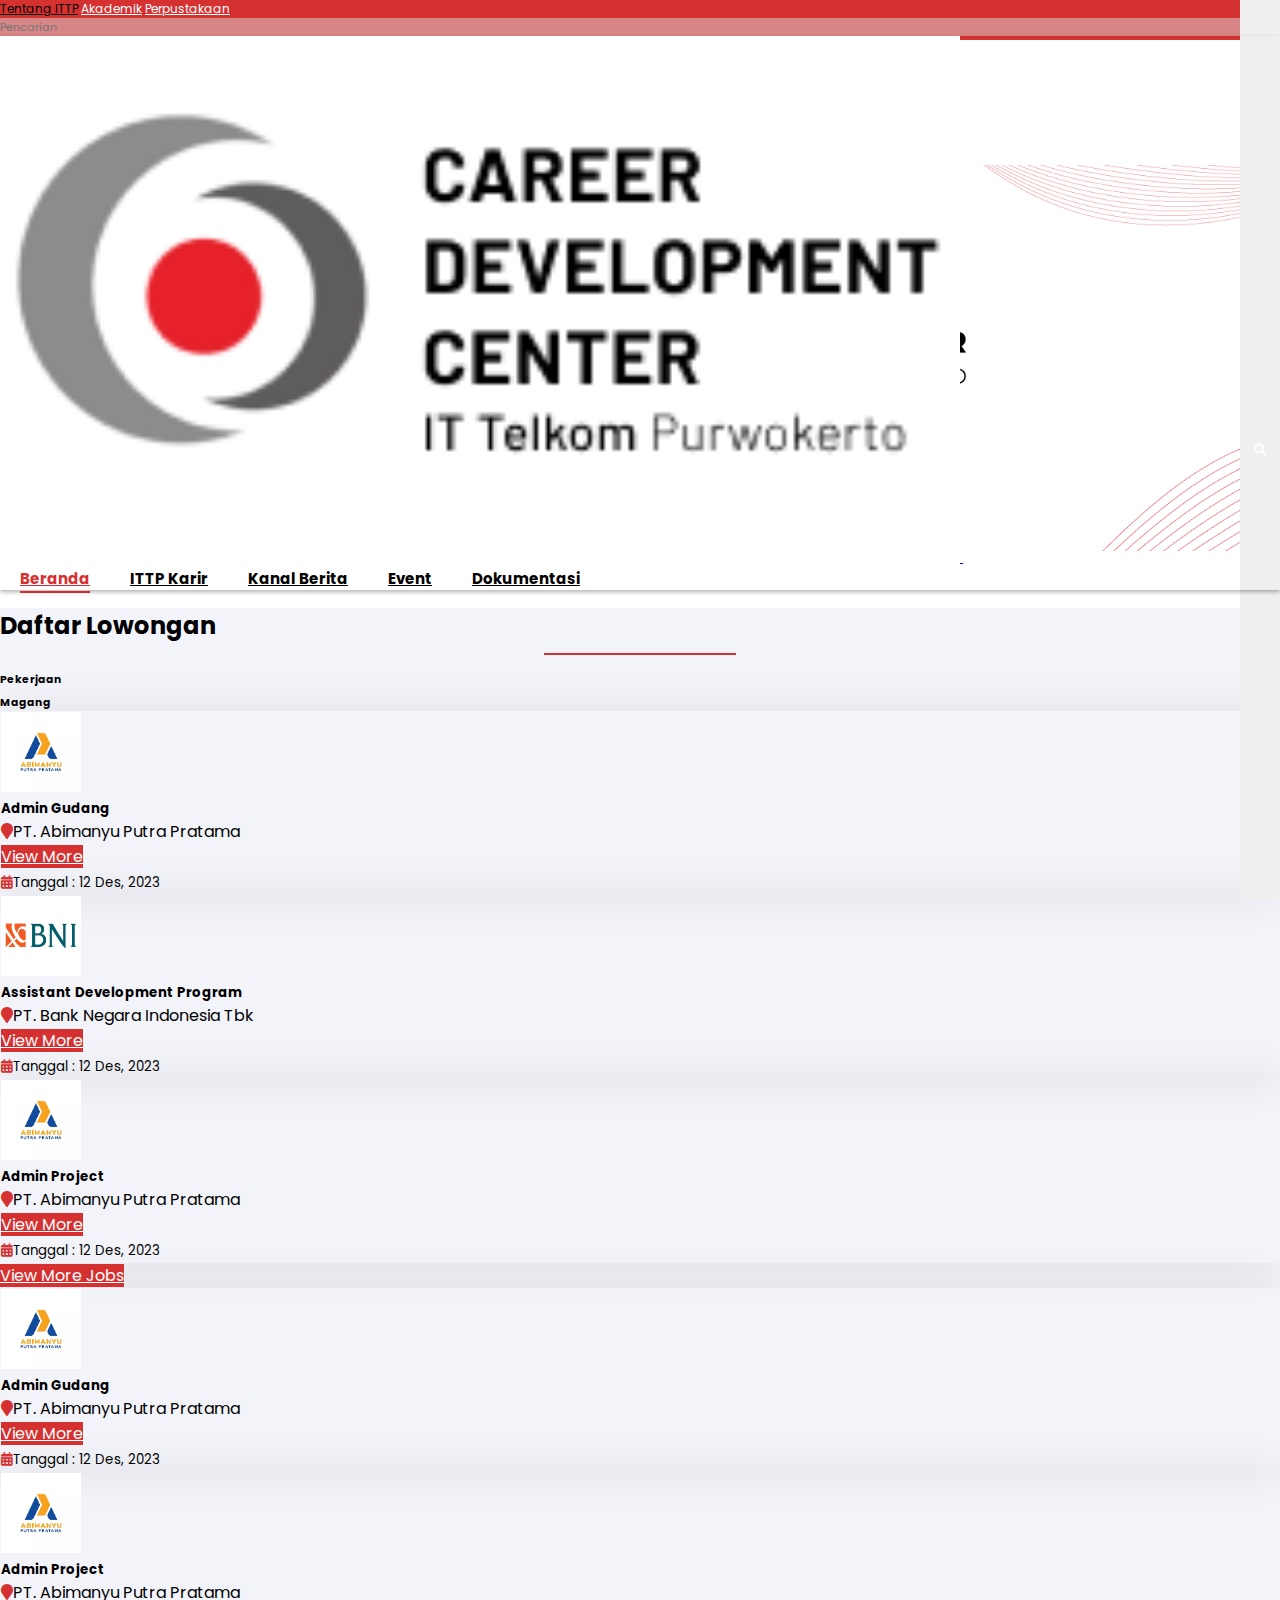
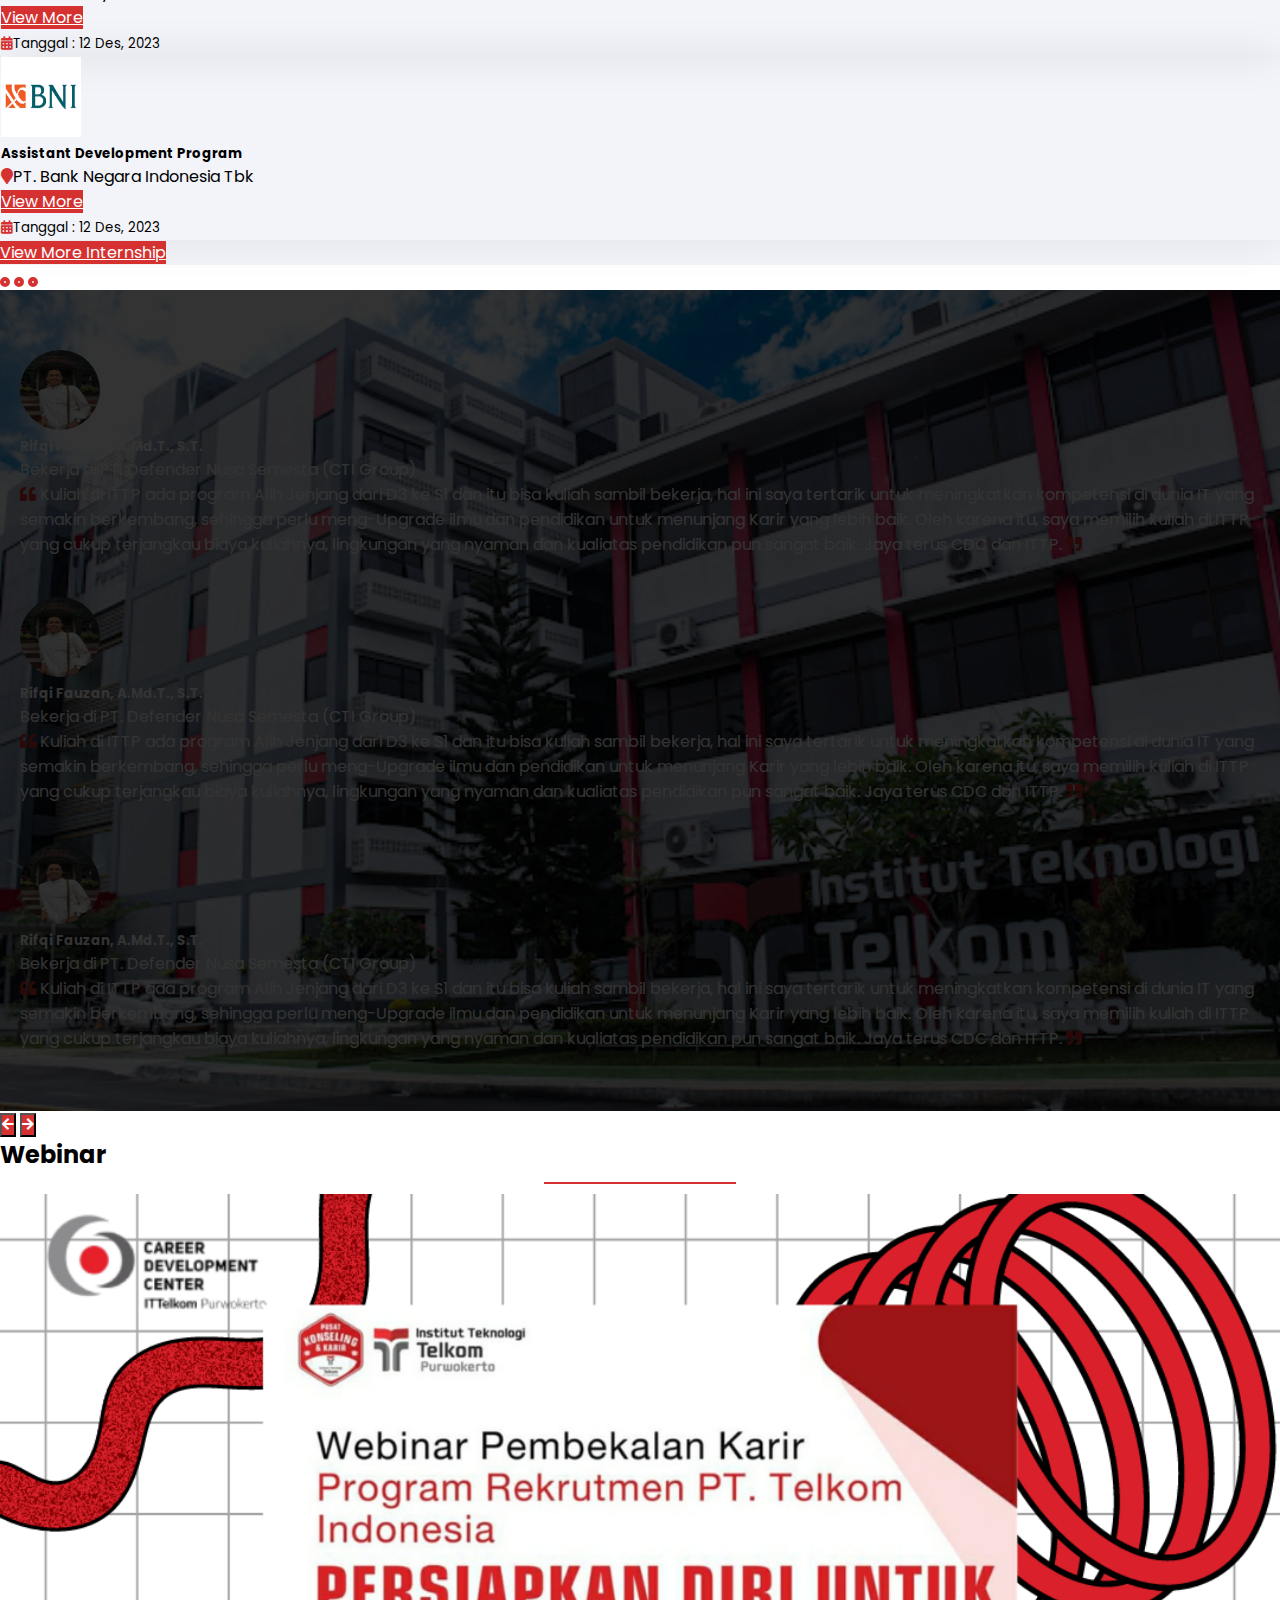
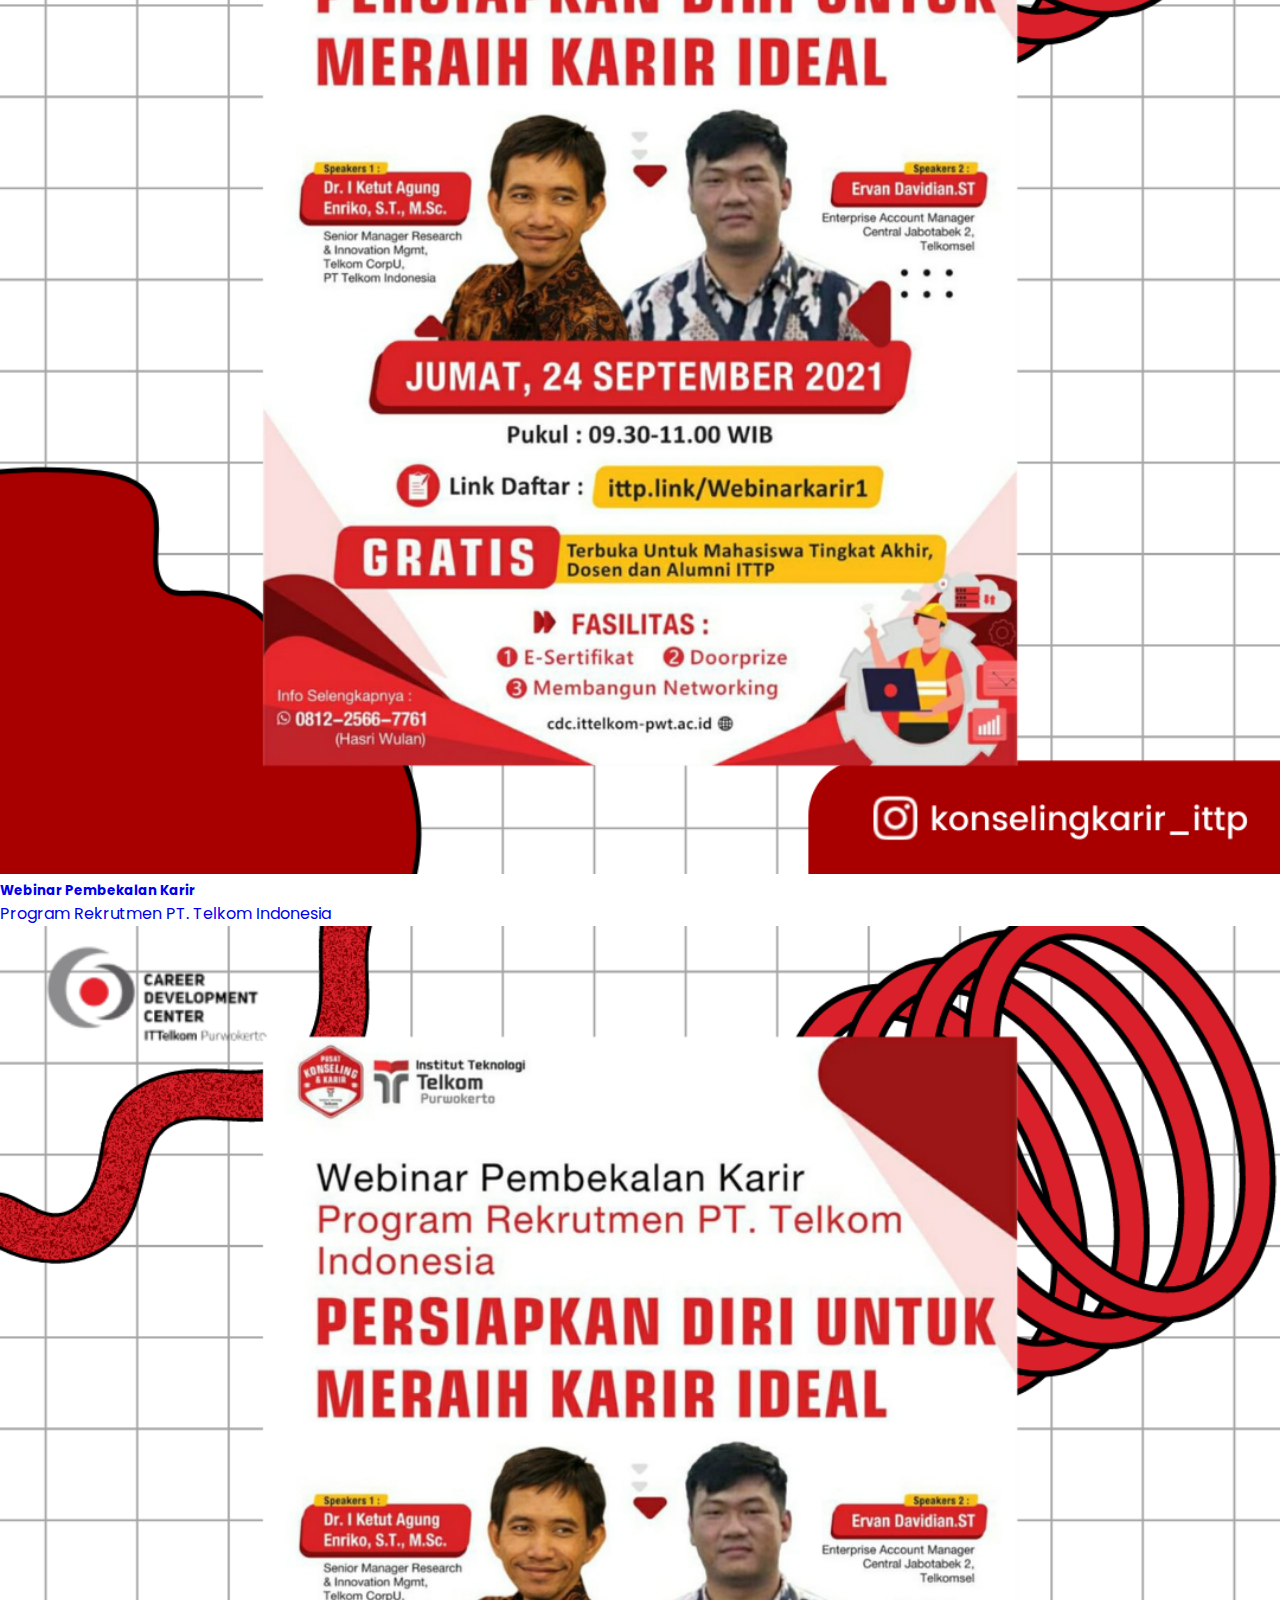
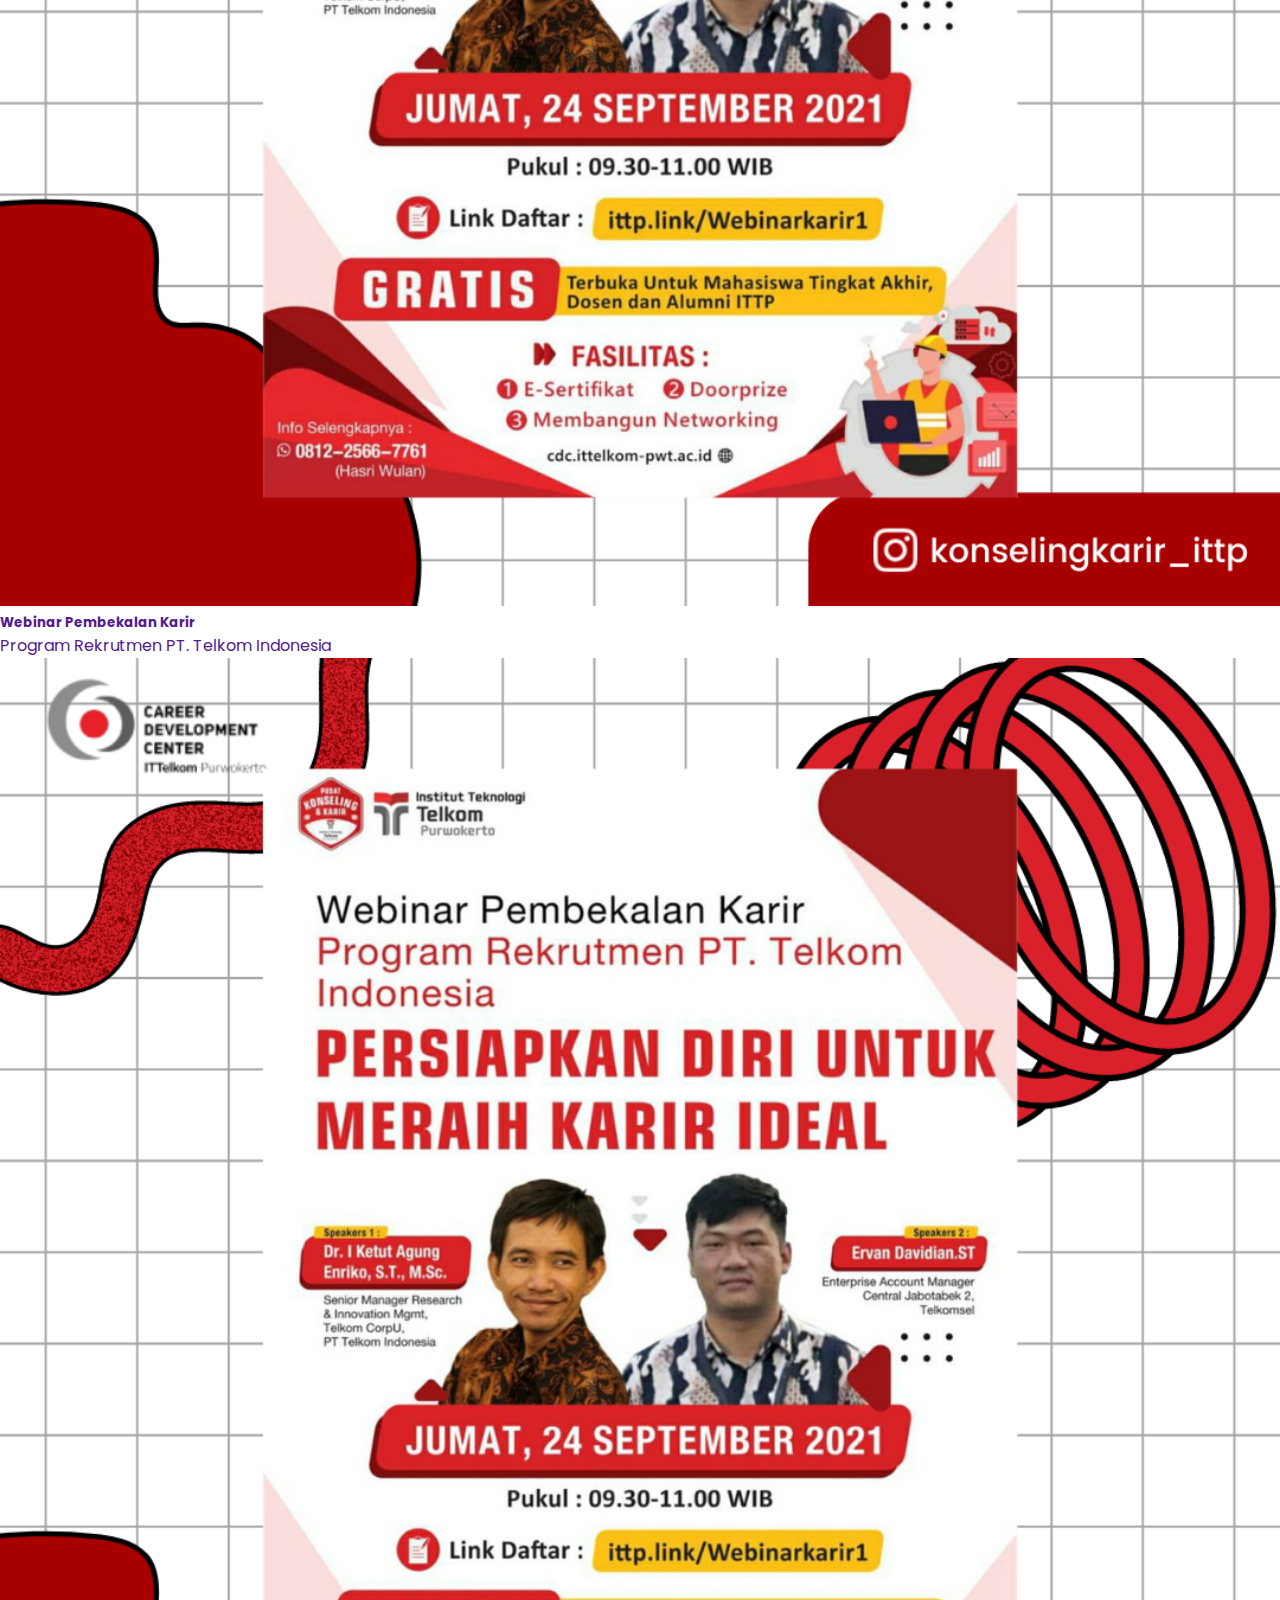
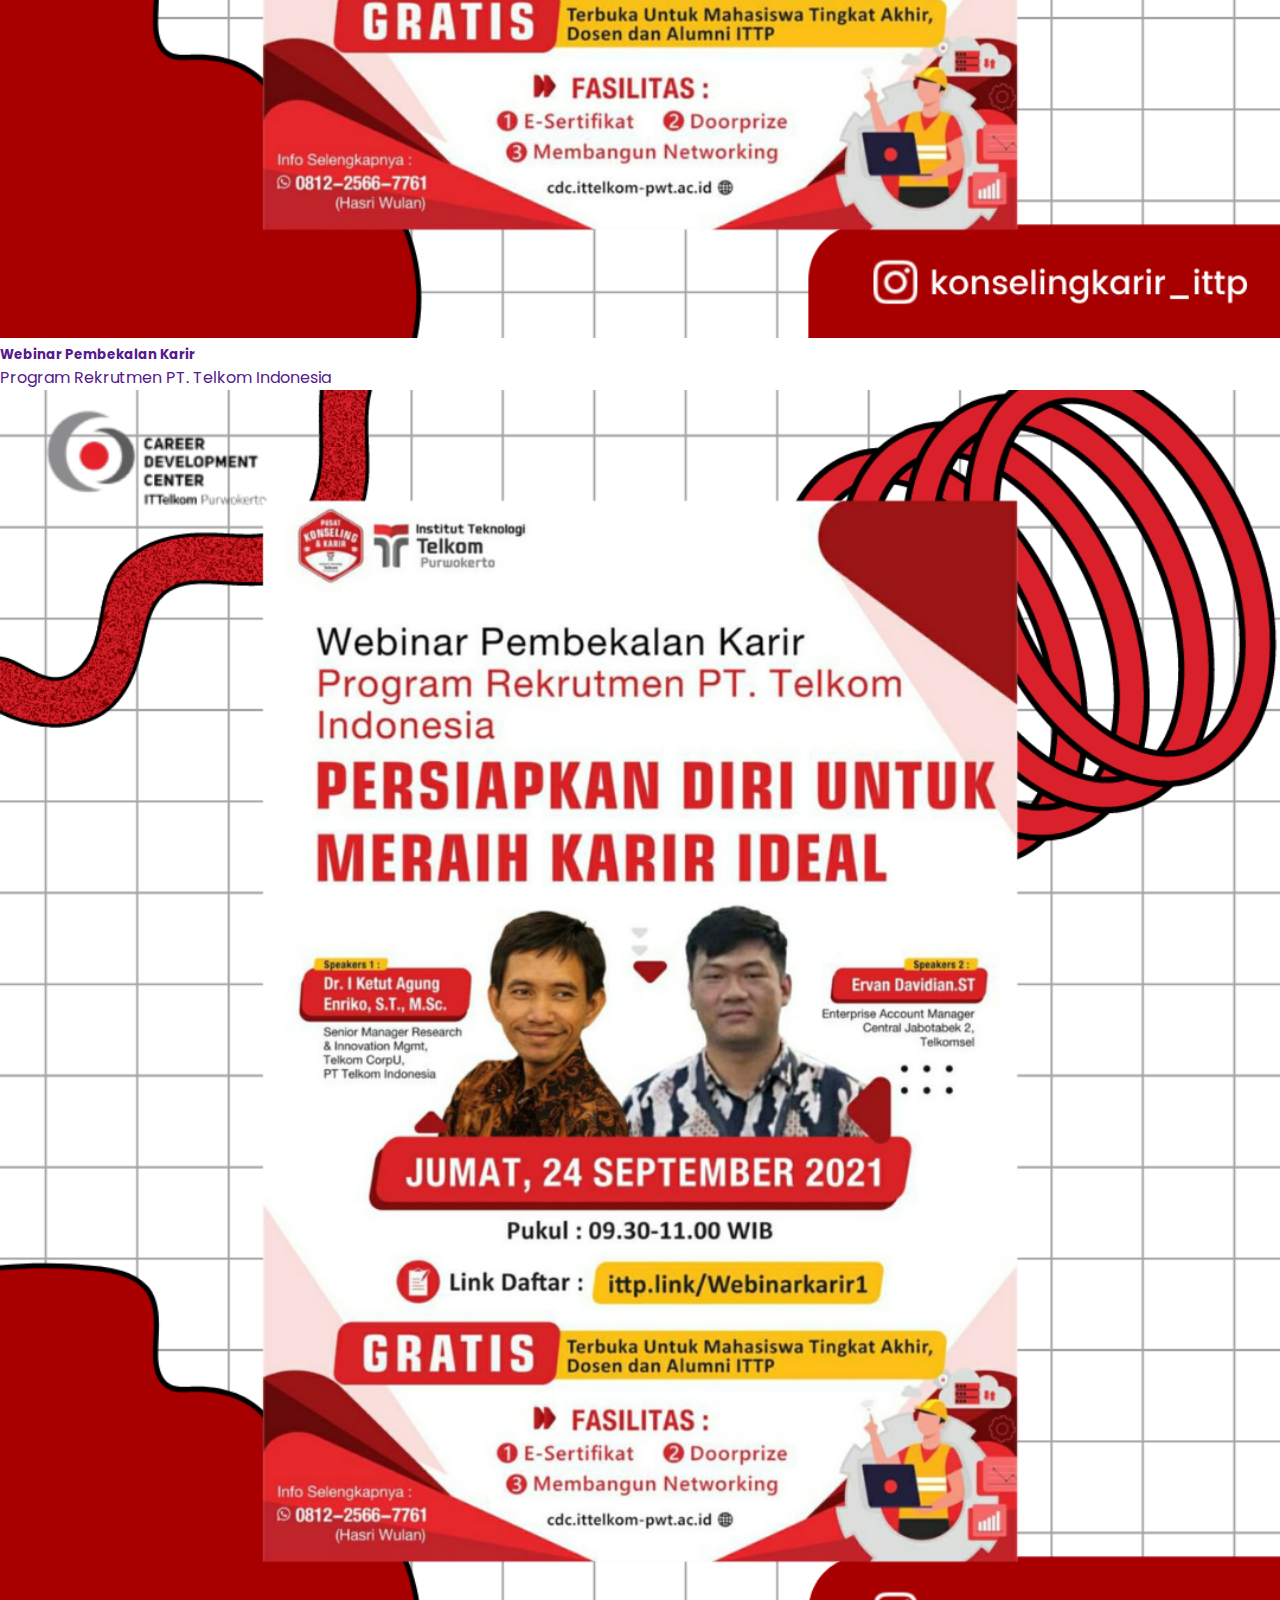
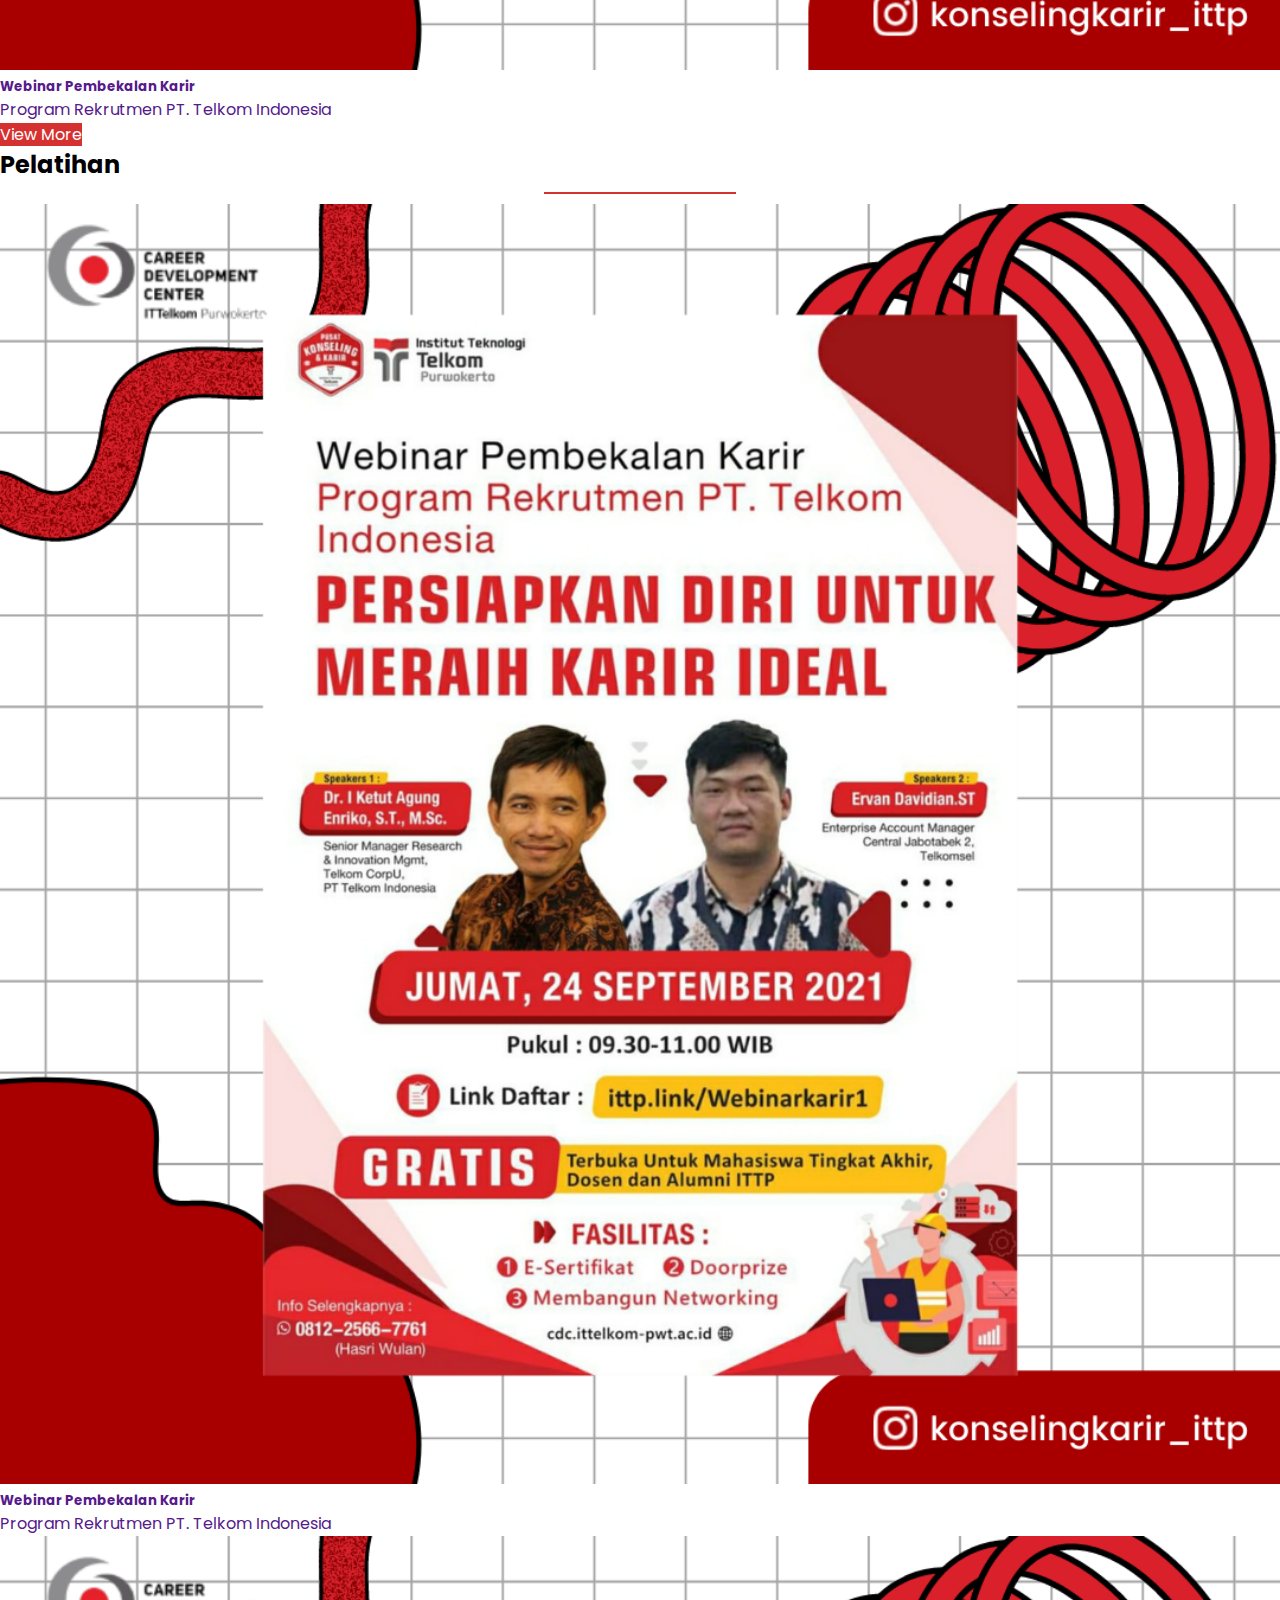
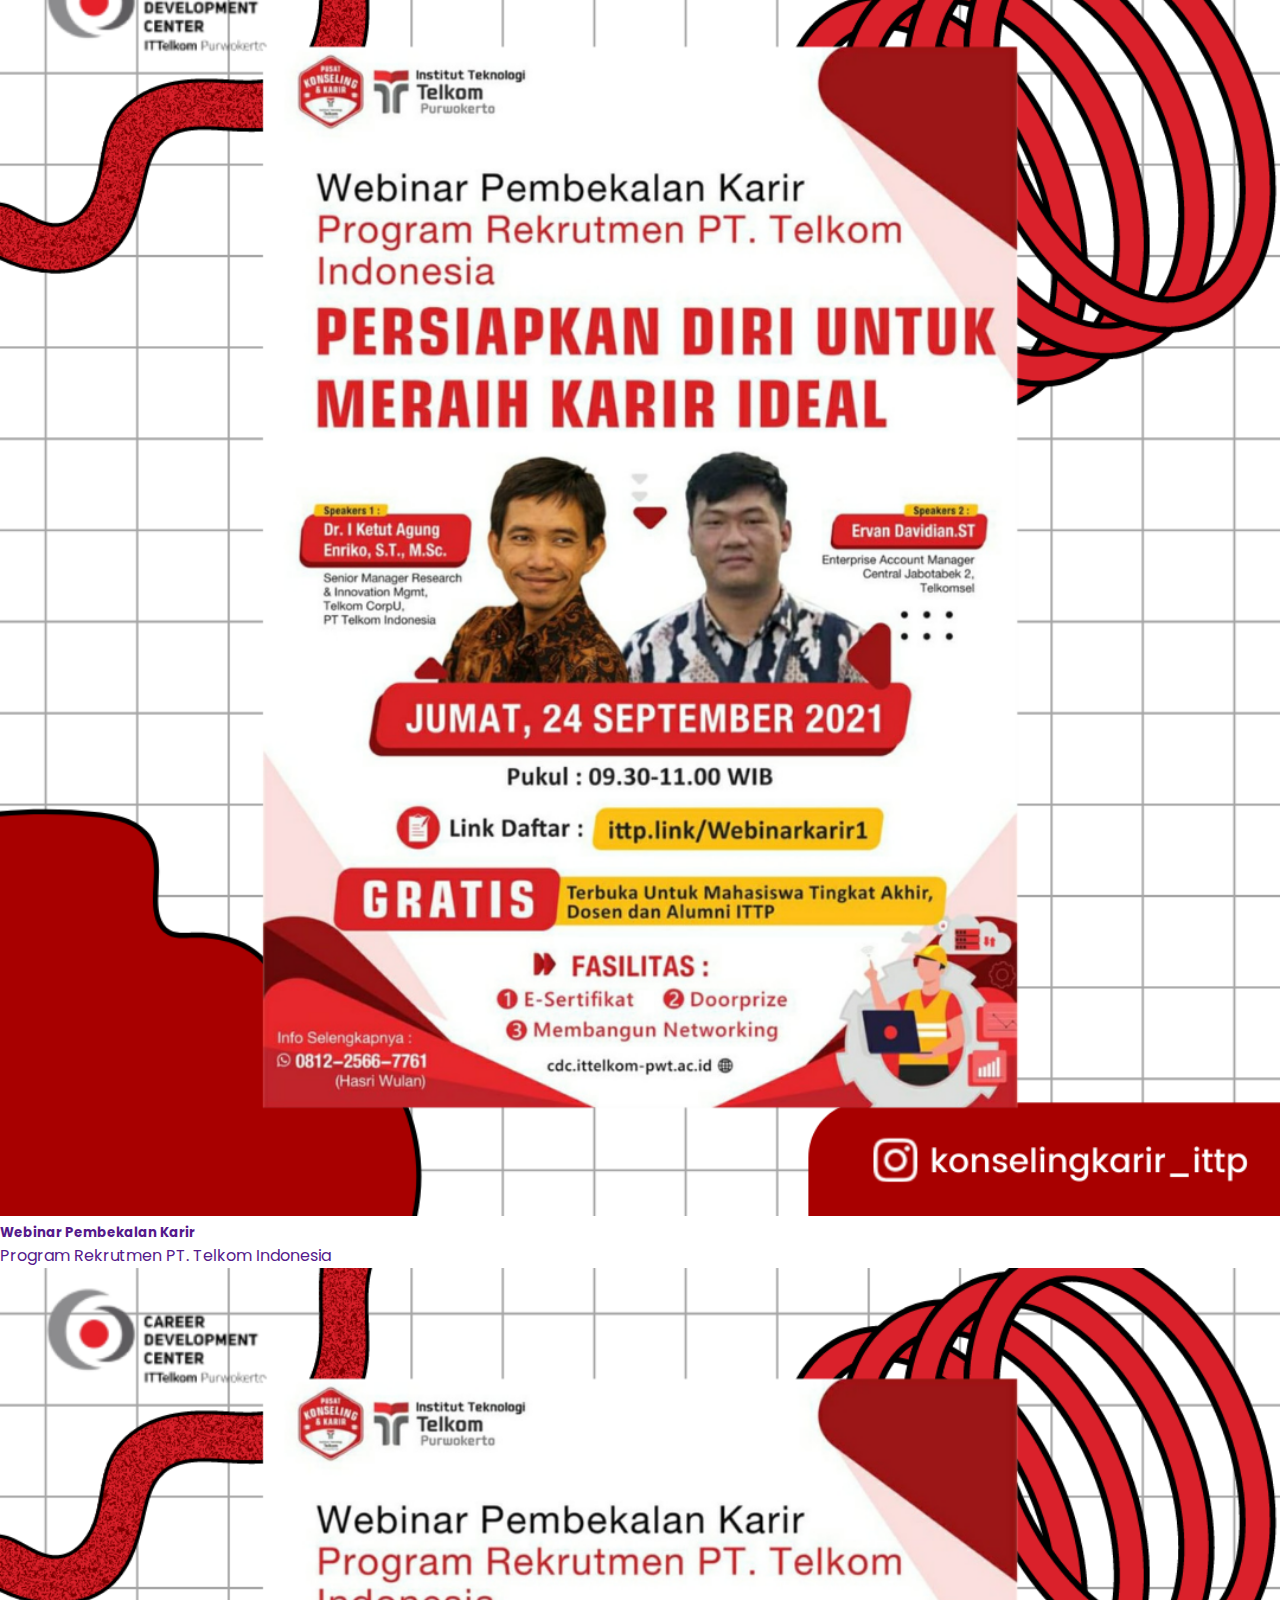
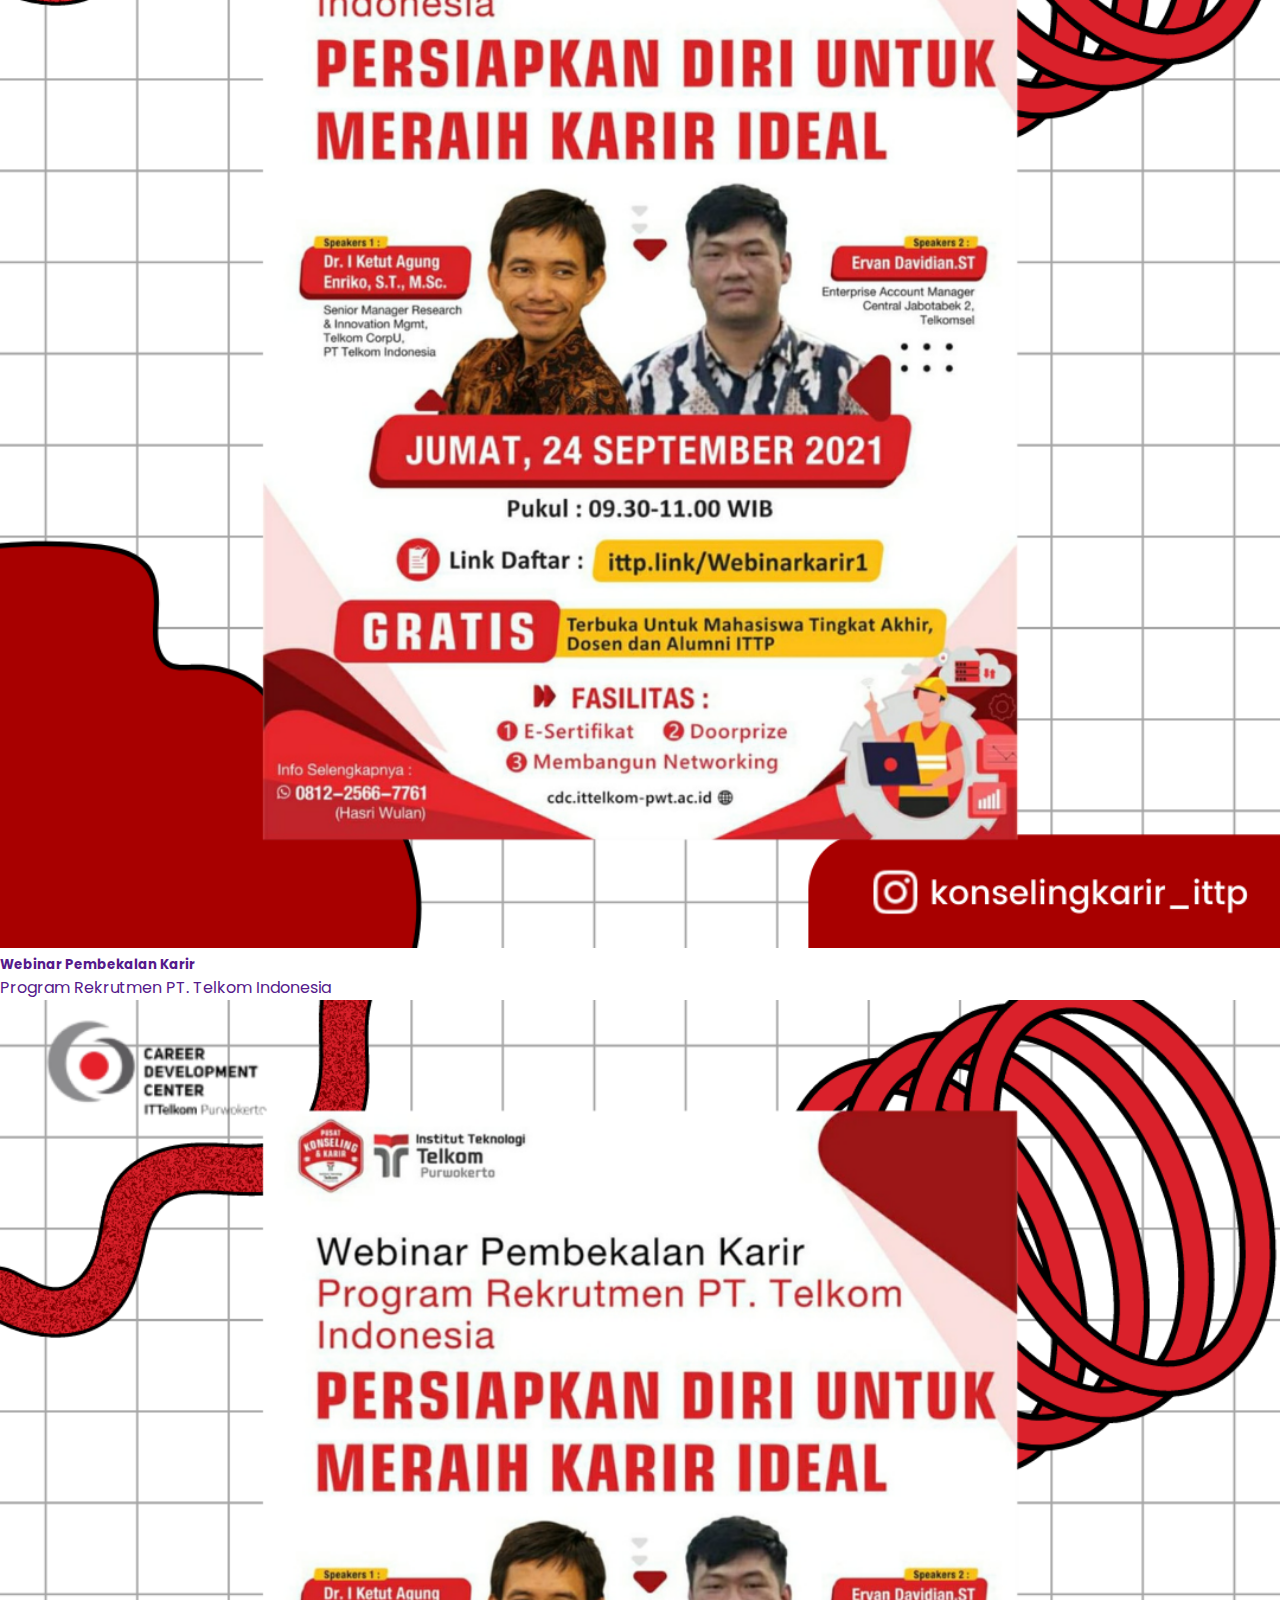
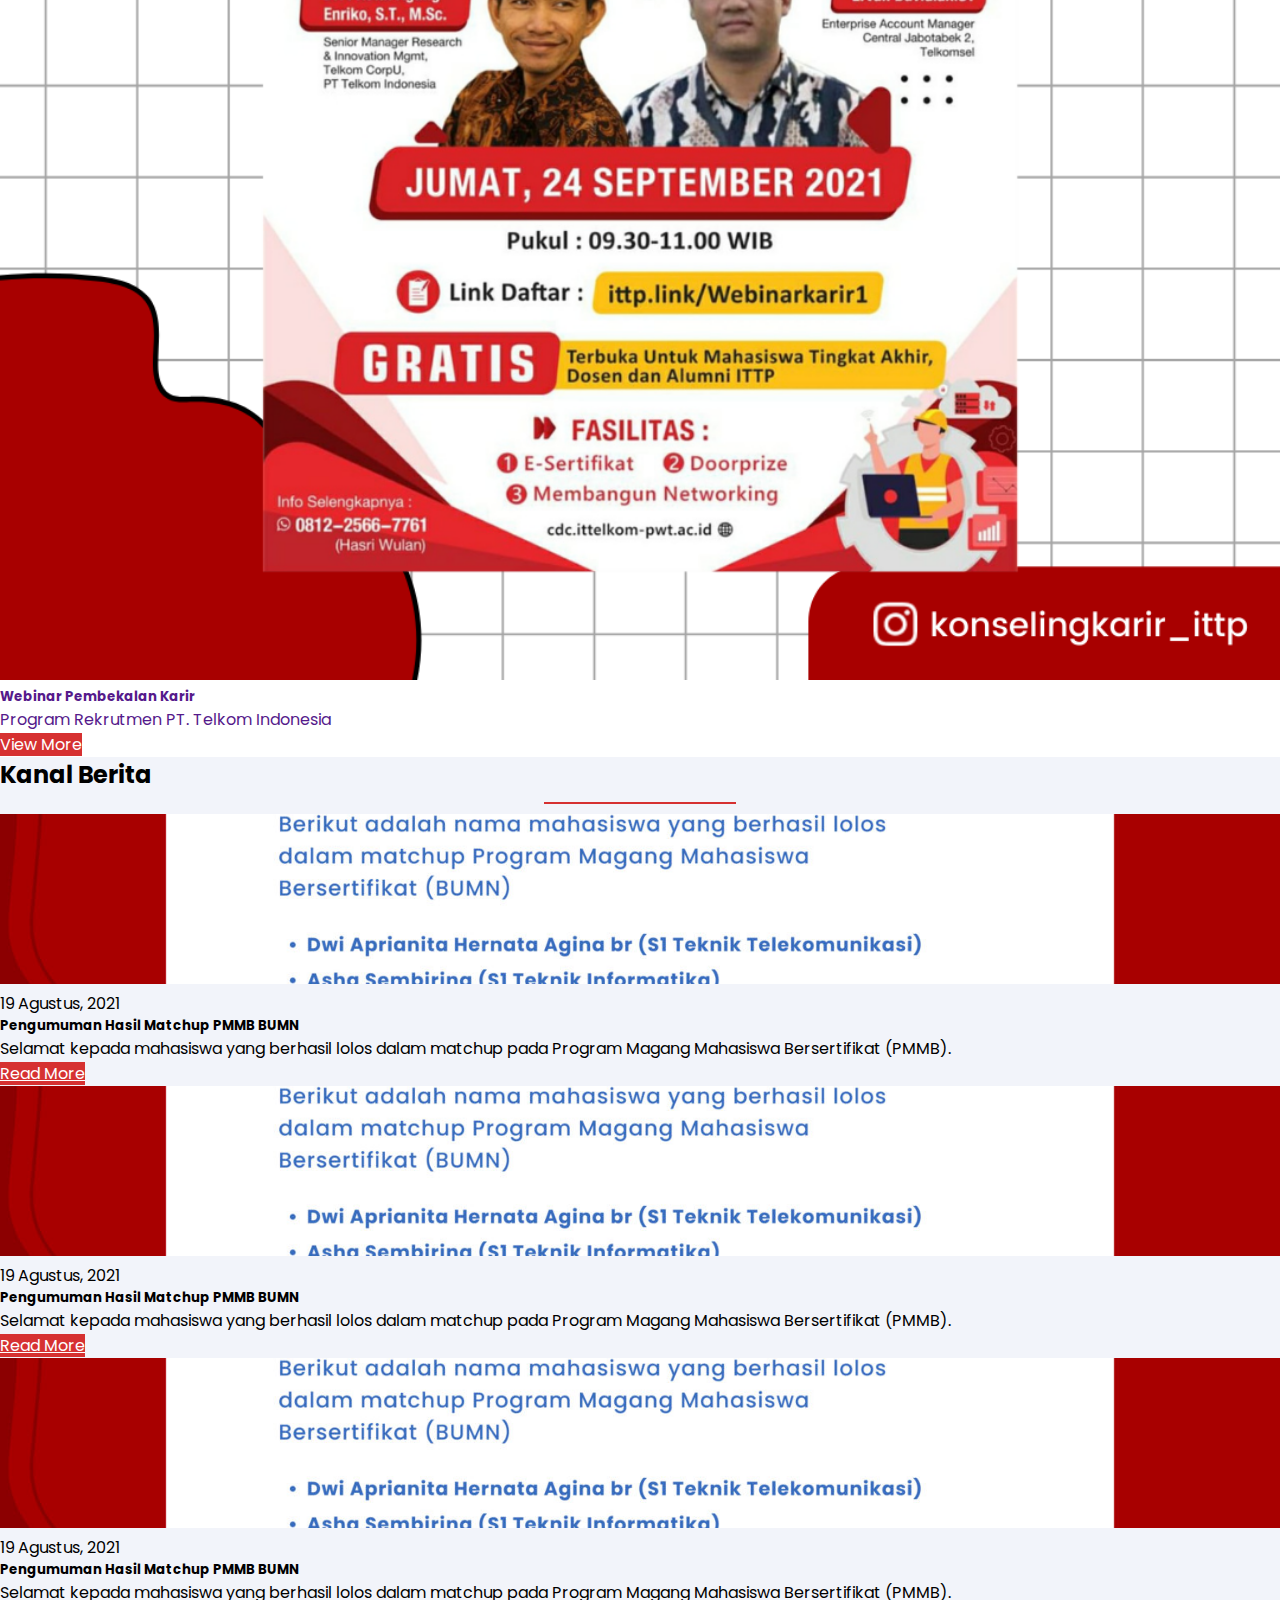
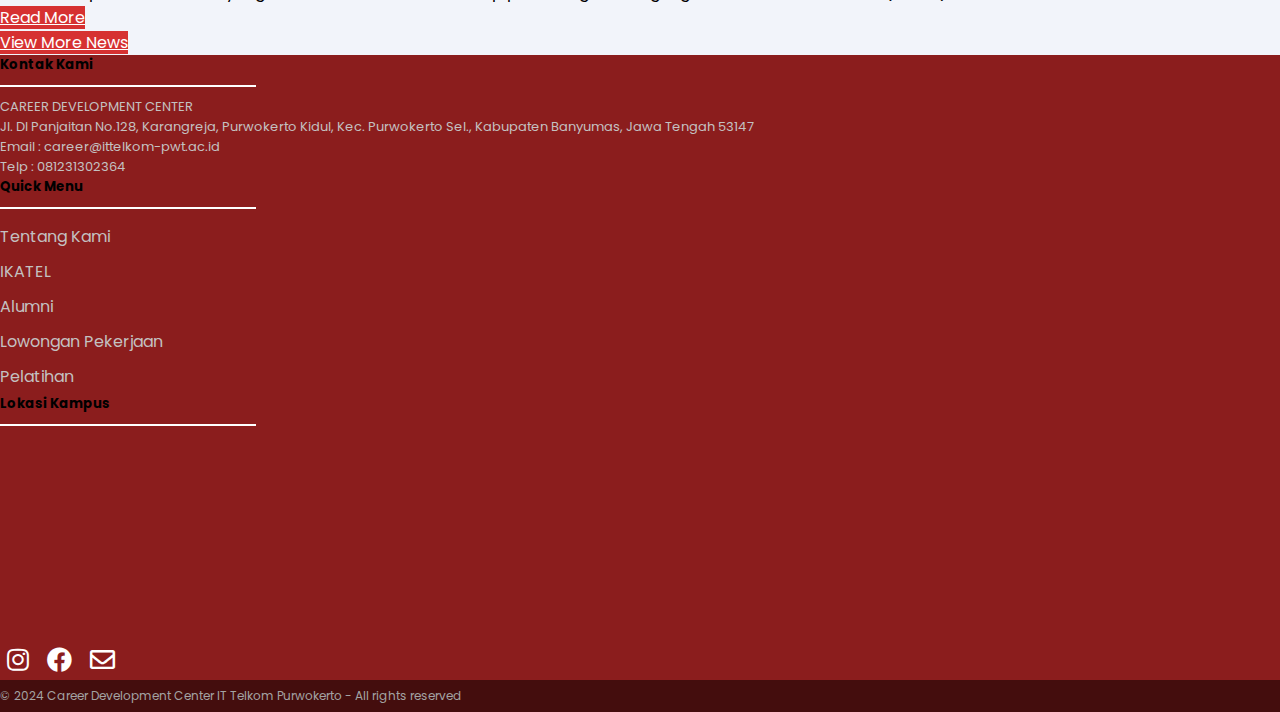
<file: index.html>
<!doctype html>
<html lang="en">

<head>
  <meta charset="utf-8">
  <meta name="viewport" content="width=device-width, initial-scale=1">
  <title>Beranda - Career Development Center</title>
  <!-- css -->
  <link rel="stylesheet" href="/assets/css/style.css">
  <!-- font awesome -->
  <link href="https://cdnjs.cloudflare.com/ajax/libs/font-awesome/5.15.4/css/all.min.css" rel="stylesheet">
  <!-- Font -->
  <link rel="preconnect" href="https://fonts.googleapis.com">
  <link rel="preconnect" href="https://fonts.gstatic.com" crossorigin>
  <link href="https://fonts.googleapis.com/css2?family=Poppins&display=swap" rel="stylesheet">
  <!-- bootsrap css -->
  <link href="https://cdn.jsdelivr.net/npm/bootstrap@5.3.2/dist/css/bootstrap.min.css" rel="stylesheet"
    integrity="sha384-T3c6CoIi6uLrA9TneNEoa7RxnatzjcDSCmG1MXxSR1GAsXEV/Dwwykc2MPK8M2HN" crossorigin="anonymous">
  <!-- Icons web -->
  <link rel="icon" href="/assets/img/loogo.png">
</head>

<body>
  <!-- ======= Top Bar ======= -->
  <header id="topbar" class="d-flex align-items-center flex-column "
    style="background-color: #D63131; height: 40px; font-size: 12px;">
    <div class="nav-togglee align-items-center" id="navTogglee">
      <img id="navClosed" class="navIcon" src="/assets/img/menu-kebab.png" alt="kebab menu">
      <img id="navOpen" class="navIcon hidden" src="/assets/img/close.png" alt="close hamburger">
    </div>
    <div class="container d-flex align-items-center justify-content-md-between ">
      <div class="nav nav-top fw-normal mh-5">
        <a class="nav-link" href="https://ittelkom-pwt.ac.id/tentang-ittp/">Tentang ITTP</a>
        <a class="nav-link" href="https://akademik.ittelkom-pwt.ac.id/">Akademik</a>
        <a class="nav-link" href="https://dlibrary.ittelkom-pwt.ac.id/">Perpustakaan</a>
      </div>
      <div class="search-bar">
        <form class="d-flex" id="search-form">
          <div class="input-group position-relative border-0 rounded-3 m-1">
            <input class="form-control" type="text" id="search-input" placeholder="Pencarian" aria-label="Search"
              required>
            <button class="btn" type="submit">
              <i class="fas fa-search"></i>
            </button>
          </div>
        </form>
      </div>
    </div>
    <!-- navbar -->
    <div class="navbar navbar-expand-lg bg-white">
      <div class="container">
        <a class="navbar-brand" href="/index.html">
          <img src="/assets/img/logo.png" width="75%">
        </a>
        <button class="navbar-toggler" type="button" data-bs-toggle="collapse" data-bs-target="#navbarSupportedContent"
          aria-controls="navbarSupportedContent" aria-expanded="false" aria-label="Toggle navigation">
          <span class="navbar-toggler-icon"></span>
        </button>
        <div class="collapse navbar-collapse" id="navbarSupportedContent">
          <div class="navbar-nav ms-auto mb-2 mb-lg-0">
            <ul>
              <li class="nav-item">
                <a class="nav-link active" aria-current="page" href="/index.html">Beranda</a>
              </li>
              <li class="nav-item dropdown">
                <a class="nav-link dropdown-toggle" href="" role="button" data-bs-toggle="dropdown"
                  aria-expanded="false">
                  ITTP Karir
                </a>
                <ul class="dropdown-menu">
                  <li><a class="dropdown-item" href="/category/lowongan/index.html">Lowongan Kerja</a></li>
                  <li><a class="dropdown-item" href="/category/magang/index.html">Magang</a></li>
                  <li class="nav-item dropend">
                    <a class="nav-link dropdown-toggle no-underline" href="#" role="button" data-bs-toggle="dropdown"
                      aria-expanded="false">
                      Career Days
                    </a>
                    <ul class="dropdown-menu">
                      <li><a class="dropdown-item" href="/career-days/2023/index.html">Career Days 2023</a></li>
                      <li><a class="dropdown-item" href="#">Career Days 2022</a></li>
                      <li><a class="dropdown-item" href="#">Career Days 2021</a></li>
                    </ul>
                  </li>
                  <li><a class="dropdown-item" href="/career-days/2023/index.html">Hiring Campus</a></li>
                </ul>
              </li>
              <li class="nav-item">
                <a class="nav-link" href="/kanal-berita/index.html">Kanal Berita</a>
              </li>
              <li class="nav-item dropdown">
                <a class="nav-link dropdown-toggle" href="#" role="button" data-bs-toggle="dropdown"
                  aria-expanded="false">
                  Event
                </a>
                <ul class="dropdown-menu">
                  <li><a class="dropdown-item" href="/category/webinar/index.html">Webinar</a></li>
                  <li><a class="dropdown-item" href="#">Pelatihan</a></li>
                </ul>
              </li>
              <li class="nav-item">
                <a class="nav-link" href="/dokumentasi/index.html">Dokumentasi</a>
              </li>
            </ul>
          </div>
        </div>
      </div>
    </div>
  </header>
  <div class="image">
    <img src="/assets/img/banner.png" width="100%">
  </div>
  <!-- Loker Start -->
  <div class="container-xxl py-5 loker" style="background-color: #F2F4FA;">
    <div class="container ">
      <h2 class="text-center mb-3 fw-bolder">Daftar Lowongan</h2>
      <div class="tab-class text-center">
        <ul class="nav nav-pills d-inline-flex justify-content-center border-bottom mb-3">
          <li class="nav-item">
            <a class="d-flex align-items-center text-start mx-3 ms-0 pb-3 active" data-bs-toggle="pill" href="#tab-1">
              <h6 class="mt-n1 mb-0">Pekerjaan</h6>
            </a>
          </li>
          <li class="nav-item">
            <a class="d-flex align-items-center text-start mx-3 pb-3" data-bs-toggle="pill" href="#tab-2">
              <h6 class="mt-n1 mb-0">Magang</h6>
            </a>
          </li>
        </ul>
        <div class="tab-content">
          <div id="tab-1" class="tab-pane fade show p-0 active">
            <div class="job-item p-4 mb-4">
              <div class="row g-4">
                <div class="col-sm-12 col-md-8 d-flex align-items-center">
                  <img class="flex-shrink-0 img-fluid border rounded" src="/assets/img/logoperusahaan.png" alt=""
                    style="width: 80px; height: 80px;">
                  <div class="text-start ps-4">
                    <h5 class="mb-3 fw-bold">Admin Gudang</h5>
                    <span class="text-truncate me-3"><i class="fas fa-map-marker me-2" style="color: #D63131;"></i>PT.
                      Abimanyu Putra Pratama</span>
                  </div>
                </div>
                <div
                  class="col-sm-12 col-md-4 d-flex flex-column align-items-start align-items-md-end justify-content-center">
                  <div class="d-flex mb-3">
                    <a class="btn" style="background-color: #D63131; color: #Fff;" href="/category/lowongan/detail-lowongan/index.html">View More</a>
                  </div>
                  <small class="text-truncate"><i class="fas fa-calendar-alt me-2" style="color: #D63131;"></i>Tanggal :
                    12 Des, 2023</small>
                </div>
              </div>
            </div>
            <div class="job-item p-4 mb-4">
              <div class="row g-4">
                <div class="col-sm-12 col-md-8 d-flex align-items-center">
                  <img class="flex-shrink-0 img-fluid border rounded" src="/assets/img/bni.png" alt=""
                    style="width: 80px; height: 80px;">
                  <div class="text-start ps-4">
                    <h5 class="mb-3 fw-bold">Assistant Development Program</h5>
                    <span class="text-truncate me-3"><i class="fas fa-map-marker me-2" style="color: #D63131;"></i>PT.
                      Bank Negara Indonesia Tbk</span>
                  </div>
                </div>
                <div
                  class="col-sm-12 col-md-4 d-flex flex-column align-items-start align-items-md-end justify-content-center">
                  <div class="d-flex mb-3">
                    <a class="btn" style="background-color: #D63131; color: #Fff;" href="">View More</a>
                  </div>
                  <small class="text-truncate"><i class="fas fa-calendar-alt me-2" style="color: #D63131;"></i>Tanggal :
                    12 Des, 2023</small>
                </div>
              </div>
            </div>
            <div class="job-item p-4 mb-4">
              <div class="row g-4">
                <div class="col-sm-12 col-md-8 d-flex align-items-center">
                  <img class="flex-shrink-0 img-fluid border rounded" src="/assets/img/logoperusahaan.png" alt=""
                    style="width: 80px; height: 80px;">
                  <div class="text-start ps-4">
                    <h5 class="mb-3 fw-bold">Admin Project</h5>
                    <span class="text-truncate me-3"><i class="fas fa-map-marker me-2" style="color: #D63131;"></i>PT.
                      Abimanyu Putra Pratama</span>
                  </div>
                </div>
                <div
                  class="col-sm-12 col-md-4 d-flex flex-column align-items-start align-items-md-end justify-content-center">
                  <div class="d-flex mb-3">

                    <a class="btn" style="background-color: #D63131; color: #Fff;" href="">View More</a>
                  </div>
                  <small class="text-truncate"><i class="fas fa-calendar-alt me-2" style="color: #D63131;"></i>Tanggal :
                    12 Des, 2023</small>
                </div>
              </div>
            </div>
            <a class="btn py-2 px-4" href="/category/lowongan/index.html" style="background-color: #D63131; color: #Fff;">View More Jobs</a>
          </div>
          <div id="tab-2" class="tab-pane fade show p-0">
            <div class="job-item p-4 mb-4">
              <div class="row g-4">
                <div class="col-sm-12 col-md-8 d-flex align-items-center">
                  <img class="flex-shrink-0 img-fluid border rounded" src="/assets/img/logoperusahaan.png" alt=""
                    style="width: 80px; height: 80px;">
                  <div class="text-start ps-4">
                    <h5 class="mb-3 fw-bold">Admin Gudang</h5>
                    <span class="text-truncate me-3"><i class="fas fa-map-marker me-2" style="color: #D63131;"></i>PT.
                      Abimanyu Putra Pratama</span>
                  </div>
                </div>
                <div
                  class="col-sm-12 col-md-4 d-flex flex-column align-items-start align-items-md-end justify-content-center">
                  <div class="d-flex mb-3">
                    <a class="btn" style="background-color: #D63131; color: #Fff;" href="">View More</a>
                  </div>
                  <small class="text-truncate"><i class="fas fa-calendar-alt me-2" style="color: #D63131;"></i>Tanggal :
                    12 Des, 2023</small>
                </div>
              </div>
            </div>
            <div class="job-item p-4 mb-4">
              <div class="row g-4">
                <div class="col-sm-12 col-md-8 d-flex align-items-center">
                  <img class="flex-shrink-0 img-fluid border rounded" src="/assets/img/logoperusahaan.png" alt=""
                    style="width: 80px; height: 80px;">
                  <div class="text-start ps-4">
                    <h5 class="mb-3 fw-bold">Admin Project</h5>
                    <span class="text-truncate me-3"><i class="fas fa-map-marker me-2" style="color: #D63131;"></i>PT.
                      Abimanyu Putra Pratama</span>
                  </div>
                </div>
                <div
                  class="col-sm-12 col-md-4 d-flex flex-column align-items-start align-items-md-end justify-content-center">
                  <div class="d-flex mb-3">
                    <a class="btn" style="background-color: #D63131; color: #Fff;" href="">View More</a>
                  </div>
                  <small class="text-truncate"><i class="fas fa-calendar-alt me-2" style="color: #D63131;"></i>Tanggal :
                    12 Des, 2023</small>
                </div>
              </div>
            </div>
            <div class="job-item p-4 mb-4">
              <div class="row g-4">
                <div class="col-sm-12 col-md-8 d-flex align-items-center">
                  <img class="flex-shrink-0 img-fluid border rounded" src="/assets/img/bni.png" alt=""
                    style="width: 80px; height: 80px;">
                  <div class="text-start ps-4">
                    <h5 class="mb-3 fw-bold">Assistant Development Program</h5>
                    <span class="text-truncate me-3"><i class="fas fa-map-marker me-2" style="color: #D63131;"></i>PT.
                      Bank Negara Indonesia Tbk</span>
                  </div>
                </div>
                <div
                  class="col-sm-12 col-md-4 d-flex flex-column align-items-start align-items-md-end justify-content-center">
                  <div class="d-flex mb-3">
                    <a class="btn" style="background-color: #D63131; color: #Fff;" href="">View More</a>
                  </div>
                  <small class="text-truncate"><i class="fas fa-calendar-alt me-2" style="color: #D63131;"></i>Tanggal :
                    12 Des, 2023</small>
                </div>
              </div>
            </div>
            <a class="btn py-2 px-4" href="/category/magang/index.html" style="background-color: #D63131; color: #Fff;">View More Internship</a>
          </div>
        </div>
      </div>
    </div>
  </div>
  <!-- Loker End -->
  <!-- Alumni Start -->
  <div id="AlumniCarousel" class="carousel slide AlumniCarousel" data-bs-ride="carousel">
    <div class="carousel-indicators">
      <button type="button" data-bs-target="#AlumniCarousel" data-bs-slide-to="0" class="active" aria-current="true" aria-label="Slide 1"></button>
      <button type="button" data-bs-target="#AlumniCarousel" data-bs-slide-to="1" aria-label="Slide 2"></button>
      <button type="button" data-bs-target="#AlumniCarousel" data-bs-slide-to="2" aria-label="Slide 3"></button>
    </div>
    <div class="carousel-inner">
      <div class="overlay"></div>
      <div class="carousel-item active">
        <div class="container">
          <div class="row justify-content-center align-items-center">
            <div class="col-md-12 text-center">
              <div class="Alumni">
                <img src="/assets/img/alumni1.jpeg" alt="User" class="img-fluid rounded-circle mb-3">
                <h5 class="mb-1 fw-bold" style="color: #fff;">Rifqi Fauzan, A.Md.T., S.T.</h5>
                <p class="mb-3" style="color: #fff;">Bekerja di PT. Defender Nusa Semesta (CTI Group)</p>
                  <p class="mb-0" style="color: #fff;"><i class="fas fa-quote-left" style="color: #D63131;"></i> Kuliah di ITTP ada program Alih Jenjang dari D3 ke
                    S1 dan itu bisa kuliah sambil bekerja, hal ini saya tertarik untuk meningkatkan kompetensi di dunia
                    IT yang semakin berkembang, sehingga perlu meng-Upgrade ilmu dan pendidikan untuk menunjang Karir
                    yang lebih baik. Oleh karena itu, saya memilih kuliah di ITTP yang cukup terjangkau biaya kuliahnya,
                    lingkungan yang nyaman dan kualiatas pendidikan pun sangat baik. Jaya terus CDC dan ITTP. <i class="fas fa-quote-right" style="color: #D63131;"></i>
                  </p>
              </div>
            </div>
          </div>
        </div>
      </div>
      <div class="carousel-item">
        <div class="container">
          <div class="row justify-content-center align-items-center">
            <div class="col-md-12 text-center">
              <div class="Alumni">
                <img src="/assets/img/alumni1.jpeg" alt="User" class="img-fluid rounded-circle mb-3">
                <h5 class="mb-1 fw-bold" style="color: #fff;">Rifqi Fauzan, A.Md.T., S.T.</h5>
                <p class="mb-3" style="color: #fff;">Bekerja di PT. Defender Nusa Semesta (CTI Group)</p>
                  <p class="mb-0" style="color: #fff;"><i class="fas fa-quote-left" style="color: #D63131;"></i> Kuliah di ITTP ada program Alih Jenjang dari D3 ke
                    S1 dan itu bisa kuliah sambil bekerja, hal ini saya tertarik untuk meningkatkan kompetensi di dunia
                    IT yang semakin berkembang, sehingga perlu meng-Upgrade ilmu dan pendidikan untuk menunjang Karir
                    yang lebih baik. Oleh karena itu, saya memilih kuliah di ITTP yang cukup terjangkau biaya kuliahnya,
                    lingkungan yang nyaman dan kualiatas pendidikan pun sangat baik. Jaya terus CDC dan ITTP. <i class="fas fa-quote-right" style="color: #D63131;"></i>
                  </p>
              </div>
            </div>
          </div>
        </div>
      </div>
      <div class="carousel-item">
        <div class="container">
          <div class="row justify-content-center align-items-center">
            <div class="col-md-12 text-center">
              <div class="Alumni">
                <img src="/assets/img/alumni1.jpeg" alt="User" class="img-fluid rounded-circle mb-3">
                <h5 class="mb-1 fw-bold" style="color: #fff;">Rifqi Fauzan, A.Md.T., S.T.</h5>
                <p class="mb-3" style="color: #fff;">Bekerja di PT. Defender Nusa Semesta (CTI Group)</p>
                  <p class="mb-0" style="color: #fff;"><i class="fas fa-quote-left" style="color: #D63131;"></i> Kuliah di ITTP ada program Alih Jenjang dari D3 ke
                    S1 dan itu bisa kuliah sambil bekerja, hal ini saya tertarik untuk meningkatkan kompetensi di dunia
                    IT yang semakin berkembang, sehingga perlu meng-Upgrade ilmu dan pendidikan untuk menunjang Karir
                    yang lebih baik. Oleh karena itu, saya memilih kuliah di ITTP yang cukup terjangkau biaya kuliahnya,
                    lingkungan yang nyaman dan kualiatas pendidikan pun sangat baik. Jaya terus CDC dan ITTP. <i class="fas fa-quote-right" style="color: #D63131;"></i>
                  </p>
              </div>
            </div>
          </div>
        </div>
      </div>
    </div>
  </div>
  <!-- Alumni End -->
  <!-- Webinar -->
  <section class="webinar py-3 my-5 bg-white">
    <div class="container">
        <div class="row">
            <div class="col-6">
            </div>
            <div class="col-6 text-end">
                <button class="btn mb-3 me-1" style="background-color: #D63131; color: #fff;" type="button" data-bs-target="#carouselExampleIndicators2" data-bs-slide="prev">
                    <i class="fas fa-arrow-left"></i>
                </button>
                <button class="btn mb-3" style="background-color: #D63131; color: #fff;" type="button" data-bs-target="#carouselExampleIndicators2" data-bs-slide="next">
                    <i class="fas fa-arrow-right"></i>
                </button>
            </div>
            <div class="col-12">
                <div id="carouselExampleIndicators2" class="carousel slide">
                    <div class="carousel-inner">
                      <!-- Carousel webinar -->
                      <div class="carousel-item active">
                        <h2 class="mb-3 fw-bolder text-center">Webinar</h2>
                        <div class="row row-cols-1 row-cols-md-2 row-cols-lg-4 g-4">
                          <div class="col-md-3 mb-3">
                            <a  href="/category/webinar/detail-webinar/index.html">
                              <div class="card">
                                  <img class="card-img" src="/assets/img/poster-webinar.png" alt="Gambar Webinar" style="width: 100%; border-radius: 0;">
                                  <div class="card-body py-3">
                                      <h5 class="card-title border-bottom text-center fw-bold" style="text-decoration: none;">Webinar Pembekalan Karir</h5>
                                      <p class="card-text text-center">Program Rekrutmen PT. Telkom Indonesia</p>
                                  </div>
                              </div>
                            </a>
                          </div>
                          <div class="col-md-3 mb-3">
                            <a href="">
                              <div class="card">
                                  <img class="card-img" src="/assets/img/poster-webinar.png" alt="Gambar Webinar" style="width: 100%; border-radius: 0;">
                                  <div class="card-body py-3">
                                    <h5 class="card-title border-bottom text-center fw-bold" style="text-decoration: none;">Webinar Pembekalan Karir</h5>
                                    <p class="card-text text-center">Program Rekrutmen PT. Telkom Indonesia</p>
                                  </div>
                              </div>
                            </a>
                          </div>
                          <div class="col-md-3 mb-3">
                            <a href="">
                              <div class="card">
                                  <img class="card-img" src="/assets/img/poster-webinar.png" alt="Gambar Webinar" style="width: 100%; border-radius: 0;">
                                  <div class="card-body py-3">
                                    <h5 class="card-title border-bottom text-center fw-bold" style="text-decoration: none;">Webinar Pembekalan Karir</h5>
                                    <p class="card-text text-center">Program Rekrutmen PT. Telkom Indonesia</p>
                                  </div>
                              </div>
                            </a>
                          </div>
                          <div class="col-md-3 mb-3">
                            <a href="">
                              <div class="card">
                                  <img class="card-img" src="/assets/img/poster-webinar.png" alt="Gambar Webinar" style="width: 100%; border-radius: 0;">
                                  <div class="card-body py-3">
                                    <h5 class="card-title border-bottom text-center fw-bold" style="text-decoration: none;">Webinar Pembekalan Karir</h5>
                                    <p class="card-text text-center">Program Rekrutmen PT. Telkom Indonesia</p>
                                  </div>
                              </div>
                            </a>
                          </div>
                  </div>
                  <div class="d-flex justify-content-center">
                    <a class="btn py-2 px-4" href="/category/webinar/index.html" style="background-color: #D63131; color: #fff;">View More</a>
                  </div>
                    </div>
                    <!-- Carousel Pelatihan -->
                    <div class="carousel-item">
                      <h2 class="mb-3 fw-bolder text-center">Pelatihan</h2>
                      <div class="row">
                        <div class="col-md-3 mb-3">
                          <a href="">
                            <div class="card">
                                <img class="card-img" src="/assets/img/poster-webinar.png" alt="Gambar Webinar" style="width: 100%; border-radius: 0;">
                                <div class="card-body py-3">
                                  <h5 class="card-title border-bottom text-center fw-bold" style="text-decoration: none;">Webinar Pembekalan Karir</h5>
                                  <p class="card-text text-center">Program Rekrutmen PT. Telkom Indonesia</p>
                                </div>
                            </div>
                          </a>
                        </div>
                        <div class="col-md-3 mb-3">
                          <a href="">
                            <div class="card">
                                <img class="card-img" src="/assets/img/poster-webinar.png" alt="Gambar Webinar" style="width: 100%; border-radius: 0;">
                                <div class="card-body py-3">
                                  <h5 class="card-title border-bottom text-center fw-bold" style="text-decoration: none;">Webinar Pembekalan Karir</h5>
                                  <p class="card-text text-center">Program Rekrutmen PT. Telkom Indonesia</p>
                                </div>
                            </div>
                          </a>
                        </div>
                        <div class="col-md-3 mb-3">
                          <a href="">
                            <div class="card">
                                <img class="card-img" src="/assets/img/poster-webinar.png" alt="Gambar Webinar" style="width: 100%; border-radius: 0;">
                                <div class="card-body py-3">
                                  <h5 class="card-title border-bottom text-center fw-bold" style="text-decoration: none;">Webinar Pembekalan Karir</h5>
                                  <p class="card-text text-center">Program Rekrutmen PT. Telkom Indonesia</p>
                                </div>
                            </div>
                          </a>
                        </div>
                        <div class="col-md-3 mb-3">
                          <a href="">
                            <div class="card">
                                <img class="card-img" src="/assets/img/poster-webinar.png" alt="Gambar Webinar" style="width: 100%; border-radius: 0;">
                                <div class="card-body py-3">
                                  <h5 class="card-title border-bottom text-center fw-bold" style="text-decoration: none;">Webinar Pembekalan Karir</h5>
                                  <p class="card-text text-center">Program Rekrutmen PT. Telkom Indonesia</p>
                                </div>
                            </div>
                          </a>
                        </div>
                </div>
                <div class="d-flex justify-content-center">
                  <a class="btn py-2 px-4" href="" style="background-color: #D63131; color: #fff;">View More</a>
                </div>
                  </div>
                    
                    </div>
                </div>
            </div>
        </div>
    </div>
</section>
  <!-- akhir webinar -->
  <!-- Kanal berita -->
  <section id="berita" class="berita py-5" style="background-color: #F2F4FA;">
    <div class="container">
      <h2 class="text-center fw-bolder mb-3">Kanal Berita</h2>
      <div class="row row-cols-1 row-cols-md-2 row-cols-lg-3 g-3">
        <div class="col">
          <div class="card h-100">
            <img class="card-img-top" src="/assets/img/PMMB.jpg" alt="PMMB" style="object-fit: cover; width: 100%; height: 170px;">
              <div class="card-body">
              <div class="small text-muted">19 Agustus, 2021</div>
              <h5 class="card-title fw-bold border-bottom">Pengumuman Hasil Matchup PMMB BUMN</h5>
              <p class="card-text text-muted">Selamat kepada mahasiswa yang berhasil lolos dalam matchup pada Program Magang Mahasiswa Bersertifikat (PMMB).</p>
              <a href="/kanal-berita/detail-berita/index.html" class="btn" style="background-color: #D63131; color: #fff;">Read More</a>
            </div>
          </div>
        </div>
        <div class="col">
          <div class="card h-100">
            <img class="card-img-top" src="/assets/img/PMMB.jpg" alt="PMMB" style="object-fit: cover; width: 100%; height: 170px;">
            <div class="card-body">
              <div class="small text-muted">19 Agustus, 2021</div>
              <h5 class="card-title fw-bold border-bottom">Pengumuman Hasil Matchup PMMB BUMN</h5>
              <p class="card-text text-muted">Selamat kepada mahasiswa yang berhasil lolos dalam matchup pada Program Magang Mahasiswa Bersertifikat (PMMB).</p>
              <a href="/kanal-berita/detail-berita/index.html" class="btn" style="background-color: #D63131; color: #fff;">Read More</a>
            </div>
          </div>
        </div>
        <div class="col">
          <div class="card h-100">
            <img class="card-img-top" src="/assets/img/PMMB.jpg" alt="PMMB" style="object-fit: cover; width: 100%; height: 170px;">
            <div class="card-body">
              <div class="small text-muted">19 Agustus, 2021</div>
              <h5 class="card-title fw-bold border-bottom">Pengumuman Hasil Matchup PMMB BUMN</h5>
              <p class="card-text text-muted">Selamat kepada mahasiswa yang berhasil lolos dalam matchup pada Program Magang Mahasiswa Bersertifikat (PMMB).</p>
              <a href="/kanal-berita/detail-berita/index.html" class="btn" style="background-color: #D63131; color: #fff;">Read More</a>
            </div>
          </div>
        </div>
      </div>
      <div class="text-center mt-4">
          <a class="btn py-2 px-4" href="/kanal-berita/index.html" style="background-color: #D63131; color: #fff;">View More News</a>
      </div>
    </div>
  </section>
  <!-- akhir berita -->
  <!-- Footer -->
  <footer class="text-light pt-4" style="background-color: #8b1d1d;">
    <div class="container">
        <div class="row row-cols-1 row-cols-md-3 g-4">
            <!-- Bagian 1 -->
            <div class="col">
                <h5 class="fw-bold">Kontak Kami</h5>
                <p>CAREER DEVELOPMENT CENTER</p>
                <p>Jl. DI Panjaitan No.128, Karangreja, Purwokerto Kidul, Kec. Purwokerto Sel., Kabupaten Banyumas, Jawa Tengah 53147</p>
                <p>Email : career@ittelkom-pwt.ac.id </p>
                <p>Telp : 081231302364</p>
            </div>
            <!-- Bagian 2 -->
            <div class="col quickmenu">
                <h5 class="fw-bold">Quick Menu</h5>
                <ul>
                <li><a href="">Tentang Kami</a></li>
                <li><a href="">IKATEL</a></li>
                <li><a href="">Alumni</a></li>
                <li><a href="/category/lowongan/index.html">Lowongan Pekerjaan</a></li>
                <li><a href="">Pelatihan</a></li>
              </ul>
            </div>
            <!-- Bagian 3 -->
            <div class="col">
                <h5 class="fw-bold">Lokasi Kampus</h5>
                <p><iframe src="https://www.google.com/maps/embed?pb=!1m18!1m12!1m3!1d3956.2708044739916!2d109.24651767414957!3d-7.435257773252326!2m3!1f0!2f0!3f0!3m2!1i1024!2i768!4f13.1!3m3!1m2!1s0x2e655ea49d9f9885%3A0x62be0b6159700ec9!2sInstitut%20Teknologi%20Telkom%20Purwokerto!5e0!3m2!1sid!2sid!4v1704227182372!5m2!1sid!2sid" width="350" height="200" style="border:0;" allowfullscreen="" loading="lazy" referrerpolicy="no-referrer-when-downgrade"></iframe></p>
                <div class="text-end social-media">
                  <a href="https://www.instagram.com/pusatkarir_ittp/"><i class="fab fa-instagram"></i></a>
                  <a href="https://www.facebook.com/pengembangankarir.ittp.1"><i class="fab fa-facebook"></i></a>
                  <a href="https://mail.google.com/mail/?view=cm&fs=1&to=career@ittelkom-pwt.ac.id&cc=career@ittelkom-pwt.ac.id&bcc=career@ittelkom-pwt.ac.id&su=SUBJECT&body=BODY" target="_blank"><i class="far fa-envelope"></i></a>
                </div>
            </div>
        </div> 
      </div>
      <div class="bottom-bar" style="background-color: #440d0d;">
        <div class="container">
          <p>&copy; 2024 <a href="/index.html">Career Development Center IT Telkom Purwokerto</a> - All rights reserved</p>
        </div>
      </div>
    </footer>
  <!-- akhir footer -->
  <script src="/assets/js/index.js"></script>
  <script src="https://cdn.jsdelivr.net/npm/bootstrap@5.3.2/dist/js/bootstrap.bundle.min.js"
    integrity="sha384-C6RzsynM9kWDrMNeT87bh95OGNyZPhcTNXj1NW7RuBCsyN/o0jlpcV8Qyq46cDfL"
    crossorigin="anonymous"></script>
</body>

</html>
</file>
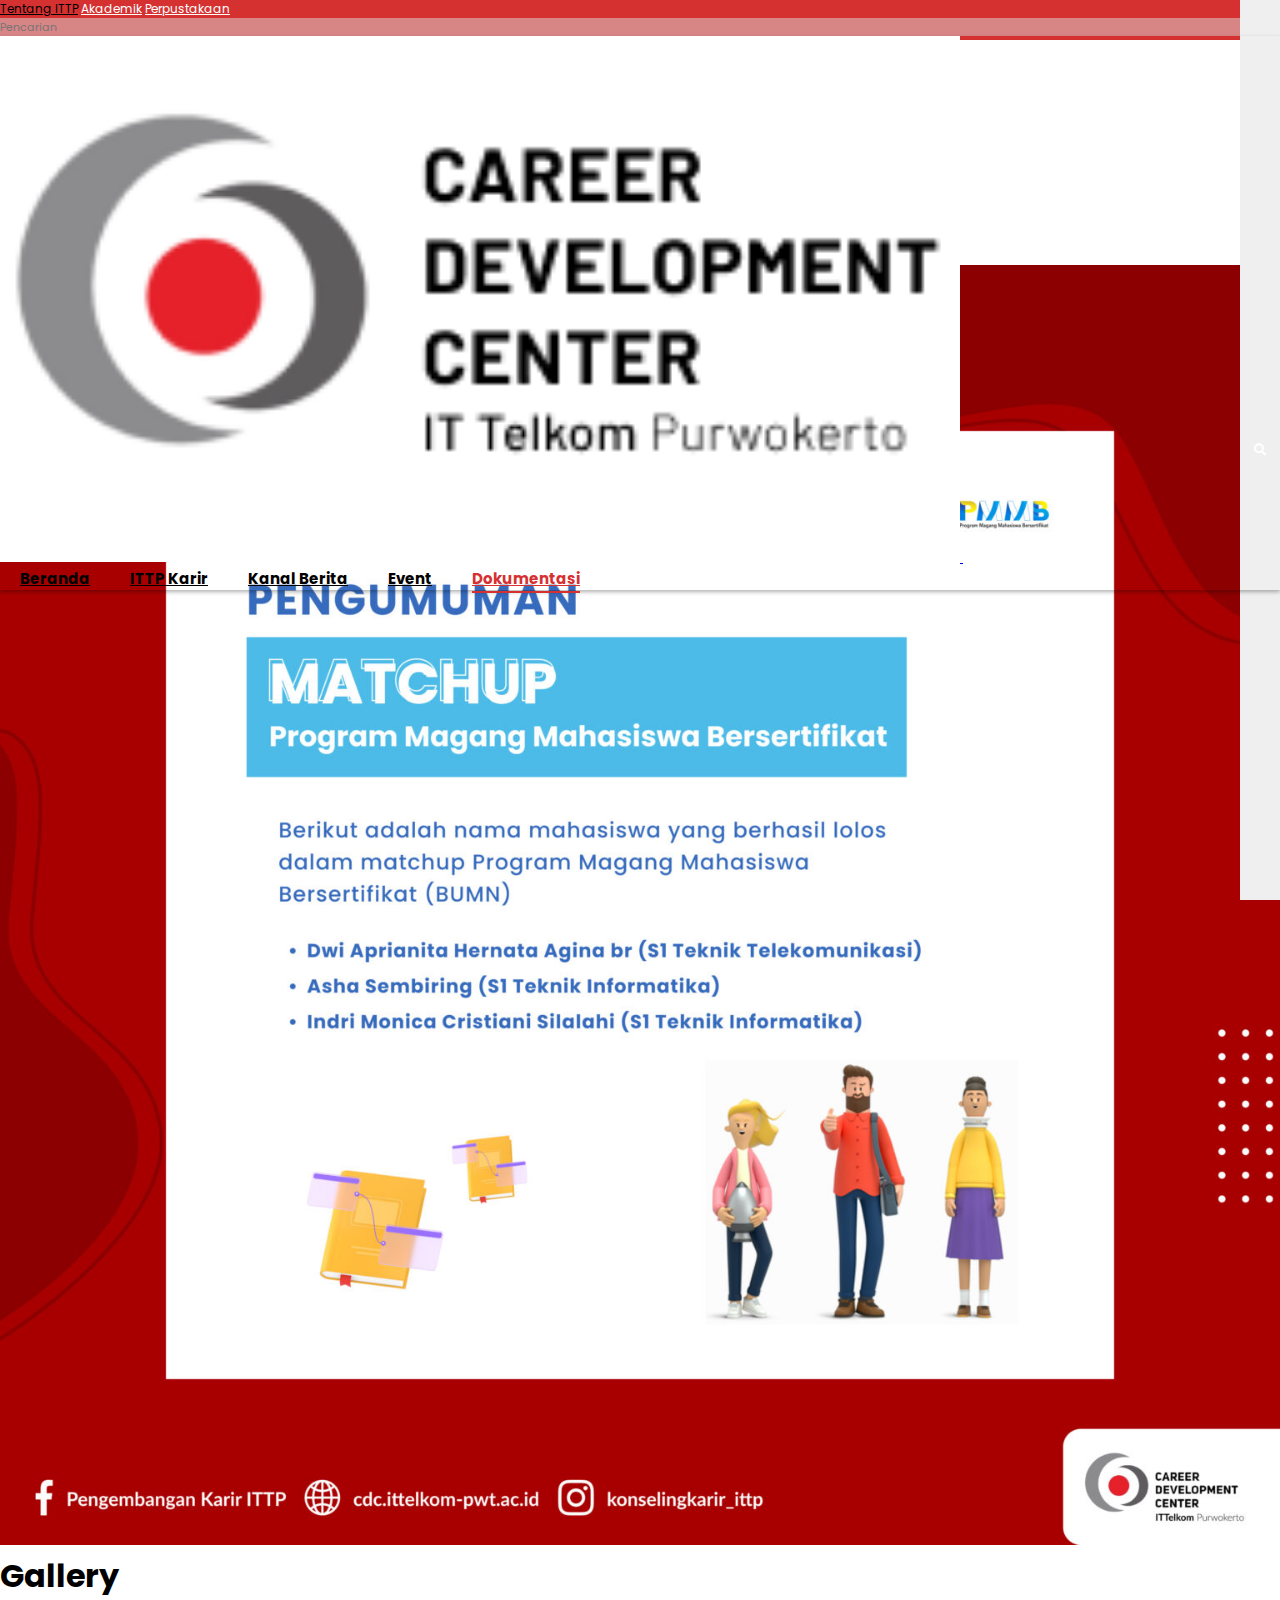
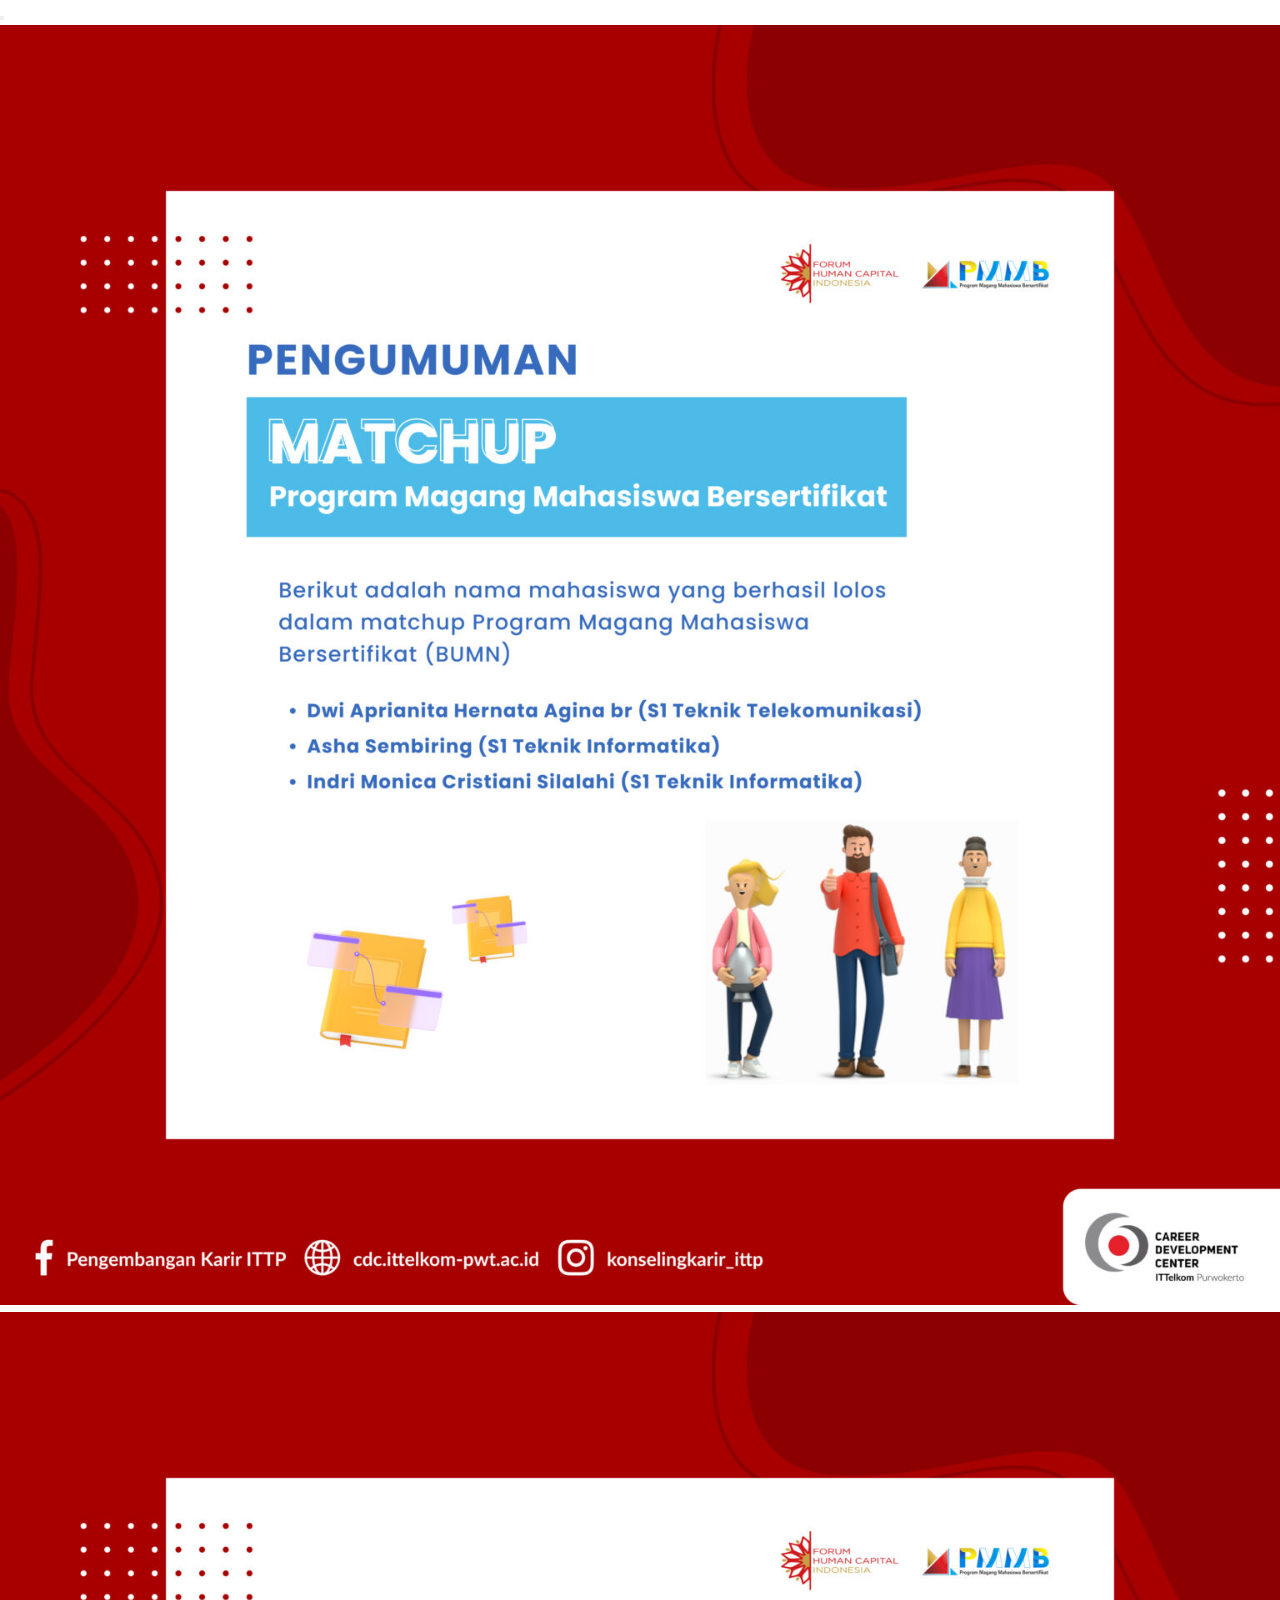
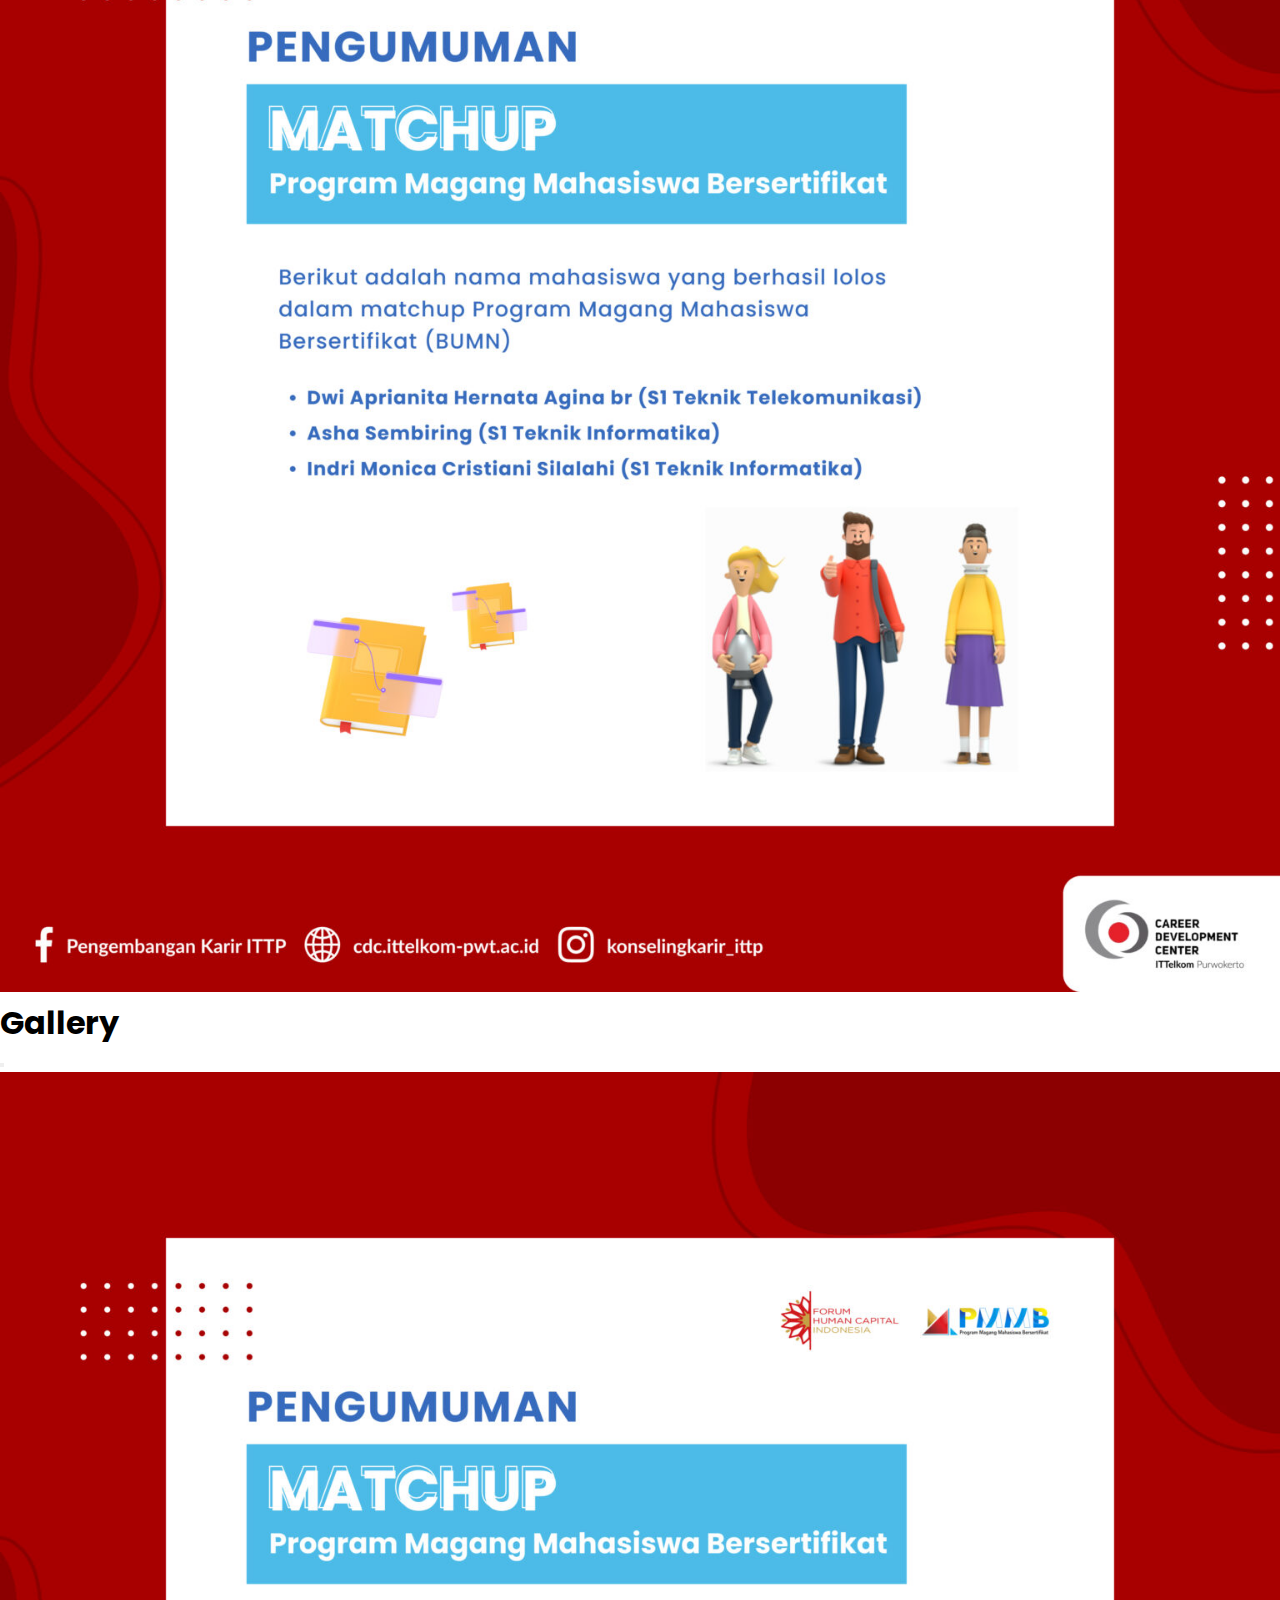
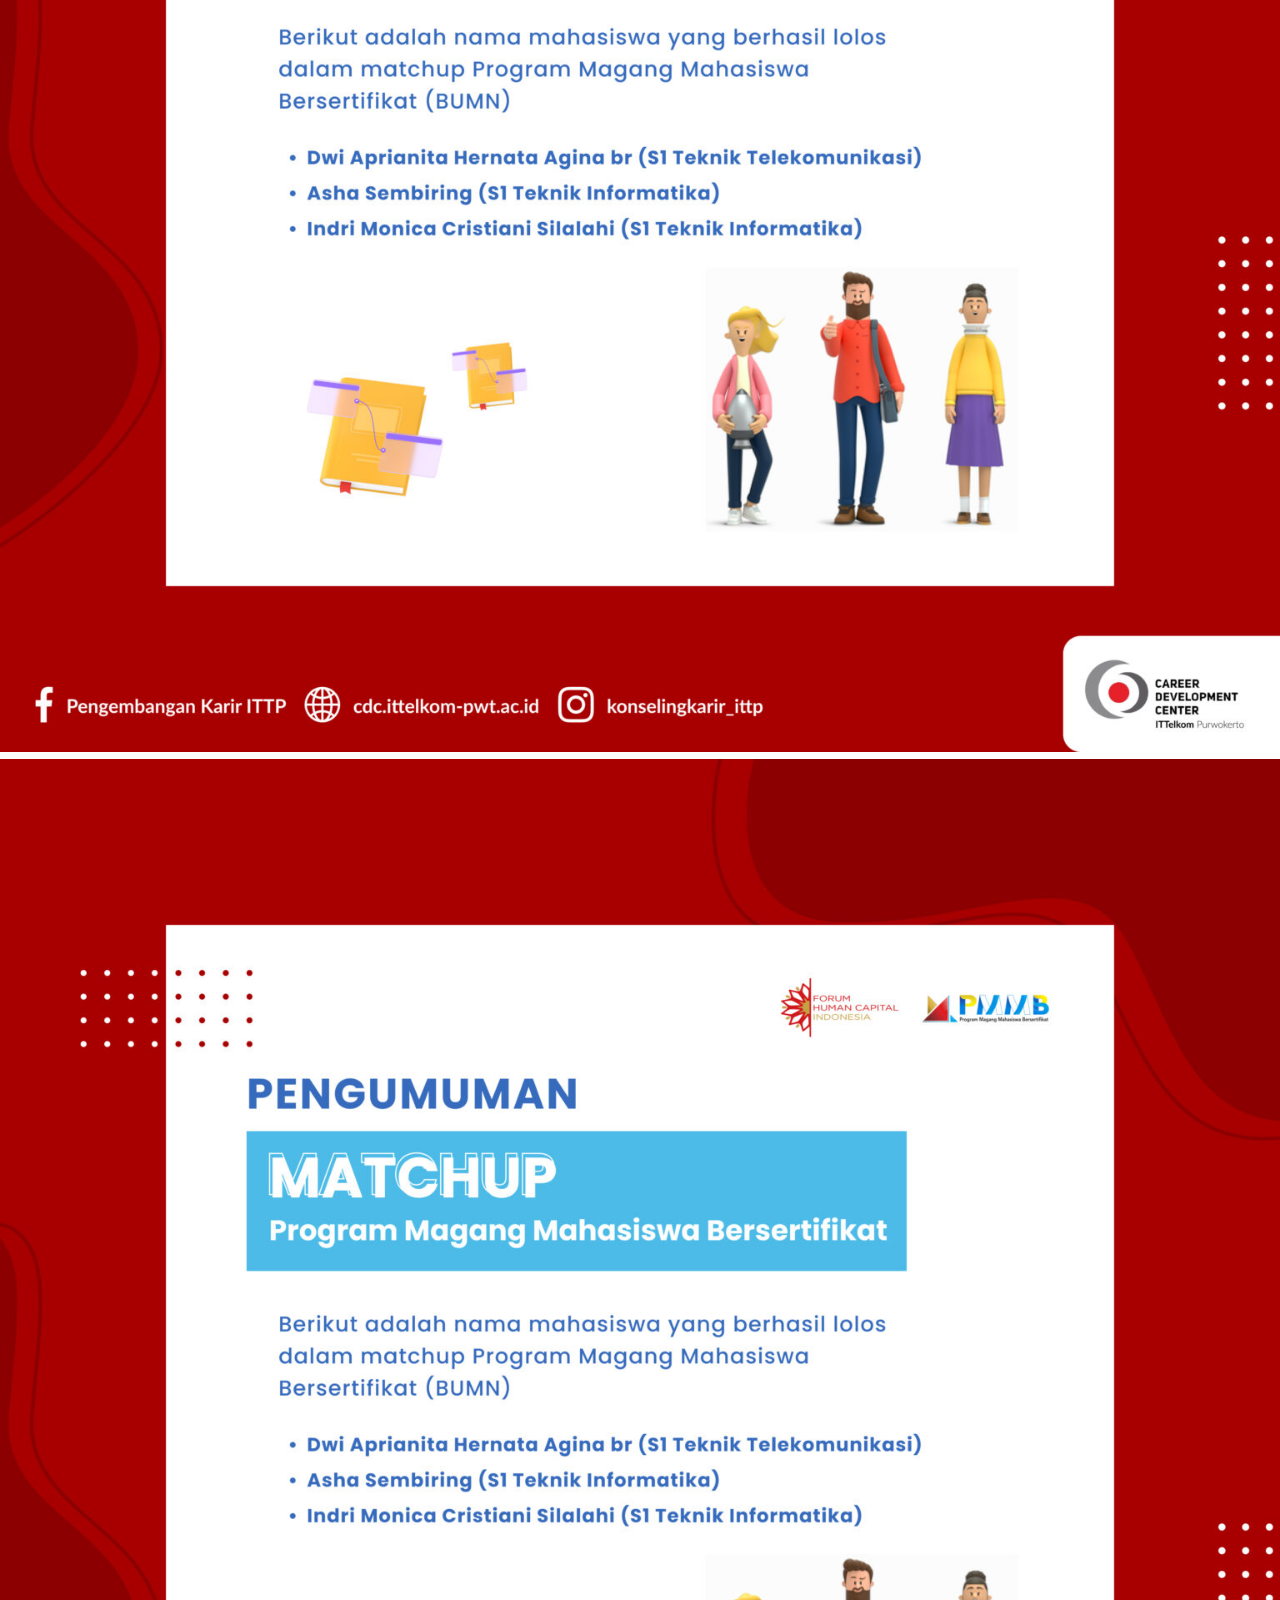
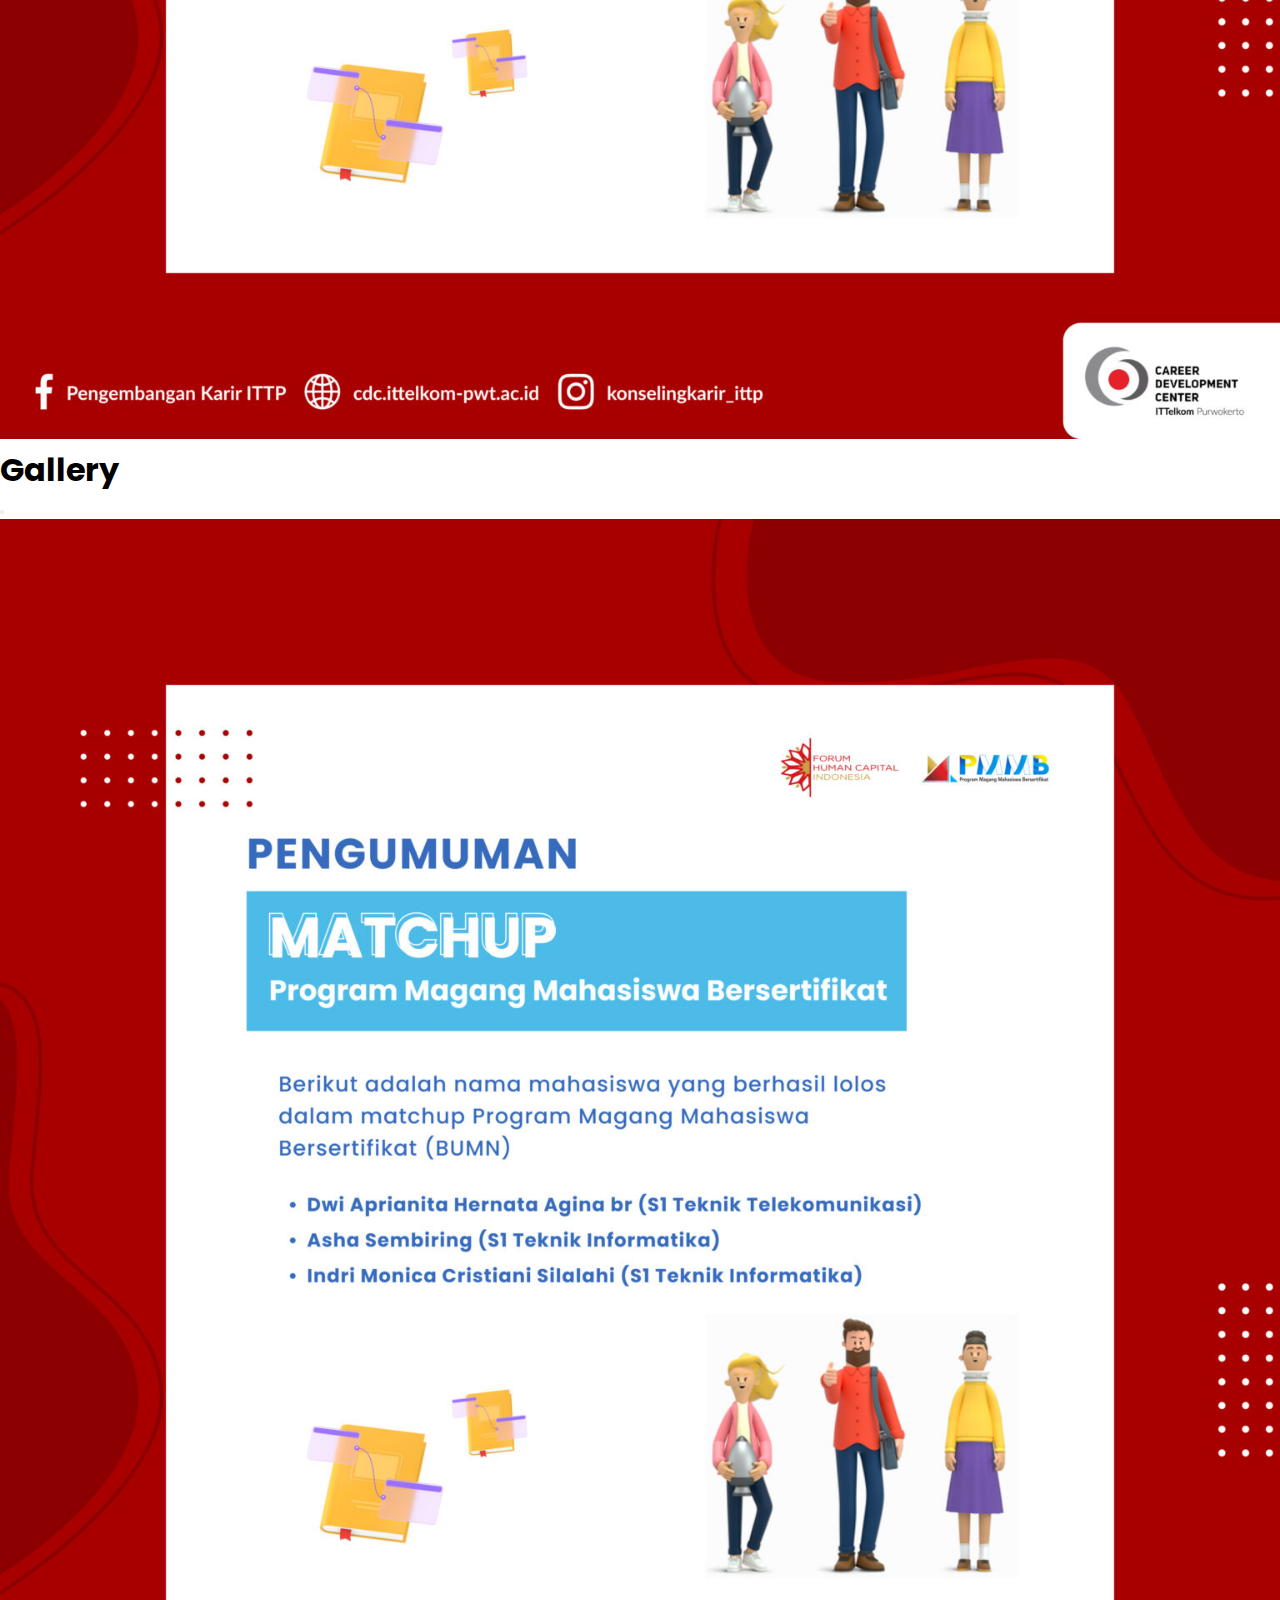
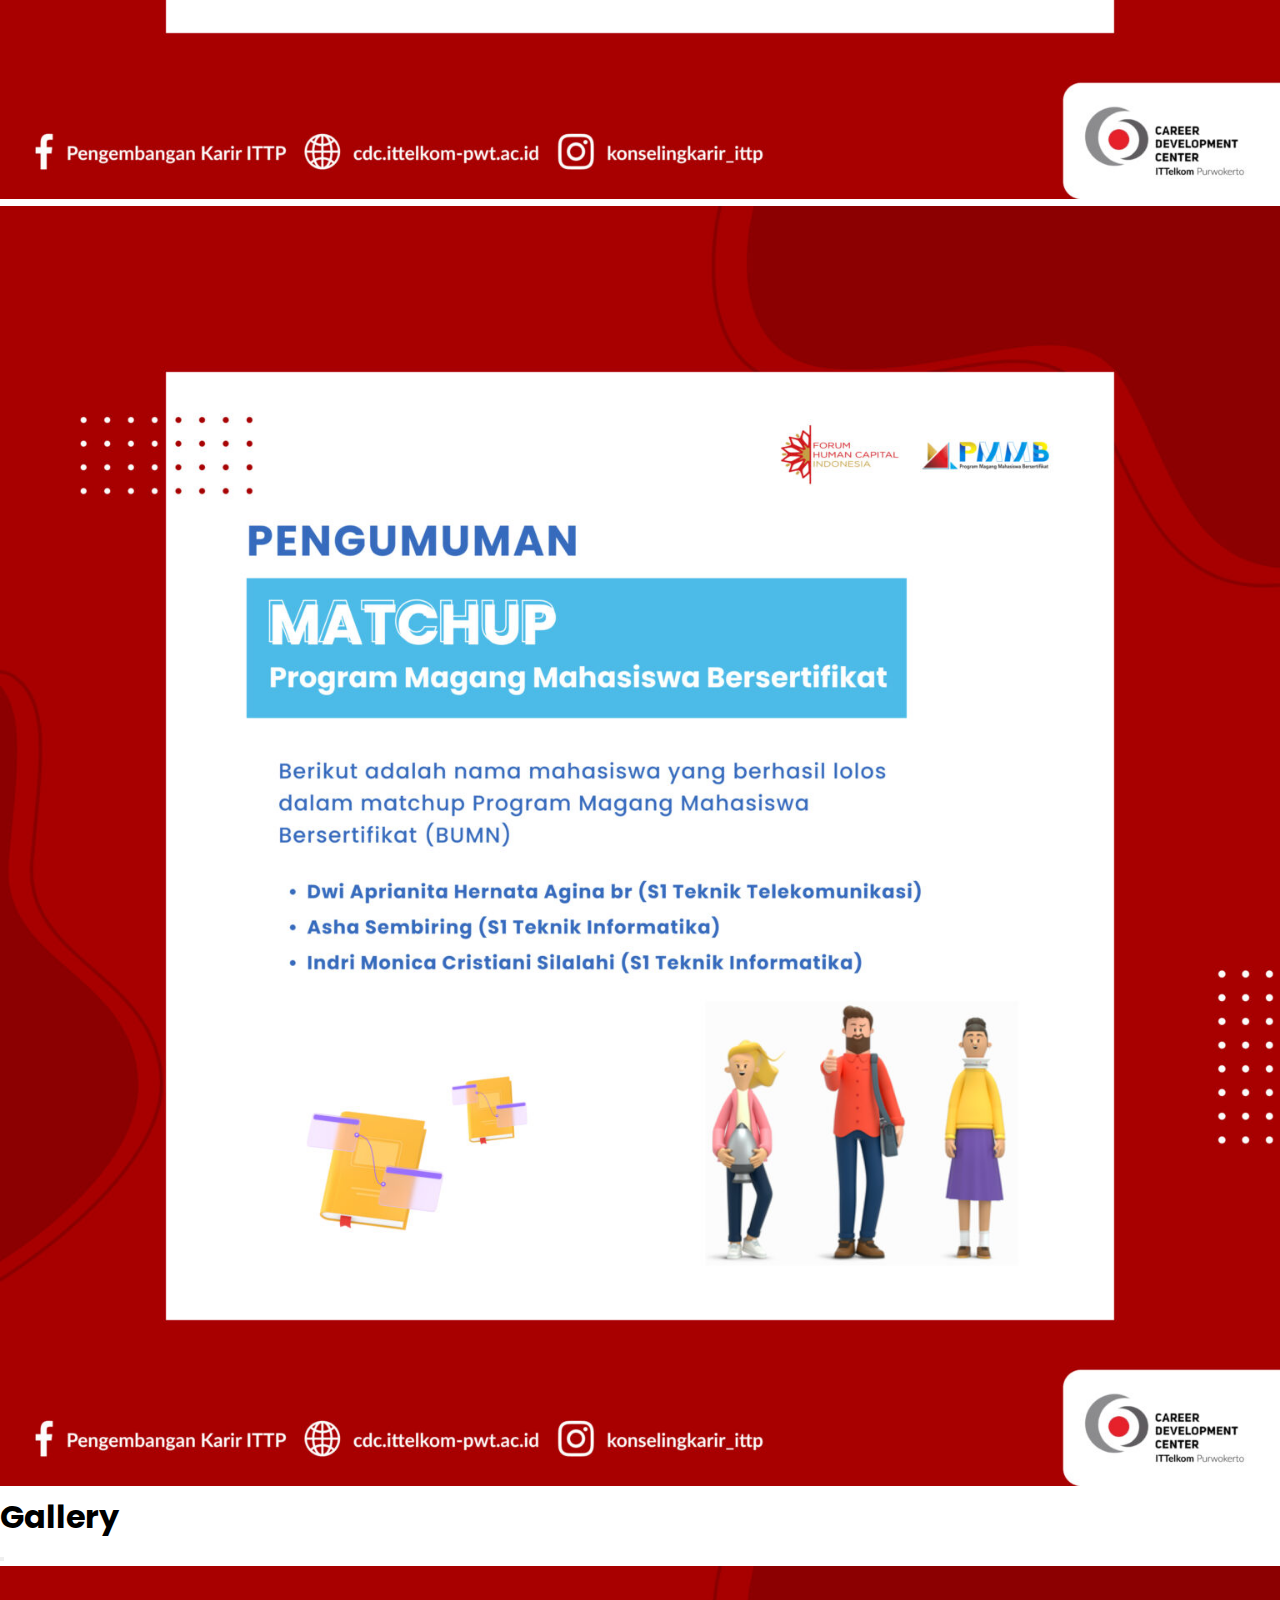
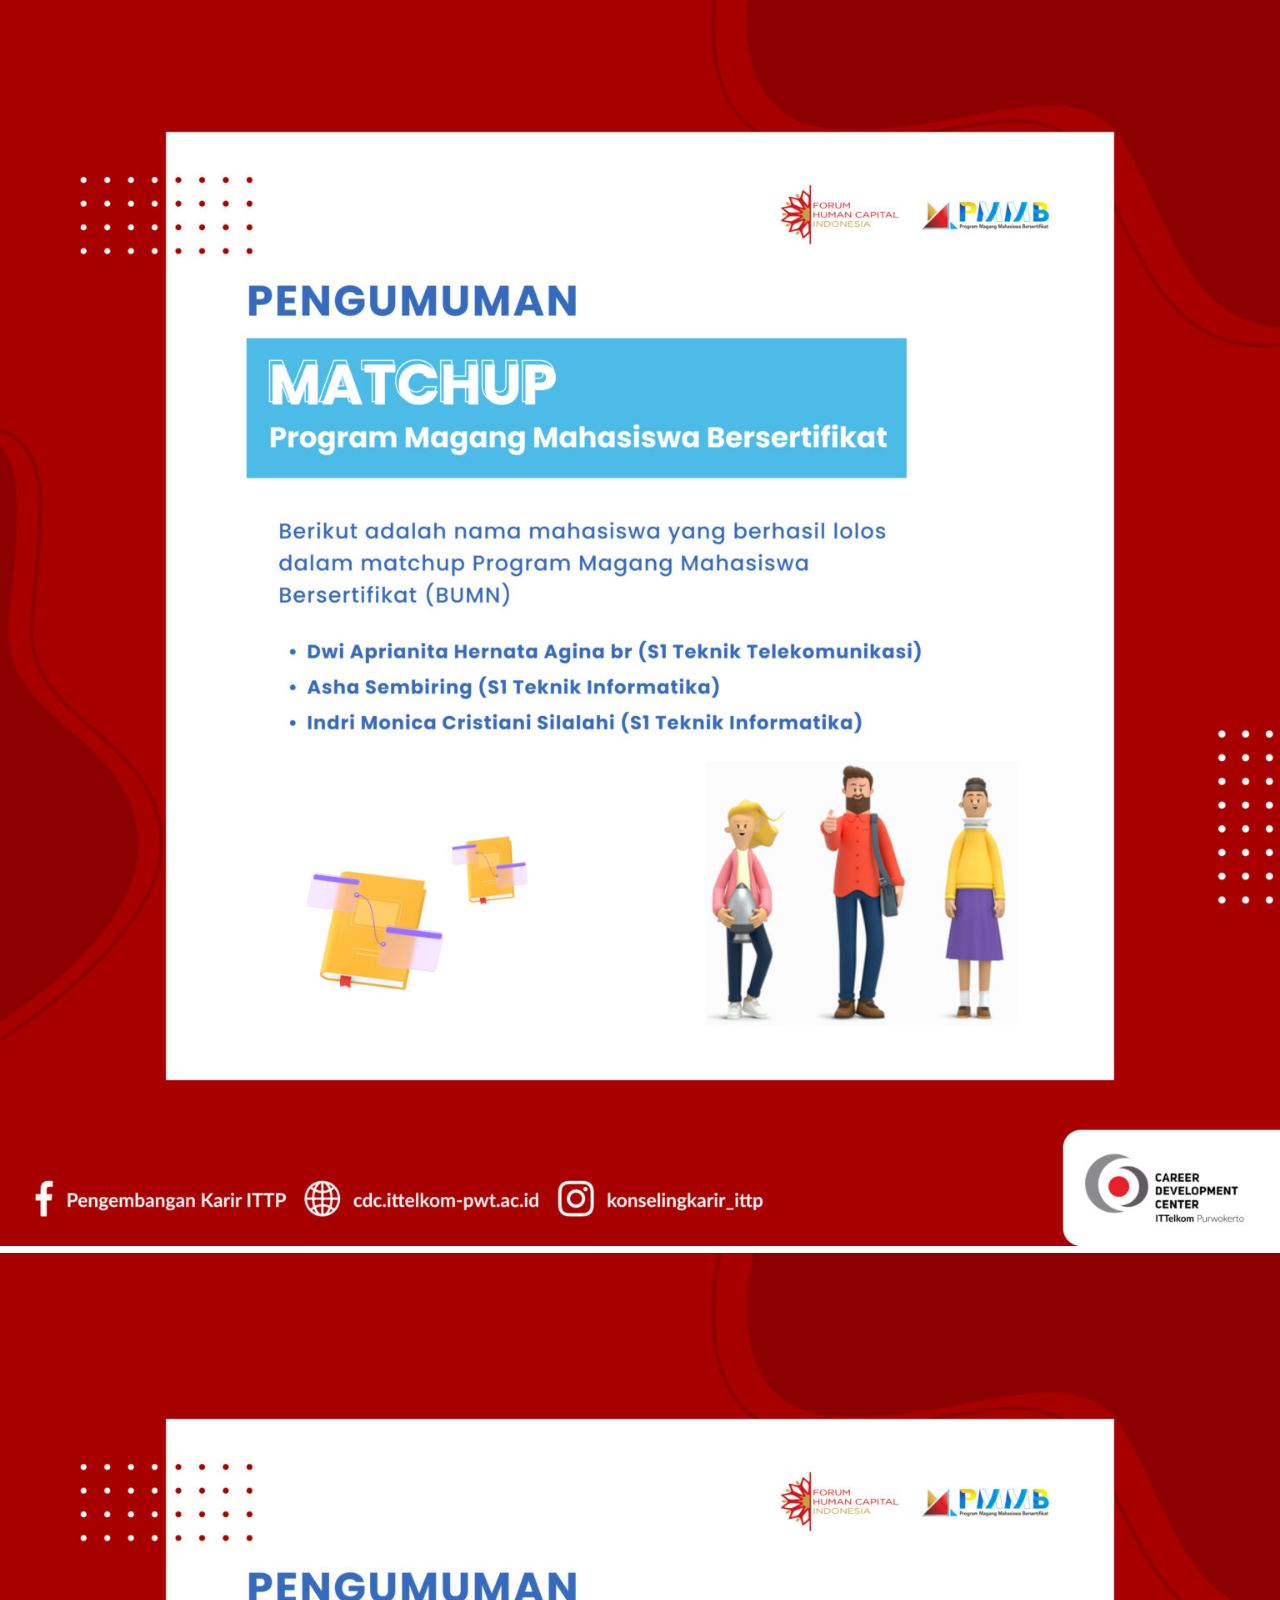
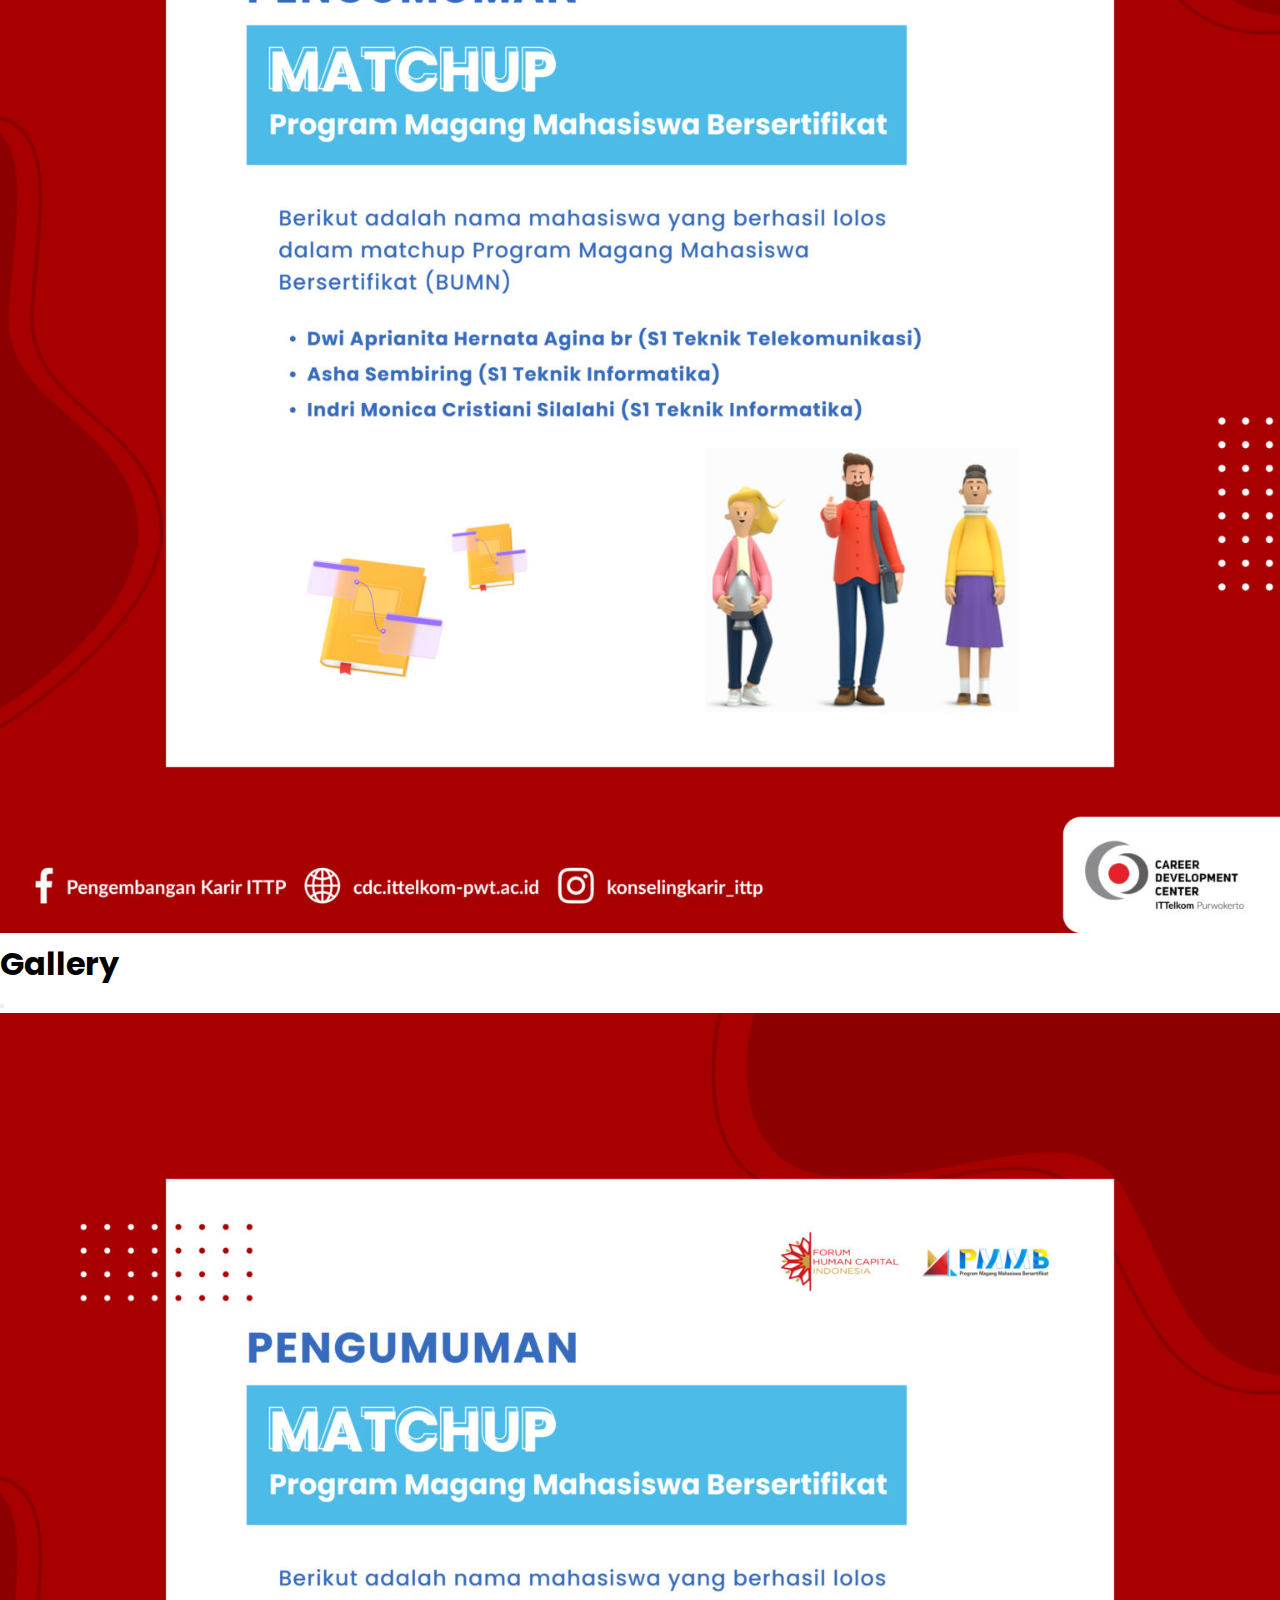
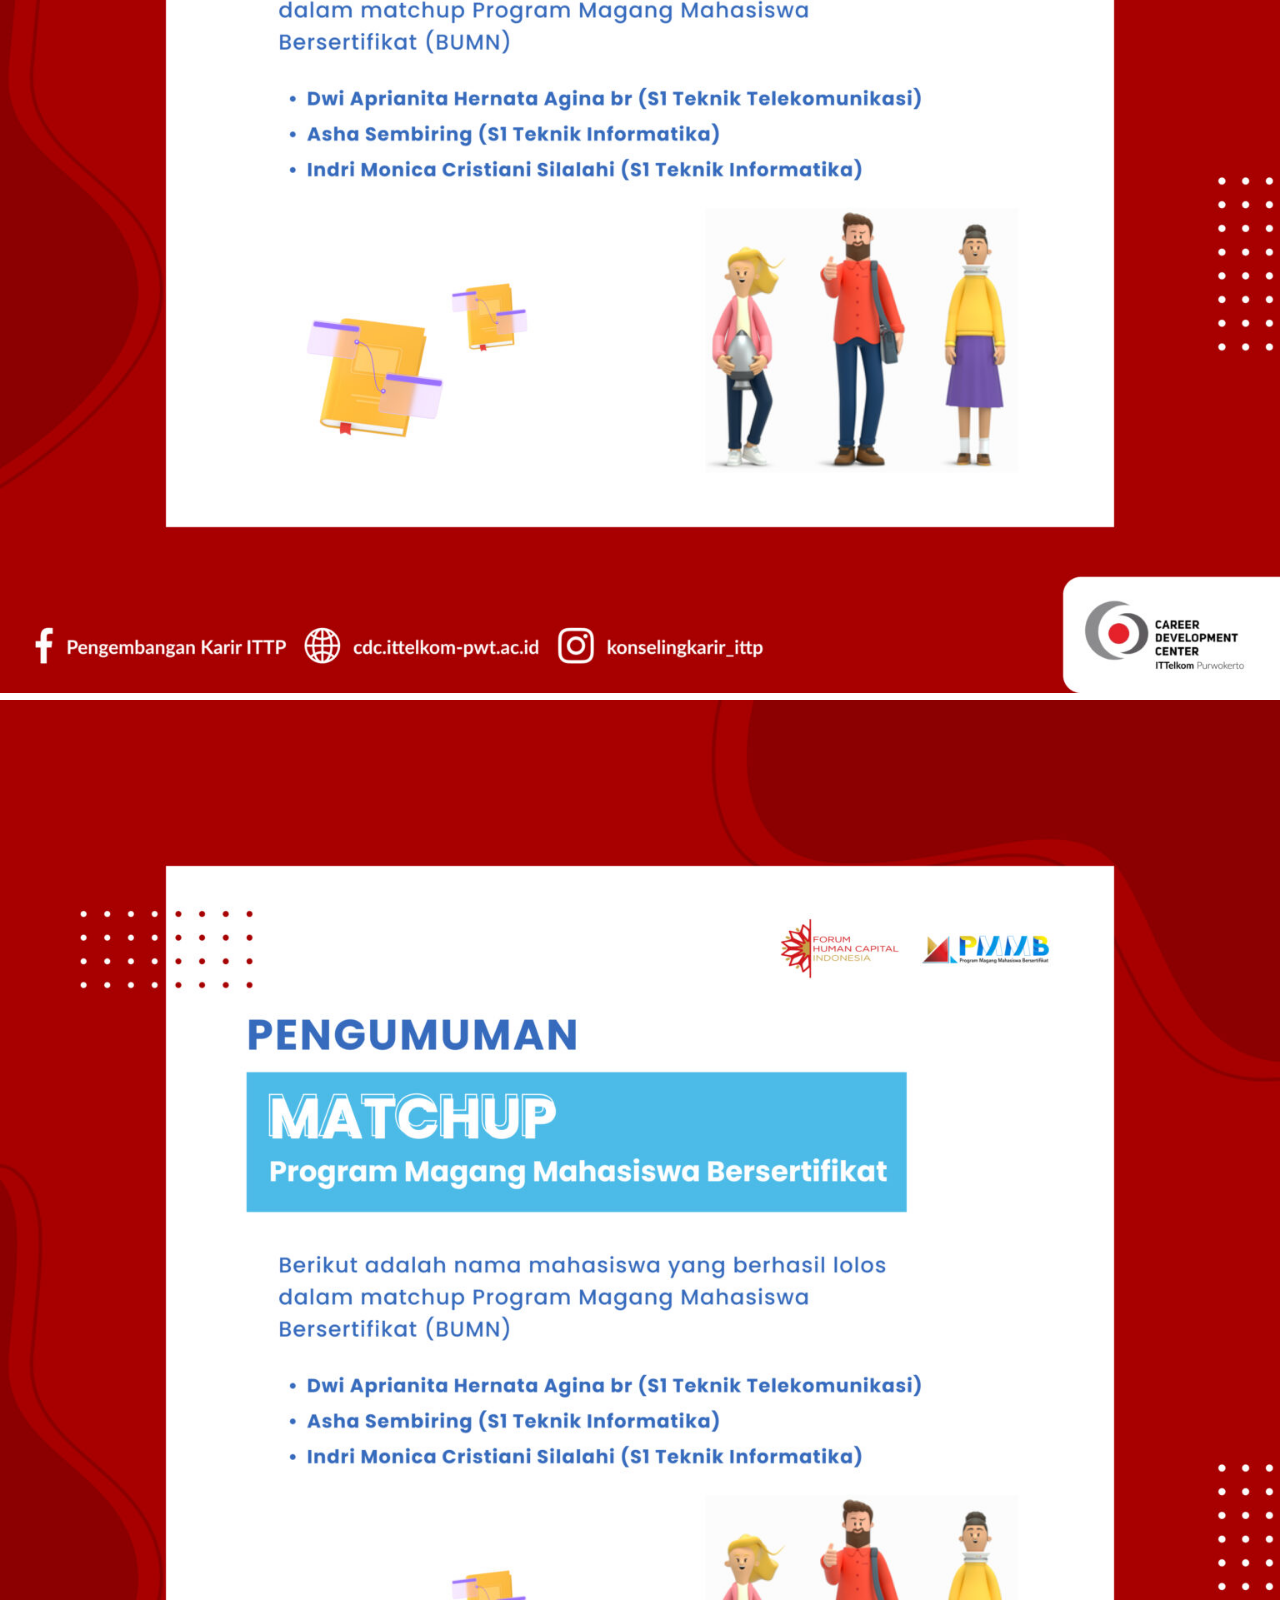
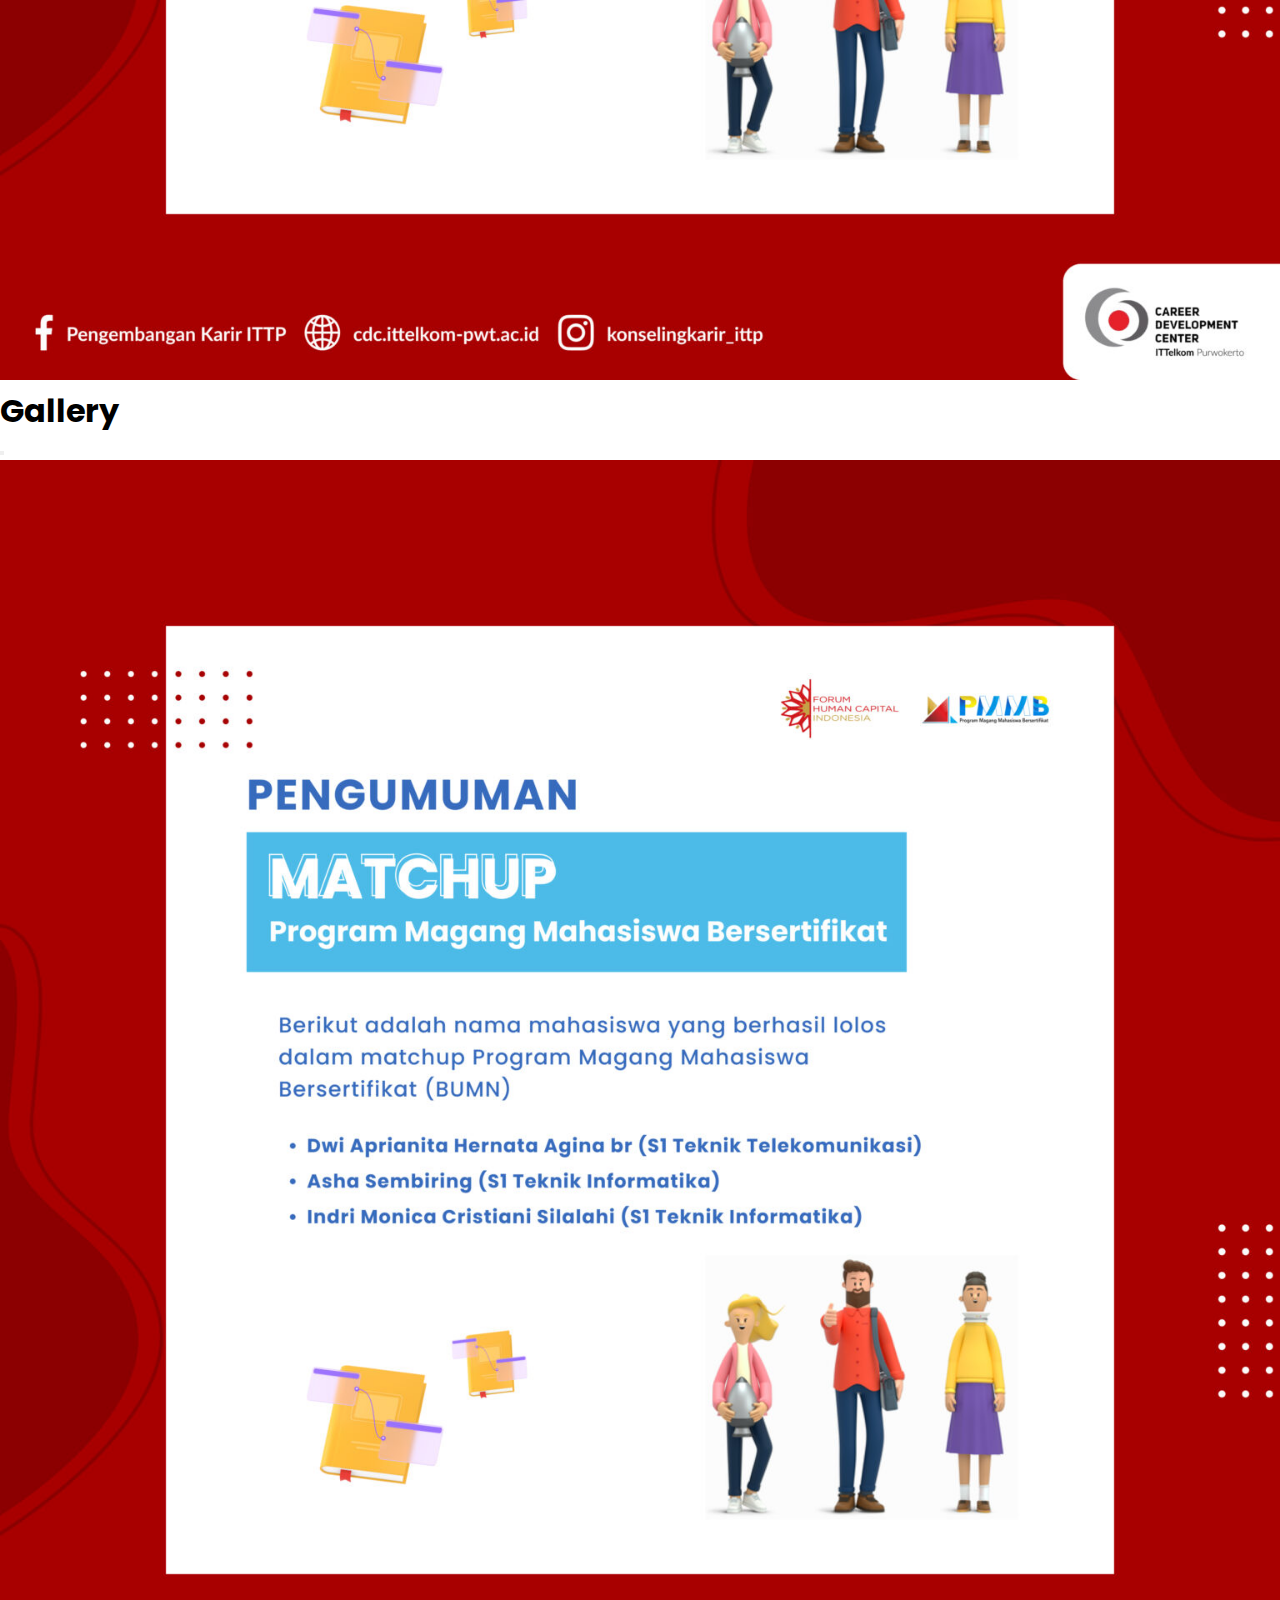
<file: dokumentasi/index.html>
<!doctype html>
<html lang="en">

<head>
  <meta charset="utf-8">
  <meta name="viewport" content="width=device-width, initial-scale=1">
  <title>Dokumentasi - Career Development Center</title>
  <!-- css -->
  <link rel="stylesheet" href="/assets/css/style.css">
  <!-- font awesome -->
  <link href="https://cdnjs.cloudflare.com/ajax/libs/font-awesome/5.15.4/css/all.min.css" rel="stylesheet">
  <!-- Font -->
  <link rel="preconnect" href="https://fonts.googleapis.com">
  <link rel="preconnect" href="https://fonts.gstatic.com" crossorigin>
  <link href="https://fonts.googleapis.com/css2?family=Poppins&display=swap" rel="stylesheet">
  <!-- bootsrap css -->
  <link href="https://cdn.jsdelivr.net/npm/bootstrap@5.3.2/dist/css/bootstrap.min.css" rel="stylesheet"
    integrity="sha384-T3c6CoIi6uLrA9TneNEoa7RxnatzjcDSCmG1MXxSR1GAsXEV/Dwwykc2MPK8M2HN" crossorigin="anonymous">
  <!-- Icons web -->
  <link rel="icon" href="/assets/img/loogo.png">
</head>

<body>
  <!-- ======= Top Bar ======= -->
  <header id="topbar" class="d-flex align-items-center flex-column "
    style="background-color: #D63131; height: 40px; font-size: 12px;">
    <div class="nav-togglee align-items-center" id="navTogglee">
      <img id="navClosed" class="navIcon" src="/assets/img/menu-kebab.png" alt="kebab menu">
      <img id="navOpen" class="navIcon hidden" src="/assets/img/close.png" alt="close hamburger">
    </div>
    <div class="container d-flex align-items-center justify-content-md-between ">
      <div class="nav nav-top fw-normal mh-5">
        <a class="nav-link" href="https://ittelkom-pwt.ac.id/tentang-ittp/">Tentang ITTP</a>
        <a class="nav-link" href="https://akademik.ittelkom-pwt.ac.id/">Akademik</a>
        <a class="nav-link" href="https://dlibrary.ittelkom-pwt.ac.id/">Perpustakaan</a>
      </div>
      <div class="search-bar">
        <form class="d-flex" id="search-form">
          <div class="input-group position-relative border-0 rounded-3 m-1">
            <input class="form-control" type="text" id="search-input" placeholder="Pencarian" aria-label="Search"
              required>
            <button class="btn" type="submit">
              <i class="fas fa-search"></i>
            </button>
          </div>
        </form>
      </div>
    </div>
    <!-- navbar -->
    <div class="navbar navbar-expand-lg bg-white">
      <div class="container">
        <a class="navbar-brand" href="/index.html">
          <img src="/assets/img/logo.png" width="75%">
        </a>
        <button class="navbar-toggler" type="button" data-bs-toggle="collapse" data-bs-target="#navbarSupportedContent"
          aria-controls="navbarSupportedContent" aria-expanded="false" aria-label="Toggle navigation">
          <span class="navbar-toggler-icon"></span>
        </button>
        <div class="collapse navbar-collapse" id="navbarSupportedContent">
          <div class="navbar-nav ms-auto mb-2 mb-lg-0">
            <ul>
              <li class="nav-item">
                <a class="nav-link" href="/index.html">Beranda</a>
              </li>
              <li class="nav-item dropdown">
                <a class="nav-link dropdown-toggle" href="" role="button" data-bs-toggle="dropdown"
                  aria-expanded="false">
                  ITTP Karir
                </a>
                <ul class="dropdown-menu">
                  <li><a class="dropdown-item" href="/category/lowongan/index.html">Lowongan Kerja</a></li>
                  <li><a class="dropdown-item" href="/category/magang/index.html">Magang</a></li>
                  <li class="nav-item dropend">
                    <a class="nav-link dropdown-toggle no-underline" href="#" role="button" data-bs-toggle="dropdown"
                      aria-expanded="false">
                      Career Days
                    </a>
                    <ul class="dropdown-menu">
                      <li><a class="dropdown-item" href="/career-days/2023/index.html">Career Days 2023</a></li>
                      <li><a class="dropdown-item" href="#">Career Days 2022</a></li>
                      <li><a class="dropdown-item" href="#">Career Days 2021</a></li>
                    </ul>
                  </li>
                  <li><a class="dropdown-item" href="/career-days/2023/index.html">Hiring Campus</a></li>
                </ul>
              </li>
              <li class="nav-item">
                <a class="nav-link" href="/kanal-berita/index.html">Kanal Berita</a>
              </li>
              <li class="nav-item dropdown">
                <a class="nav-link dropdown-toggle" href="#" role="button" data-bs-toggle="dropdown"
                  aria-expanded="false">
                  Event
                </a>
                <ul class="dropdown-menu">
                  <li><a class="dropdown-item" href="/category/webinar/index.html">Webinar</a></li>
                  <li><a class="dropdown-item" href="#">Pelatihan</a></li>
                </ul>
              </li>
              <li class="nav-item">
                <a class="nav-link active" aria-current="page" href="/dokumentasi/index.html">Dokumentasi</a>
              </li>
            </ul>
          </div>
        </div>
      </div>
    </div>
  </header>
  <!-- breadcrumb -->
  <div class="container">
    <nav
      style="--bs-breadcrumb-divider: url(&#34;data:image/svg+xml,%3Csvg xmlns='http://www.w3.org/2000/svg' width='8' height='8'%3E%3Cpath d='M2.5 0L1 1.5 3.5 4 1 6.5 2.5 8l4-4-4-4z' fill='%236c757d'/%3E%3C/svg%3E&#34;);"
      aria-label="breadcrumb">
      <ol class="breadcrumb ">
        <li class="breadcrumb-item"><a href="/index.html">Beranda</a></li>
        <li class="breadcrumb-item active" aria-current="page">Dokumentasi</li>
      </ol>
    </nav>
  </div>
  <!-- end breadcrumb -->
  <!-- gallery -->
  <section id="gallery" class="berita py-4">
    <div class="container">
      <h2 class="fw-bolder mb-3">Dokumentasi Foto</h2>
      <div class="row row-cols-1 row-cols-md-2 row-cols-lg-5 g-4">
        <!-- Button trigger modal -->
        <div class="btn" data-bs-toggle="modal" data-bs-target="#poster">
          <img src="/assets/img/PMMB.jpg" alt="poster" class=" card-img-top text-center" width="100%"
            style="height: auto;">
        </div>

        <!-- Modal -->
        <div class="modal fade" id="poster" tabindex="-1" aria-labelledby="exampleModalLabel" aria-hidden="true">
          <div class="modal-dialog">
            <div class="modal-content">
              <div class="modal-header">
                <h1 class="modal-title fs-5" id="exampleModalLabel">Gallery</h1>
                <button type="button" class="btn-close" data-bs-dismiss="modal" aria-label="Close"></button>
              </div>
              <div class="modal-body">
                <img src="/assets/img/PMMB.jpg" alt="poster" class="text-center" width="100%">
              </div>
            </div>
          </div>
        </div>
        <!-- Button trigger modal -->
        <div class="btn" data-bs-toggle="modal" data-bs-target="#poster">
          <img src="/assets/img/PMMB.jpg" alt="poster" class=" card-img-top text-center" width="100%"
            style="height: auto;">
        </div>

        <!-- Modal -->
        <div class="modal fade" id="poster" tabindex="-1" aria-labelledby="exampleModalLabel" aria-hidden="true">
          <div class="modal-dialog">
            <div class="modal-content">
              <div class="modal-header">
                <h1 class="modal-title fs-5" id="exampleModalLabel">Gallery</h1>
                <button type="button" class="btn-close" data-bs-dismiss="modal" aria-label="Close"></button>
              </div>
              <div class="modal-body">
                <img src="/assets/img/PMMB.jpg" alt="poster" class="text-center" width="100%">
              </div>
            </div>
          </div>
        </div>
        <!-- Button trigger modal -->
        <div class="btn" data-bs-toggle="modal" data-bs-target="#poster">
          <img src="/assets/img/PMMB.jpg" alt="poster" class=" card-img-top text-center" width="100%"
            style="height: auto;">
        </div>

        <!-- Modal -->
        <div class="modal fade" id="poster" tabindex="-1" aria-labelledby="exampleModalLabel" aria-hidden="true">
          <div class="modal-dialog">
            <div class="modal-content">
              <div class="modal-header">
                <h1 class="modal-title fs-5" id="exampleModalLabel">Gallery</h1>
                <button type="button" class="btn-close" data-bs-dismiss="modal" aria-label="Close"></button>
              </div>
              <div class="modal-body">
                <img src="/assets/img/PMMB.jpg" alt="poster" class="text-center" width="100%">
              </div>
            </div>
          </div>
        </div>
        <!-- Button trigger modal -->
        <div class="btn" data-bs-toggle="modal" data-bs-target="#poster">
          <img src="/assets/img/PMMB.jpg" alt="poster" class=" card-img-top text-center" width="100%"
            style="height: auto;">
        </div>

        <!-- Modal -->
        <div class="modal fade" id="poster" tabindex="-1" aria-labelledby="exampleModalLabel" aria-hidden="true">
          <div class="modal-dialog">
            <div class="modal-content">
              <div class="modal-header">
                <h1 class="modal-title fs-5" id="exampleModalLabel">Gallery</h1>
                <button type="button" class="btn-close" data-bs-dismiss="modal" aria-label="Close"></button>
              </div>
              <div class="modal-body">
                <img src="/assets/img/PMMB.jpg" alt="poster" class="text-center" width="100%">
              </div>
            </div>
          </div>
        </div>
        <!-- Button trigger modal -->
        <div class="btn" data-bs-toggle="modal" data-bs-target="#poster">
          <img src="/assets/img/PMMB.jpg" alt="poster" class=" card-img-top text-center" width="100%"
            style="height: auto;">
        </div>

        <!-- Modal -->
        <div class="modal fade" id="poster" tabindex="-1" aria-labelledby="exampleModalLabel" aria-hidden="true">
          <div class="modal-dialog">
            <div class="modal-content">
              <div class="modal-header">
                <h1 class="modal-title fs-5" id="exampleModalLabel">Gallery</h1>
                <button type="button" class="btn-close" data-bs-dismiss="modal" aria-label="Close"></button>
              </div>
              <div class="modal-body">
                <img src="/assets/img/PMMB.jpg" alt="poster" class="text-center" width="100%">
              </div>
            </div>
          </div>
        </div>
        <!-- Button trigger modal -->
        <div class="btn" data-bs-toggle="modal" data-bs-target="#poster">
          <img src="/assets/img/PMMB.jpg" alt="poster" class=" card-img-top text-center" width="100%"
            style="height: auto;">
        </div>

        <!-- Modal -->
        <div class="modal fade" id="poster" tabindex="-1" aria-labelledby="exampleModalLabel" aria-hidden="true">
          <div class="modal-dialog">
            <div class="modal-content">
              <div class="modal-header">
                <h1 class="modal-title fs-5" id="exampleModalLabel">Gallery</h1>
                <button type="button" class="btn-close" data-bs-dismiss="modal" aria-label="Close"></button>
              </div>
              <div class="modal-body">
                <img src="/assets/img/PMMB.jpg" alt="poster" class="text-center" width="100%">
              </div>
            </div>
          </div>
        </div>
        <!-- Button trigger modal -->
        <div class="btn" data-bs-toggle="modal" data-bs-target="#poster">
          <img src="/assets/img/PMMB.jpg" alt="poster" class=" card-img-top text-center" width="100%"
            style="height: auto;">
        </div>

        <!-- Modal -->
        <div class="modal fade" id="poster" tabindex="-1" aria-labelledby="exampleModalLabel" aria-hidden="true">
          <div class="modal-dialog">
            <div class="modal-content">
              <div class="modal-header">
                <h1 class="modal-title fs-5" id="exampleModalLabel">Gallery</h1>
                <button type="button" class="btn-close" data-bs-dismiss="modal" aria-label="Close"></button>
              </div>
              <div class="modal-body">
                <img src="/assets/img/PMMB.jpg" alt="poster" class="text-center" width="100%">
              </div>
            </div>
          </div>
        </div>
        <!-- Button trigger modal -->
        <div class="btn" data-bs-toggle="modal" data-bs-target="#poster">
          <img src="/assets/img/PMMB.jpg" alt="poster" class=" card-img-top text-center" width="100%"
            style="height: auto;">
        </div>

        <!-- Modal -->
        <div class="modal fade" id="poster" tabindex="-1" aria-labelledby="exampleModalLabel" aria-hidden="true">
          <div class="modal-dialog">
            <div class="modal-content">
              <div class="modal-header">
                <h1 class="modal-title fs-5" id="exampleModalLabel">Gallery</h1>
                <button type="button" class="btn-close" data-bs-dismiss="modal" aria-label="Close"></button>
              </div>
              <div class="modal-body">
                <img src="/assets/img/PMMB.jpg" alt="poster" class="text-center" width="100%">
              </div>
            </div>
          </div>
        </div>
        <!-- Button trigger modal -->
        <div class="btn" data-bs-toggle="modal" data-bs-target="#poster">
          <img src="/assets/img/PMMB.jpg" alt="poster" class=" card-img-top text-center" width="100%"
            style="height: auto;">
        </div>

        <!-- Modal -->
        <div class="modal fade" id="poster" tabindex="-1" aria-labelledby="exampleModalLabel" aria-hidden="true">
          <div class="modal-dialog">
            <div class="modal-content">
              <div class="modal-header">
                <h1 class="modal-title fs-5" id="exampleModalLabel">Gallery</h1>
                <button type="button" class="btn-close" data-bs-dismiss="modal" aria-label="Close"></button>
              </div>
              <div class="modal-body">
                <img src="/assets/img/PMMB.jpg" alt="poster" class="text-center" width="100%">
              </div>
            </div>
          </div>
        </div>
        <!-- Button trigger modal -->
        <div class="btn" data-bs-toggle="modal" data-bs-target="#poster">
          <img src="/assets/img/PMMB.jpg" alt="poster" class=" card-img-top text-center" width="100%"
            style="height: auto;">
        </div>

        <!-- Modal -->
        <div class="modal fade" id="poster" tabindex="-1" aria-labelledby="exampleModalLabel" aria-hidden="true">
          <div class="modal-dialog">
            <div class="modal-content">
              <div class="modal-header">
                <h1 class="modal-title fs-5" id="exampleModalLabel">Gallery</h1>
                <button type="button" class="btn-close" data-bs-dismiss="modal" aria-label="Close"></button>
              </div>
              <div class="modal-body">
                <img src="/assets/img/PMMB.jpg" alt="poster" class="text-center" width="100%">
              </div>
            </div>
          </div>
        </div>


      </div>
      <div class="text-end mt-4">
        <a class="btn py-2 px-4" href="" style="background-color: #D63131; color: #fff;">Tampilkan Semua Foto</a>
      </div>
    </div>
    <div class="container py-3">
      <h2 class="fw-bolder mb-3">Dokumentasi Video</h2>
      <div class="video-doku d-flex justify-content-md-between">
        <iframe  src="https://www.youtube.com/embed/fUx9ZmuXCc0?si=OnPOSYxvu5DtUt2z"
          title="YouTube video player" frameborder="0"
          allow="accelerometer; autoplay; clipboard-write; encrypted-media; gyroscope; picture-in-picture; web-share"
          allowfullscreen></iframe>
          <iframe src="https://www.youtube.com/embed/fUx9ZmuXCc0?si=OnPOSYxvu5DtUt2z"
          title="YouTube video player" frameborder="0"
          allow="accelerometer; autoplay; clipboard-write; encrypted-media; gyroscope; picture-in-picture; web-share"
          allowfullscreen></iframe>
      </div>
        
      <div class="text-end mt-4">
        <a class="btn py-2 px-4" href="" style="background-color: #D63131; color: #fff;">Tampilkan Semua Video</a>
      </div>
    </div>
  </section>
  <!-- end gallery -->
  <!-- Footer -->
  <footer class="text-light pt-4" style="background-color: #8b1d1d;">
    <div class="container">
      <div class="row row-cols-1 row-cols-md-3 g-4">
        <!-- Bagian 1 -->
        <div class="col">
          <h5 class="fw-bold">Kontak Kami</h5>
          <p>CAREER DEVELOPMENT CENTER</p>
          <p>Jl. DI Panjaitan No.128, Karangreja, Purwokerto Kidul, Kec. Purwokerto Sel., Kabupaten Banyumas, Jawa
            Tengah 53147</p>
          <p>Email : career@ittelkom-pwt.ac.id </p>
          <p>Telp : 081231302364</p>
        </div>
        <!-- Bagian 2 -->
        <div class="col quickmenu">
          <h5 class="fw-bold">Quick Menu</h5>
          <ul>
            <li><a href="">Tentang Kami</a></li>
            <li><a href="">IKATEL</a></li>
            <li><a href="">Alumni</a></li>
            <li><a href="/category/lowongan/index.html">Lowongan Pekerjaan</a></li>
            <li><a href="">Pelatihan</a></li>
          </ul>
        </div>
        <!-- Bagian 3 -->
        <div class="col">
          <h5 class="fw-bold">Lokasi Kampus</h5>
          <p><iframe
              src="https://www.google.com/maps/embed?pb=!1m18!1m12!1m3!1d3956.2708044739916!2d109.24651767414957!3d-7.435257773252326!2m3!1f0!2f0!3f0!3m2!1i1024!2i768!4f13.1!3m3!1m2!1s0x2e655ea49d9f9885%3A0x62be0b6159700ec9!2sInstitut%20Teknologi%20Telkom%20Purwokerto!5e0!3m2!1sid!2sid!4v1704227182372!5m2!1sid!2sid"
              width="350" height="200" style="border:0;" allowfullscreen="" loading="lazy"
              referrerpolicy="no-referrer-when-downgrade"></iframe></p>
          <div class="text-end social-media">
            <a href="https://www.instagram.com/pusatkarir_ittp/"><i class="fab fa-instagram"></i></a>
            <a href="https://www.facebook.com/pengembangankarir.ittp.1"><i class="fab fa-facebook"></i></a>
            <a href="https://mail.google.com/mail/?view=cm&fs=1&to=career@ittelkom-pwt.ac.id&cc=career@ittelkom-pwt.ac.id&bcc=career@ittelkom-pwt.ac.id&su=SUBJECT&body=BODY"
              target="_blank"><i class="far fa-envelope"></i></a>
          </div>
        </div>
      </div>
    </div>
    <div class="bottom-bar" style="background-color: #440d0d;">
      <div class="container">
        <p>&copy; 2024 <a href="/index.html">Career Development Center IT Telkom Purwokerto</a> - All rights reserved
        </p>
      </div>
    </div>
  </footer>
  <!-- akhir footer -->
  <script src="/assets/js/index.js"></script>
  <script src="https://cdn.jsdelivr.net/npm/bootstrap@5.3.2/dist/js/bootstrap.bundle.min.js"
    integrity="sha384-C6RzsynM9kWDrMNeT87bh95OGNyZPhcTNXj1NW7RuBCsyN/o0jlpcV8Qyq46cDfL"
    crossorigin="anonymous"></script>
</body>

</html>
</file>
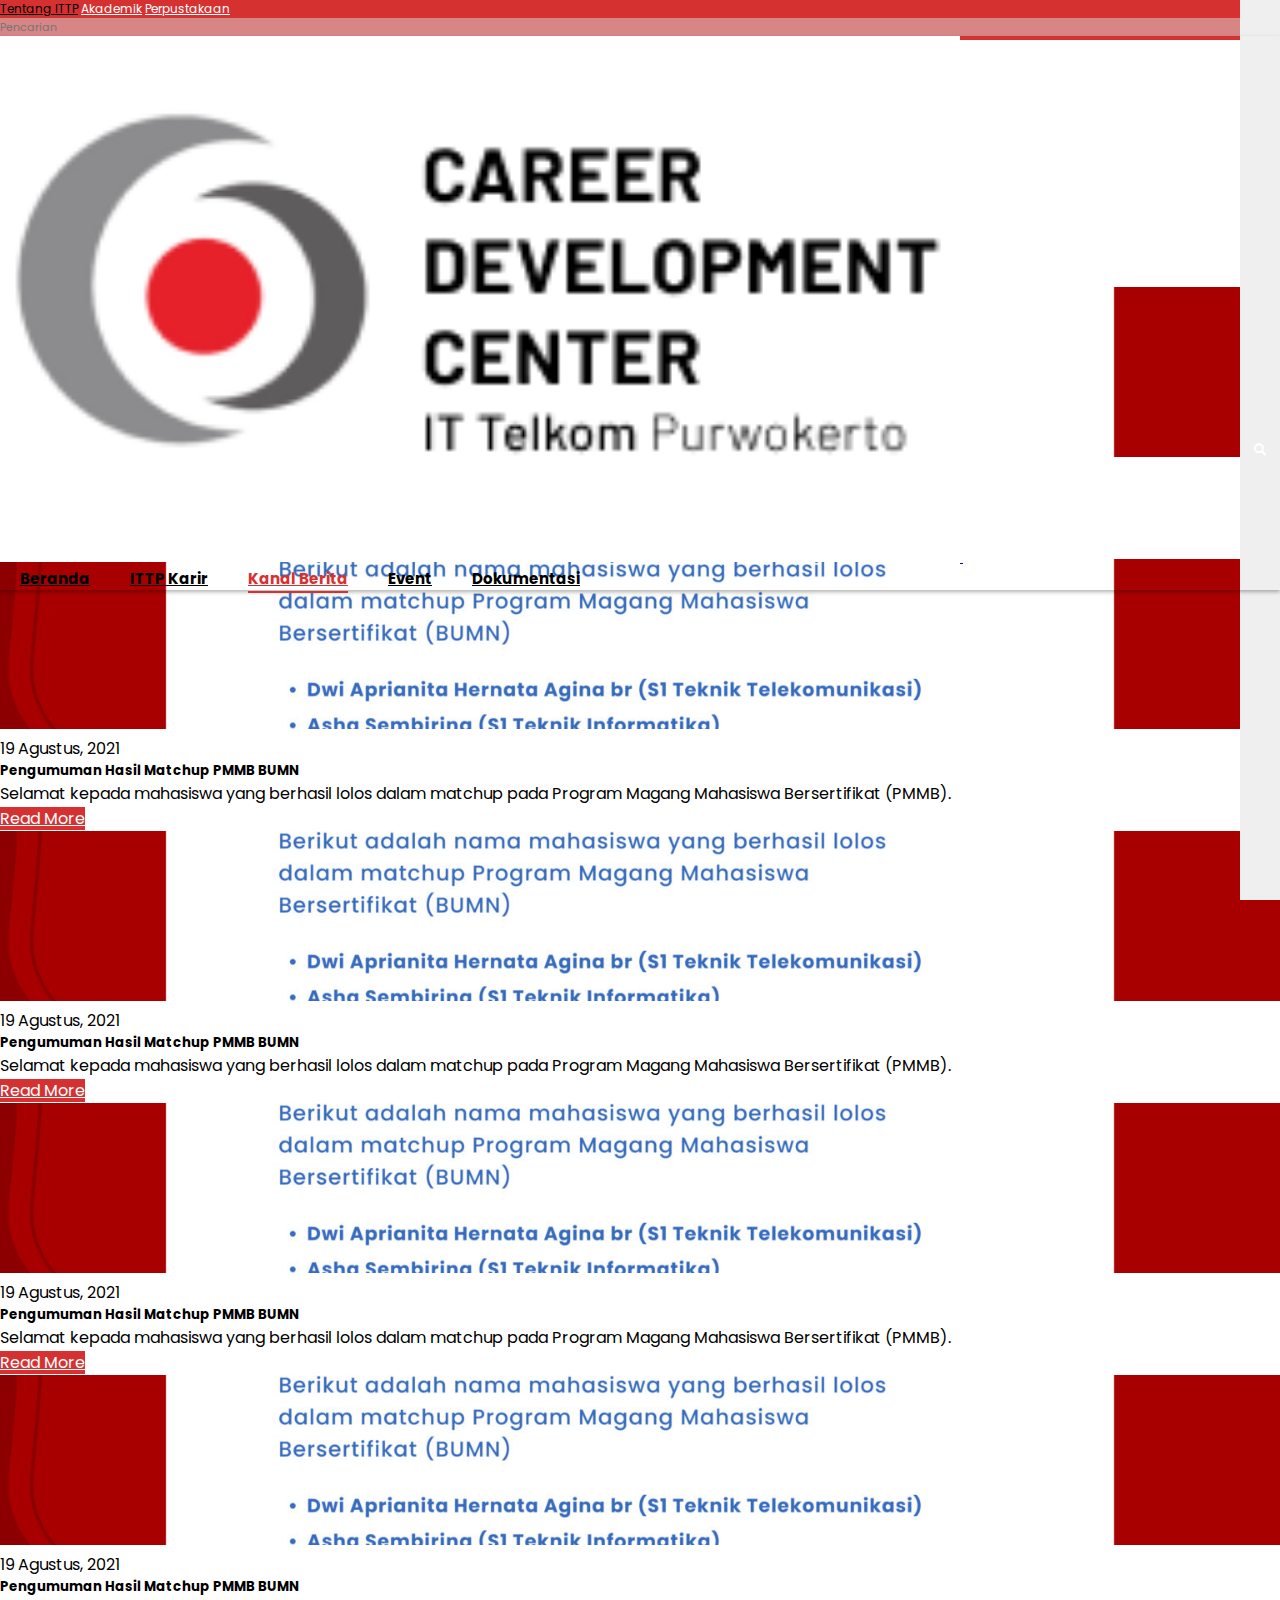
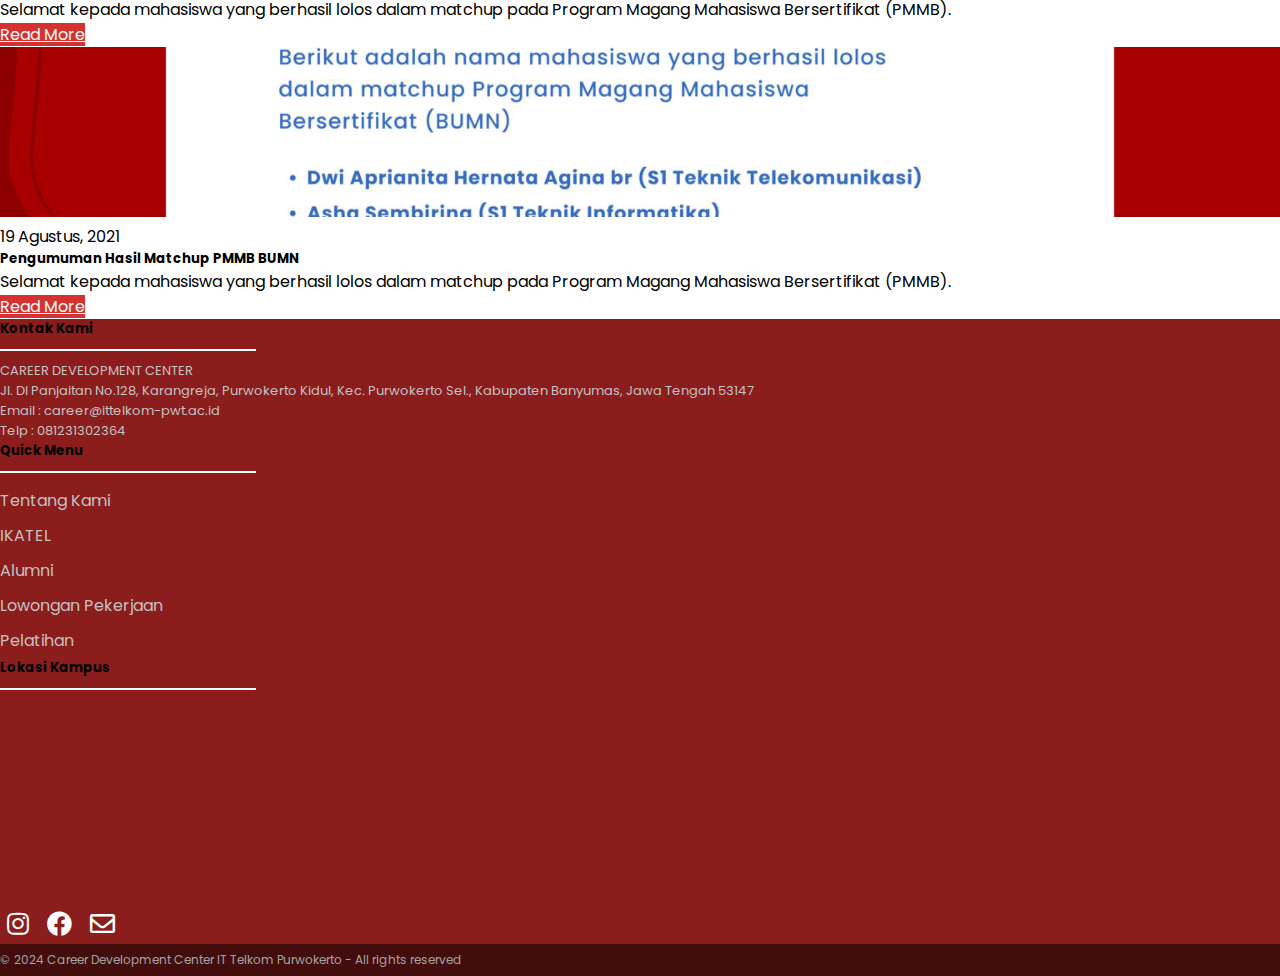
<file: kanal-berita/index.html>
<!doctype html>
<html lang="en">

<head>
  <meta charset="utf-8">
  <meta name="viewport" content="width=device-width, initial-scale=1">
  <title>Lowongan Pekerjaan - Career Development Center</title>
  <!-- css -->
  <link rel="stylesheet" href="/assets/css/style.css">
  <!-- font awesome -->
  <link href="https://cdnjs.cloudflare.com/ajax/libs/font-awesome/5.15.4/css/all.min.css" rel="stylesheet">
  <!-- Font -->
  <link rel="preconnect" href="https://fonts.googleapis.com">
  <link rel="preconnect" href="https://fonts.gstatic.com" crossorigin>
  <link href="https://fonts.googleapis.com/css2?family=Poppins&display=swap" rel="stylesheet">
  <!-- bootsrap css -->
  <link href="https://cdn.jsdelivr.net/npm/bootstrap@5.3.2/dist/css/bootstrap.min.css" rel="stylesheet"
    integrity="sha384-T3c6CoIi6uLrA9TneNEoa7RxnatzjcDSCmG1MXxSR1GAsXEV/Dwwykc2MPK8M2HN" crossorigin="anonymous">
  <!-- Icons web -->
  <link rel="icon" href="/assets/img/loogo.png">
</head>

<body>
  <!-- ======= Top Bar ======= -->
  <header id="topbar" class="d-flex align-items-center flex-column "
    style="background-color: #D63131; height: 40px; font-size: 12px;">
    <div class="nav-togglee align-items-center" id="navTogglee">
      <img id="navClosed" class="navIcon" src="/assets/img/menu-kebab.png" alt="kebab menu">
      <img id="navOpen" class="navIcon hidden" src="/assets/img/close.png" alt="close hamburger">
    </div>
    <div class="container d-flex align-items-center justify-content-md-between ">
      <div class="nav nav-top fw-normal mh-5">
        <a class="nav-link" href="https://ittelkom-pwt.ac.id/tentang-ittp/">Tentang ITTP</a>
        <a class="nav-link" href="https://akademik.ittelkom-pwt.ac.id/">Akademik</a>
        <a class="nav-link" href="https://dlibrary.ittelkom-pwt.ac.id/">Perpustakaan</a>
      </div>
      <div class="search-bar">
        <form class="d-flex" id="search-form">
          <div class="input-group position-relative border-0 rounded-3 m-1">
            <input class="form-control" type="text" id="search-input" placeholder="Pencarian" aria-label="Search"
              required>
            <button class="btn" type="submit">
              <i class="fas fa-search"></i>
            </button>
          </div>
        </form>
      </div>
    </div>
    <!-- navbar 2 -->
    <div class="navbar navbar-expand-lg bg-white">
      <div class="container">
        <a class="navbar-brand" href="/index.html">
          <img src="/assets/img/logo.png" width="75%">
        </a>
        <button class="navbar-toggler" type="button" data-bs-toggle="collapse" data-bs-target="#navbarSupportedContent"
          aria-controls="navbarSupportedContent" aria-expanded="false" aria-label="Toggle navigation">
          <span class="navbar-toggler-icon"></span>
        </button>
        <div class="collapse navbar-collapse" id="navbarSupportedContent">
          <div class="navbar-nav ms-auto mb-2 mb-lg-0">
            <ul>
              <li class="nav-item">
                <a class="nav-link" href="/index.html">Beranda</a>
              </li>
              <li class="nav-item dropdown">
                <a class="nav-link dropdown-toggle " href="" role="button"
                  data-bs-toggle="dropdown" aria-expanded="false">
                  ITTP Karir
                </a>
                <ul class="dropdown-menu">
                  <li><a class="dropdown-item" href="/category/lowongan/index.html">Lowongan Kerja</a></li>
                  <li><a class="dropdown-item" href="/category/magang/index.html">Magang</a></li>
                  <li class="nav-item dropend">
                    <a class="nav-link dropdown-toggle no-underline" href="#" role="button" data-bs-toggle="dropdown"
                      aria-expanded="false">
                      Career Days
                    </a>
                    <ul class="dropdown-menu">
                      <li><a class="dropdown-item" href="/career-days/2023/index.html">Career Days 2023</a></li>
                      <li><a class="dropdown-item" href="#">Career Days 2022</a></li>
                      <li><a class="dropdown-item" href="#">Career Days 2021</a></li>
                    </ul>
                  </li>
                  <li><a class="dropdown-item" href="/career-days/2023/index.html">Hiring Campus</a></li>
                </ul>
              </li>
              <li class="nav-item">
                <a class="nav-link active" aria-current="page" href="/kanal-berita/index.html">Kanal Berita</a>
              </li>
              <li class="nav-item dropdown">
                <a class="nav-link dropdown-toggle " href="#" role="button" data-bs-toggle="dropdown"
                  aria-expanded="false">
                  Event
                </a>
                <ul class="dropdown-menu">
                  <li><a class="dropdown-item" href="/category/webinar/index.html">Webinar</a></li>
                  <li><a class="dropdown-item" href="#">Pelatihan</a></li>
                </ul>
              </li>
              <li class="nav-item">
                <a class="nav-link" href="/dokumentasi/index.html">Dokumentasi</a>
              </li>
            </ul>
          </div>
        </div>
      </div>
    </div>
  </header>
  <!-- end navbar -->
  <!-- breadcrumb -->
  <div class="container">
    <nav
      style="--bs-breadcrumb-divider: url(&#34;data:image/svg+xml,%3Csvg xmlns='http://www.w3.org/2000/svg' width='8' height='8'%3E%3Cpath d='M2.5 0L1 1.5 3.5 4 1 6.5 2.5 8l4-4-4-4z' fill='%236c757d'/%3E%3C/svg%3E&#34;);"
      aria-label="breadcrumb">
      <ol class="breadcrumb ">
        <li class="breadcrumb-item"><a href="/index.html">Beranda</a></li>
        <li class="breadcrumb-item active" aria-current="page">Kanal Berita</li>
      </ol>
    </nav>
  </div>
  <!-- end breadcrumb -->
  
  <!-- Kanal berita -->
  <section id="berita" class="berita py-5">
    <div class="container">
      <h2 class="text-center fw-bolder mb-3">Kanal Berita</h2>
      <div class="row row-cols-1 row-cols-md-2 row-cols-lg-3 g-3">
        <div class="col">
          <div class="card h-100">
            <img class="card-img-top" src="/assets/img/PMMB.jpg" alt="PMMB" style="object-fit: cover; width: 100%; height: 170px;">
              <div class="card-body">
              <div class="small text-muted">19 Agustus, 2021</div>
              <h5 class="card-title fw-bold border-bottom">Pengumuman Hasil Matchup PMMB BUMN</h5>
              <p class="card-text">Selamat kepada mahasiswa yang berhasil lolos dalam matchup pada Program Magang Mahasiswa Bersertifikat (PMMB).</p>
              <a href="/kanal-berita/detail-berita/index.html" class="btn" style="background-color: #D63131; color: #fff;">Read More</a>
            </div>
          </div>
        </div>
        <div class="col">
          <div class="card h-100">
            <img class="card-img-top" src="/assets/img/PMMB.jpg" alt="PMMB" style="object-fit: cover; width: 100%; height: 170px;">
              <div class="card-body">
              <div class="small text-muted">19 Agustus, 2021</div>
              <h5 class="card-title fw-bold border-bottom">Pengumuman Hasil Matchup PMMB BUMN</h5>
              <p class="card-text">Selamat kepada mahasiswa yang berhasil lolos dalam matchup pada Program Magang Mahasiswa Bersertifikat (PMMB).</p>
              <a href="#" class="btn" style="background-color: #D63131; color: #fff;">Read More</a>
            </div>
          </div>
        </div>
        <div class="col">
          <div class="card h-100">
            <img class="card-img-top" src="/assets/img/PMMB.jpg" alt="PMMB" style="object-fit: cover; width: 100%; height: 170px;">
              <div class="card-body">
              <div class="small text-muted">19 Agustus, 2021</div>
              <h5 class="card-title fw-bold border-bottom">Pengumuman Hasil Matchup PMMB BUMN</h5>
              <p class="card-text">Selamat kepada mahasiswa yang berhasil lolos dalam matchup pada Program Magang Mahasiswa Bersertifikat (PMMB).</p>
              <a href="#" class="btn" style="background-color: #D63131; color: #fff;">Read More</a>
            </div>
          </div>
        </div>
        <div class="col">
          <div class="card h-100">
            <img class="card-img-top" src="/assets/img/PMMB.jpg" alt="PMMB" style="object-fit: cover; width: 100%; height: 170px;">
              <div class="card-body">
              <div class="small text-muted">19 Agustus, 2021</div>
              <h5 class="card-title fw-bold border-bottom">Pengumuman Hasil Matchup PMMB BUMN</h5>
              <p class="card-text">Selamat kepada mahasiswa yang berhasil lolos dalam matchup pada Program Magang Mahasiswa Bersertifikat (PMMB).</p>
              <a href="#" class="btn" style="background-color: #D63131; color: #fff;">Read More</a>
            </div>
          </div>
        </div>
        <div class="col">
          <div class="card h-100">
            <img class="card-img-top" src="/assets/img/PMMB.jpg" alt="PMMB" style="object-fit: cover; width: 100%; height: 170px;">
              <div class="card-body">
              <div class="small text-muted">19 Agustus, 2021</div>
              <h5 class="card-title fw-bold border-bottom">Pengumuman Hasil Matchup PMMB BUMN</h5>
              <p class="card-text">Selamat kepada mahasiswa yang berhasil lolos dalam matchup pada Program Magang Mahasiswa Bersertifikat (PMMB).</p>
              <a href="#" class="btn" style="background-color: #D63131; color: #fff;">Read More</a>
            </div>
          </div>
        </div>
        <div class="col">
          <div class="card h-100">
            <img class="card-img-top" src="/assets/img/PMMB.jpg" alt="PMMB" style="object-fit: cover; width: 100%; height: 170px;">
              <div class="card-body">
              <div class="small text-muted">19 Agustus, 2021</div>
              <h5 class="card-title fw-bold border-bottom">Pengumuman Hasil Matchup PMMB BUMN</h5>
              <p class="card-text">Selamat kepada mahasiswa yang berhasil lolos dalam matchup pada Program Magang Mahasiswa Bersertifikat (PMMB).</p>
              <a href="#" class="btn" style="background-color: #D63131; color: #fff;">Read More</a>
            </div>
          </div>
        </div>
      </div>
    </div>
  </section>
  <!-- akhir berita -->
  <!-- Footer -->
  <footer class="text-light pt-4" style="background-color: #8b1d1d;">
    <div class="container">
      <div class="row row-cols-1 row-cols-md-3 g-4">
        <!-- Bagian 1 -->
        <div class="col">
          <h5 class="fw-bold">Kontak Kami</h5>
          <p>CAREER DEVELOPMENT CENTER</p>
          <p>Jl. DI Panjaitan No.128, Karangreja, Purwokerto Kidul, Kec. Purwokerto Sel., Kabupaten Banyumas, Jawa
            Tengah 53147</p>
          <p>Email : career@ittelkom-pwt.ac.id </p>
          <p>Telp : 081231302364</p>
        </div>
        <!-- Bagian 2 -->
        <div class="col quickmenu">
          <h5 class="fw-bold">Quick Menu</h5>
          <ul>
            <li><a href="">Tentang Kami</a></li>
            <li><a href="">IKATEL</a></li>
            <li><a href="">Alumni</a></li>
            <li><a href="/category/lowongan/index.html">Lowongan Pekerjaan</a></li>
            <li><a href="">Pelatihan</a></li>
          </ul>
        </div>
        <!-- Bagian 3 -->
        <div class="col">
          <h5 class="fw-bold">Lokasi Kampus</h5>
          <p><iframe
              src="https://www.google.com/maps/embed?pb=!1m18!1m12!1m3!1d3956.2708044739916!2d109.24651767414957!3d-7.435257773252326!2m3!1f0!2f0!3f0!3m2!1i1024!2i768!4f13.1!3m3!1m2!1s0x2e655ea49d9f9885%3A0x62be0b6159700ec9!2sInstitut%20Teknologi%20Telkom%20Purwokerto!5e0!3m2!1sid!2sid!4v1704227182372!5m2!1sid!2sid"
              width="350" height="200" style="border:0;" allowfullscreen="" loading="lazy"
              referrerpolicy="no-referrer-when-downgrade"></iframe></p>
          <div class="text-end social-media">
            <a href="https://www.instagram.com/pusatkarir_ittp/"><i class="fab fa-instagram"></i></a>
            <a href="https://www.facebook.com/pengembangankarir.ittp.1"><i class="fab fa-facebook"></i></a>
            <a href="https://mail.google.com/mail/?view=cm&fs=1&to=career@ittelkom-pwt.ac.id&cc=career@ittelkom-pwt.ac.id&bcc=career@ittelkom-pwt.ac.id&su=SUBJECT&body=BODY"
              target="_blank"><i class="far fa-envelope"></i></a>
          </div>
        </div>
      </div>
    </div>
    <div class="bottom-bar" style="background-color: #440d0d;">
      <div class="container">
        <p>&copy; 2024 <a href="/index.html">Career Development Center IT Telkom Purwokerto</a> - All rights reserved
        </p>
      </div>
    </div>
  </footer>
  <!-- akhir footer -->
  <script src="/assets/js/index.js"></script>
  <script src="https://cdn.jsdelivr.net/npm/bootstrap@5.3.2/dist/js/bootstrap.bundle.min.js"
    integrity="sha384-C6RzsynM9kWDrMNeT87bh95OGNyZPhcTNXj1NW7RuBCsyN/o0jlpcV8Qyq46cDfL"
    crossorigin="anonymous"></script>
</body>

</html>
</file>
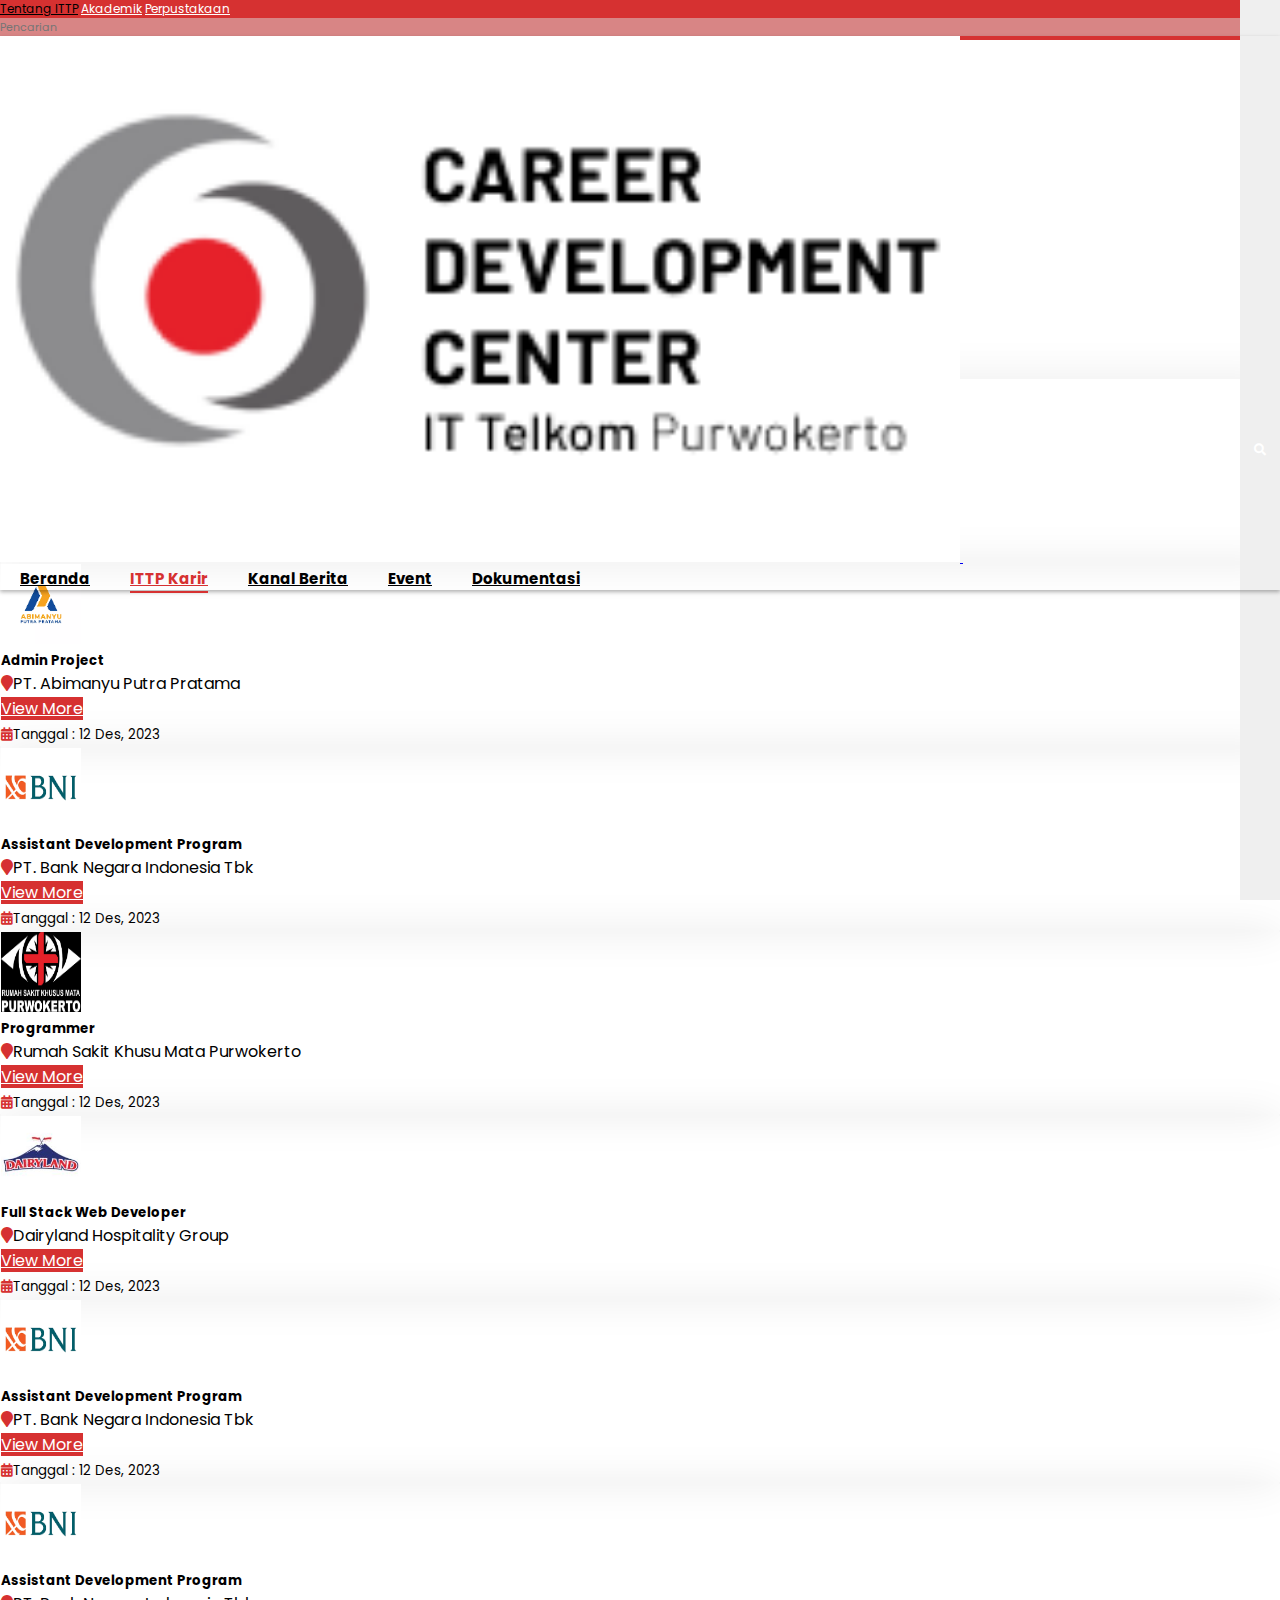
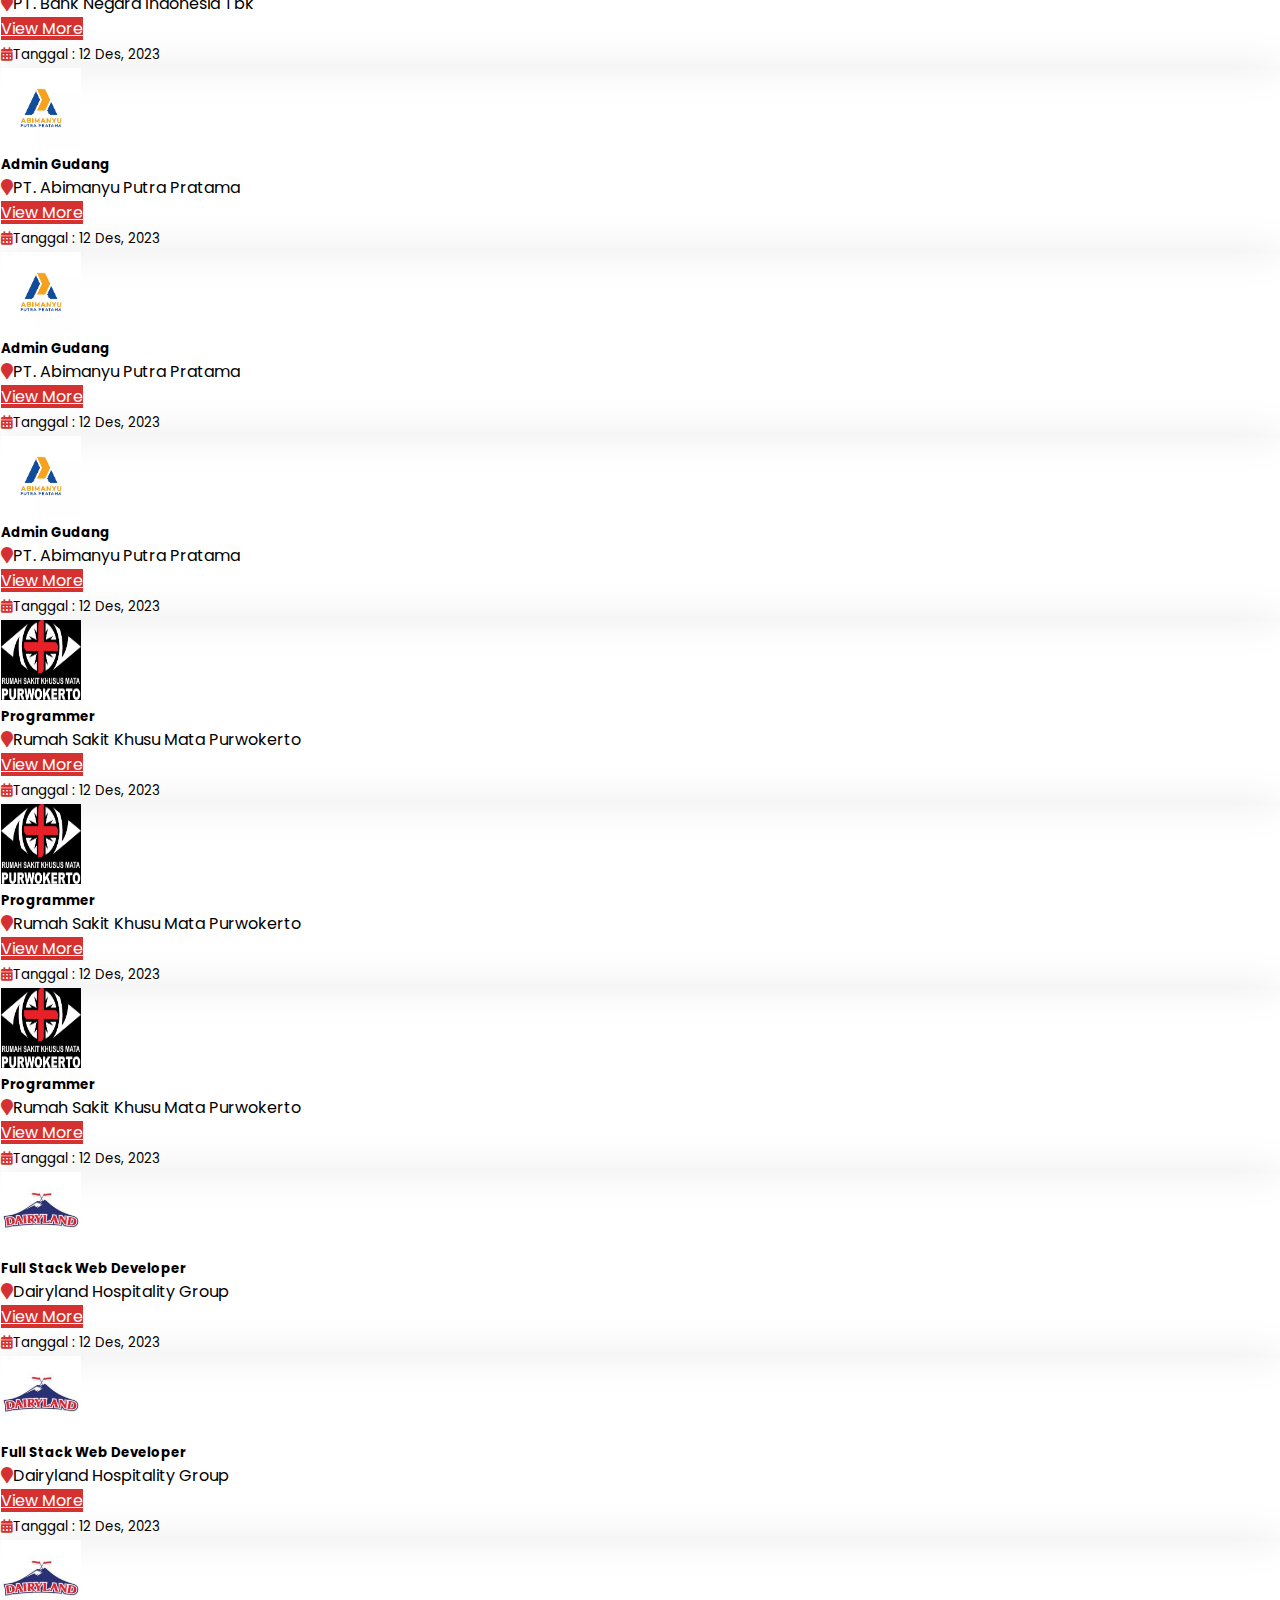
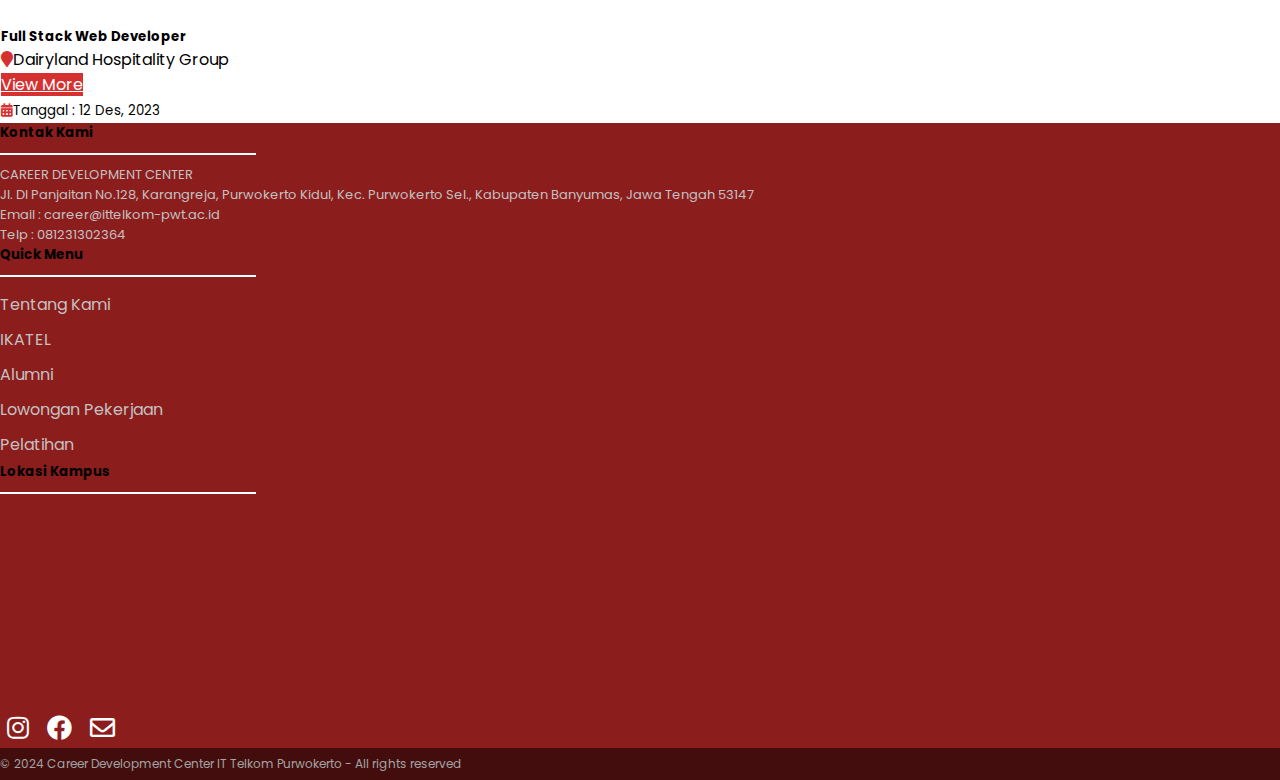
<file: career-days/2023/index.html>
<!doctype html>
<html lang="en">

<head>
  <meta charset="utf-8">
  <meta name="viewport" content="width=device-width, initial-scale=1">
  <title>Career Days - Career Development Center</title>
  <!-- css -->
  <link rel="stylesheet" href="/assets/css/style.css">
  <!-- font awesome -->
  <link href="https://cdnjs.cloudflare.com/ajax/libs/font-awesome/5.15.4/css/all.min.css" rel="stylesheet">
  <!-- Font -->
  <link rel="preconnect" href="https://fonts.googleapis.com">
  <link rel="preconnect" href="https://fonts.gstatic.com" crossorigin>
  <link href="https://fonts.googleapis.com/css2?family=Poppins&display=swap" rel="stylesheet">
  <!-- bootsrap css -->
  <link href="https://cdn.jsdelivr.net/npm/bootstrap@5.3.2/dist/css/bootstrap.min.css" rel="stylesheet"
    integrity="sha384-T3c6CoIi6uLrA9TneNEoa7RxnatzjcDSCmG1MXxSR1GAsXEV/Dwwykc2MPK8M2HN" crossorigin="anonymous">
  <!-- Icons web -->
  <link rel="icon" href="/assets/img/loogo.png">
</head>

<body>
  <!-- ======= Top Bar ======= -->
  <header id="topbar" class="d-flex align-items-center flex-column "
    style="background-color: #D63131; height: 40px; font-size: 12px;">
    <div class="nav-togglee align-items-center" id="navTogglee">
      <img id="navClosed" class="navIcon" src="/assets/img/menu-kebab.png" alt="kebab menu">
      <img id="navOpen" class="navIcon hidden" src="/assets/img/close.png" alt="close hamburger">
    </div>
    <div class="container d-flex align-items-center justify-content-md-between ">
      <div class="nav nav-top fw-normal mh-5">
        <a class="nav-link" href="https://ittelkom-pwt.ac.id/tentang-ittp/">Tentang ITTP</a>
        <a class="nav-link" href="https://akademik.ittelkom-pwt.ac.id/">Akademik</a>
        <a class="nav-link" href="https://dlibrary.ittelkom-pwt.ac.id/">Perpustakaan</a>
      </div>
      <div class="search-bar">
        <form class="d-flex" id="search-form">
          <div class="input-group position-relative border-0 rounded-3 m-1">
            <input class="form-control" type="text" id="search-input" placeholder="Pencarian" aria-label="Search"
              required>
            <button class="btn" type="submit">
              <i class="fas fa-search"></i>
            </button>
          </div>
        </form>
      </div>
    </div>
    <!-- navbar 2 -->
    <div class="navbar navbar-expand-lg bg-white">
      <div class="container">
        <a class="navbar-brand" href="/index.html">
          <img src="/assets/img/logo.png" width="75%">
        </a>
        <button class="navbar-toggler" type="button" data-bs-toggle="collapse" data-bs-target="#navbarSupportedContent"
          aria-controls="navbarSupportedContent" aria-expanded="false" aria-label="Toggle navigation">
          <span class="navbar-toggler-icon"></span>
        </button>
        <div class="collapse navbar-collapse" id="navbarSupportedContent">
          <div class="navbar-nav ms-auto mb-2 mb-lg-0">
            <ul>
              <li class="nav-item">
                <a class="nav-link" href="/index.html">Beranda</a>
              </li>
              <li class="nav-item dropdown">
                <a class="nav-link dropdown-toggle active" aria-current="page" href="" role="button" data-bs-toggle="dropdown"
                  aria-expanded="false">
                  ITTP Karir
                </a>
                <ul class="dropdown-menu">
                  <li><a class="dropdown-item" href="/category/lowongan/index.html">Lowongan Kerja</a></li>
                  <li><a class="dropdown-item" href="/category/magang/index.html">Magang</a></li>
                  <li class="nav-item dropend">
                    <a class="nav-link dropdown-toggle no-underline" href="#" role="button" data-bs-toggle="dropdown"
                      aria-expanded="false">
                      Career Days
                    </a>
                    <ul class="dropdown-menu">
                      <li><a class="dropdown-item" href="/career-days/2023/index.html">Career Days 2023</a></li>
                      <li><a class="dropdown-item" href="#">Career Days 2022</a></li>
                      <li><a class="dropdown-item" href="#">Career Days 2021</a></li>
                    </ul>
                  </li>
                  <li><a class="dropdown-item" href="/career-days/2023/index.html">Hiring Campus</a></li>
                </ul>
              </li>
              <li class="nav-item">
                <a class="nav-link" href="/kanal-berita/index.html">Kanal Berita</a>
              </li>
              <li class="nav-item dropdown">
                <a class="nav-link dropdown-toggle" href="#" role="button" data-bs-toggle="dropdown"
                  aria-expanded="false">
                  Event
                </a>
                <ul class="dropdown-menu">
                  <li><a class="dropdown-item" href="/category/webinar/index.html">Webinar</a></li>
                  <li><a class="dropdown-item" href="#">Pelatihan</a></li>
                </ul>
              </li>
              <li class="nav-item">
                <a class="nav-link" href="/dokumentasi/index.html">Dokumentasi</a>
              </li>
            </ul>
          </div>
        </div>
      </div>
    </div>
  </header>
  <!-- end navbar -->
  <!-- breadcrumb -->
  <div class="container">
    <nav style="--bs-breadcrumb-divider: url(&#34;data:image/svg+xml,%3Csvg xmlns='http://www.w3.org/2000/svg' width='8' height='8'%3E%3Cpath d='M2.5 0L1 1.5 3.5 4 1 6.5 2.5 8l4-4-4-4z' fill='%236c757d'/%3E%3C/svg%3E&#34;);" aria-label="breadcrumb">
      <ol class="breadcrumb ">
        <li class="breadcrumb-item"><a href="/index.html">Beranda</a></li>
        <li class="breadcrumb-item active" aria-current="page">Career Days 2023</li>
      </ol>
    </nav>
  </div>
  <!-- end breadcrumb -->
  <!-- Loker Start -->
  <div class="container-xxl py-5 loker bg-white">
    <div class="container ">
      <h2 class="text-center mb-3 fw-bolder">Daftar Lowongan</h2>
      <div class="tab-class">
        <ul class="nav nav-pills d-flex border-bottom mb-3">
          <li class="nav-item">
            <a class="d-flex align-items-center text-start mx-3 ms-0 pb-3 active" data-bs-toggle="pill" href="#tab-1">
              <h6 class="mt-n1 mb-0"> All Category</h6>
            </a>
          </li>
          <li class="nav-item">
            <a class="d-flex align-items-center text-start mx-3 ms-0 pb-3" data-bs-toggle="pill" href="#tab-2">
              <h6 class="mt-n1 mb-0">Admin</h6>
            </a>
          </li>
          <li class="nav-item">
            <a class="d-flex align-items-center text-start mx-3 ms-0 pb-3" data-bs-toggle="pill" href="#tab-3">
              <h6 class="mt-n1 mb-0">Programmer</h6>
            </a>
          </li>
          <li class="nav-item">
            <a class="d-flex align-items-center text-start mx-3 ms-0 pb-3" data-bs-toggle="pill" href="#tab-4">
              <h6 class="mt-n1 mb-0">Developer</h6>
            </a>
          </li>
        </ul>
        <div class="tab-content">
          <div id="tab-1" class="tab-pane fade show p-0 active">
            <div class="job-item p-4 mb-4">
              <div class="row g-4">
                <div class="col-sm-12 col-md-8 d-flex align-items-center">
                  <img class="flex-shrink-0 img-fluid border rounded" src="/assets/img/logoperusahaan.png" alt=""
                    style="width: 80px; height: 80px;">
                  <div class="text-start ps-4">
                    <h5 class="mb-3 fw-bold">Admin Gudang</h5>
                    <span class="text-truncate me-3"><i class="fas fa-map-marker me-2" style="color: #D63131;"></i>PT.
                      Abimanyu Putra Pratama</span>
                  </div>
                </div>
                <div
                  class="col-sm-12 col-md-4 d-flex flex-column align-items-start align-items-md-end justify-content-center">
                  <div class="d-flex mb-3">
                    <a class="btn" style="background-color: #D63131; color: #Fff;" href="/career-days/2023/detail-jobs-career-days-2023/index.html">View More</a>
                  </div>
                  <small class="text-truncate"><i class="fas fa-calendar-alt me-2" style="color: #D63131;"></i>Tanggal :
                    12 Des, 2023</small>
                </div>
              </div>
            </div>
            <div class="job-item p-4 mb-4">
              <div class="row g-4">
                <div class="col-sm-12 col-md-8 d-flex align-items-center">
                  <img class="flex-shrink-0 img-fluid border rounded" src="/assets/img/logoperusahaan.png" alt=""
                    style="width: 80px; height: 80px;">
                  <div class="text-start ps-4">
                    <h5 class="mb-3 fw-bold">Admin Project</h5>
                    <span class="text-truncate me-3"><i class="fas fa-map-marker me-2" style="color: #D63131;"></i>PT.
                      Abimanyu Putra Pratama</span>
                  </div>
                </div>
                <div
                  class="col-sm-12 col-md-4 d-flex flex-column align-items-start align-items-md-end justify-content-center">
                  <div class="d-flex mb-3">

                    <a class="btn" style="background-color: #D63131; color: #Fff;" href="">View More</a>
                  </div>
                  <small class="text-truncate"><i class="fas fa-calendar-alt me-2" style="color: #D63131;"></i>Tanggal :
                    12 Des, 2023</small>
                </div>
              </div>
            </div>
            <div class="job-item p-4 mb-4">
              <div class="row g-4">
                <div class="col-sm-12 col-md-8 d-flex align-items-center">
                  <img class="flex-shrink-0 img-fluid border rounded" src="/assets/img/bni.png" alt=""
                    style="width: 80px; height: 80px;">
                  <div class="text-start ps-4">
                    <h5 class="mb-3 fw-bold">Assistant Development Program</h5>
                    <span class="text-truncate me-3"><i class="fas fa-map-marker me-2" style="color: #D63131;"></i>PT.
                      Bank Negara Indonesia Tbk</span>
                  </div>
                </div>
                <div
                  class="col-sm-12 col-md-4 d-flex flex-column align-items-start align-items-md-end justify-content-center">
                  <div class="d-flex mb-3">
                    <a class="btn" style="background-color: #D63131; color: #Fff;" href="">View More</a>
                  </div>
                  <small class="text-truncate"><i class="fas fa-calendar-alt me-2" style="color: #D63131;"></i>Tanggal :
                    12 Des, 2023</small>
                </div>
              </div>
            </div>
            <div class="job-item p-4 mb-4">
              <div class="row g-4">
                <div class="col-sm-12 col-md-8 d-flex align-items-center">
                  <img class="flex-shrink-0 img-fluid border rounded" src="/assets/img/rskm programer.png" alt=""
                    style="width: 80px; height: 80px;">
                  <div class="text-start ps-4">
                    <h5 class="mb-3 fw-bold">Programmer</h5>
                    <span class="text-truncate me-3"><i class="fas fa-map-marker me-2" style="color: #D63131;"></i>Rumah Sakit Khusu Mata Purwokerto</span>
                  </div>
                </div>
                <div
                  class="col-sm-12 col-md-4 d-flex flex-column align-items-start align-items-md-end justify-content-center">
                  <div class="d-flex mb-3">
                    <a class="btn" style="background-color: #D63131; color: #Fff;" href="">View More</a>
                  </div>
                  <small class="text-truncate"><i class="fas fa-calendar-alt me-2" style="color: #D63131;"></i>Tanggal :
                    12 Des, 2023</small>
                </div>
              </div>
            </div>
            
            <div class="job-item p-4 mb-4">
              <div class="row g-4">
                <div class="col-sm-12 col-md-8 d-flex align-items-center">
                  <img class="flex-shrink-0 img-fluid border rounded" src="/assets/img/logo web developer.jpg" alt=""
                    style="width: 80px; height: 80px;">
                  <div class="text-start ps-4">
                    <h5 class="mb-3 fw-bold">Full Stack Web Developer</h5>
                    <span class="text-truncate me-3"><i class="fas fa-map-marker me-2" style="color: #D63131;"></i>Dairyland Hospitality Group</span>
                  </div>
                </div>
                <div
                  class="col-sm-12 col-md-4 d-flex flex-column align-items-start align-items-md-end justify-content-center">
                  <div class="d-flex mb-3">
                    <a class="btn" style="background-color: #D63131; color: #Fff;" href="">View More</a>
                  </div>
                  <small class="text-truncate"><i class="fas fa-calendar-alt me-2" style="color: #D63131;"></i>Tanggal :
                    12 Des, 2023</small>
                </div>
              </div>
            </div>
            
            <div class="job-item p-4 mb-4">
              <div class="row g-4">
                <div class="col-sm-12 col-md-8 d-flex align-items-center">
                  <img class="flex-shrink-0 img-fluid border rounded" src="/assets/img/bni.png" alt=""
                    style="width: 80px; height: 80px;">
                  <div class="text-start ps-4">
                    <h5 class="mb-3 fw-bold">Assistant Development Program</h5>
                    <span class="text-truncate me-3"><i class="fas fa-map-marker me-2" style="color: #D63131;"></i>PT.
                      Bank Negara Indonesia Tbk</span>
                  </div>
                </div>
                <div
                  class="col-sm-12 col-md-4 d-flex flex-column align-items-start align-items-md-end justify-content-center">
                  <div class="d-flex mb-3">
                    <a class="btn" style="background-color: #D63131; color: #Fff;" href="">View More</a>
                  </div>
                  <small class="text-truncate"><i class="fas fa-calendar-alt me-2" style="color: #D63131;"></i>Tanggal :
                    12 Des, 2023</small>
                </div>
              </div>
            </div>
            <div class="job-item p-4 mb-4">
              <div class="row g-4">
                <div class="col-sm-12 col-md-8 d-flex align-items-center">
                  <img class="flex-shrink-0 img-fluid border rounded" src="/assets/img/bni.png" alt=""
                    style="width: 80px; height: 80px;">
                  <div class="text-start ps-4">
                    <h5 class="mb-3 fw-bold">Assistant Development Program</h5>
                    <span class="text-truncate me-3"><i class="fas fa-map-marker me-2" style="color: #D63131;"></i>PT.
                      Bank Negara Indonesia Tbk</span>
                  </div>
                </div>
                <div
                  class="col-sm-12 col-md-4 d-flex flex-column align-items-start align-items-md-end justify-content-center">
                  <div class="d-flex mb-3">
                    <a class="btn" style="background-color: #D63131; color: #Fff;" href="">View More</a>
                  </div>
                  <small class="text-truncate"><i class="fas fa-calendar-alt me-2" style="color: #D63131;"></i>Tanggal :
                    12 Des, 2023</small>
                </div>
              </div>
            </div>
          </div>
          <div id="tab-2" class="tab-pane fade show p-0 active">
            <div class="job-item p-4 mb-4">
              <div class="row g-4">
                <div class="col-sm-12 col-md-8 d-flex align-items-center">
                  <img class="flex-shrink-0 img-fluid border rounded" src="/assets/img/logoperusahaan.png" alt=""
                    style="width: 80px; height: 80px;">
                  <div class="text-start ps-4">
                    <h5 class="mb-3 fw-bold">Admin Gudang</h5>
                    <span class="text-truncate me-3"><i class="fas fa-map-marker me-2" style="color: #D63131;"></i>PT.
                      Abimanyu Putra Pratama</span>
                  </div>
                </div>
                <div
                  class="col-sm-12 col-md-4 d-flex flex-column align-items-start align-items-md-end justify-content-center">
                  <div class="d-flex mb-3">
                    <a class="btn" style="background-color: #D63131; color: #Fff;" href="/career-days/2023/detail-jobs-career-days-2023/index.html">View More</a>
                  </div>
                  <small class="text-truncate"><i class="fas fa-calendar-alt me-2" style="color: #D63131;"></i>Tanggal :
                    12 Des, 2023</small>
                </div>
              </div>
            </div>
            <div class="job-item p-4 mb-4">
              <div class="row g-4">
                <div class="col-sm-12 col-md-8 d-flex align-items-center">
                  <img class="flex-shrink-0 img-fluid border rounded" src="/assets/img/logoperusahaan.png" alt=""
                    style="width: 80px; height: 80px;">
                  <div class="text-start ps-4">
                    <h5 class="mb-3 fw-bold">Admin Gudang</h5>
                    <span class="text-truncate me-3"><i class="fas fa-map-marker me-2" style="color: #D63131;"></i>PT.
                      Abimanyu Putra Pratama</span>
                  </div>
                </div>
                <div
                  class="col-sm-12 col-md-4 d-flex flex-column align-items-start align-items-md-end justify-content-center">
                  <div class="d-flex mb-3">
                    <a class="btn" style="background-color: #D63131; color: #Fff;" href="">View More</a>
                  </div>
                  <small class="text-truncate"><i class="fas fa-calendar-alt me-2" style="color: #D63131;"></i>Tanggal :
                    12 Des, 2023</small>
                </div>
              </div>
            </div>
            <div class="job-item p-4 mb-4">
              <div class="row g-4">
                <div class="col-sm-12 col-md-8 d-flex align-items-center">
                  <img class="flex-shrink-0 img-fluid border rounded" src="/assets/img/logoperusahaan.png" alt=""
                    style="width: 80px; height: 80px;">
                  <div class="text-start ps-4">
                    <h5 class="mb-3 fw-bold">Admin Gudang</h5>
                    <span class="text-truncate me-3"><i class="fas fa-map-marker me-2" style="color: #D63131;"></i>PT.
                      Abimanyu Putra Pratama</span>
                  </div>
                </div>
                <div
                  class="col-sm-12 col-md-4 d-flex flex-column align-items-start align-items-md-end justify-content-center">
                  <div class="d-flex mb-3">
                    <a class="btn" style="background-color: #D63131; color: #Fff;" href="">View More</a>
                  </div>
                  <small class="text-truncate"><i class="fas fa-calendar-alt me-2" style="color: #D63131;"></i>Tanggal :
                    12 Des, 2023</small>
                </div>
              </div>
            </div>
          </div>
          <div id="tab-3" class="tab-pane fade show p-0 active">
            <div class="job-item p-4 mb-4">
              <div class="row g-4">
                <div class="col-sm-12 col-md-8 d-flex align-items-center">
                  <img class="flex-shrink-0 img-fluid border rounded" src="/assets/img/rskm programer.png" alt=""
                    style="width: 80px; height: 80px;">
                  <div class="text-start ps-4">
                    <h5 class="mb-3 fw-bold">Programmer</h5>
                    <span class="text-truncate me-3"><i class="fas fa-map-marker me-2" style="color: #D63131;"></i>Rumah Sakit Khusu Mata Purwokerto</span>
                  </div>
                </div>
                <div
                  class="col-sm-12 col-md-4 d-flex flex-column align-items-start align-items-md-end justify-content-center">
                  <div class="d-flex mb-3">
                    <a class="btn" style="background-color: #D63131; color: #Fff;" href="">View More</a>
                  </div>
                  <small class="text-truncate"><i class="fas fa-calendar-alt me-2" style="color: #D63131;"></i>Tanggal :
                    12 Des, 2023</small>
                </div>
              </div>
            </div>
            <div class="job-item p-4 mb-4">
              <div class="row g-4">
                <div class="col-sm-12 col-md-8 d-flex align-items-center">
                  <img class="flex-shrink-0 img-fluid border rounded" src="/assets/img/rskm programer.png" alt=""
                    style="width: 80px; height: 80px;">
                  <div class="text-start ps-4">
                    <h5 class="mb-3 fw-bold">Programmer</h5>
                    <span class="text-truncate me-3"><i class="fas fa-map-marker me-2" style="color: #D63131;"></i>Rumah Sakit Khusu Mata Purwokerto</span>
                  </div>
                </div>
                <div
                  class="col-sm-12 col-md-4 d-flex flex-column align-items-start align-items-md-end justify-content-center">
                  <div class="d-flex mb-3">
                    <a class="btn" style="background-color: #D63131; color: #Fff;" href="">View More</a>
                  </div>
                  <small class="text-truncate"><i class="fas fa-calendar-alt me-2" style="color: #D63131;"></i>Tanggal :
                    12 Des, 2023</small>
                </div>
              </div>
            </div>
            <div class="job-item p-4 mb-4">
              <div class="row g-4">
                <div class="col-sm-12 col-md-8 d-flex align-items-center">
                  <img class="flex-shrink-0 img-fluid border rounded" src="/assets/img/rskm programer.png" alt=""
                    style="width: 80px; height: 80px;">
                  <div class="text-start ps-4">
                    <h5 class="mb-3 fw-bold">Programmer</h5>
                    <span class="text-truncate me-3"><i class="fas fa-map-marker me-2" style="color: #D63131;"></i>Rumah Sakit Khusu Mata Purwokerto</span>
                  </div>
                </div>
                <div
                  class="col-sm-12 col-md-4 d-flex flex-column align-items-start align-items-md-end justify-content-center">
                  <div class="d-flex mb-3">
                    <a class="btn" style="background-color: #D63131; color: #Fff;" href="">View More</a>
                  </div>
                  <small class="text-truncate"><i class="fas fa-calendar-alt me-2" style="color: #D63131;"></i>Tanggal :
                    12 Des, 2023</small>
                </div>
              </div>
            </div>
          </div>
          <div id="tab-4" class="tab-pane fade show p-0 active">
            <div class="job-item p-4 mb-4">
            <div class="row g-4">
              <div class="col-sm-12 col-md-8 d-flex align-items-center">
                <img class="flex-shrink-0 img-fluid border rounded" src="/assets/img/logo web developer.jpg" alt=""
                  style="width: 80px; height: 80px;">
                <div class="text-start ps-4">
                  <h5 class="mb-3 fw-bold">Full Stack Web Developer</h5>
                  <span class="text-truncate me-3"><i class="fas fa-map-marker me-2" style="color: #D63131;"></i>Dairyland Hospitality Group</span>
                </div>
              </div>
              <div
                class="col-sm-12 col-md-4 d-flex flex-column align-items-start align-items-md-end justify-content-center">
                <div class="d-flex mb-3">
                  <a class="btn" style="background-color: #D63131; color: #Fff;" href="">View More</a>
                </div>
                <small class="text-truncate"><i class="fas fa-calendar-alt me-2" style="color: #D63131;"></i>Tanggal :
                  12 Des, 2023</small>
              </div>
            </div>
          </div>
          <div class="job-item p-4 mb-4">
            <div class="row g-4">
              <div class="col-sm-12 col-md-8 d-flex align-items-center">
                <img class="flex-shrink-0 img-fluid border rounded" src="/assets/img/logo web developer.jpg" alt=""
                  style="width: 80px; height: 80px;">
                <div class="text-start ps-4">
                  <h5 class="mb-3 fw-bold">Full Stack Web Developer</h5>
                  <span class="text-truncate me-3"><i class="fas fa-map-marker me-2" style="color: #D63131;"></i>Dairyland Hospitality Group</span>
                </div>
              </div>
              <div
                class="col-sm-12 col-md-4 d-flex flex-column align-items-start align-items-md-end justify-content-center">
                <div class="d-flex mb-3">
                  <a class="btn" style="background-color: #D63131; color: #Fff;" href="">View More</a>
                </div>
                <small class="text-truncate"><i class="fas fa-calendar-alt me-2" style="color: #D63131;"></i>Tanggal :
                  12 Des, 2023</small>
              </div>
            </div>
          </div>
          <div class="job-item p-4 mb-4">
            <div class="row g-4">
              <div class="col-sm-12 col-md-8 d-flex align-items-center">
                <img class="flex-shrink-0 img-fluid border rounded" src="/assets/img/logo web developer.jpg" alt=""
                  style="width: 80px; height: 80px;">
                <div class="text-start ps-4">
                  <h5 class="mb-3 fw-bold">Full Stack Web Developer</h5>
                  <span class="text-truncate me-3"><i class="fas fa-map-marker me-2" style="color: #D63131;"></i>Dairyland Hospitality Group</span>
                </div>
              </div>
              <div
                class="col-sm-12 col-md-4 d-flex flex-column align-items-start align-items-md-end justify-content-center">
                <div class="d-flex mb-3">
                  <a class="btn" style="background-color: #D63131; color: #Fff;" href="">View More</a>
                </div>
                <small class="text-truncate"><i class="fas fa-calendar-alt me-2" style="color: #D63131;"></i>Tanggal :
                  12 Des, 2023</small>
              </div>
            </div>
          </div>
          </div>
        </div>
      </div>
    </div>
  </div>
  <!-- Loker End -->
  <!-- Footer -->
  <footer class="text-light pt-4" style="background-color: #8b1d1d;">
    <div class="container">
        <div class="row row-cols-1 row-cols-md-3 g-4">
            <!-- Bagian 1 -->
            <div class="col">
                <h5 class="fw-bold">Kontak Kami</h5>
                <p>CAREER DEVELOPMENT CENTER</p>
                <p>Jl. DI Panjaitan No.128, Karangreja, Purwokerto Kidul, Kec. Purwokerto Sel., Kabupaten Banyumas, Jawa Tengah 53147</p>
                <p>Email : career@ittelkom-pwt.ac.id </p>
                <p>Telp : 081231302364</p>
            </div>
            <!-- Bagian 2 -->
            <div class="col quickmenu">
                <h5 class="fw-bold">Quick Menu</h5>
                <ul>
                <li><a href="">Tentang Kami</a></li>
                <li><a href="">IKATEL</a></li>
                <li><a href="">Alumni</a></li>
                <li><a href="/category/lowongan/index.html">Lowongan Pekerjaan</a></li>
                <li><a href="">Pelatihan</a></li>
              </ul>
            </div>
            <!-- Bagian 3 -->
            <div class="col">
                <h5 class="fw-bold">Lokasi Kampus</h5>
                <p><iframe src="https://www.google.com/maps/embed?pb=!1m18!1m12!1m3!1d3956.2708044739916!2d109.24651767414957!3d-7.435257773252326!2m3!1f0!2f0!3f0!3m2!1i1024!2i768!4f13.1!3m3!1m2!1s0x2e655ea49d9f9885%3A0x62be0b6159700ec9!2sInstitut%20Teknologi%20Telkom%20Purwokerto!5e0!3m2!1sid!2sid!4v1704227182372!5m2!1sid!2sid" width="350" height="200" style="border:0;" allowfullscreen="" loading="lazy" referrerpolicy="no-referrer-when-downgrade"></iframe></p>
                <div class="text-end social-media">
                  <a href="https://www.instagram.com/pusatkarir_ittp/"><i class="fab fa-instagram"></i></a>
                  <a href="https://www.facebook.com/pengembangankarir.ittp.1"><i class="fab fa-facebook"></i></a>
                  <a href="https://mail.google.com/mail/?view=cm&fs=1&to=career@ittelkom-pwt.ac.id&cc=career@ittelkom-pwt.ac.id&bcc=career@ittelkom-pwt.ac.id&su=SUBJECT&body=BODY" target="_blank"><i class="far fa-envelope"></i></a>
                </div>
            </div>
        </div> 
      </div>
      <div class="bottom-bar" style="background-color: #440d0d;">
        <div class="container">
          <p>&copy; 2024 <a href="/index.html">Career Development Center IT Telkom Purwokerto</a> - All rights reserved</p>
        </div>
      </div>
    </footer>
  <!-- akhir footer -->
  <script src="/assets/js/index.js"></script>
  <script src="https://cdn.jsdelivr.net/npm/bootstrap@5.3.2/dist/js/bootstrap.bundle.min.js"
    integrity="sha384-C6RzsynM9kWDrMNeT87bh95OGNyZPhcTNXj1NW7RuBCsyN/o0jlpcV8Qyq46cDfL"
    crossorigin="anonymous"></script>
</body>

</html>
</file>
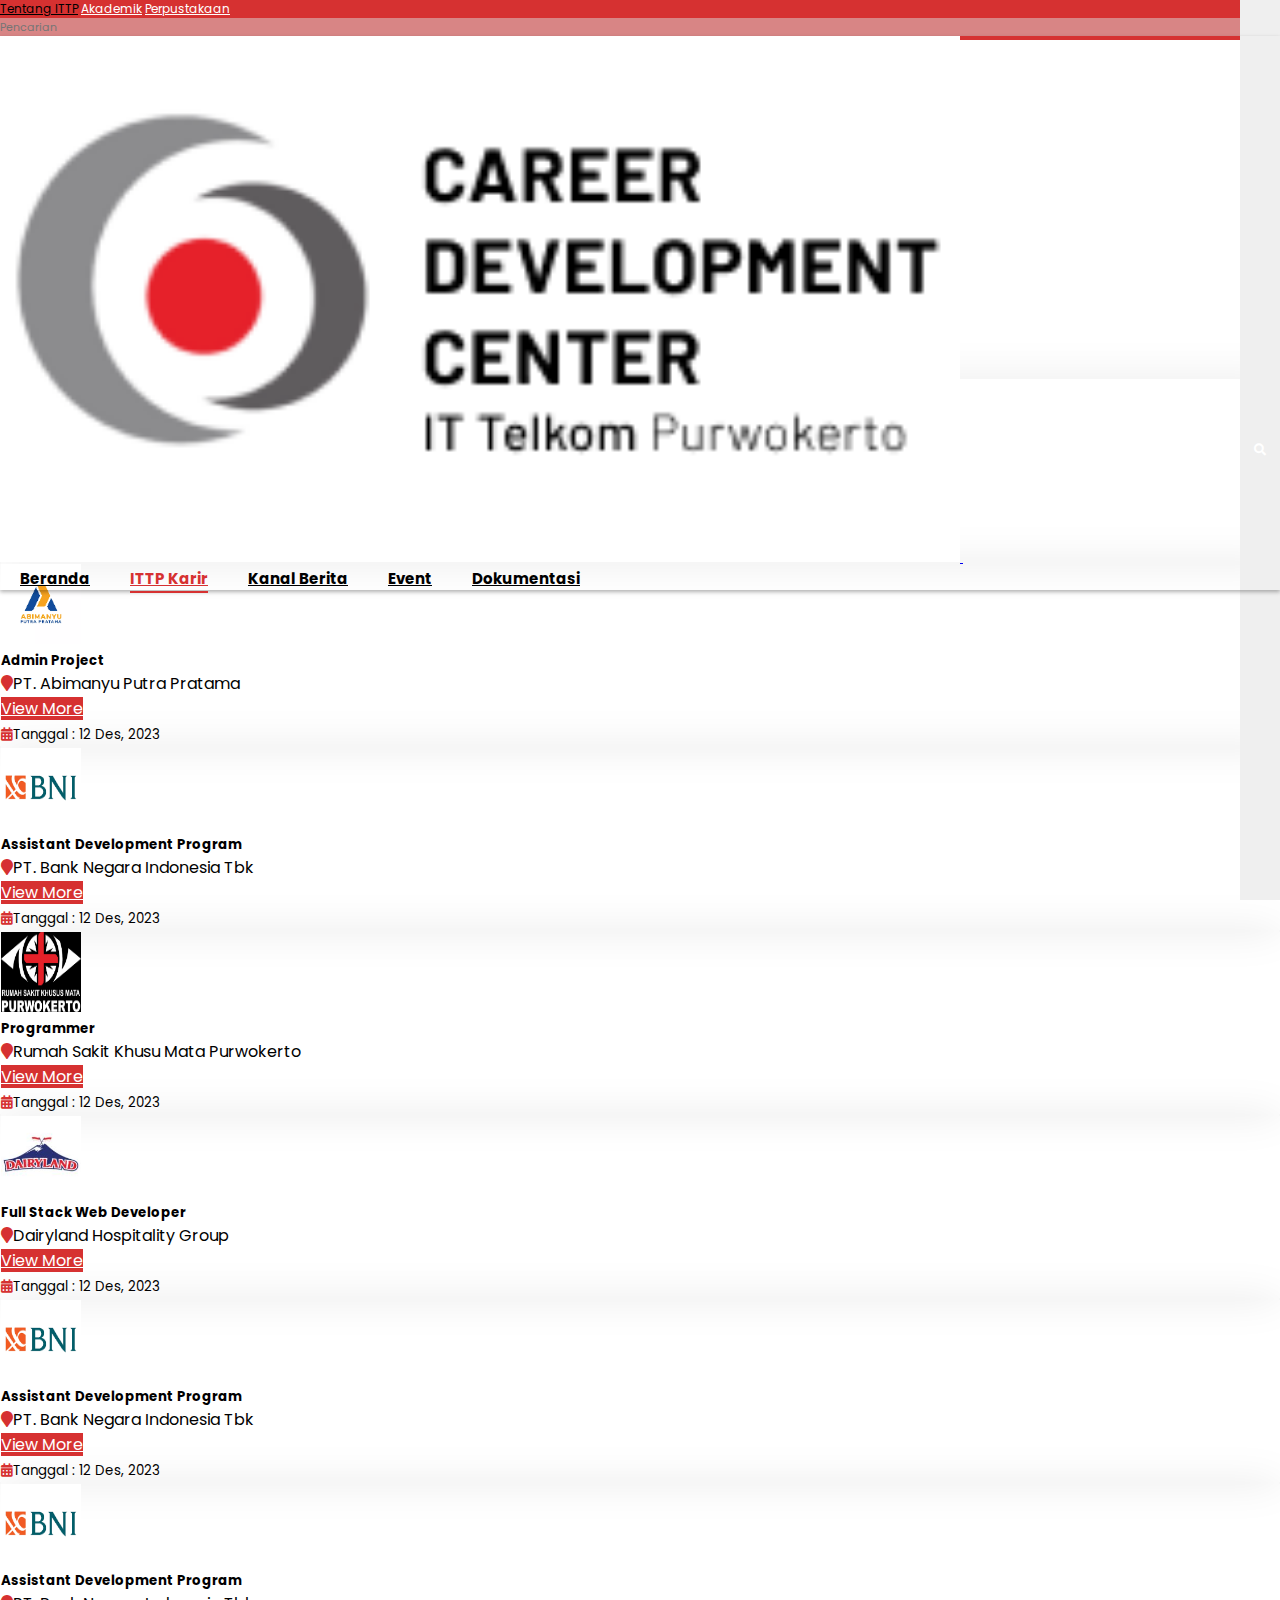
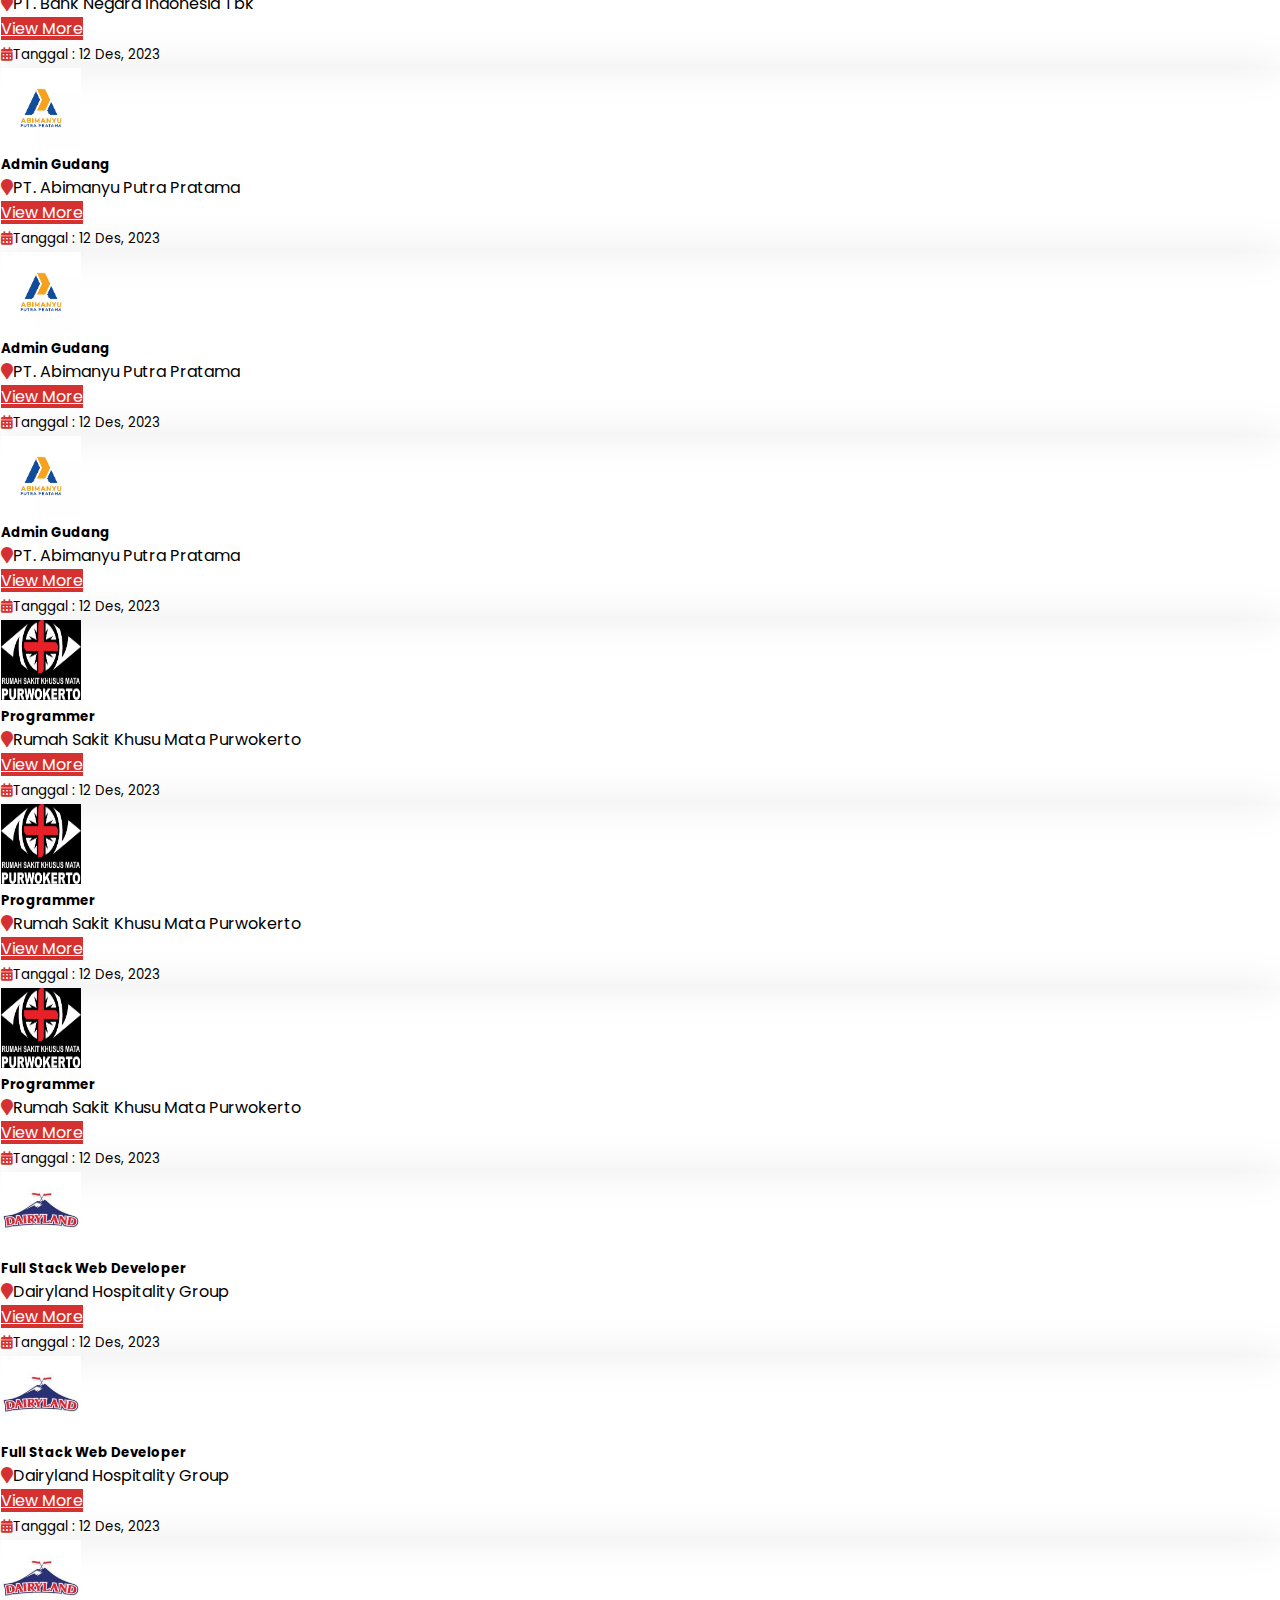
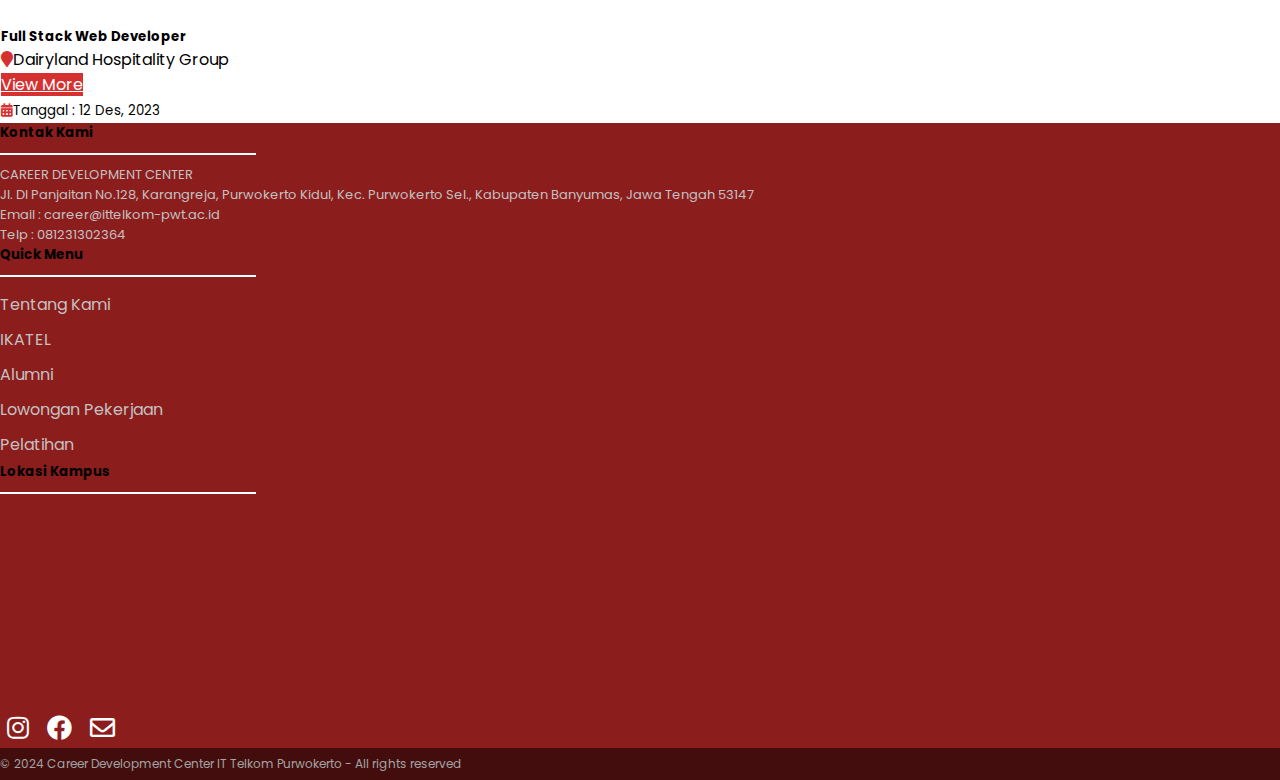
<file: category/lowongan/index.html>
<!doctype html>
<html lang="en">

<head>
  <meta charset="utf-8">
  <meta name="viewport" content="width=device-width, initial-scale=1">
  <title>Lowongan Pekerjaan - Career Development Center</title>
  <!-- css -->
  <link rel="stylesheet" href="/assets/css/style.css">
  <!-- font awesome -->
  <link href="https://cdnjs.cloudflare.com/ajax/libs/font-awesome/5.15.4/css/all.min.css" rel="stylesheet">
  <!-- Font -->
  <link rel="preconnect" href="https://fonts.googleapis.com">
  <link rel="preconnect" href="https://fonts.gstatic.com" crossorigin>
  <link href="https://fonts.googleapis.com/css2?family=Poppins&display=swap" rel="stylesheet">
  <!-- bootsrap css -->
  <link href="https://cdn.jsdelivr.net/npm/bootstrap@5.3.2/dist/css/bootstrap.min.css" rel="stylesheet"
    integrity="sha384-T3c6CoIi6uLrA9TneNEoa7RxnatzjcDSCmG1MXxSR1GAsXEV/Dwwykc2MPK8M2HN" crossorigin="anonymous">
  <!-- Icons web -->
  <link rel="icon" href="/assets/img/loogo.png">
</head>

<body>
  <!-- ======= Top Bar ======= -->
  <header id="topbar" class="d-flex align-items-center flex-column "
    style="background-color: #D63131; height: 40px; font-size: 12px;">
    <div class="nav-togglee align-items-center" id="navTogglee">
      <img id="navClosed" class="navIcon" src="/assets/img/menu-kebab.png" alt="kebab menu">
      <img id="navOpen" class="navIcon hidden" src="/assets/img/close.png" alt="close hamburger">
    </div>
    <div class="container d-flex align-items-center justify-content-md-between ">
      <div class="nav nav-top fw-normal mh-5">
        <a class="nav-link" href="https://ittelkom-pwt.ac.id/tentang-ittp/">Tentang ITTP</a>
        <a class="nav-link" href="https://akademik.ittelkom-pwt.ac.id/">Akademik</a>
        <a class="nav-link" href="https://dlibrary.ittelkom-pwt.ac.id/">Perpustakaan</a>
      </div>
      <div class="search-bar">
        <form class="d-flex" id="search-form">
          <div class="input-group position-relative border-0 rounded-3 m-1">
            <input class="form-control" type="text" id="search-input" placeholder="Pencarian" aria-label="Search"
              required>
            <button class="btn" type="submit">
              <i class="fas fa-search"></i>
            </button>
          </div>
        </form>
      </div>
    </div>
    <!-- navbar 2 -->
    <div class="navbar navbar-expand-lg bg-white">
      <div class="container">
        <a class="navbar-brand" href="/index.html">
          <img src="/assets/img/logo.png" width="75%">
        </a>
        <button class="navbar-toggler" type="button" data-bs-toggle="collapse" data-bs-target="#navbarSupportedContent"
          aria-controls="navbarSupportedContent" aria-expanded="false" aria-label="Toggle navigation">
          <span class="navbar-toggler-icon"></span>
        </button>
        <div class="collapse navbar-collapse" id="navbarSupportedContent">
          <div class="navbar-nav ms-auto mb-2 mb-lg-0">
            <ul>
              <li class="nav-item">
                <a class="nav-link" href="/index.html">Beranda</a>
              </li>
              <li class="nav-item dropdown">
                <a class="nav-link dropdown-toggle active" aria-current="page" href="" role="button" data-bs-toggle="dropdown"
                  aria-expanded="false">
                  ITTP Karir
                </a>
                <ul class="dropdown-menu">
                  <li><a class="dropdown-item" href="/category/lowongan/index.html">Lowongan Kerja</a></li>
                  <li><a class="dropdown-item" href="/category/magang/index.html">Magang</a></li>
                  <li class="nav-item dropend">
                    <a class="nav-link dropdown-toggle no-underline" href="#" role="button" data-bs-toggle="dropdown"
                      aria-expanded="false">
                      Career Days
                    </a>
                    <ul class="dropdown-menu">
                      <li><a class="dropdown-item" href="/career-days/2023/index.html">Career Days 2023</a></li>
                      <li><a class="dropdown-item" href="#">Career Days 2022</a></li>
                      <li><a class="dropdown-item" href="#">Career Days 2021</a></li>
                    </ul>
                  </li>
                  <li><a class="dropdown-item" href="/career-days/2023/index.html">Hiring Campus</a></li>
                </ul>
              </li>
              <li class="nav-item">
                <a class="nav-link" href="/kanal-berita/index.html">Kanal Berita</a>
              </li>
              <li class="nav-item dropdown">
                <a class="nav-link dropdown-toggle" href="#" role="button" data-bs-toggle="dropdown"
                  aria-expanded="false">
                  Event
                </a>
                <ul class="dropdown-menu">
                  <li><a class="dropdown-item" href="/category/webinar/index.html">Webinar</a></li>
                  <li><a class="dropdown-item" href="#">Pelatihan</a></li>
                </ul>
              </li>
              <li class="nav-item">
                <a class="nav-link" href="/dokumentasi/index.html">Dokumentasi</a>
              </li>
            </ul>
          </div>
        </div>
      </div>
    </div>
  </header>
  <!-- end navbar -->
  <!-- breadcrumb -->
  <div class="container">
    <nav style="--bs-breadcrumb-divider: url(&#34;data:image/svg+xml,%3Csvg xmlns='http://www.w3.org/2000/svg' width='8' height='8'%3E%3Cpath d='M2.5 0L1 1.5 3.5 4 1 6.5 2.5 8l4-4-4-4z' fill='%236c757d'/%3E%3C/svg%3E&#34;);" aria-label="breadcrumb">
      <ol class="breadcrumb ">
        <li class="breadcrumb-item"><a href="/index.html">Beranda</a></li>
        <li class="breadcrumb-item active" aria-current="page">Lowongan Pekerjaan</li>
      </ol>
    </nav>
  </div>
  <!-- end breadcrumb -->
  <!-- Loker Start -->
  <div class="container-xxl py-5 loker bg-white">
    <div class="container ">
      <h2 class="text-center mb-3 fw-bolder">Daftar Lowongan</h2>
      <div class="tab-class">
        <ul class="nav nav-pills d-flex border-bottom mb-3">
          <li class="nav-item">
            <a class="d-flex align-items-center text-start mx-3 ms-0 pb-3 active" data-bs-toggle="pill" href="#tab-1">
              <h6 class="mt-n1 mb-0"> All Category</h6>
            </a>
          </li>
          <li class="nav-item">
            <a class="d-flex align-items-center text-start mx-3 ms-0 pb-3" data-bs-toggle="pill" href="#tab-2">
              <h6 class="mt-n1 mb-0">Admin</h6>
            </a>
          </li>
          <li class="nav-item">
            <a class="d-flex align-items-center text-start mx-3 ms-0 pb-3" data-bs-toggle="pill" href="#tab-3">
              <h6 class="mt-n1 mb-0">Programmer</h6>
            </a>
          </li>
          <li class="nav-item">
            <a class="d-flex align-items-center text-start mx-3 ms-0 pb-3" data-bs-toggle="pill" href="#tab-4">
              <h6 class="mt-n1 mb-0">Developer</h6>
            </a>
          </li>
        </ul>
        <div class="tab-content">
          <div id="tab-1" class="tab-pane fade show p-0 active">
            <div class="job-item p-4 mb-4">
              <div class="row g-4">
                <div class="col-sm-12 col-md-8 d-flex align-items-center">
                  <img class="flex-shrink-0 img-fluid border rounded" src="/assets/img/logoperusahaan.png" alt=""
                    style="width: 80px; height: 80px;">
                  <div class="text-start ps-4">
                    <h5 class="mb-3 fw-bold">Admin Gudang</h5>
                    <span class="text-truncate me-3"><i class="fas fa-map-marker me-2" style="color: #D63131;"></i>PT.
                      Abimanyu Putra Pratama</span>
                  </div>
                </div>
                <div
                  class="col-sm-12 col-md-4 d-flex flex-column align-items-start align-items-md-end justify-content-center">
                  <div class="d-flex mb-3">
                    <a class="btn" style="background-color: #D63131; color: #Fff;" href="/category/lowongan/detail-lowongan/index.html">View More</a>
                  </div>
                  <small class="text-truncate"><i class="fas fa-calendar-alt me-2" style="color: #D63131;"></i>Tanggal :
                    12 Des, 2023</small>
                </div>
              </div>
            </div>
            <div class="job-item p-4 mb-4">
              <div class="row g-4">
                <div class="col-sm-12 col-md-8 d-flex align-items-center">
                  <img class="flex-shrink-0 img-fluid border rounded" src="/assets/img/logoperusahaan.png" alt=""
                    style="width: 80px; height: 80px;">
                  <div class="text-start ps-4">
                    <h5 class="mb-3 fw-bold">Admin Project</h5>
                    <span class="text-truncate me-3"><i class="fas fa-map-marker me-2" style="color: #D63131;"></i>PT.
                      Abimanyu Putra Pratama</span>
                  </div>
                </div>
                <div
                  class="col-sm-12 col-md-4 d-flex flex-column align-items-start align-items-md-end justify-content-center">
                  <div class="d-flex mb-3">

                    <a class="btn" style="background-color: #D63131; color: #Fff;" href="">View More</a>
                  </div>
                  <small class="text-truncate"><i class="fas fa-calendar-alt me-2" style="color: #D63131;"></i>Tanggal :
                    12 Des, 2023</small>
                </div>
              </div>
            </div>
            <div class="job-item p-4 mb-4">
              <div class="row g-4">
                <div class="col-sm-12 col-md-8 d-flex align-items-center">
                  <img class="flex-shrink-0 img-fluid border rounded" src="/assets/img/bni.png" alt=""
                    style="width: 80px; height: 80px;">
                  <div class="text-start ps-4">
                    <h5 class="mb-3 fw-bold">Assistant Development Program</h5>
                    <span class="text-truncate me-3"><i class="fas fa-map-marker me-2" style="color: #D63131;"></i>PT.
                      Bank Negara Indonesia Tbk</span>
                  </div>
                </div>
                <div
                  class="col-sm-12 col-md-4 d-flex flex-column align-items-start align-items-md-end justify-content-center">
                  <div class="d-flex mb-3">
                    <a class="btn" style="background-color: #D63131; color: #Fff;" href="">View More</a>
                  </div>
                  <small class="text-truncate"><i class="fas fa-calendar-alt me-2" style="color: #D63131;"></i>Tanggal :
                    12 Des, 2023</small>
                </div>
              </div>
            </div>
            <div class="job-item p-4 mb-4">
              <div class="row g-4">
                <div class="col-sm-12 col-md-8 d-flex align-items-center">
                  <img class="flex-shrink-0 img-fluid border rounded" src="/assets/img/rskm programer.png" alt=""
                    style="width: 80px; height: 80px;">
                  <div class="text-start ps-4">
                    <h5 class="mb-3 fw-bold">Programmer</h5>
                    <span class="text-truncate me-3"><i class="fas fa-map-marker me-2" style="color: #D63131;"></i>Rumah Sakit Khusu Mata Purwokerto</span>
                  </div>
                </div>
                <div
                  class="col-sm-12 col-md-4 d-flex flex-column align-items-start align-items-md-end justify-content-center">
                  <div class="d-flex mb-3">
                    <a class="btn" style="background-color: #D63131; color: #Fff;" href="">View More</a>
                  </div>
                  <small class="text-truncate"><i class="fas fa-calendar-alt me-2" style="color: #D63131;"></i>Tanggal :
                    12 Des, 2023</small>
                </div>
              </div>
            </div>
            
            <div class="job-item p-4 mb-4">
              <div class="row g-4">
                <div class="col-sm-12 col-md-8 d-flex align-items-center">
                  <img class="flex-shrink-0 img-fluid border rounded" src="/assets/img/logo web developer.jpg" alt=""
                    style="width: 80px; height: 80px;">
                  <div class="text-start ps-4">
                    <h5 class="mb-3 fw-bold">Full Stack Web Developer</h5>
                    <span class="text-truncate me-3"><i class="fas fa-map-marker me-2" style="color: #D63131;"></i>Dairyland Hospitality Group</span>
                  </div>
                </div>
                <div
                  class="col-sm-12 col-md-4 d-flex flex-column align-items-start align-items-md-end justify-content-center">
                  <div class="d-flex mb-3">
                    <a class="btn" style="background-color: #D63131; color: #Fff;" href="">View More</a>
                  </div>
                  <small class="text-truncate"><i class="fas fa-calendar-alt me-2" style="color: #D63131;"></i>Tanggal :
                    12 Des, 2023</small>
                </div>
              </div>
            </div>
            
            <div class="job-item p-4 mb-4">
              <div class="row g-4">
                <div class="col-sm-12 col-md-8 d-flex align-items-center">
                  <img class="flex-shrink-0 img-fluid border rounded" src="/assets/img/bni.png" alt=""
                    style="width: 80px; height: 80px;">
                  <div class="text-start ps-4">
                    <h5 class="mb-3 fw-bold">Assistant Development Program</h5>
                    <span class="text-truncate me-3"><i class="fas fa-map-marker me-2" style="color: #D63131;"></i>PT.
                      Bank Negara Indonesia Tbk</span>
                  </div>
                </div>
                <div
                  class="col-sm-12 col-md-4 d-flex flex-column align-items-start align-items-md-end justify-content-center">
                  <div class="d-flex mb-3">
                    <a class="btn" style="background-color: #D63131; color: #Fff;" href="">View More</a>
                  </div>
                  <small class="text-truncate"><i class="fas fa-calendar-alt me-2" style="color: #D63131;"></i>Tanggal :
                    12 Des, 2023</small>
                </div>
              </div>
            </div>
            <div class="job-item p-4 mb-4">
              <div class="row g-4">
                <div class="col-sm-12 col-md-8 d-flex align-items-center">
                  <img class="flex-shrink-0 img-fluid border rounded" src="/assets/img/bni.png" alt=""
                    style="width: 80px; height: 80px;">
                  <div class="text-start ps-4">
                    <h5 class="mb-3 fw-bold">Assistant Development Program</h5>
                    <span class="text-truncate me-3"><i class="fas fa-map-marker me-2" style="color: #D63131;"></i>PT.
                      Bank Negara Indonesia Tbk</span>
                  </div>
                </div>
                <div
                  class="col-sm-12 col-md-4 d-flex flex-column align-items-start align-items-md-end justify-content-center">
                  <div class="d-flex mb-3">
                    <a class="btn" style="background-color: #D63131; color: #Fff;" href="">View More</a>
                  </div>
                  <small class="text-truncate"><i class="fas fa-calendar-alt me-2" style="color: #D63131;"></i>Tanggal :
                    12 Des, 2023</small>
                </div>
              </div>
            </div>
          </div>
          <div id="tab-2" class="tab-pane fade show p-0 active">
            <div class="job-item p-4 mb-4">
              <div class="row g-4">
                <div class="col-sm-12 col-md-8 d-flex align-items-center">
                  <img class="flex-shrink-0 img-fluid border rounded" src="/assets/img/logoperusahaan.png" alt=""
                    style="width: 80px; height: 80px;">
                  <div class="text-start ps-4">
                    <h5 class="mb-3 fw-bold">Admin Gudang</h5>
                    <span class="text-truncate me-3"><i class="fas fa-map-marker me-2" style="color: #D63131;"></i>PT.
                      Abimanyu Putra Pratama</span>
                  </div>
                </div>
                <div
                  class="col-sm-12 col-md-4 d-flex flex-column align-items-start align-items-md-end justify-content-center">
                  <div class="d-flex mb-3">
                    <a class="btn" style="background-color: #D63131; color: #Fff;" href="/category/lowongan/detail-lowongan/index.html">View More</a>
                  </div>
                  <small class="text-truncate"><i class="fas fa-calendar-alt me-2" style="color: #D63131;"></i>Tanggal :
                    12 Des, 2023</small>
                </div>
              </div>
            </div>
            <div class="job-item p-4 mb-4">
              <div class="row g-4">
                <div class="col-sm-12 col-md-8 d-flex align-items-center">
                  <img class="flex-shrink-0 img-fluid border rounded" src="/assets/img/logoperusahaan.png" alt=""
                    style="width: 80px; height: 80px;">
                  <div class="text-start ps-4">
                    <h5 class="mb-3 fw-bold">Admin Gudang</h5>
                    <span class="text-truncate me-3"><i class="fas fa-map-marker me-2" style="color: #D63131;"></i>PT.
                      Abimanyu Putra Pratama</span>
                  </div>
                </div>
                <div
                  class="col-sm-12 col-md-4 d-flex flex-column align-items-start align-items-md-end justify-content-center">
                  <div class="d-flex mb-3">
                    <a class="btn" style="background-color: #D63131; color: #Fff;" href="">View More</a>
                  </div>
                  <small class="text-truncate"><i class="fas fa-calendar-alt me-2" style="color: #D63131;"></i>Tanggal :
                    12 Des, 2023</small>
                </div>
              </div>
            </div>
            <div class="job-item p-4 mb-4">
              <div class="row g-4">
                <div class="col-sm-12 col-md-8 d-flex align-items-center">
                  <img class="flex-shrink-0 img-fluid border rounded" src="/assets/img/logoperusahaan.png" alt=""
                    style="width: 80px; height: 80px;">
                  <div class="text-start ps-4">
                    <h5 class="mb-3 fw-bold">Admin Gudang</h5>
                    <span class="text-truncate me-3"><i class="fas fa-map-marker me-2" style="color: #D63131;"></i>PT.
                      Abimanyu Putra Pratama</span>
                  </div>
                </div>
                <div
                  class="col-sm-12 col-md-4 d-flex flex-column align-items-start align-items-md-end justify-content-center">
                  <div class="d-flex mb-3">
                    <a class="btn" style="background-color: #D63131; color: #Fff;" href="">View More</a>
                  </div>
                  <small class="text-truncate"><i class="fas fa-calendar-alt me-2" style="color: #D63131;"></i>Tanggal :
                    12 Des, 2023</small>
                </div>
              </div>
            </div>
          </div>
          <div id="tab-3" class="tab-pane fade show p-0 active">
            <div class="job-item p-4 mb-4">
              <div class="row g-4">
                <div class="col-sm-12 col-md-8 d-flex align-items-center">
                  <img class="flex-shrink-0 img-fluid border rounded" src="/assets/img/rskm programer.png" alt=""
                    style="width: 80px; height: 80px;">
                  <div class="text-start ps-4">
                    <h5 class="mb-3 fw-bold">Programmer</h5>
                    <span class="text-truncate me-3"><i class="fas fa-map-marker me-2" style="color: #D63131;"></i>Rumah Sakit Khusu Mata Purwokerto</span>
                  </div>
                </div>
                <div
                  class="col-sm-12 col-md-4 d-flex flex-column align-items-start align-items-md-end justify-content-center">
                  <div class="d-flex mb-3">
                    <a class="btn" style="background-color: #D63131; color: #Fff;" href="">View More</a>
                  </div>
                  <small class="text-truncate"><i class="fas fa-calendar-alt me-2" style="color: #D63131;"></i>Tanggal :
                    12 Des, 2023</small>
                </div>
              </div>
            </div>
            <div class="job-item p-4 mb-4">
              <div class="row g-4">
                <div class="col-sm-12 col-md-8 d-flex align-items-center">
                  <img class="flex-shrink-0 img-fluid border rounded" src="/assets/img/rskm programer.png" alt=""
                    style="width: 80px; height: 80px;">
                  <div class="text-start ps-4">
                    <h5 class="mb-3 fw-bold">Programmer</h5>
                    <span class="text-truncate me-3"><i class="fas fa-map-marker me-2" style="color: #D63131;"></i>Rumah Sakit Khusu Mata Purwokerto</span>
                  </div>
                </div>
                <div
                  class="col-sm-12 col-md-4 d-flex flex-column align-items-start align-items-md-end justify-content-center">
                  <div class="d-flex mb-3">
                    <a class="btn" style="background-color: #D63131; color: #Fff;" href="">View More</a>
                  </div>
                  <small class="text-truncate"><i class="fas fa-calendar-alt me-2" style="color: #D63131;"></i>Tanggal :
                    12 Des, 2023</small>
                </div>
              </div>
            </div>
            <div class="job-item p-4 mb-4">
              <div class="row g-4">
                <div class="col-sm-12 col-md-8 d-flex align-items-center">
                  <img class="flex-shrink-0 img-fluid border rounded" src="/assets/img/rskm programer.png" alt=""
                    style="width: 80px; height: 80px;">
                  <div class="text-start ps-4">
                    <h5 class="mb-3 fw-bold">Programmer</h5>
                    <span class="text-truncate me-3"><i class="fas fa-map-marker me-2" style="color: #D63131;"></i>Rumah Sakit Khusu Mata Purwokerto</span>
                  </div>
                </div>
                <div
                  class="col-sm-12 col-md-4 d-flex flex-column align-items-start align-items-md-end justify-content-center">
                  <div class="d-flex mb-3">
                    <a class="btn" style="background-color: #D63131; color: #Fff;" href="">View More</a>
                  </div>
                  <small class="text-truncate"><i class="fas fa-calendar-alt me-2" style="color: #D63131;"></i>Tanggal :
                    12 Des, 2023</small>
                </div>
              </div>
            </div>
          </div>
          <div id="tab-4" class="tab-pane fade show p-0 active">
            <div class="job-item p-4 mb-4">
            <div class="row g-4">
              <div class="col-sm-12 col-md-8 d-flex align-items-center">
                <img class="flex-shrink-0 img-fluid border rounded" src="/assets/img/logo web developer.jpg" alt=""
                  style="width: 80px; height: 80px;">
                <div class="text-start ps-4">
                  <h5 class="mb-3 fw-bold">Full Stack Web Developer</h5>
                  <span class="text-truncate me-3"><i class="fas fa-map-marker me-2" style="color: #D63131;"></i>Dairyland Hospitality Group</span>
                </div>
              </div>
              <div
                class="col-sm-12 col-md-4 d-flex flex-column align-items-start align-items-md-end justify-content-center">
                <div class="d-flex mb-3">
                  <a class="btn" style="background-color: #D63131; color: #Fff;" href="">View More</a>
                </div>
                <small class="text-truncate"><i class="fas fa-calendar-alt me-2" style="color: #D63131;"></i>Tanggal :
                  12 Des, 2023</small>
              </div>
            </div>
          </div>
          <div class="job-item p-4 mb-4">
            <div class="row g-4">
              <div class="col-sm-12 col-md-8 d-flex align-items-center">
                <img class="flex-shrink-0 img-fluid border rounded" src="/assets/img/logo web developer.jpg" alt=""
                  style="width: 80px; height: 80px;">
                <div class="text-start ps-4">
                  <h5 class="mb-3 fw-bold">Full Stack Web Developer</h5>
                  <span class="text-truncate me-3"><i class="fas fa-map-marker me-2" style="color: #D63131;"></i>Dairyland Hospitality Group</span>
                </div>
              </div>
              <div
                class="col-sm-12 col-md-4 d-flex flex-column align-items-start align-items-md-end justify-content-center">
                <div class="d-flex mb-3">
                  <a class="btn" style="background-color: #D63131; color: #Fff;" href="">View More</a>
                </div>
                <small class="text-truncate"><i class="fas fa-calendar-alt me-2" style="color: #D63131;"></i>Tanggal :
                  12 Des, 2023</small>
              </div>
            </div>
          </div>
          <div class="job-item p-4 mb-4">
            <div class="row g-4">
              <div class="col-sm-12 col-md-8 d-flex align-items-center">
                <img class="flex-shrink-0 img-fluid border rounded" src="/assets/img/logo web developer.jpg" alt=""
                  style="width: 80px; height: 80px;">
                <div class="text-start ps-4">
                  <h5 class="mb-3 fw-bold">Full Stack Web Developer</h5>
                  <span class="text-truncate me-3"><i class="fas fa-map-marker me-2" style="color: #D63131;"></i>Dairyland Hospitality Group</span>
                </div>
              </div>
              <div
                class="col-sm-12 col-md-4 d-flex flex-column align-items-start align-items-md-end justify-content-center">
                <div class="d-flex mb-3">
                  <a class="btn" style="background-color: #D63131; color: #Fff;" href="">View More</a>
                </div>
                <small class="text-truncate"><i class="fas fa-calendar-alt me-2" style="color: #D63131;"></i>Tanggal :
                  12 Des, 2023</small>
              </div>
            </div>
          </div>
          </div>
        </div>
      </div>
    </div>
  </div>
  <!-- Loker End -->
  <!-- Footer -->
  <footer class="text-light pt-4" style="background-color: #8b1d1d;">
    <div class="container">
        <div class="row row-cols-1 row-cols-md-3 g-4">
            <!-- Bagian 1 -->
            <div class="col">
                <h5 class="fw-bold">Kontak Kami</h5>
                <p>CAREER DEVELOPMENT CENTER</p>
                <p>Jl. DI Panjaitan No.128, Karangreja, Purwokerto Kidul, Kec. Purwokerto Sel., Kabupaten Banyumas, Jawa Tengah 53147</p>
                <p>Email : career@ittelkom-pwt.ac.id </p>
                <p>Telp : 081231302364</p>
            </div>
            <!-- Bagian 2 -->
            <div class="col quickmenu">
                <h5 class="fw-bold">Quick Menu</h5>
                <ul>
                <li><a href="">Tentang Kami</a></li>
                <li><a href="">IKATEL</a></li>
                <li><a href="">Alumni</a></li>
                <li><a href="/category/lowongan/index.html">Lowongan Pekerjaan</a></li>
                <li><a href="">Pelatihan</a></li>
              </ul>
            </div>
            <!-- Bagian 3 -->
            <div class="col">
                <h5 class="fw-bold">Lokasi Kampus</h5>
                <p><iframe src="https://www.google.com/maps/embed?pb=!1m18!1m12!1m3!1d3956.2708044739916!2d109.24651767414957!3d-7.435257773252326!2m3!1f0!2f0!3f0!3m2!1i1024!2i768!4f13.1!3m3!1m2!1s0x2e655ea49d9f9885%3A0x62be0b6159700ec9!2sInstitut%20Teknologi%20Telkom%20Purwokerto!5e0!3m2!1sid!2sid!4v1704227182372!5m2!1sid!2sid" width="350" height="200" style="border:0;" allowfullscreen="" loading="lazy" referrerpolicy="no-referrer-when-downgrade"></iframe></p>
                <div class="text-end social-media">
                  <a href="https://www.instagram.com/pusatkarir_ittp/"><i class="fab fa-instagram"></i></a>
                  <a href="https://www.facebook.com/pengembangankarir.ittp.1"><i class="fab fa-facebook"></i></a>
                  <a href="https://mail.google.com/mail/?view=cm&fs=1&to=career@ittelkom-pwt.ac.id&cc=career@ittelkom-pwt.ac.id&bcc=career@ittelkom-pwt.ac.id&su=SUBJECT&body=BODY" target="_blank"><i class="far fa-envelope"></i></a>
                </div>
            </div>
        </div> 
      </div>
      <div class="bottom-bar" style="background-color: #440d0d;">
        <div class="container">
          <p>&copy; 2024 <a href="/index.html">Career Development Center IT Telkom Purwokerto</a> - All rights reserved</p>
        </div>
      </div>
    </footer>
  <!-- akhir footer -->
  <script src="/assets/js/index.js"></script>
  <script src="https://cdn.jsdelivr.net/npm/bootstrap@5.3.2/dist/js/bootstrap.bundle.min.js"
    integrity="sha384-C6RzsynM9kWDrMNeT87bh95OGNyZPhcTNXj1NW7RuBCsyN/o0jlpcV8Qyq46cDfL"
    crossorigin="anonymous"></script>
</body>

</html>
</file>
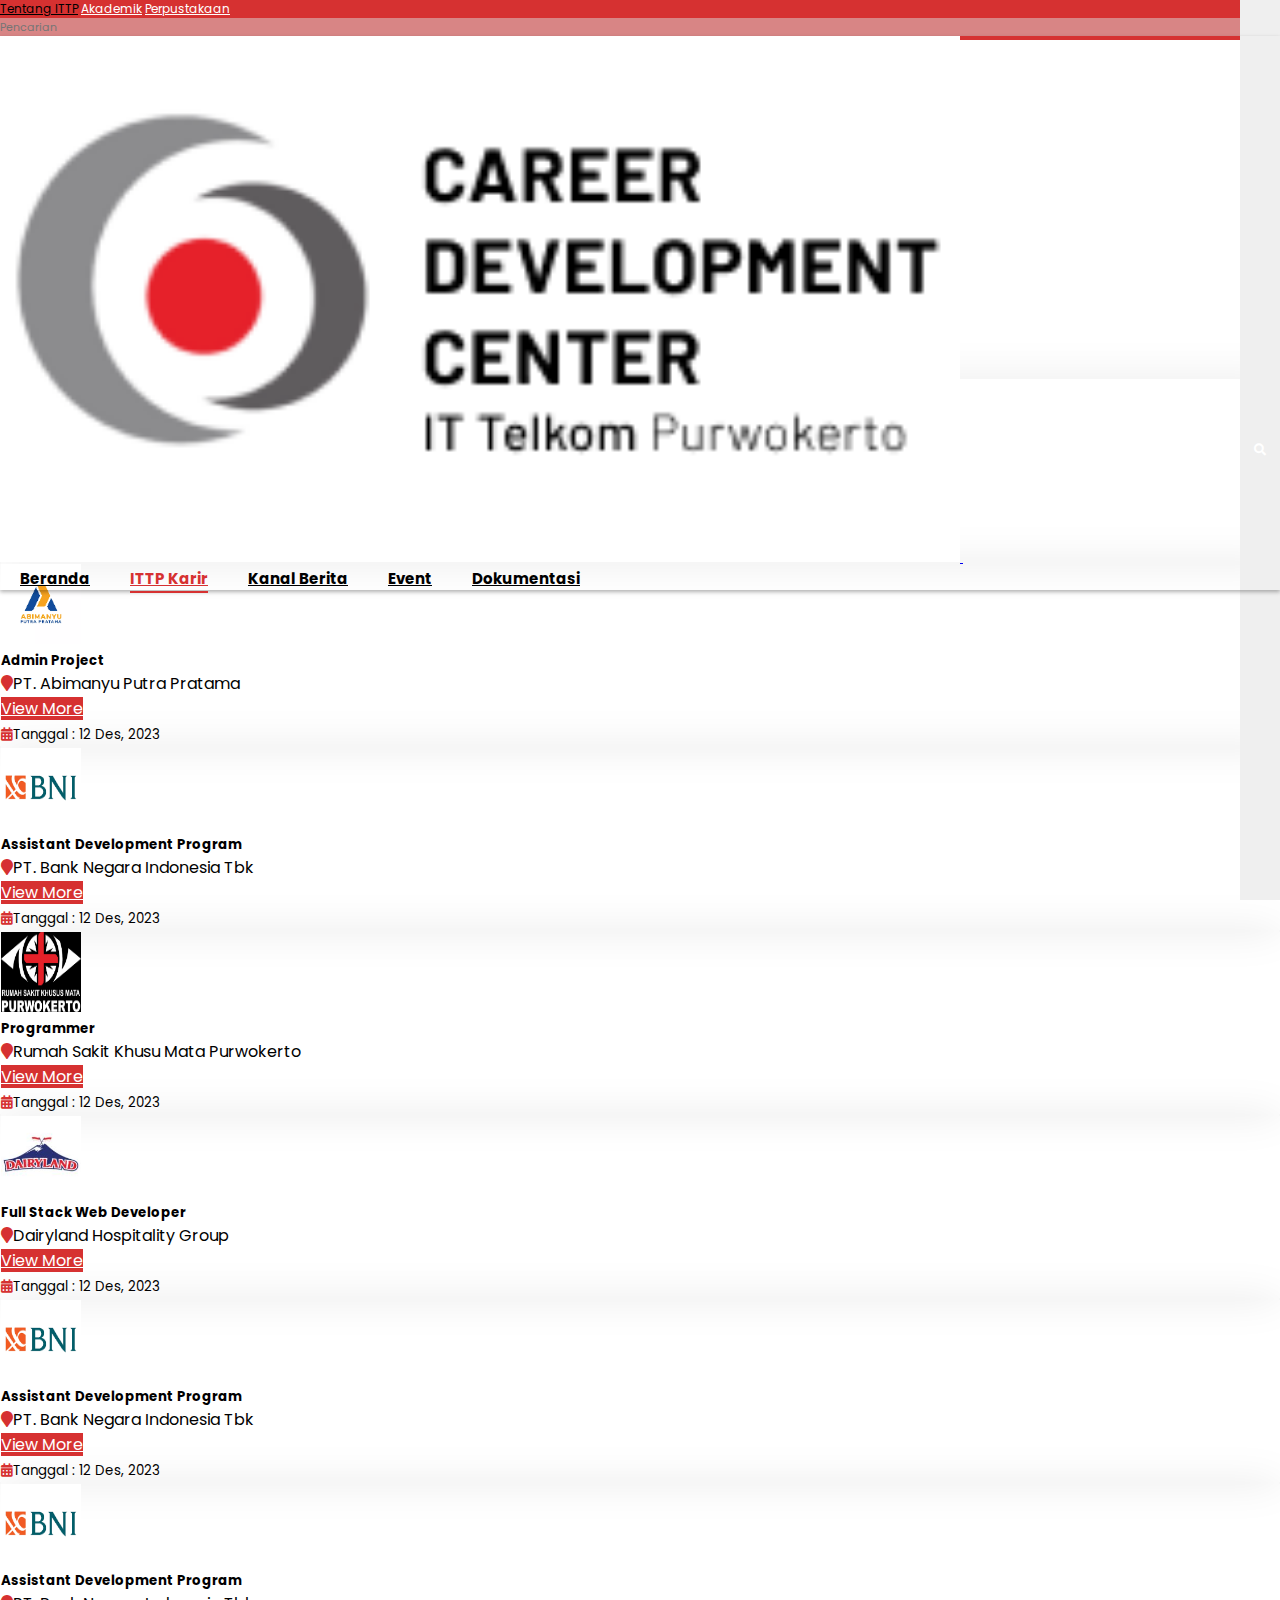
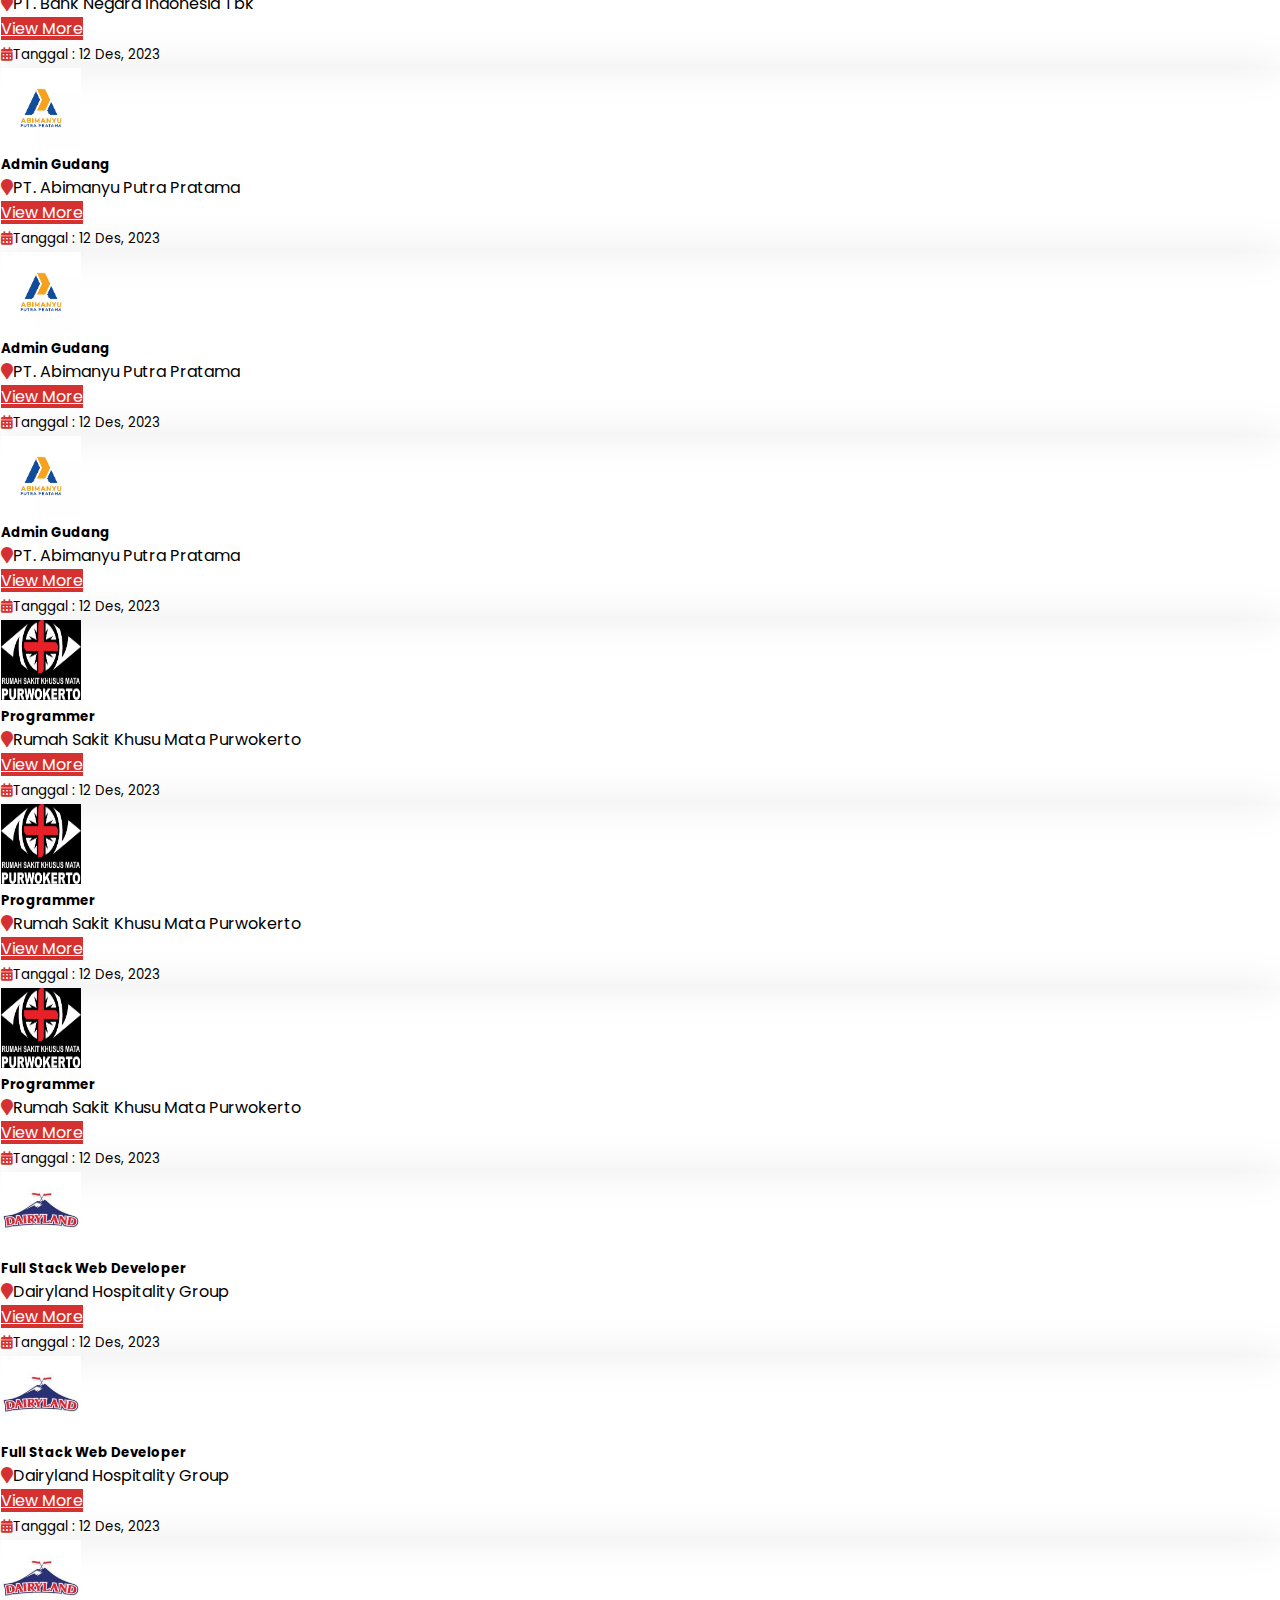
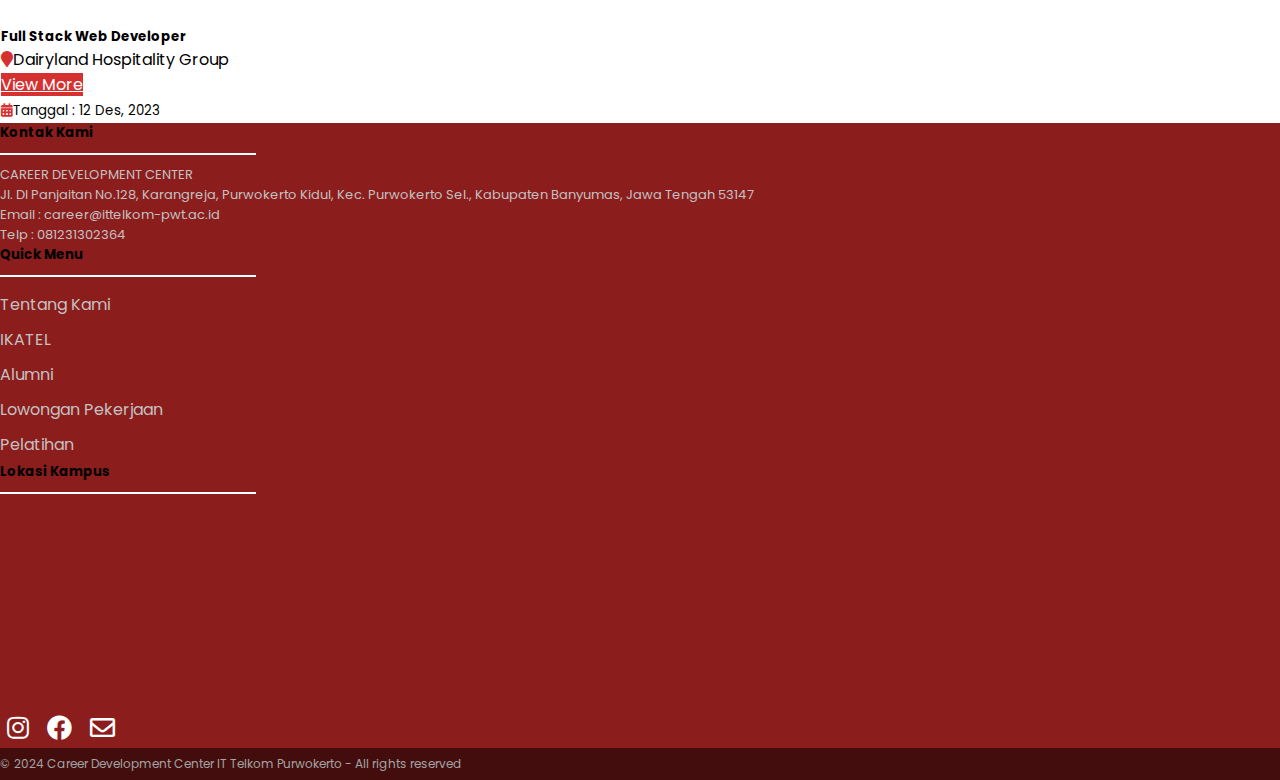
<file: category/magang/index.html>
<!doctype html>
<html lang="en">

<head>
  <meta charset="utf-8">
  <meta name="viewport" content="width=device-width, initial-scale=1">
  <title>Lowongan Magang - Career Development Center</title>
  <!-- css -->
  <link rel="stylesheet" href="/assets/css/style.css">
  <!-- font awesome -->
  <link href="https://cdnjs.cloudflare.com/ajax/libs/font-awesome/5.15.4/css/all.min.css" rel="stylesheet">
  <!-- Font -->
  <link rel="preconnect" href="https://fonts.googleapis.com">
  <link rel="preconnect" href="https://fonts.gstatic.com" crossorigin>
  <link href="https://fonts.googleapis.com/css2?family=Poppins&display=swap" rel="stylesheet">
  <!-- bootsrap css -->
  <link href="https://cdn.jsdelivr.net/npm/bootstrap@5.3.2/dist/css/bootstrap.min.css" rel="stylesheet"
    integrity="sha384-T3c6CoIi6uLrA9TneNEoa7RxnatzjcDSCmG1MXxSR1GAsXEV/Dwwykc2MPK8M2HN" crossorigin="anonymous">
  <!-- Icons web -->
  <link rel="icon" href="/assets/img/loogo.png">
</head>

<body>
  <!-- ======= Top Bar ======= -->
  <header id="topbar" class="d-flex align-items-center flex-column "
    style="background-color: #D63131; height: 40px; font-size: 12px;">
    <div class="nav-togglee align-items-center" id="navTogglee">
      <img id="navClosed" class="navIcon" src="/assets/img/menu-kebab.png" alt="kebab menu">
      <img id="navOpen" class="navIcon hidden" src="/assets/img/close.png" alt="close hamburger">
    </div>
    <div class="container d-flex align-items-center justify-content-md-between ">
      <div class="nav nav-top fw-normal mh-5">
        <a class="nav-link" href="https://ittelkom-pwt.ac.id/tentang-ittp/">Tentang ITTP</a>
        <a class="nav-link" href="https://akademik.ittelkom-pwt.ac.id/">Akademik</a>
        <a class="nav-link" href="https://dlibrary.ittelkom-pwt.ac.id/">Perpustakaan</a>
      </div>
      <div class="search-bar">
        <form class="d-flex" id="search-form">
          <div class="input-group position-relative border-0 rounded-3 m-1">
            <input class="form-control" type="text" id="search-input" placeholder="Pencarian" aria-label="Search"
              required>
            <button class="btn" type="submit">
              <i class="fas fa-search"></i>
            </button>
          </div>
        </form>
      </div>
    </div>
    <!-- navbar 2 -->
    <div class="navbar navbar-expand-lg bg-white">
      <div class="container">
        <a class="navbar-brand" href="/index.html">
          <img src="/assets/img/logo.png" width="75%">
        </a>
        <button class="navbar-toggler" type="button" data-bs-toggle="collapse" data-bs-target="#navbarSupportedContent"
          aria-controls="navbarSupportedContent" aria-expanded="false" aria-label="Toggle navigation">
          <span class="navbar-toggler-icon"></span>
        </button>
        <div class="collapse navbar-collapse" id="navbarSupportedContent">
          <div class="navbar-nav ms-auto mb-2 mb-lg-0">
            <ul>
              <li class="nav-item">
                <a class="nav-link" href="/index.html">Beranda</a>
              </li>
              <li class="nav-item dropdown">
                <a class="nav-link dropdown-toggle active" aria-current="page" href="" role="button" data-bs-toggle="dropdown"
                  aria-expanded="false">
                  ITTP Karir
                </a>
                <ul class="dropdown-menu">
                  <li><a class="dropdown-item" href="/category/lowongan/index.html">Lowongan Kerja</a></li>
                  <li><a class="dropdown-item" href="#">Magang</a></li>
                  <li class="nav-item dropend">
                    <a class="nav-link dropdown-toggle no-underline" href="#" role="button" data-bs-toggle="dropdown"
                      aria-expanded="false">
                      Career Days
                    </a>
                    <ul class="dropdown-menu">
                      <li><a class="dropdown-item" href="/career-days/2023/index.html">Career Days 2023</a></li>
                      <li><a class="dropdown-item" href="#">Career Days 2022</a></li>
                      <li><a class="dropdown-item" href="#">Career Days 2021</a></li>
                    </ul>
                  </li>
                  <li><a class="dropdown-item" href="/career-days/2023/index.html">Hiring Campus</a></li>
                </ul>
              </li>
              <li class="nav-item">
                <a class="nav-link" href="/kanal-berita/index.html">Kanal Berita</a>
              </li>
              <li class="nav-item dropdown">
                <a class="nav-link dropdown-toggle" href="#" role="button" data-bs-toggle="dropdown"
                  aria-expanded="false">
                  Event
                </a>
                <ul class="dropdown-menu">
                  <li><a class="dropdown-item" href="/category/webinar/index.html">Webinar</a></li>
                  <li><a class="dropdown-item" href="#">Pelatihan</a></li>
                </ul>
              </li>
              <li class="nav-item">
                <a class="nav-link" href="/dokumentasi/index.html">Dokumentasi</a>
              </li>
            </ul>
          </div>
        </div>
      </div>
    </div>
  </header>
  <!-- end navbar -->
  <!-- breadcrumb -->
  <div class="container">
    <nav style="--bs-breadcrumb-divider: url(&#34;data:image/svg+xml,%3Csvg xmlns='http://www.w3.org/2000/svg' width='8' height='8'%3E%3Cpath d='M2.5 0L1 1.5 3.5 4 1 6.5 2.5 8l4-4-4-4z' fill='%236c757d'/%3E%3C/svg%3E&#34;);" aria-label="breadcrumb">
      <ol class="breadcrumb ">
        <li class="breadcrumb-item"><a href="/index.html">Beranda</a></li>
        <li class="breadcrumb-item active" aria-current="page">Magang</li>
      </ol>
    </nav>
  </div>
  <!-- end breadcrumb -->
  <!-- Loker Start -->
  <div class="container-xxl py-5 loker bg-white">
    <div class="container ">
      <h2 class="text-center mb-3 fw-bolder">Daftar Lowongan</h2>
      <div class="tab-class">
        <ul class="nav nav-pills d-flex border-bottom mb-3">
          <li class="nav-item">
            <a class="d-flex align-items-center text-start mx-3 ms-0 pb-3 active" data-bs-toggle="pill" href="#tab-1">
              <h6 class="mt-n1 mb-0"> All Category</h6>
            </a>
          </li>
          <li class="nav-item">
            <a class="d-flex align-items-center text-start mx-3 ms-0 pb-3" data-bs-toggle="pill" href="#tab-2">
              <h6 class="mt-n1 mb-0">Admin</h6>
            </a>
          </li>
          <li class="nav-item">
            <a class="d-flex align-items-center text-start mx-3 ms-0 pb-3" data-bs-toggle="pill" href="#tab-3">
              <h6 class="mt-n1 mb-0">Programmer</h6>
            </a>
          </li>
          <li class="nav-item">
            <a class="d-flex align-items-center text-start mx-3 ms-0 pb-3" data-bs-toggle="pill" href="#tab-4">
              <h6 class="mt-n1 mb-0">Developer</h6>
            </a>
          </li>
        </ul>
        <div class="tab-content">
          <div id="tab-1" class="tab-pane fade show p-0 active">
            <div class="job-item p-4 mb-4">
              <div class="row g-4">
                <div class="col-sm-12 col-md-8 d-flex align-items-center">
                  <img class="flex-shrink-0 img-fluid border rounded" src="/assets/img/logoperusahaan.png" alt=""
                    style="width: 80px; height: 80px;">
                  <div class="text-start ps-4">
                    <h5 class="mb-3 fw-bold">Admin Gudang</h5>
                    <span class="text-truncate me-3"><i class="fas fa-map-marker me-2" style="color: #D63131;"></i>PT.
                      Abimanyu Putra Pratama</span>
                  </div>
                </div>
                <div
                  class="col-sm-12 col-md-4 d-flex flex-column align-items-start align-items-md-end justify-content-center">
                  <div class="d-flex mb-3">
                    <a class="btn" style="background-color: #D63131; color: #Fff;" href="">View More</a>
                  </div>
                  <small class="text-truncate"><i class="fas fa-calendar-alt me-2" style="color: #D63131;"></i>Tanggal :
                    12 Des, 2023</small>
                </div>
              </div>
            </div>
            <div class="job-item p-4 mb-4">
              <div class="row g-4">
                <div class="col-sm-12 col-md-8 d-flex align-items-center">
                  <img class="flex-shrink-0 img-fluid border rounded" src="/assets/img/logoperusahaan.png" alt=""
                    style="width: 80px; height: 80px;">
                  <div class="text-start ps-4">
                    <h5 class="mb-3 fw-bold">Admin Project</h5>
                    <span class="text-truncate me-3"><i class="fas fa-map-marker me-2" style="color: #D63131;"></i>PT.
                      Abimanyu Putra Pratama</span>
                  </div>
                </div>
                <div
                  class="col-sm-12 col-md-4 d-flex flex-column align-items-start align-items-md-end justify-content-center">
                  <div class="d-flex mb-3">

                    <a class="btn" style="background-color: #D63131; color: #Fff;" href="">View More</a>
                  </div>
                  <small class="text-truncate"><i class="fas fa-calendar-alt me-2" style="color: #D63131;"></i>Tanggal :
                    12 Des, 2023</small>
                </div>
              </div>
            </div>
            <div class="job-item p-4 mb-4">
              <div class="row g-4">
                <div class="col-sm-12 col-md-8 d-flex align-items-center">
                  <img class="flex-shrink-0 img-fluid border rounded" src="/assets/img/bni.png" alt=""
                    style="width: 80px; height: 80px;">
                  <div class="text-start ps-4">
                    <h5 class="mb-3 fw-bold">Assistant Development Program</h5>
                    <span class="text-truncate me-3"><i class="fas fa-map-marker me-2" style="color: #D63131;"></i>PT.
                      Bank Negara Indonesia Tbk</span>
                  </div>
                </div>
                <div
                  class="col-sm-12 col-md-4 d-flex flex-column align-items-start align-items-md-end justify-content-center">
                  <div class="d-flex mb-3">
                    <a class="btn" style="background-color: #D63131; color: #Fff;" href="">View More</a>
                  </div>
                  <small class="text-truncate"><i class="fas fa-calendar-alt me-2" style="color: #D63131;"></i>Tanggal :
                    12 Des, 2023</small>
                </div>
              </div>
            </div>
            <div class="job-item p-4 mb-4">
              <div class="row g-4">
                <div class="col-sm-12 col-md-8 d-flex align-items-center">
                  <img class="flex-shrink-0 img-fluid border rounded" src="/assets/img/rskm programer.png" alt=""
                    style="width: 80px; height: 80px;">
                  <div class="text-start ps-4">
                    <h5 class="mb-3 fw-bold">Programmer</h5>
                    <span class="text-truncate me-3"><i class="fas fa-map-marker me-2" style="color: #D63131;"></i>Rumah Sakit Khusu Mata Purwokerto</span>
                  </div>
                </div>
                <div
                  class="col-sm-12 col-md-4 d-flex flex-column align-items-start align-items-md-end justify-content-center">
                  <div class="d-flex mb-3">
                    <a class="btn" style="background-color: #D63131; color: #Fff;" href="">View More</a>
                  </div>
                  <small class="text-truncate"><i class="fas fa-calendar-alt me-2" style="color: #D63131;"></i>Tanggal :
                    12 Des, 2023</small>
                </div>
              </div>
            </div>
            
            <div class="job-item p-4 mb-4">
              <div class="row g-4">
                <div class="col-sm-12 col-md-8 d-flex align-items-center">
                  <img class="flex-shrink-0 img-fluid border rounded" src="/assets/img/logo web developer.jpg" alt=""
                    style="width: 80px; height: 80px;">
                  <div class="text-start ps-4">
                    <h5 class="mb-3 fw-bold">Full Stack Web Developer</h5>
                    <span class="text-truncate me-3"><i class="fas fa-map-marker me-2" style="color: #D63131;"></i>Dairyland Hospitality Group</span>
                  </div>
                </div>
                <div
                  class="col-sm-12 col-md-4 d-flex flex-column align-items-start align-items-md-end justify-content-center">
                  <div class="d-flex mb-3">
                    <a class="btn" style="background-color: #D63131; color: #Fff;" href="">View More</a>
                  </div>
                  <small class="text-truncate"><i class="fas fa-calendar-alt me-2" style="color: #D63131;"></i>Tanggal :
                    12 Des, 2023</small>
                </div>
              </div>
            </div>
            
            <div class="job-item p-4 mb-4">
              <div class="row g-4">
                <div class="col-sm-12 col-md-8 d-flex align-items-center">
                  <img class="flex-shrink-0 img-fluid border rounded" src="/assets/img/bni.png" alt=""
                    style="width: 80px; height: 80px;">
                  <div class="text-start ps-4">
                    <h5 class="mb-3 fw-bold">Assistant Development Program</h5>
                    <span class="text-truncate me-3"><i class="fas fa-map-marker me-2" style="color: #D63131;"></i>PT.
                      Bank Negara Indonesia Tbk</span>
                  </div>
                </div>
                <div
                  class="col-sm-12 col-md-4 d-flex flex-column align-items-start align-items-md-end justify-content-center">
                  <div class="d-flex mb-3">
                    <a class="btn" style="background-color: #D63131; color: #Fff;" href="">View More</a>
                  </div>
                  <small class="text-truncate"><i class="fas fa-calendar-alt me-2" style="color: #D63131;"></i>Tanggal :
                    12 Des, 2023</small>
                </div>
              </div>
            </div>
            
            <div class="job-item p-4 mb-4">
              <div class="row g-4">
                <div class="col-sm-12 col-md-8 d-flex align-items-center">
                  <img class="flex-shrink-0 img-fluid border rounded" src="/assets/img/bni.png" alt=""
                    style="width: 80px; height: 80px;">
                  <div class="text-start ps-4">
                    <h5 class="mb-3 fw-bold">Assistant Development Program</h5>
                    <span class="text-truncate me-3"><i class="fas fa-map-marker me-2" style="color: #D63131;"></i>PT.
                      Bank Negara Indonesia Tbk</span>
                  </div>
                </div>
                <div
                  class="col-sm-12 col-md-4 d-flex flex-column align-items-start align-items-md-end justify-content-center">
                  <div class="d-flex mb-3">
                    <a class="btn" style="background-color: #D63131; color: #Fff;" href="">View More</a>
                  </div>
                  <small class="text-truncate"><i class="fas fa-calendar-alt me-2" style="color: #D63131;"></i>Tanggal :
                    12 Des, 2023</small>
                </div>
              </div>
            </div>
          </div>
          <div id="tab-2" class="tab-pane fade show p-0 active">
            <div class="job-item p-4 mb-4">
              <div class="row g-4">
                <div class="col-sm-12 col-md-8 d-flex align-items-center">
                  <img class="flex-shrink-0 img-fluid border rounded" src="/assets/img/logoperusahaan.png" alt=""
                    style="width: 80px; height: 80px;">
                  <div class="text-start ps-4">
                    <h5 class="mb-3 fw-bold">Admin Gudang</h5>
                    <span class="text-truncate me-3"><i class="fas fa-map-marker me-2" style="color: #D63131;"></i>PT.
                      Abimanyu Putra Pratama</span>
                  </div>
                </div>
                <div
                  class="col-sm-12 col-md-4 d-flex flex-column align-items-start align-items-md-end justify-content-center">
                  <div class="d-flex mb-3">
                    <a class="btn" style="background-color: #D63131; color: #Fff;" href="">View More</a>
                  </div>
                  <small class="text-truncate"><i class="fas fa-calendar-alt me-2" style="color: #D63131;"></i>Tanggal :
                    12 Des, 2023</small>
                </div>
              </div>
            </div>
            <div class="job-item p-4 mb-4">
              <div class="row g-4">
                <div class="col-sm-12 col-md-8 d-flex align-items-center">
                  <img class="flex-shrink-0 img-fluid border rounded" src="/assets/img/logoperusahaan.png" alt=""
                    style="width: 80px; height: 80px;">
                  <div class="text-start ps-4">
                    <h5 class="mb-3 fw-bold">Admin Gudang</h5>
                    <span class="text-truncate me-3"><i class="fas fa-map-marker me-2" style="color: #D63131;"></i>PT.
                      Abimanyu Putra Pratama</span>
                  </div>
                </div>
                <div
                  class="col-sm-12 col-md-4 d-flex flex-column align-items-start align-items-md-end justify-content-center">
                  <div class="d-flex mb-3">
                    <a class="btn" style="background-color: #D63131; color: #Fff;" href="">View More</a>
                  </div>
                  <small class="text-truncate"><i class="fas fa-calendar-alt me-2" style="color: #D63131;"></i>Tanggal :
                    12 Des, 2023</small>
                </div>
              </div>
            </div>
            <div class="job-item p-4 mb-4">
              <div class="row g-4">
                <div class="col-sm-12 col-md-8 d-flex align-items-center">
                  <img class="flex-shrink-0 img-fluid border rounded" src="/assets/img/logoperusahaan.png" alt=""
                    style="width: 80px; height: 80px;">
                  <div class="text-start ps-4">
                    <h5 class="mb-3 fw-bold">Admin Gudang</h5>
                    <span class="text-truncate me-3"><i class="fas fa-map-marker me-2" style="color: #D63131;"></i>PT.
                      Abimanyu Putra Pratama</span>
                  </div>
                </div>
                <div
                  class="col-sm-12 col-md-4 d-flex flex-column align-items-start align-items-md-end justify-content-center">
                  <div class="d-flex mb-3">
                    <a class="btn" style="background-color: #D63131; color: #Fff;" href="">View More</a>
                  </div>
                  <small class="text-truncate"><i class="fas fa-calendar-alt me-2" style="color: #D63131;"></i>Tanggal :
                    12 Des, 2023</small>
                </div>
              </div>
            </div>
          </div>
          <div id="tab-3" class="tab-pane fade show p-0 active">
            <div class="job-item p-4 mb-4">
              <div class="row g-4">
                <div class="col-sm-12 col-md-8 d-flex align-items-center">
                  <img class="flex-shrink-0 img-fluid border rounded" src="/assets/img/rskm programer.png" alt=""
                    style="width: 80px; height: 80px;">
                  <div class="text-start ps-4">
                    <h5 class="mb-3 fw-bold">Programmer</h5>
                    <span class="text-truncate me-3"><i class="fas fa-map-marker me-2" style="color: #D63131;"></i>Rumah Sakit Khusu Mata Purwokerto</span>
                  </div>
                </div>
                <div
                  class="col-sm-12 col-md-4 d-flex flex-column align-items-start align-items-md-end justify-content-center">
                  <div class="d-flex mb-3">
                    <a class="btn" style="background-color: #D63131; color: #Fff;" href="">View More</a>
                  </div>
                  <small class="text-truncate"><i class="fas fa-calendar-alt me-2" style="color: #D63131;"></i>Tanggal :
                    12 Des, 2023</small>
                </div>
              </div>
            </div>
            <div class="job-item p-4 mb-4">
              <div class="row g-4">
                <div class="col-sm-12 col-md-8 d-flex align-items-center">
                  <img class="flex-shrink-0 img-fluid border rounded" src="/assets/img/rskm programer.png" alt=""
                    style="width: 80px; height: 80px;">
                  <div class="text-start ps-4">
                    <h5 class="mb-3 fw-bold">Programmer</h5>
                    <span class="text-truncate me-3"><i class="fas fa-map-marker me-2" style="color: #D63131;"></i>Rumah Sakit Khusu Mata Purwokerto</span>
                  </div>
                </div>
                <div
                  class="col-sm-12 col-md-4 d-flex flex-column align-items-start align-items-md-end justify-content-center">
                  <div class="d-flex mb-3">
                    <a class="btn" style="background-color: #D63131; color: #Fff;" href="">View More</a>
                  </div>
                  <small class="text-truncate"><i class="fas fa-calendar-alt me-2" style="color: #D63131;"></i>Tanggal :
                    12 Des, 2023</small>
                </div>
              </div>
            </div>
            <div class="job-item p-4 mb-4">
              <div class="row g-4">
                <div class="col-sm-12 col-md-8 d-flex align-items-center">
                  <img class="flex-shrink-0 img-fluid border rounded" src="/assets/img/rskm programer.png" alt=""
                    style="width: 80px; height: 80px;">
                  <div class="text-start ps-4">
                    <h5 class="mb-3 fw-bold">Programmer</h5>
                    <span class="text-truncate me-3"><i class="fas fa-map-marker me-2" style="color: #D63131;"></i>Rumah Sakit Khusu Mata Purwokerto</span>
                  </div>
                </div>
                <div
                  class="col-sm-12 col-md-4 d-flex flex-column align-items-start align-items-md-end justify-content-center">
                  <div class="d-flex mb-3">
                    <a class="btn" style="background-color: #D63131; color: #Fff;" href="">View More</a>
                  </div>
                  <small class="text-truncate"><i class="fas fa-calendar-alt me-2" style="color: #D63131;"></i>Tanggal :
                    12 Des, 2023</small>
                </div>
              </div>
            </div>
          </div>
          <div id="tab-4" class="tab-pane fade show p-0 active">
            <div class="job-item p-4 mb-4">
            <div class="row g-4">
              <div class="col-sm-12 col-md-8 d-flex align-items-center">
                <img class="flex-shrink-0 img-fluid border rounded" src="/assets/img/logo web developer.jpg" alt=""
                  style="width: 80px; height: 80px;">
                <div class="text-start ps-4">
                  <h5 class="mb-3 fw-bold">Full Stack Web Developer</h5>
                  <span class="text-truncate me-3"><i class="fas fa-map-marker me-2" style="color: #D63131;"></i>Dairyland Hospitality Group</span>
                </div>
              </div>
              <div
                class="col-sm-12 col-md-4 d-flex flex-column align-items-start align-items-md-end justify-content-center">
                <div class="d-flex mb-3">
                  <a class="btn" style="background-color: #D63131; color: #Fff;" href="">View More</a>
                </div>
                <small class="text-truncate"><i class="fas fa-calendar-alt me-2" style="color: #D63131;"></i>Tanggal :
                  12 Des, 2023</small>
              </div>
            </div>
          </div>
          <div class="job-item p-4 mb-4">
            <div class="row g-4">
              <div class="col-sm-12 col-md-8 d-flex align-items-center">
                <img class="flex-shrink-0 img-fluid border rounded" src="/assets/img/logo web developer.jpg" alt=""
                  style="width: 80px; height: 80px;">
                <div class="text-start ps-4">
                  <h5 class="mb-3 fw-bold">Full Stack Web Developer</h5>
                  <span class="text-truncate me-3"><i class="fas fa-map-marker me-2" style="color: #D63131;"></i>Dairyland Hospitality Group</span>
                </div>
              </div>
              <div
                class="col-sm-12 col-md-4 d-flex flex-column align-items-start align-items-md-end justify-content-center">
                <div class="d-flex mb-3">
                  <a class="btn" style="background-color: #D63131; color: #Fff;" href="">View More</a>
                </div>
                <small class="text-truncate"><i class="fas fa-calendar-alt me-2" style="color: #D63131;"></i>Tanggal :
                  12 Des, 2023</small>
              </div>
            </div>
          </div>
          <div class="job-item p-4 mb-4">
            <div class="row g-4">
              <div class="col-sm-12 col-md-8 d-flex align-items-center">
                <img class="flex-shrink-0 img-fluid border rounded" src="/assets/img/logo web developer.jpg" alt=""
                  style="width: 80px; height: 80px;">
                <div class="text-start ps-4">
                  <h5 class="mb-3 fw-bold">Full Stack Web Developer</h5>
                  <span class="text-truncate me-3"><i class="fas fa-map-marker me-2" style="color: #D63131;"></i>Dairyland Hospitality Group</span>
                </div>
              </div>
              <div
                class="col-sm-12 col-md-4 d-flex flex-column align-items-start align-items-md-end justify-content-center">
                <div class="d-flex mb-3">
                  <a class="btn" style="background-color: #D63131; color: #Fff;" href="">View More</a>
                </div>
                <small class="text-truncate"><i class="fas fa-calendar-alt me-2" style="color: #D63131;"></i>Tanggal :
                  12 Des, 2023</small>
              </div>
            </div>
          </div>
          </div>
        </div>
      </div>
    </div>
  </div>
  <!-- Loker End -->
  <!-- Footer -->
  <footer class="text-light pt-4" style="background-color: #8b1d1d;">
    <div class="container">
        <div class="row row-cols-1 row-cols-md-3 g-4">
            <!-- Bagian 1 -->
            <div class="col">
                <h5 class="fw-bold">Kontak Kami</h5>
                <p>CAREER DEVELOPMENT CENTER</p>
                <p>Jl. DI Panjaitan No.128, Karangreja, Purwokerto Kidul, Kec. Purwokerto Sel., Kabupaten Banyumas, Jawa Tengah 53147</p>
                <p>Email : career@ittelkom-pwt.ac.id </p>
                <p>Telp : 081231302364</p>
            </div>
            <!-- Bagian 2 -->
            <div class="col quickmenu">
                <h5 class="fw-bold">Quick Menu</h5>
                <ul>
                <li><a href="">Tentang Kami</a></li>
                <li><a href="">IKATEL</a></li>
                <li><a href="">Alumni</a></li>
                <li><a href="/category/lowongan/index.html">Lowongan Pekerjaan</a></li>
                <li><a href="">Pelatihan</a></li>
              </ul>
            </div>
            <!-- Bagian 3 -->
            <div class="col">
                <h5 class="fw-bold">Lokasi Kampus</h5>
                <p><iframe src="https://www.google.com/maps/embed?pb=!1m18!1m12!1m3!1d3956.2708044739916!2d109.24651767414957!3d-7.435257773252326!2m3!1f0!2f0!3f0!3m2!1i1024!2i768!4f13.1!3m3!1m2!1s0x2e655ea49d9f9885%3A0x62be0b6159700ec9!2sInstitut%20Teknologi%20Telkom%20Purwokerto!5e0!3m2!1sid!2sid!4v1704227182372!5m2!1sid!2sid" width="350" height="200" style="border:0;" allowfullscreen="" loading="lazy" referrerpolicy="no-referrer-when-downgrade"></iframe></p>
                <div class="text-end social-media">
                  <a href="https://www.instagram.com/pusatkarir_ittp/"><i class="fab fa-instagram"></i></a>
                  <a href="https://www.facebook.com/pengembangankarir.ittp.1"><i class="fab fa-facebook"></i></a>
                  <a href="https://mail.google.com/mail/?view=cm&fs=1&to=career@ittelkom-pwt.ac.id&cc=career@ittelkom-pwt.ac.id&bcc=career@ittelkom-pwt.ac.id&su=SUBJECT&body=BODY" target="_blank"><i class="far fa-envelope"></i></a>
                </div>
            </div>
        </div> 
      </div>
      <div class="bottom-bar" style="background-color: #440d0d;">
        <div class="container">
          <p>&copy; 2024 <a href="/index.html">Career Development Center IT Telkom Purwokerto</a> - All rights reserved</p>
        </div>
      </div>
    </footer>
  <!-- akhir footer -->
  <script src="https://cdn.jsdelivr.net/npm/bootstrap@5.3.2/dist/js/bootstrap.bundle.min.js"
    integrity="sha384-C6RzsynM9kWDrMNeT87bh95OGNyZPhcTNXj1NW7RuBCsyN/o0jlpcV8Qyq46cDfL"
    crossorigin="anonymous"></script>
</body>

</html>
</file>
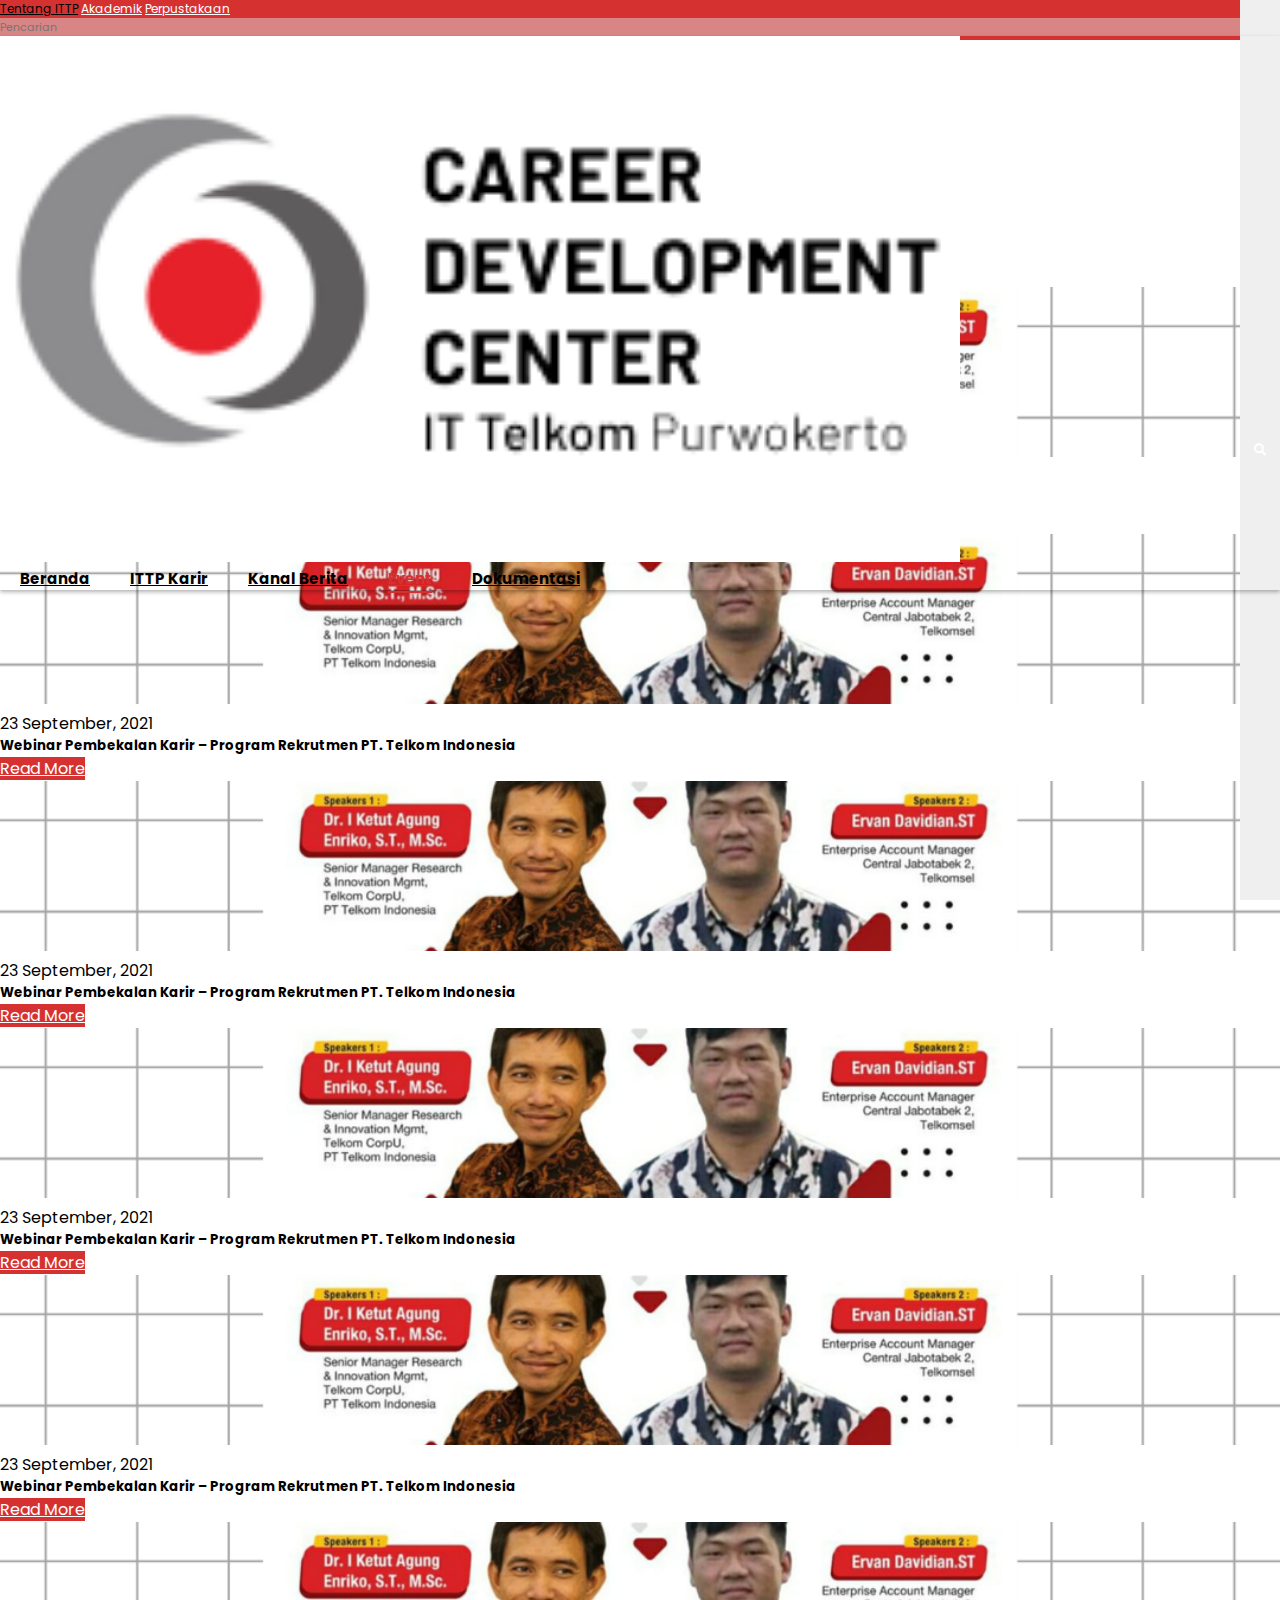
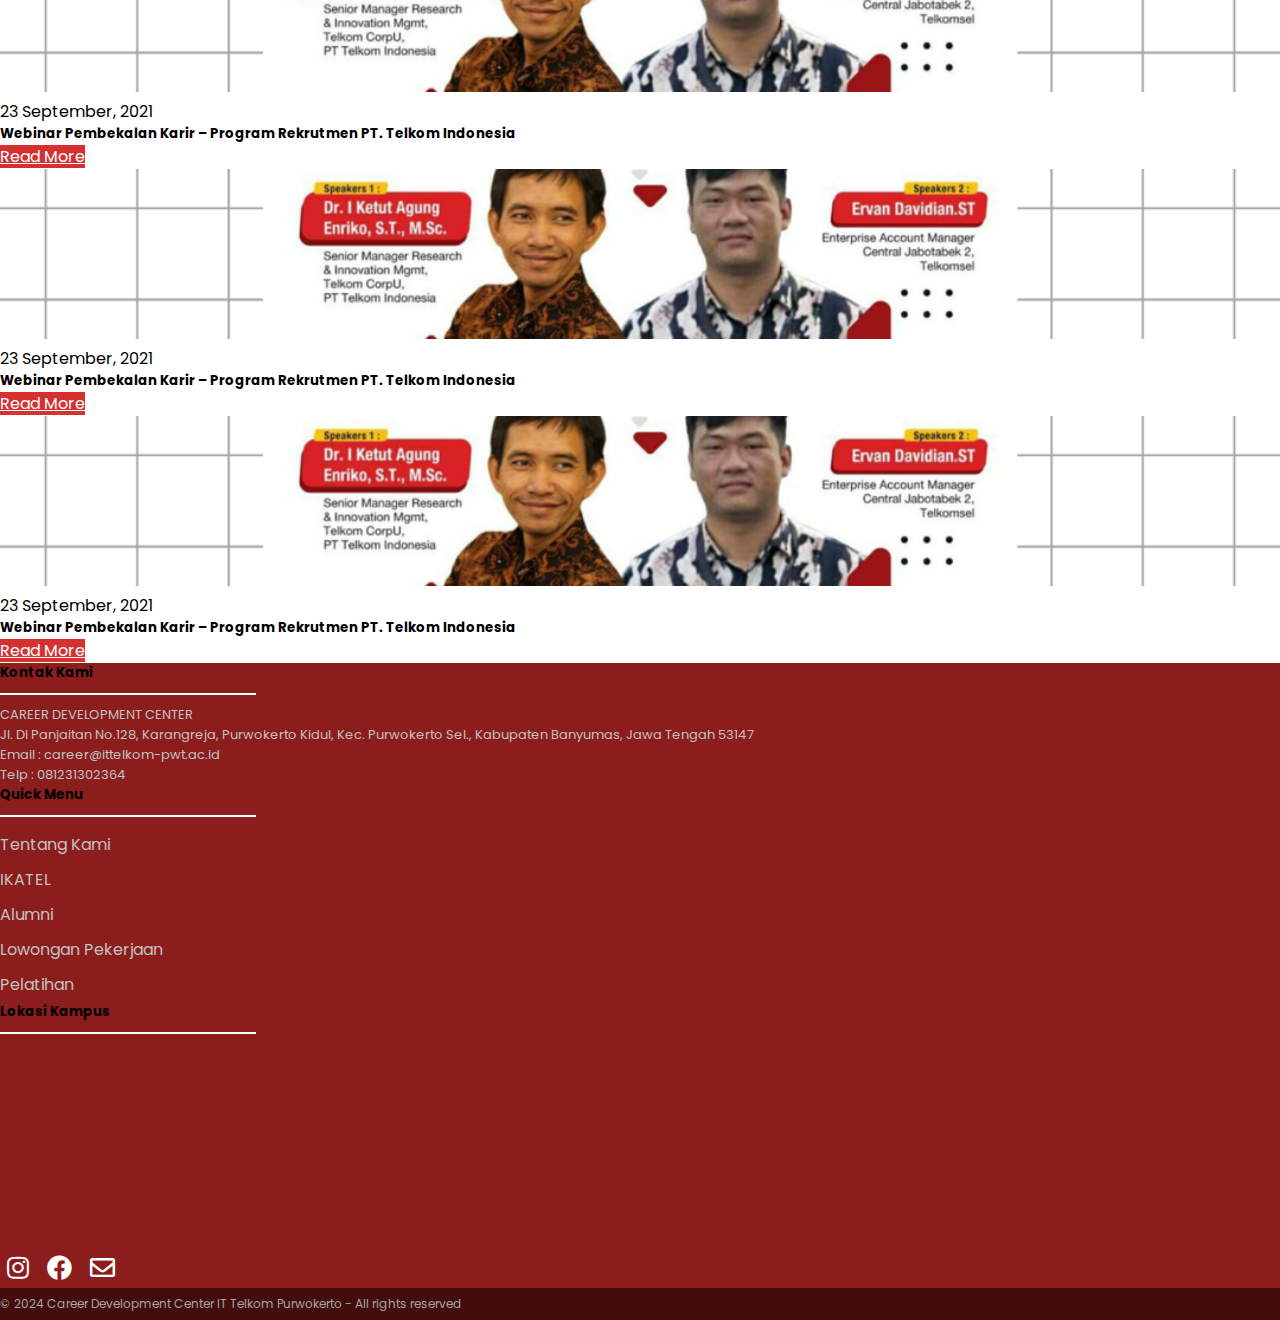
<file: category/webinar/index.html>
<!doctype html>
<html lang="en">

<head>
  <meta charset="utf-8">
  <meta name="viewport" content="width=device-width, initial-scale=1">
  <title>Webinar - Career Development Center</title>
  <!-- css -->
  <link rel="stylesheet" href="/assets/css/style.css">
  <!-- font awesome -->
  <link href="https://cdnjs.cloudflare.com/ajax/libs/font-awesome/5.15.4/css/all.min.css" rel="stylesheet">
  <!-- Font -->
  <link rel="preconnect" href="https://fonts.googleapis.com">
  <link rel="preconnect" href="https://fonts.gstatic.com" crossorigin>
  <link href="https://fonts.googleapis.com/css2?family=Poppins&display=swap" rel="stylesheet">
  <!-- bootsrap css -->
  <link href="https://cdn.jsdelivr.net/npm/bootstrap@5.3.2/dist/css/bootstrap.min.css" rel="stylesheet"
    integrity="sha384-T3c6CoIi6uLrA9TneNEoa7RxnatzjcDSCmG1MXxSR1GAsXEV/Dwwykc2MPK8M2HN" crossorigin="anonymous">
  <!-- Icons web -->
  <link rel="icon" href="/assets/img/loogo.png">
</head>

<body>
  <!-- ======= Top Bar ======= -->
  <header id="topbar" class="d-flex align-items-center flex-column "
    style="background-color: #D63131; height: 40px; font-size: 12px;">
    <div class="nav-togglee align-items-center" id="navTogglee">
      <img id="navClosed" class="navIcon" src="/assets/img/menu-kebab.png" alt="kebab menu">
      <img id="navOpen" class="navIcon hidden" src="/assets/img/close.png" alt="close hamburger">
    </div>
    <div class="container d-flex align-items-center justify-content-md-between ">
      <div class="nav nav-top fw-normal mh-5">
        <a class="nav-link" href="https://ittelkom-pwt.ac.id/tentang-ittp/">Tentang ITTP</a>
        <a class="nav-link" href="https://akademik.ittelkom-pwt.ac.id/">Akademik</a>
        <a class="nav-link" href="https://dlibrary.ittelkom-pwt.ac.id/">Perpustakaan</a>
      </div>
      <div class="search-bar">
        <form class="d-flex" id="search-form">
          <div class="input-group position-relative border-0 rounded-3 m-1">
            <input class="form-control" type="text" id="search-input" placeholder="Pencarian" aria-label="Search"
              required>
            <button class="btn" type="submit">
              <i class="fas fa-search"></i>
            </button>
          </div>
        </form>
      </div>
    </div>
    <!-- navbar -->
    <div class="navbar navbar-expand-lg bg-white">
      <div class="container">
        <a class="navbar-brand" href="/index.html">
          <img src="/assets/img/logo.png" width="75%">
        </a>
        <button class="navbar-toggler" type="button" data-bs-toggle="collapse" data-bs-target="#navbarSupportedContent"
          aria-controls="navbarSupportedContent" aria-expanded="false" aria-label="Toggle navigation">
          <span class="navbar-toggler-icon"></span>
        </button>
        <div class="collapse navbar-collapse" id="navbarSupportedContent">
          <div class="navbar-nav ms-auto mb-2 mb-lg-0">
            <ul>
              <li class="nav-item">
                <a class="nav-link" href="/index.html">Beranda</a>
              </li>
              <li class="nav-item dropdown">
                <a class="nav-link dropdown-toggle" href="" role="button" data-bs-toggle="dropdown"
                  aria-expanded="false">
                  ITTP Karir
                </a>
                <ul class="dropdown-menu">
                  <li><a class="dropdown-item" href="/category/lowongan/index.html">Lowongan Kerja</a></li>
                  <li><a class="dropdown-item" href="/category/magang/index.html">Magang</a></li>
                  <li class="nav-item dropend">
                    <a class="nav-link dropdown-toggle no-underline" href="#" role="button" data-bs-toggle="dropdown"
                      aria-expanded="false">
                      Career Days
                    </a>
                    <ul class="dropdown-menu">
                      <li><a class="dropdown-item" href="/career-days/2023/index.html">Career Days 2023</a></li>
                      <li><a class="dropdown-item" href="#">Career Days 2022</a></li>
                      <li><a class="dropdown-item" href="#">Career Days 2021</a></li>
                    </ul>
                  </li>
                  <li><a class="dropdown-item" href="/career-days/2023/index.html">Hiring Campus</a></li>
                </ul>
              </li>
              <li class="nav-item">
                <a class="nav-link" href="/kanal-berita/index.html">Kanal Berita</a>
              </li>
              <li class="nav-item dropdown">
                <a class="nav-link dropdown-toggle active" aria-current="page" href="#" role="button" data-bs-toggle="dropdown"
                  aria-expanded="false">
                  Event
                </a>
                <ul class="dropdown-menu">
                  <li><a class="dropdown-item" href="/category/webinar/index.html">Webinar</a></li>
                  <li><a class="dropdown-item" href="#">Pelatihan</a></li>
                </ul>
              </li>
              <li class="nav-item">
                <a class="nav-link" href="/dokumentasi/index.html">Dokumentasi</a>
              </li>
            </ul>
          </div>
        </div>
      </div>
    </div>
  </header>
  <!-- breadcrumb -->
  <div class="container">
    <nav style="--bs-breadcrumb-divider: url(&#34;data:image/svg+xml,%3Csvg xmlns='http://www.w3.org/2000/svg' width='8' height='8'%3E%3Cpath d='M2.5 0L1 1.5 3.5 4 1 6.5 2.5 8l4-4-4-4z' fill='%236c757d'/%3E%3C/svg%3E&#34;);" aria-label="breadcrumb">
      <ol class="breadcrumb ">
        <li class="breadcrumb-item"><a href="/index.html">Beranda</a></li>
        <li class="breadcrumb-item active" aria-current="page">Webinar</li>
      </ol>
    </nav>
  </div>
  <!-- end breadcrumb -->
  <section id="berita" class="berita py-5">
    <div class="container">
      <h2 class="text-center fw-bolder mb-3">Webinar</h2>
      <div class="row row-cols-1 row-cols-md-2 row-cols-lg-4 g-4">
        <div class="col">
          <div class="card h-60">
            <img class="card-img-top" src="/assets/img/poster-webinar.png" alt="PMMB" style="object-fit: cover; width: 100%; height: 170px;">
              <div class="card-body text-center">
              <div class="small text-muted">23 September, 2021</div>
              <h5 class="card-title fw-bold border-bottom">Webinar Pembekalan Karir – Program Rekrutmen PT. Telkom Indonesia</h5>
              <a href="/category/webinar/detail-webinar/index.html" class="btn" style="background-color: #D63131; color: #fff;">Read More</a>
            </div>
          </div>
        </div>
        <div class="col">
          <div class="card h-60">
            <img class="card-img-top" src="/assets/img/poster-webinar.png" alt="PMMB" style="object-fit: cover; width: 100%; height: 170px;">
              <div class="card-body text-center">
              <div class="small text-muted">23 September, 2021</div>
              <h5 class="card-title fw-bold border-bottom">Webinar Pembekalan Karir – Program Rekrutmen PT. Telkom Indonesia</h5>
              <a href="#" class="btn" style="background-color: #D63131; color: #fff;">Read More</a>
            </div>
          </div>
        </div>
        <div class="col">
          <div class="card h-60">
            <img class="card-img-top" src="/assets/img/poster-webinar.png" alt="PMMB" style="object-fit: cover; width: 100%; height: 170px;">
              <div class="card-body text-center">
              <div class="small text-muted">23 September, 2021</div>
              <h5 class="card-title fw-bold border-bottom">Webinar Pembekalan Karir – Program Rekrutmen PT. Telkom Indonesia</h5>
              <a href="#" class="btn" style="background-color: #D63131; color: #fff;">Read More</a>
            </div>
          </div>
        </div>
        <div class="col">
          <div class="card h-60">
            <img class="card-img-top" src="/assets/img/poster-webinar.png" alt="PMMB" style="object-fit: cover; width: 100%; height: 170px;">
              <div class="card-body text-center">
              <div class="small text-muted">23 September, 2021</div>
              <h5 class="card-title fw-bold border-bottom">Webinar Pembekalan Karir – Program Rekrutmen PT. Telkom Indonesia</h5>
              <a href="#" class="btn" style="background-color: #D63131; color: #fff;">Read More</a>
            </div>
          </div>
        </div>
        <div class="col">
          <div class="card h-60">
            <img class="card-img-top" src="/assets/img/poster-webinar.png" alt="PMMB" style="object-fit: cover; width: 100%; height: 170px;">
              <div class="card-body text-center">
              <div class="small text-muted">23 September, 2021</div>
              <h5 class="card-title fw-bold border-bottom">Webinar Pembekalan Karir – Program Rekrutmen PT. Telkom Indonesia</h5>
              <a href="#" class="btn" style="background-color: #D63131; color: #fff;">Read More</a>
            </div>
          </div>
        </div>
        <div class="col">
          <div class="card h-60">
            <img class="card-img-top" src="/assets/img/poster-webinar.png" alt="PMMB" style="object-fit: cover; width: 100%; height: 170px;">
              <div class="card-body text-center">
              <div class="small text-muted">23 September, 2021</div>
              <h5 class="card-title fw-bold border-bottom">Webinar Pembekalan Karir – Program Rekrutmen PT. Telkom Indonesia</h5>
              <a href="#" class="btn" style="background-color: #D63131; color: #fff;">Read More</a>
            </div>
          </div>
        </div>
        <div class="col">
          <div class="card h-60">
            <img class="card-img-top" src="/assets/img/poster-webinar.png" alt="PMMB" style="object-fit: cover; width: 100%; height: 170px;">
              <div class="card-body text-center">
              <div class="small text-muted">23 September, 2021</div>
              <h5 class="card-title fw-bold border-bottom">Webinar Pembekalan Karir – Program Rekrutmen PT. Telkom Indonesia</h5>
              <a href="#" class="btn" style="background-color: #D63131; color: #fff;">Read More</a>
            </div>
          </div>
        </div>
        <div class="col">
          <div class="card h-60">
            <img class="card-img-top" src="/assets/img/poster-webinar.png" alt="PMMB" style="object-fit: cover; width: 100%; height: 170px;">
              <div class="card-body text-center">
              <div class="small text-muted">23 September, 2021</div>
              <h5 class="card-title fw-bold border-bottom">Webinar Pembekalan Karir – Program Rekrutmen PT. Telkom Indonesia</h5>
              <a href="#" class="btn" style="background-color: #D63131; color: #fff;">Read More</a>
            </div>
          </div>
        </div>
      </div>
    </div>
  </section>
  <!-- akhir berita -->
  <!-- Footer -->
  <footer class="text-light pt-4" style="background-color: #8b1d1d;">
    <div class="container">
        <div class="row row-cols-1 row-cols-md-3 g-4">
            <!-- Bagian 1 -->
            <div class="col">
                <h5 class="fw-bold">Kontak Kami</h5>
                <p>CAREER DEVELOPMENT CENTER</p>
                <p>Jl. DI Panjaitan No.128, Karangreja, Purwokerto Kidul, Kec. Purwokerto Sel., Kabupaten Banyumas, Jawa Tengah 53147</p>
                <p>Email : career@ittelkom-pwt.ac.id </p>
                <p>Telp : 081231302364</p>
            </div>
            <!-- Bagian 2 -->
            <div class="col quickmenu">
                <h5 class="fw-bold">Quick Menu</h5>
                <ul>
                <li><a href="">Tentang Kami</a></li>
                <li><a href="">IKATEL</a></li>
                <li><a href="">Alumni</a></li>
                <li><a href="/category/lowongan/index.html">Lowongan Pekerjaan</a></li>
                <li><a href="">Pelatihan</a></li>
              </ul>
            </div>
            <!-- Bagian 3 -->
            <div class="col">
                <h5 class="fw-bold">Lokasi Kampus</h5>
                <p><iframe src="https://www.google.com/maps/embed?pb=!1m18!1m12!1m3!1d3956.2708044739916!2d109.24651767414957!3d-7.435257773252326!2m3!1f0!2f0!3f0!3m2!1i1024!2i768!4f13.1!3m3!1m2!1s0x2e655ea49d9f9885%3A0x62be0b6159700ec9!2sInstitut%20Teknologi%20Telkom%20Purwokerto!5e0!3m2!1sid!2sid!4v1704227182372!5m2!1sid!2sid" width="350" height="200" style="border:0;" allowfullscreen="" loading="lazy" referrerpolicy="no-referrer-when-downgrade"></iframe></p>
                <div class="text-end social-media">
                  <a href="https://www.instagram.com/pusatkarir_ittp/"><i class="fab fa-instagram"></i></a>
                  <a href="https://www.facebook.com/pengembangankarir.ittp.1"><i class="fab fa-facebook"></i></a>
                  <a href="https://mail.google.com/mail/?view=cm&fs=1&to=career@ittelkom-pwt.ac.id&cc=career@ittelkom-pwt.ac.id&bcc=career@ittelkom-pwt.ac.id&su=SUBJECT&body=BODY" target="_blank"><i class="far fa-envelope"></i></a>
                </div>
            </div>
        </div> 
      </div>
      <div class="bottom-bar" style="background-color: #440d0d;">
        <div class="container">
          <p>&copy; 2024 <a href="/index.html">Career Development Center IT Telkom Purwokerto</a> - All rights reserved</p>
        </div>
      </div>
    </footer>
  <!-- akhir footer -->
  <script src="/assets/js/index.js"></script>
  <script src="https://cdn.jsdelivr.net/npm/bootstrap@5.3.2/dist/js/bootstrap.bundle.min.js"
    integrity="sha384-C6RzsynM9kWDrMNeT87bh95OGNyZPhcTNXj1NW7RuBCsyN/o0jlpcV8Qyq46cDfL"
    crossorigin="anonymous"></script>
</body>

</html>
</file>
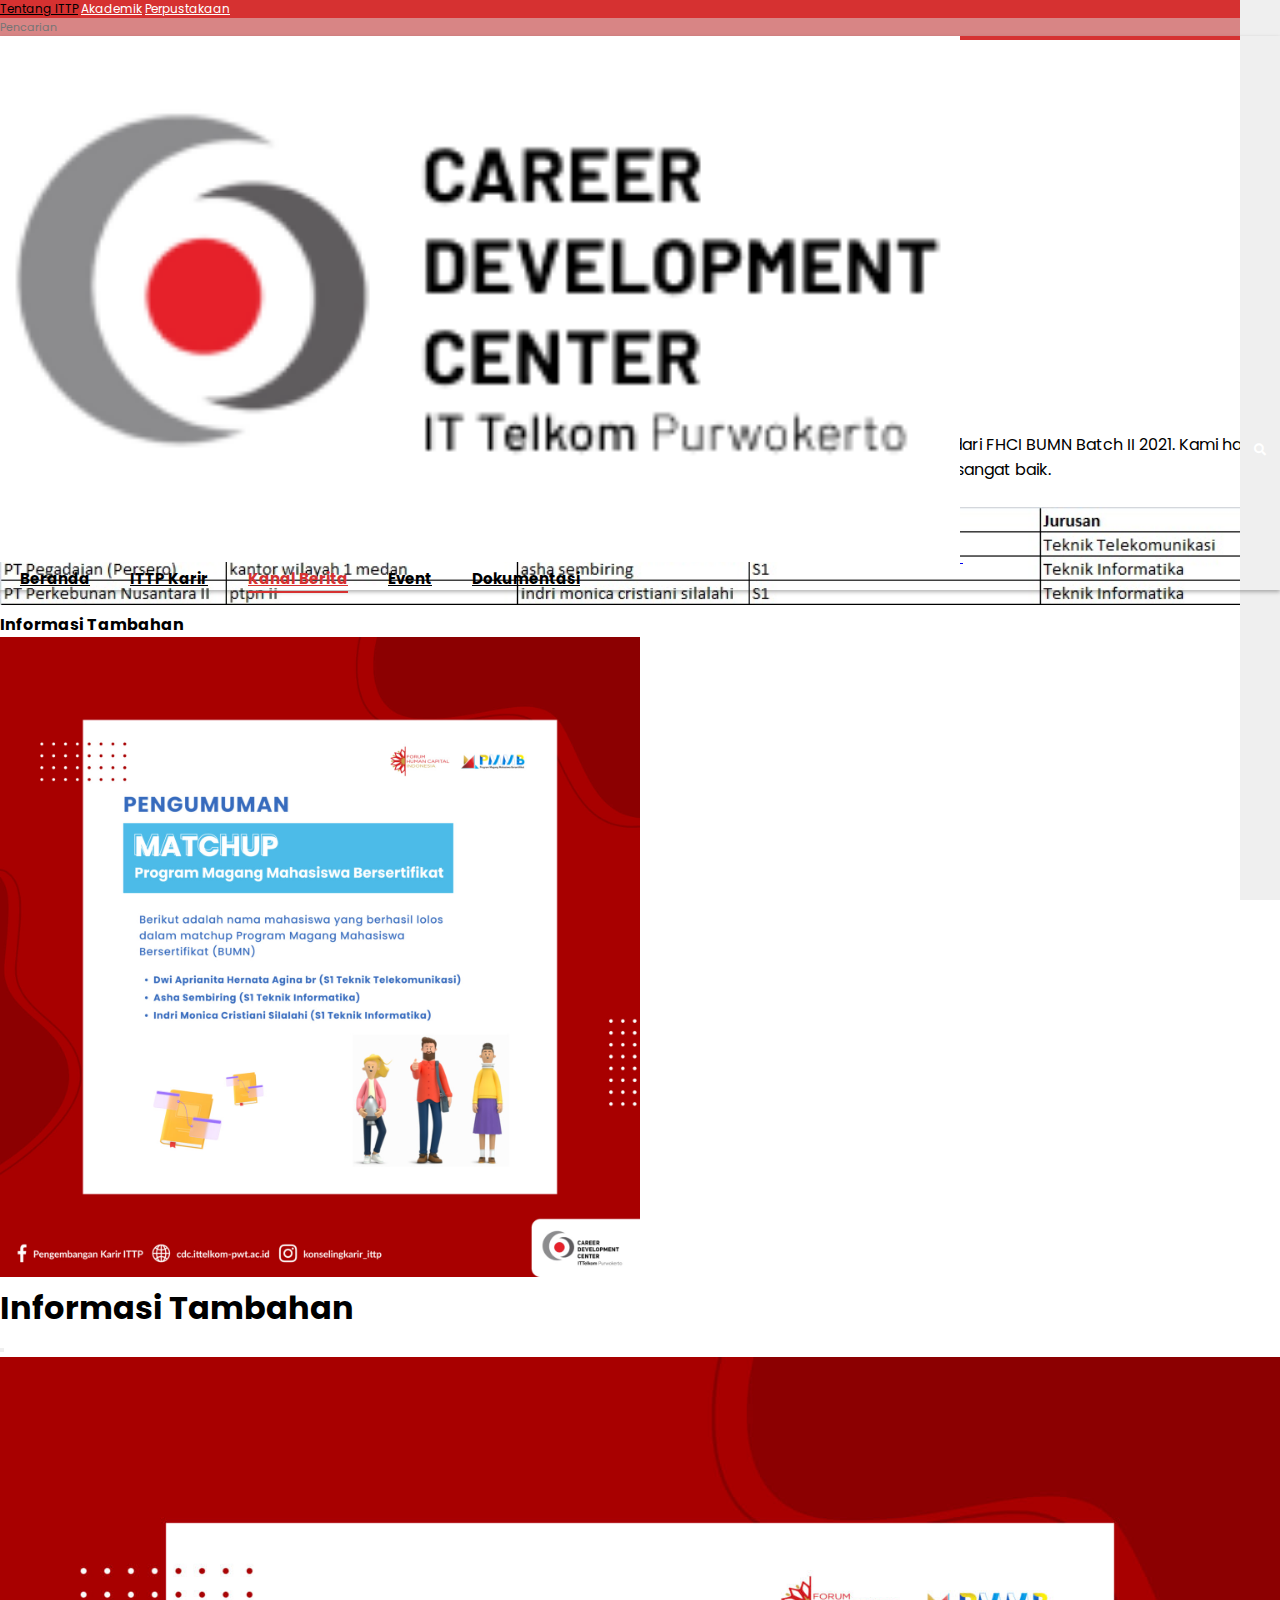
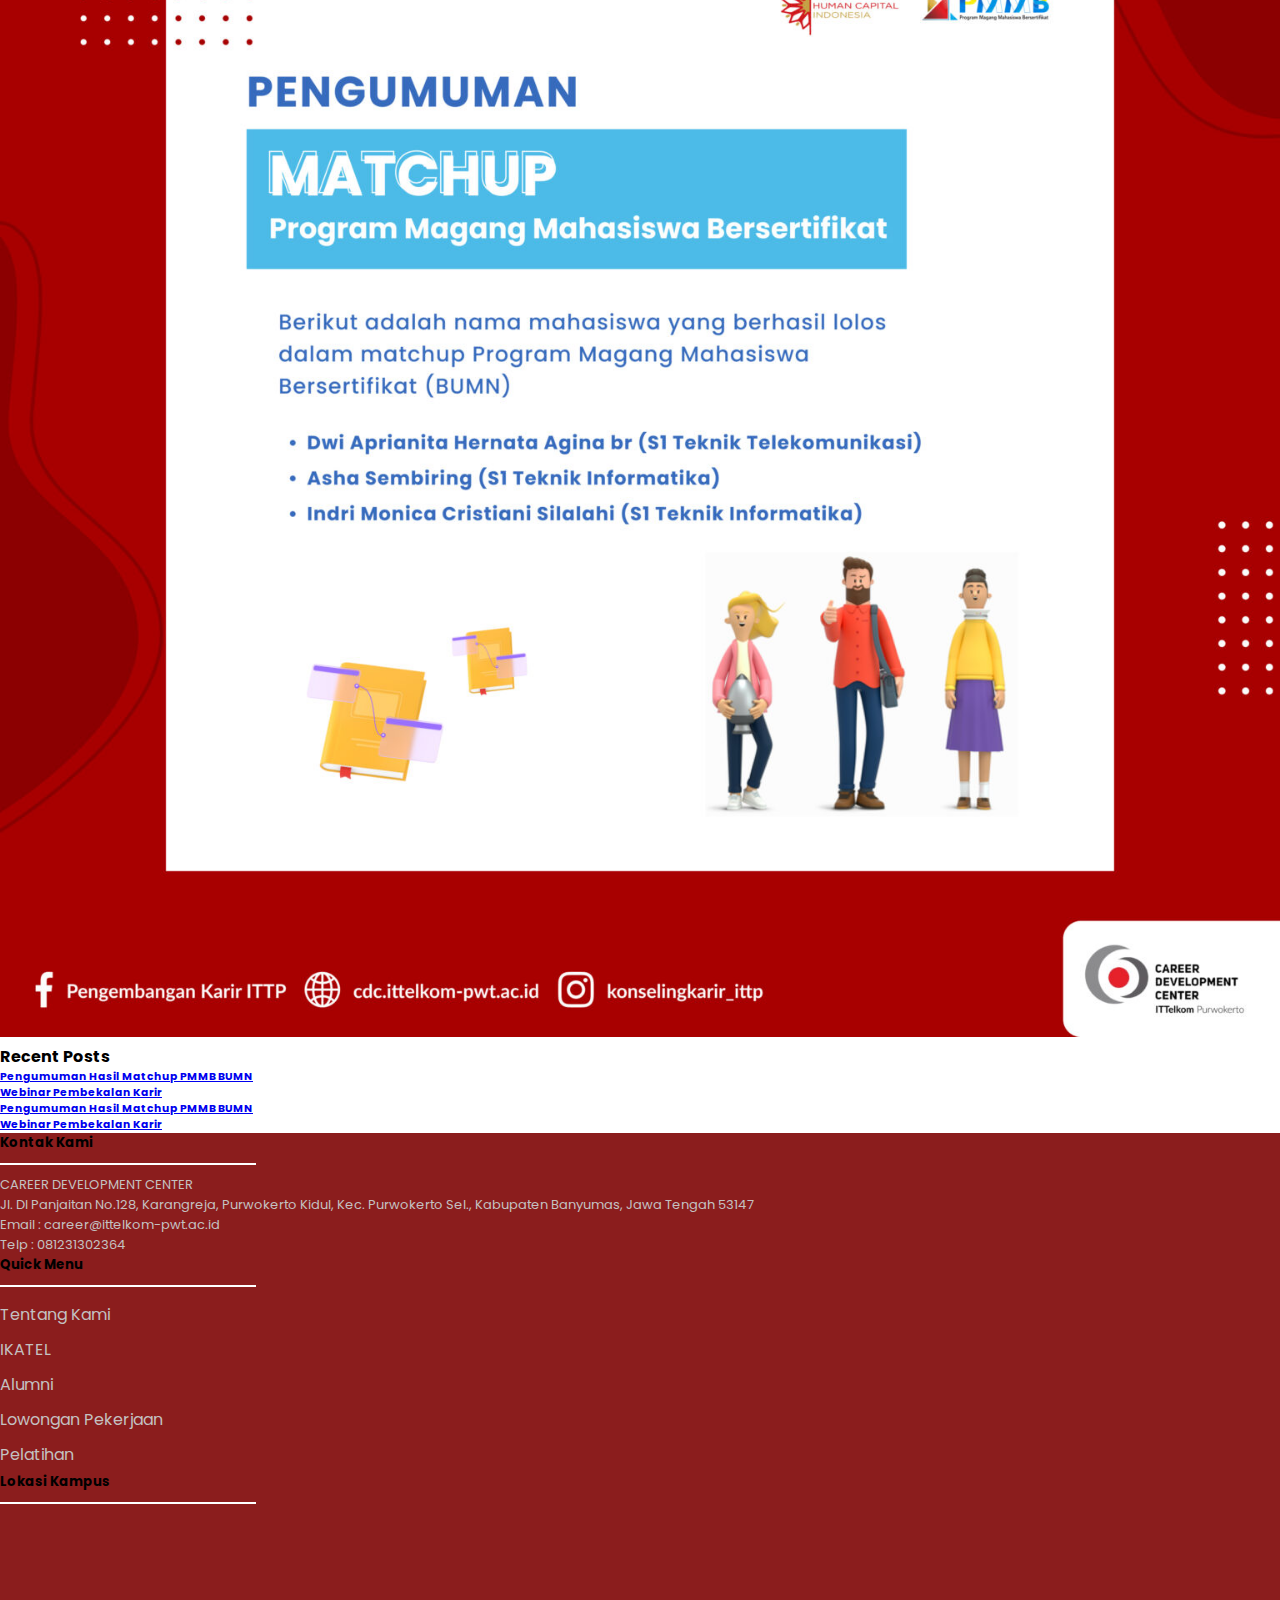
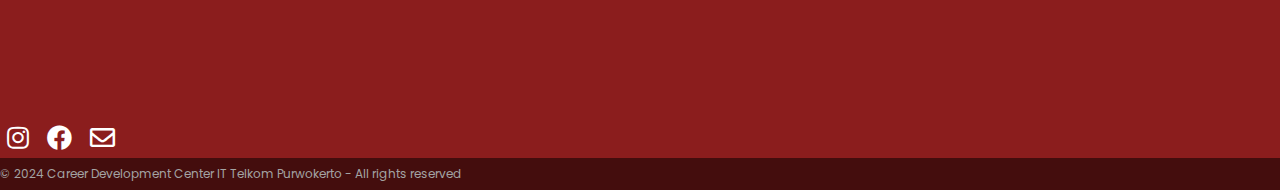
<file: kanal-berita/detail-berita/index.html>
<!doctype html>
<html lang="en">

<head>
  <meta charset="utf-8">
  <meta name="viewport" content="width=device-width, initial-scale=1">
  <title>Lowongan Pekerjaan - Career Development Center</title>
  <!-- css -->
  <link rel="stylesheet" href="/assets/css/style.css">
  <!-- font awesome -->
  <link href="https://cdnjs.cloudflare.com/ajax/libs/font-awesome/5.15.4/css/all.min.css" rel="stylesheet">
  <!-- Font -->
  <link rel="preconnect" href="https://fonts.googleapis.com">
  <link rel="preconnect" href="https://fonts.gstatic.com" crossorigin>
  <link href="https://fonts.googleapis.com/css2?family=Poppins&display=swap" rel="stylesheet">
  <!-- bootsrap css -->
  <link href="https://cdn.jsdelivr.net/npm/bootstrap@5.3.2/dist/css/bootstrap.min.css" rel="stylesheet"
    integrity="sha384-T3c6CoIi6uLrA9TneNEoa7RxnatzjcDSCmG1MXxSR1GAsXEV/Dwwykc2MPK8M2HN" crossorigin="anonymous">
  <!-- Icons web -->
  <link rel="icon" href="/assets/img/loogo.png">
</head>

<body>
  <!-- ======= Top Bar ======= -->
  <header id="topbar" class="d-flex align-items-center flex-column "
    style="background-color: #D63131; height: 40px; font-size: 12px;">
    <div class="nav-togglee align-items-center" id="navTogglee">
      <img id="navClosed" class="navIcon" src="/assets/img/menu-kebab.png" alt="kebab menu">
      <img id="navOpen" class="navIcon hidden" src="/assets/img/close.png" alt="close hamburger">
    </div>
    <div class="container d-flex align-items-center justify-content-md-between ">
      <div class="nav nav-top fw-normal mh-5">
        <a class="nav-link" href="https://ittelkom-pwt.ac.id/tentang-ittp/">Tentang ITTP</a>
        <a class="nav-link" href="https://akademik.ittelkom-pwt.ac.id/">Akademik</a>
        <a class="nav-link" href="https://dlibrary.ittelkom-pwt.ac.id/">Perpustakaan</a>
      </div>
      <div class="search-bar">
        <form class="d-flex" id="search-form">
          <div class="input-group position-relative border-0 rounded-3 m-1">
            <input class="form-control" type="text" id="search-input" placeholder="Pencarian" aria-label="Search"
              required>
            <button class="btn" type="submit">
              <i class="fas fa-search"></i>
            </button>
          </div>
        </form>
      </div>
    </div>
    <!-- navbar 2 -->
    <div class="navbar navbar-expand-lg bg-white">
      <div class="container">
        <a class="navbar-brand" href="/index.html">
          <img src="/assets/img/logo.png" width="75%">
        </a>
        <button class="navbar-toggler" type="button" data-bs-toggle="collapse" data-bs-target="#navbarSupportedContent"
          aria-controls="navbarSupportedContent" aria-expanded="false" aria-label="Toggle navigation">
          <span class="navbar-toggler-icon"></span>
        </button>
        <div class="collapse navbar-collapse" id="navbarSupportedContent">
          <div class="navbar-nav ms-auto mb-2 mb-lg-0">
            <ul>
              <li class="nav-item">
                <a class="nav-link" href="/index.html">Beranda</a>
              </li>
              <li class="nav-item dropdown">
                <a class="nav-link dropdown-toggle " href="" role="button" data-bs-toggle="dropdown"
                  aria-expanded="false">
                  ITTP Karir
                </a>
                <ul class="dropdown-menu">
                  <li><a class="dropdown-item" href="/category/lowongan/index.html">Lowongan Kerja</a></li>
                  <li><a class="dropdown-item" href="/category/magang/index.html">Magang</a></li>
                  <li class="nav-item dropend">
                    <a class="nav-link dropdown-toggle no-underline" href="#" role="button" data-bs-toggle="dropdown"
                      aria-expanded="false">
                      Career Days
                    </a>
                    <ul class="dropdown-menu">
                      <li><a class="dropdown-item" href="/career-days/2023/index.html">Career Days 2023</a></li>
                      <li><a class="dropdown-item" href="#">Career Days 2022</a></li>
                      <li><a class="dropdown-item" href="#">Career Days 2021</a></li>
                    </ul>
                  </li>
                  <li><a class="dropdown-item" href="/career-days/2023/index.html">Hiring Campus</a></li>
                </ul>
              </li>
              <li class="nav-item">
                <a class="nav-link active" aria-current="page" href="/kanal-berita/index.html">Kanal Berita</a>
              </li>
              <li class="nav-item dropdown">
                <a class="nav-link dropdown-toggle" href="#" role="button" data-bs-toggle="dropdown"
                  aria-expanded="false">
                  Event
                </a>
                <ul class="dropdown-menu">
                  <li><a class="dropdown-item" href="/category/webinar/index.html">Webinar</a></li>
                  <li><a class="dropdown-item" href="#">Pelatihan</a></li>
                </ul>
              </li>
              <li class="nav-item">
                <a class="nav-link" href="/dokumentasi/index.html">Dokumentasi</a>
              </li>
            </ul>
          </div>
        </div>
      </div>
    </div>
  </header>
  <!-- end navbar -->
  <!-- breadcrumb -->
  <div class="container">
    <nav
      style="--bs-breadcrumb-divider: url(&#34;data:image/svg+xml,%3Csvg xmlns='http://www.w3.org/2000/svg' width='8' height='8'%3E%3Cpath d='M2.5 0L1 1.5 3.5 4 1 6.5 2.5 8l4-4-4-4z' fill='%236c757d'/%3E%3C/svg%3E&#34;);"
      aria-label="breadcrumb">
      <ol class="breadcrumb ">
        <li class="breadcrumb-item"><a href="/index.html">Beranda</a></li>
        <li class="breadcrumb-item"><a href="/kanal-berita/index.html">Kanal Berita</a></li>
        <li class="breadcrumb-item active" aria-current="page">Pengumuman Hasil
          Matchup PMMB BUMN</li>
      </ol>
    </nav>
  </div>
  <!-- end breadcrumb -->
  <!-- Job Detail Start -->
  <div class="container-xxl py-5">
    <div class="container">
      <div class="row gy-5 gx-4">
        <div class="col-lg-8 py-4 px-4 bg-light">
          <div class="d-flex align-items-center mb-4 border-bottom">
            <img class="flex-shrink-0 img-fluid border rounded" src="/assets/img/PMMB.jpg" alt=""
              style="width: 100px; height: 100px;">
            <div class="text-start ps-4">
              <h5 class="mb-3 fw-bold">Pengumuman Hasil Matchup PMMB BUMN</h5>
              <span class="text-truncate me-3"><i class="fas fa-calendar-alt me-2" style="color: #D63131;"></i>Tanggal :
                23 September, 2021</span>
              <span class="text-truncate me-3"><i class="fas fa-user me-2" style="color: #D63131;"></i>User :
                Admin</span>
            </div>
          </div>

          <div class="mb-5">
            <h4 class="mb-3">Deskripsi</h4>
            <p>Selamat kepada mahasiswa yang berhasil lolos dalam matchup pada Program Magang Mahasiswa Bersertifikat
              (PMMB) dari FHCI BUMN Batch II 2021. Kami harap mahasiswa dapat mengikuti program magang dengan penuh
              tanggungjawab dan dapat menyelesaikannya dengan hasil sangat baik.</p>
        
            <p>Berikut ini adalah mahasiswa yang lolos pada tahap matchup PMMB BUMN</p>
            <img src="/assets/img/BERITA.jpeg" alt="poster" class="text-center" width="100%">
            <p></p>
            <h4 class="mb-3">Informasi Tambahan</h4>
            <!-- Button trigger modal -->
            <div class="btn" data-bs-toggle="modal" data-bs-target="#poster">
              <img src="/assets/img/PMMB.jpg" alt="poster" class="text-center" width="50%">
            </div>

            <!-- Modal -->
            <div class="modal fade" id="poster" tabindex="-1" aria-labelledby="exampleModalLabel" aria-hidden="true">
              <div class="modal-dialog">
                <div class="modal-content">
                  <div class="modal-header">
                    <h1 class="modal-title fs-5" id="exampleModalLabel">Informasi Tambahan</h1>
                    <button type="button" class="btn-close" data-bs-dismiss="modal" aria-label="Close"></button>
                  </div>
                  <div class="modal-body">
                    <img src="/assets/img/PMMB.jpg" alt="poster" class="text-center" width="100%">
                  </div>
                </div>
              </div>
            </div>
          </div>
        </div>

        <div class="col-lg-4">
          <div class="bg-light rounded p-4">
            <h4 class="fw-bold border-bottom pb-3">Recent Posts</h4>
            <div class="list-group">
              <a href="#" class="list-group-item list-group-item-action border-0">
                <div class="d-flex w-100 justify-content-between">
                  <h6 class="mb-1">Pengumuman Hasil Matchup PMMB BUMN</h6>
                </div>
              </a>
              <a href="/category/webinar/detail-webinar/index.html" class="list-group-item list-group-item-action border-0">
                <div class="d-flex w-100 justify-content-between">
                  <h6 class="mb-1">Webinar Pembekalan Karir</h6>
                </div>
              </a>
              <a href="#" class="list-group-item list-group-item-action border-0">
                <div class="d-flex w-100 justify-content-between">
                  <h6 class="mb-1">Pengumuman Hasil Matchup PMMB BUMN</h6>
                </div>
              </a>
              <a href="/category/webinar/detail-webinar/index.html" class="list-group-item list-group-item-action border-0">
                <div class="d-flex w-100 justify-content-between">
                  <h6 class="mb-1">Webinar Pembekalan Karir</h6>
                </div>
              </a>
            </div>
          </div>
        </div>        
      </div>
    </div>
  </div>
  <!-- Job Detail End -->
  <!-- Footer -->
  <footer class="text-light pt-4" style="background-color: #8b1d1d;">
    <div class="container">
      <div class="row row-cols-1 row-cols-md-3 g-4">
        <!-- Bagian 1 -->
        <div class="col">
          <h5 class="fw-bold">Kontak Kami</h5>
          <p>CAREER DEVELOPMENT CENTER</p>
          <p>Jl. DI Panjaitan No.128, Karangreja, Purwokerto Kidul, Kec. Purwokerto Sel., Kabupaten Banyumas, Jawa
            Tengah 53147</p>
          <p>Email : career@ittelkom-pwt.ac.id </p>
          <p>Telp : 081231302364</p>
        </div>
        <!-- Bagian 2 -->
        <div class="col quickmenu">
          <h5 class="fw-bold">Quick Menu</h5>
          <ul>
            <li><a href="">Tentang Kami</a></li>
            <li><a href="">IKATEL</a></li>
            <li><a href="">Alumni</a></li>
            <li><a href="/category/lowongan/index.html">Lowongan Pekerjaan</a></li>
            <li><a href="">Pelatihan</a></li>
          </ul>
        </div>
        <!-- Bagian 3 -->
        <div class="col">
          <h5 class="fw-bold">Lokasi Kampus</h5>
          <p><iframe
              src="https://www.google.com/maps/embed?pb=!1m18!1m12!1m3!1d3956.2708044739916!2d109.24651767414957!3d-7.435257773252326!2m3!1f0!2f0!3f0!3m2!1i1024!2i768!4f13.1!3m3!1m2!1s0x2e655ea49d9f9885%3A0x62be0b6159700ec9!2sInstitut%20Teknologi%20Telkom%20Purwokerto!5e0!3m2!1sid!2sid!4v1704227182372!5m2!1sid!2sid"
              width="350" height="200" style="border:0;" allowfullscreen="" loading="lazy"
              referrerpolicy="no-referrer-when-downgrade"></iframe></p>
          <div class="text-end social-media">
            <a href="https://www.instagram.com/pusatkarir_ittp/"><i class="fab fa-instagram"></i></a>
            <a href="https://www.facebook.com/pengembangankarir.ittp.1"><i class="fab fa-facebook"></i></a>
            <a href="https://mail.google.com/mail/?view=cm&fs=1&to=career@ittelkom-pwt.ac.id&cc=career@ittelkom-pwt.ac.id&bcc=career@ittelkom-pwt.ac.id&su=SUBJECT&body=BODY"
              target="_blank"><i class="far fa-envelope"></i></a>
          </div>
        </div>
      </div>
    </div>
    <div class="bottom-bar" style="background-color: #440d0d;">
      <div class="container">
        <p>&copy; 2024 <a href="/index.html">Career Development Center IT Telkom Purwokerto</a> - All rights reserved
        </p>
      </div>
    </div>
  </footer>
  <!-- akhir footer -->
  <script src="/assets/js/index.js"></script>
  <script src="https://cdn.jsdelivr.net/npm/bootstrap@5.3.2/dist/js/bootstrap.bundle.min.js"
    integrity="sha384-C6RzsynM9kWDrMNeT87bh95OGNyZPhcTNXj1NW7RuBCsyN/o0jlpcV8Qyq46cDfL"
    crossorigin="anonymous"></script>
</body>

</html>
</file>
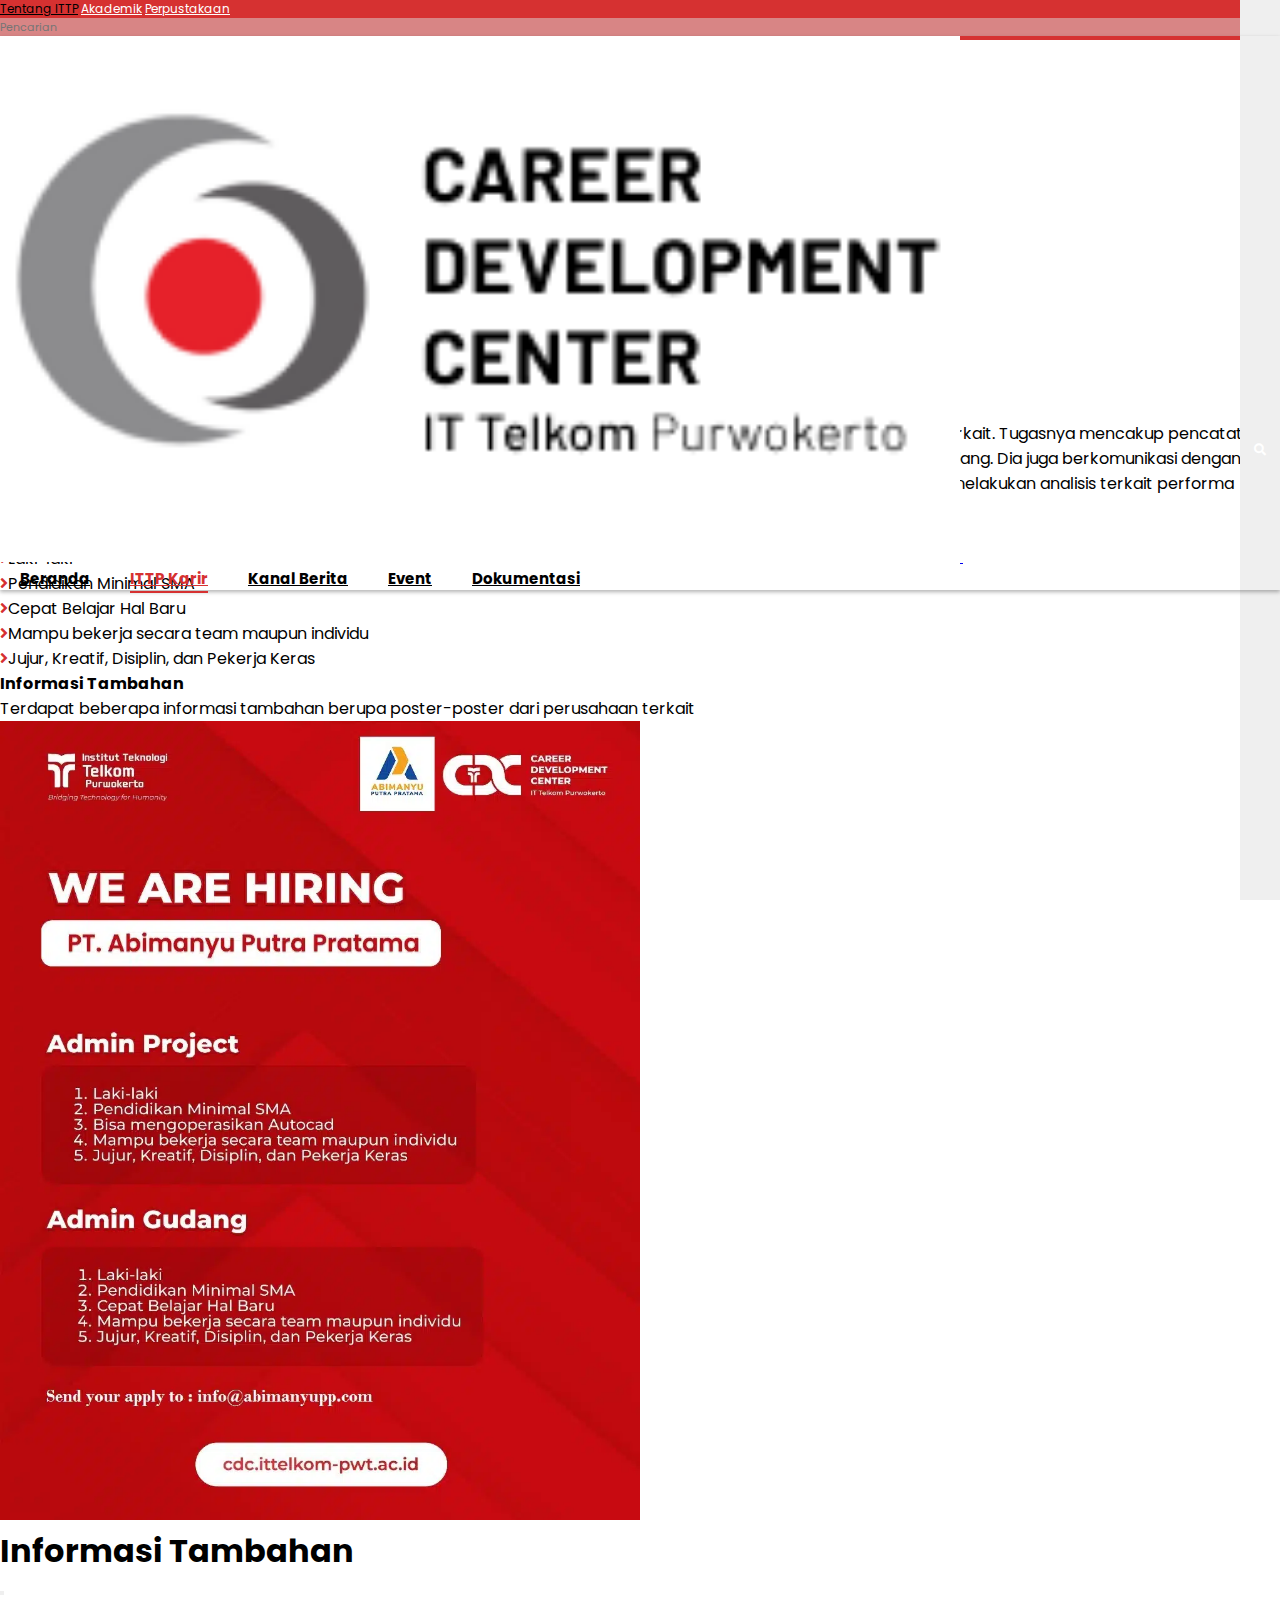
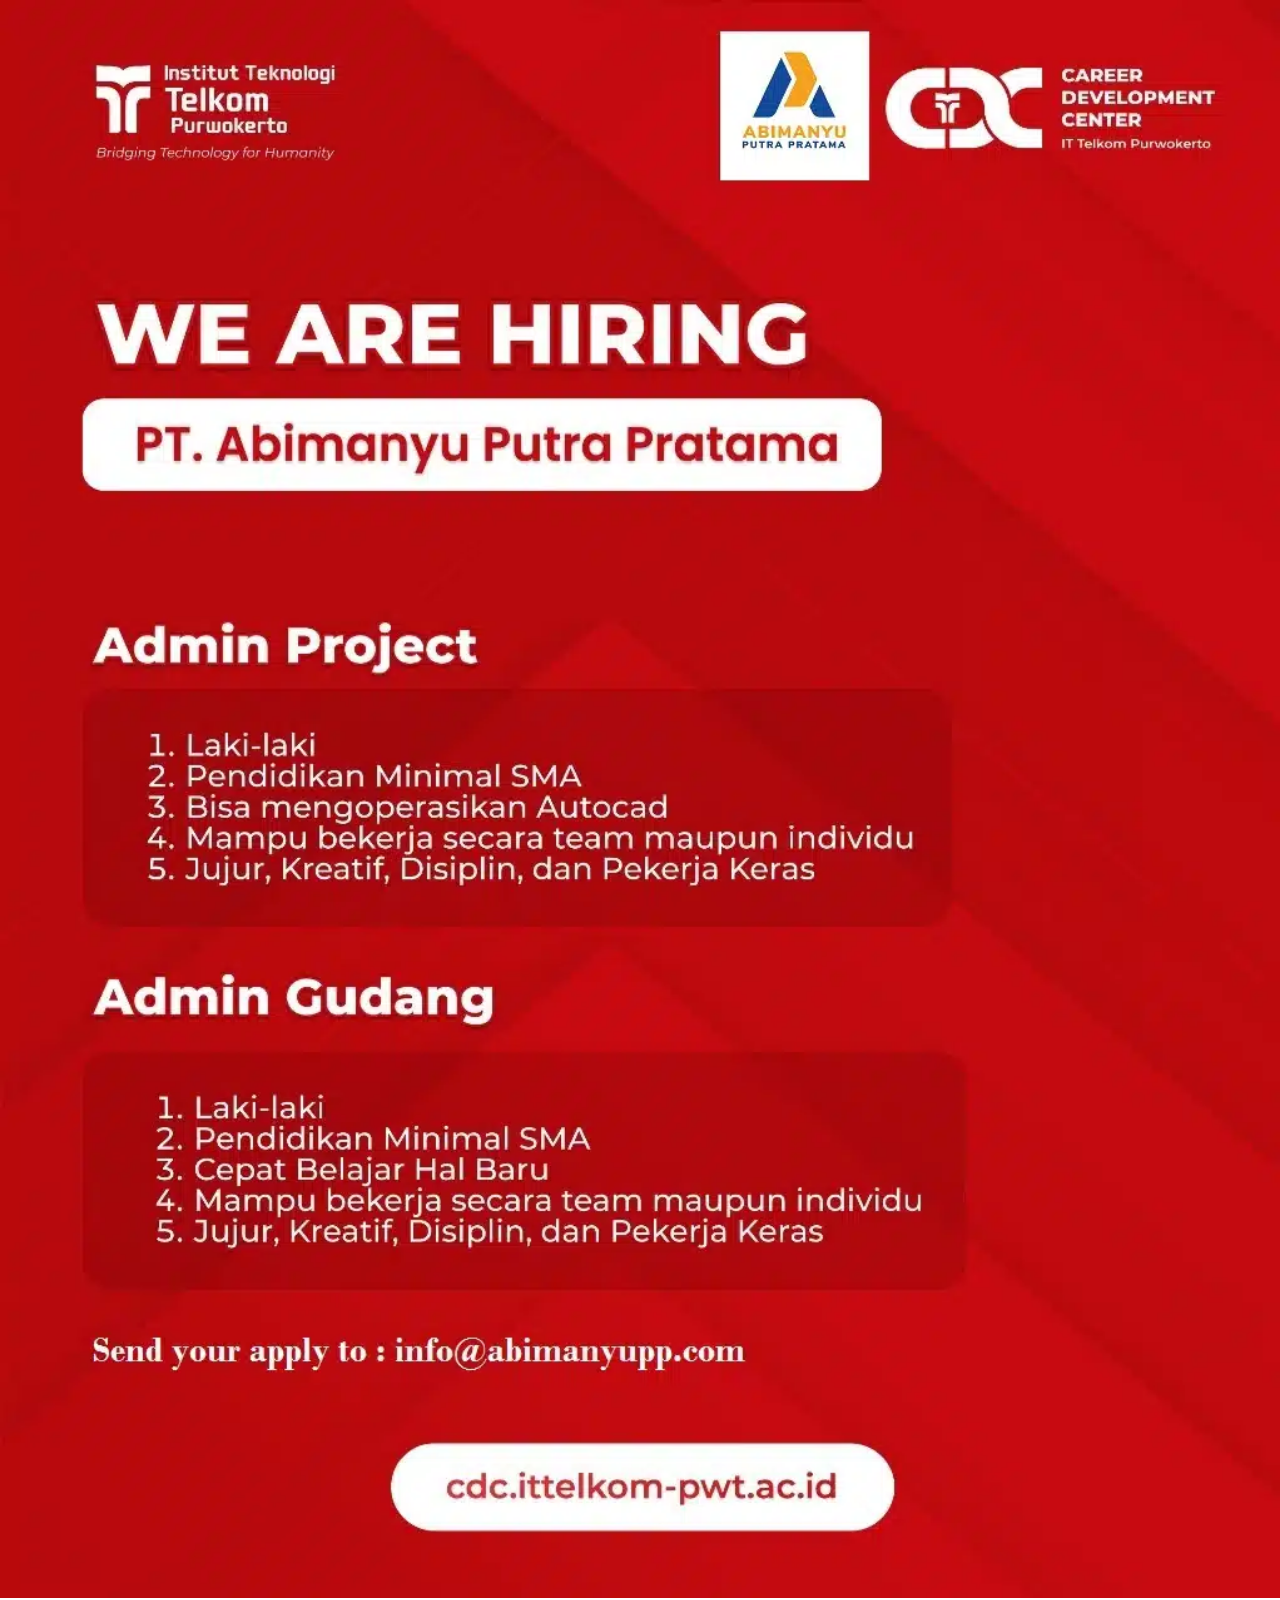
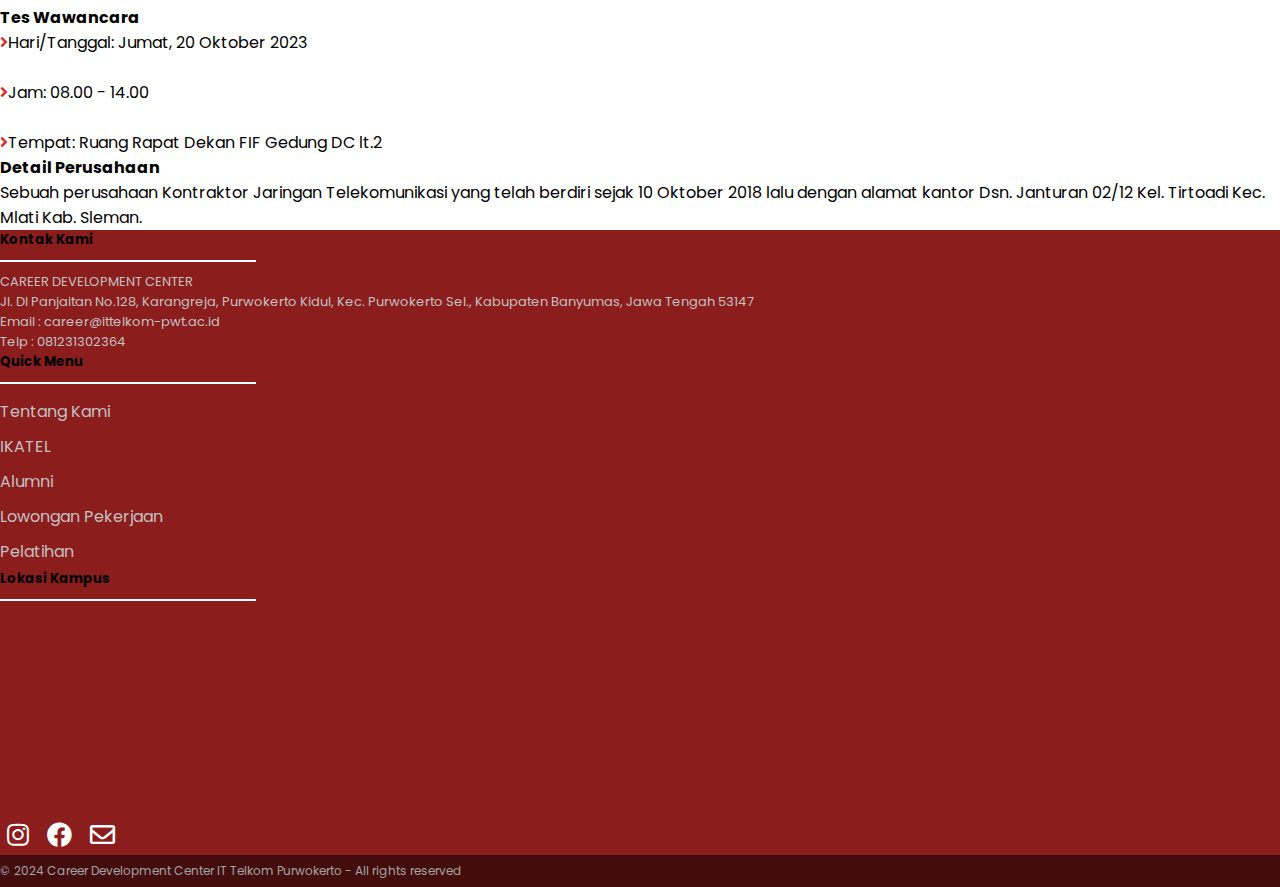
<file: career-days/2023/detail-jobs-career-days-2023/index.html>
<!doctype html>
<html lang="en">

<head>
  <meta charset="utf-8">
  <meta name="viewport" content="width=device-width, initial-scale=1">
  <title>Lowongan Pekerjaan - Career Development Center</title>
  <!-- css -->
  <link rel="stylesheet" href="/assets/css/style.css">
  <!-- font awesome -->
  <link href="https://cdnjs.cloudflare.com/ajax/libs/font-awesome/5.15.4/css/all.min.css" rel="stylesheet">
  <!-- Font -->
  <link rel="preconnect" href="https://fonts.googleapis.com">
  <link rel="preconnect" href="https://fonts.gstatic.com" crossorigin>
  <link href="https://fonts.googleapis.com/css2?family=Poppins&display=swap" rel="stylesheet">
  <!-- bootsrap css -->
  <link href="https://cdn.jsdelivr.net/npm/bootstrap@5.3.2/dist/css/bootstrap.min.css" rel="stylesheet"
    integrity="sha384-T3c6CoIi6uLrA9TneNEoa7RxnatzjcDSCmG1MXxSR1GAsXEV/Dwwykc2MPK8M2HN" crossorigin="anonymous">
  <!-- Icons web -->
  <link rel="icon" href="/assets/img/loogo.png">
</head>

<body>
  <!-- ======= Top Bar ======= -->
  <header id="topbar" class="d-flex align-items-center flex-column "
    style="background-color: #D63131; height: 40px; font-size: 12px;">
    <div class="nav-togglee align-items-center" id="navTogglee">
      <img id="navClosed" class="navIcon" src="/assets/img/menu-kebab.png" alt="kebab menu">
      <img id="navOpen" class="navIcon hidden" src="/assets/img/close.png" alt="close hamburger">
    </div>
    <div class="container d-flex align-items-center justify-content-md-between ">
      <div class="nav nav-top fw-normal mh-5">
        <a class="nav-link" href="https://ittelkom-pwt.ac.id/tentang-ittp/">Tentang ITTP</a>
        <a class="nav-link" href="https://akademik.ittelkom-pwt.ac.id/">Akademik</a>
        <a class="nav-link" href="https://dlibrary.ittelkom-pwt.ac.id/">Perpustakaan</a>
      </div>
      <div class="search-bar">
        <form class="d-flex" id="search-form">
          <div class="input-group position-relative border-0 rounded-3 m-1">
            <input class="form-control" type="text" id="search-input" placeholder="Pencarian" aria-label="Search"
              required>
            <button class="btn" type="submit">
              <i class="fas fa-search"></i>
            </button>
          </div>
        </form>
      </div>
    </div>
    <!-- navbar 2 -->
    <div class="navbar navbar-expand-lg bg-white">
      <div class="container">
        <a class="navbar-brand" href="/index.html">
          <img src="/assets/img/logo.png" width="75%">
        </a>
        <button class="navbar-toggler" type="button" data-bs-toggle="collapse" data-bs-target="#navbarSupportedContent"
          aria-controls="navbarSupportedContent" aria-expanded="false" aria-label="Toggle navigation">
          <span class="navbar-toggler-icon"></span>
        </button>
        <div class="collapse navbar-collapse" id="navbarSupportedContent">
          <div class="navbar-nav ms-auto mb-2 mb-lg-0">
            <ul>
              <li class="nav-item">
                <a class="nav-link" href="/index.html">Beranda</a>
              </li>
              <li class="nav-item dropdown">
                <a class="nav-link dropdown-toggle active" aria-current="page" href="" role="button"
                  data-bs-toggle="dropdown" aria-expanded="false">
                  ITTP Karir
                </a>
                <ul class="dropdown-menu">
                  <li><a class="dropdown-item" href="/category/lowongan/index.html">Lowongan Kerja</a></li>
                  <li><a class="dropdown-item" href="/category/magang/index.html">Magang</a></li>
                  <li class="nav-item dropend">
                    <a class="nav-link dropdown-toggle no-underline" href="#" role="button" data-bs-toggle="dropdown"
                      aria-expanded="false">
                      Career Days
                    </a>
                    <ul class="dropdown-menu">
                      <li><a class="dropdown-item" href="/career-days/2023/index.html">Career Days 2023</a></li>
                      <li><a class="dropdown-item" href="#">Career Days 2022</a></li>
                      <li><a class="dropdown-item" href="#">Career Days 2021</a></li>
                    </ul>
                  </li>
                  <li><a class="dropdown-item" href="/career-days/2023/index.html">Hiring Campus</a></li>
                </ul>
              </li>
              <li class="nav-item">
                <a class="nav-link" href="/kanal-berita/index.html">Kanal Berita</a>
              </li>
              <li class="nav-item dropdown">
                <a class="nav-link dropdown-toggle" href="#" role="button" data-bs-toggle="dropdown"
                  aria-expanded="false">
                  Event
                </a>
                <ul class="dropdown-menu">
                  <li><a class="dropdown-item" href="/category/webinar/index.html">Webinar</a></li>
                  <li><a class="dropdown-item" href="#">Pelatihan</a></li>
                </ul>
              </li>
              <li class="nav-item">
                <a class="nav-link" href="/dokumentasi/index.html">Dokumentasi</a>
              </li>
            </ul>
          </div>
        </div>
      </div>
    </div>
  </header>
  <!-- end navbar -->
  <!-- breadcrumb -->
  <div class="container">
    <nav
      style="--bs-breadcrumb-divider: url(&#34;data:image/svg+xml,%3Csvg xmlns='http://www.w3.org/2000/svg' width='8' height='8'%3E%3Cpath d='M2.5 0L1 1.5 3.5 4 1 6.5 2.5 8l4-4-4-4z' fill='%236c757d'/%3E%3C/svg%3E&#34;);"
      aria-label="breadcrumb">
      <ol class="breadcrumb ">
        <li class="breadcrumb-item"><a href="/index.html">Beranda</a></li>
        <li class="breadcrumb-item"><a href="/category/lowongan/index.html">Career Days</a></li>
        <li class="breadcrumb-item active" aria-current="page">Admin Gudang PT. Abimanyu Putra Pratama</li>
      </ol>
    </nav>
  </div>
  <!-- end breadcrumb -->
  <!-- Job Detail Start -->
  <div class="container-xxl py-5">
    <div class="container">
      <div class="row gy-5 gx-4">
        <div class="col-lg-8 py-4 px-4 bg-light">
          <div class="d-flex align-items-center mb-4 border-bottom">
            <img class="flex-shrink-0 img-fluid border rounded" src="/assets/img/logoperusahaan.png" alt=""
              style="width: 80px; height: 80px;">
            <div class="text-start ps-4">
              <h3 class="mb-3 fw-bold">Admin Gudang</h3>
              <span class="text-truncate me-3"><i class="fas fa-map-marker me-2" style="color: #D63131;"></i>PT.Abimanyu
                Putra Pratama</span>
                <small class="text-truncate"><i class="fas fa-calendar-alt me-2" style="color: #D63131;"></i>Tanggal :
                  12 Des, 2023</small>
            </div>
          </div>

          <div class="mb-5">
            <h4 class="mb-3">Deskripsi Pekerjaan</h4>
            <p>
              Admin gudang bertanggung jawab atas manajemen stok, pengaturan pengiriman barang, dan pemeliharaan dokumen
              terkait. Tugasnya mencakup pencatatan stok masuk dan keluar, koordinasi pengiriman dengan pihak eksternal,
              serta pemeliharaan kebersihan dan keamanan gudang. Dia juga berkomunikasi dengan departemen lain untuk
              memastikan ketersediaan barang dan menggunaan sistem informasi untuk mencatat stok serta melakukan
              analisis terkait performa gudang.</p>
            <h4 class="mb-3">Kualifikasi</h4>
            <ul class="list-unstyled kuali">
              <li><i class="fas fa-angle-right me-2" style="color: #D63131;"></i>Laki-laki</li>
              <li><i class="fas fa-angle-right me-2" style="color: #D63131;"></i>Pendidikan Minimal SMA</li>
              <li><i class="fas fa-angle-right me-2" style="color: #D63131;"></i>Cepat Belajar Hal Baru</li>
              <li><i class="fas fa-angle-right me-2" style="color: #D63131;"></i>Mampu bekerja secara team maupun individu</li>
              <li><i class="fas fa-angle-right me-2" style="color: #D63131;"></i>Jujur, Kreatif, Disiplin, dan Pekerja Keras</li>
            </ul>
            <h4 class="mb-3">Informasi Tambahan</h4>
            <p>Terdapat beberapa informasi tambahan berupa poster-poster dari perusahaan terkait</p>
            <!-- Button trigger modal -->
            <div class="btn" data-bs-toggle="modal" data-bs-target="#poster">
            <img src="/assets/img/loker_abimanyu.jpeg.webp" alt="poster" class="text-center" width="50%">
            </div>

            <!-- Modal -->
            <div class="modal fade" id="poster" tabindex="-1" aria-labelledby="exampleModalLabel"
              aria-hidden="true">
              <div class="modal-dialog">
                <div class="modal-content">
                  <div class="modal-header">
                    <h1 class="modal-title fs-5" id="exampleModalLabel">Informasi Tambahan</h1>
                    <button type="button" class="btn-close" data-bs-dismiss="modal" aria-label="Close"></button>
                  </div>
                  <div class="modal-body">
            <img src="/assets/img/loker_abimanyu.jpeg.webp" alt="poster" class="text-center" width="100%">
                  </div>
                </div>
              </div>
            </div>
          </div>
        </div>
        <div class="col-lg-4">
          <div class="bg-light rounded p-5 mb-4 wow slideInUp" data-wow-delay="0.1s">
              <h4 class="mb-4 fw-bold">Tes Wawancara</h4>
              <p><i class="fa fa-angle-right me-2" style="color: #D63131;"></i>Hari/Tanggal: Jumat, 20 Oktober 2023</p><br>
              <p><i class="fa fa-angle-right me-2"style="color: #D63131;"></i>Jam: 08.00 - 14.00</p><br>
              <p><i class="fa fa-angle-right me-2"style="color: #D63131;"></i>Tempat: Ruang Rapat Dekan FIF Gedung DC lt.2</p>
          </div>
          <div class="bg-light rounded p-5 wow slideInUp" data-wow-delay="0.1s">
              <h4 class="mb-4">Detail Perusahaan</h4>
              <p class="m-0">Sebuah perusahaan Kontraktor Jaringan Telekomunikasi yang telah berdiri sejak 10 Oktober 2018
                lalu dengan alamat kantor Dsn. Janturan 02/12 Kel. Tirtoadi Kec. Mlati Kab. Sleman.</p>
          </div>
      </div>
      </div>
    </div>
  </div>
  <!-- Job Detail End -->
  <!-- Footer -->
  <footer class="text-light pt-4" style="background-color: #8b1d1d;">
    <div class="container">
      <div class="row row-cols-1 row-cols-md-3 g-4">
        <!-- Bagian 1 -->
        <div class="col">
          <h5 class="fw-bold">Kontak Kami</h5>
          <p>CAREER DEVELOPMENT CENTER</p>
          <p>Jl. DI Panjaitan No.128, Karangreja, Purwokerto Kidul, Kec. Purwokerto Sel., Kabupaten Banyumas, Jawa
            Tengah 53147</p>
          <p>Email : career@ittelkom-pwt.ac.id </p>
          <p>Telp : 081231302364</p>
        </div>
        <!-- Bagian 2 -->
        <div class="col quickmenu">
          <h5 class="fw-bold">Quick Menu</h5>
          <ul>
            <li><a href="">Tentang Kami</a></li>
            <li><a href="">IKATEL</a></li>
            <li><a href="">Alumni</a></li>
            <li><a href="/category/lowongan/index.html">Lowongan Pekerjaan</a></li>
            <li><a href="">Pelatihan</a></li>
          </ul>
        </div>
        <!-- Bagian 3 -->
        <div class="col">
          <h5 class="fw-bold">Lokasi Kampus</h5>
          <p><iframe
              src="https://www.google.com/maps/embed?pb=!1m18!1m12!1m3!1d3956.2708044739916!2d109.24651767414957!3d-7.435257773252326!2m3!1f0!2f0!3f0!3m2!1i1024!2i768!4f13.1!3m3!1m2!1s0x2e655ea49d9f9885%3A0x62be0b6159700ec9!2sInstitut%20Teknologi%20Telkom%20Purwokerto!5e0!3m2!1sid!2sid!4v1704227182372!5m2!1sid!2sid"
              width="350" height="200" style="border:0;" allowfullscreen="" loading="lazy"
              referrerpolicy="no-referrer-when-downgrade"></iframe></p>
          <div class="text-end social-media">
            <a href="https://www.instagram.com/pusatkarir_ittp/"><i class="fab fa-instagram"></i></a>
            <a href="https://www.facebook.com/pengembangankarir.ittp.1"><i class="fab fa-facebook"></i></a>
            <a href="https://mail.google.com/mail/?view=cm&fs=1&to=career@ittelkom-pwt.ac.id&cc=career@ittelkom-pwt.ac.id&bcc=career@ittelkom-pwt.ac.id&su=SUBJECT&body=BODY"
              target="_blank"><i class="far fa-envelope"></i></a>
          </div>
        </div>
      </div>
    </div>
    <div class="bottom-bar" style="background-color: #440d0d;">
      <div class="container">
        <p>&copy; 2024 <a href="/index.html">Career Development Center IT Telkom Purwokerto</a> - All rights reserved
        </p>
      </div>
    </div>
  </footer>
  <!-- akhir footer -->
  <script src="/assets/js/index.js"></script>
  <script src="https://cdn.jsdelivr.net/npm/bootstrap@5.3.2/dist/js/bootstrap.bundle.min.js"
    integrity="sha384-C6RzsynM9kWDrMNeT87bh95OGNyZPhcTNXj1NW7RuBCsyN/o0jlpcV8Qyq46cDfL"
    crossorigin="anonymous"></script>
</body>

</html>
</file>
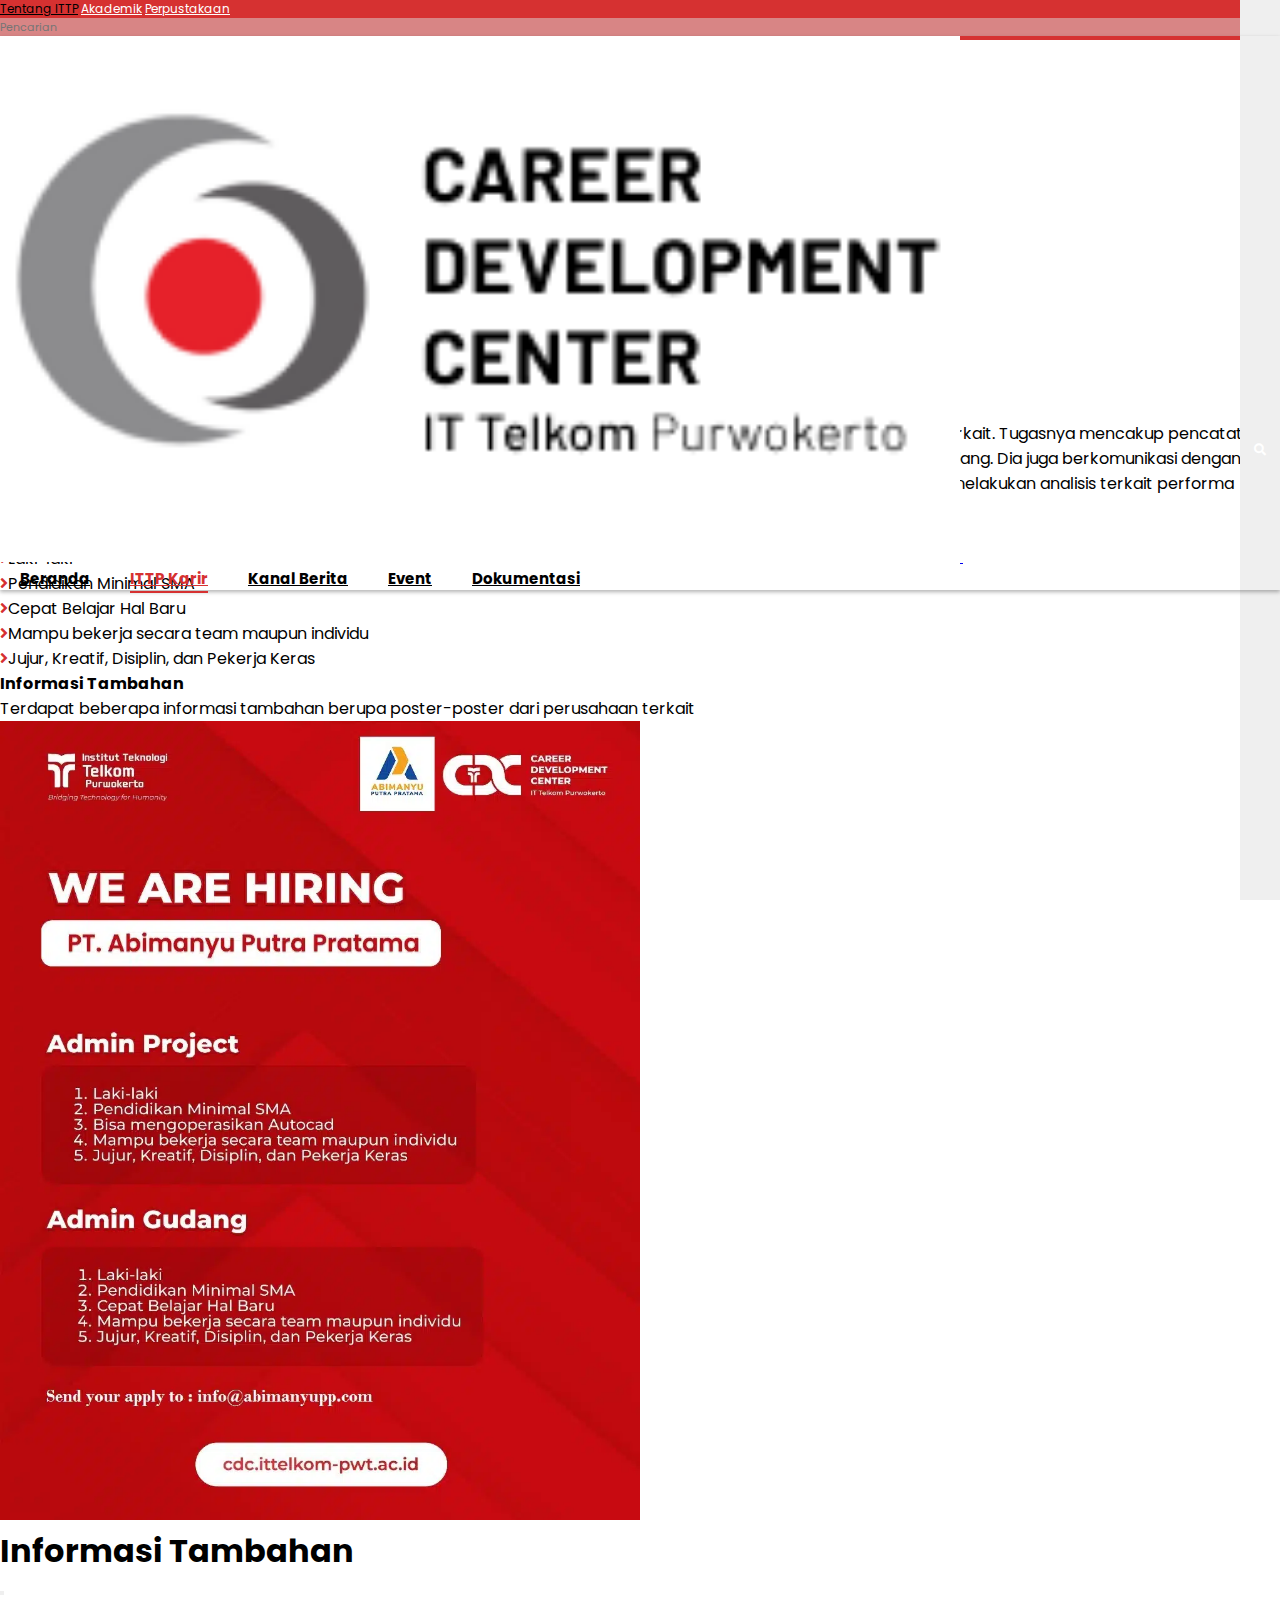
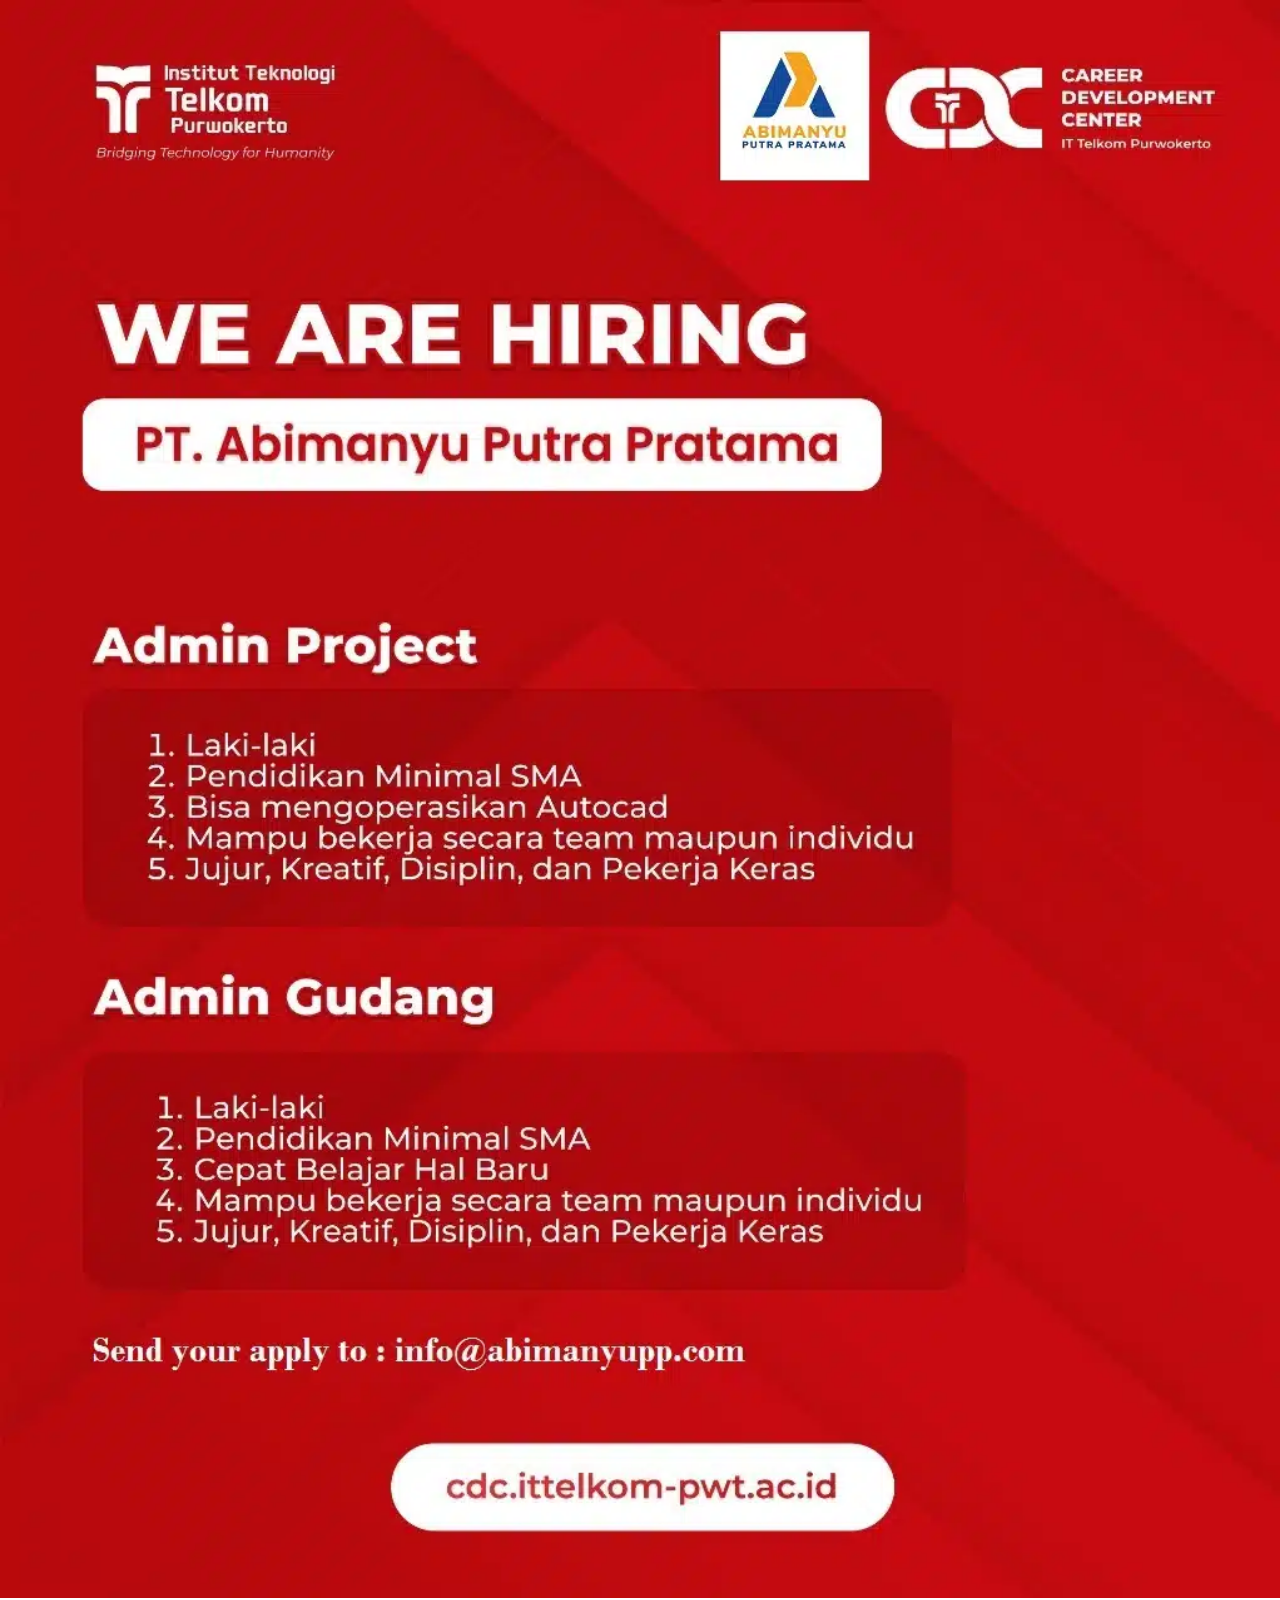
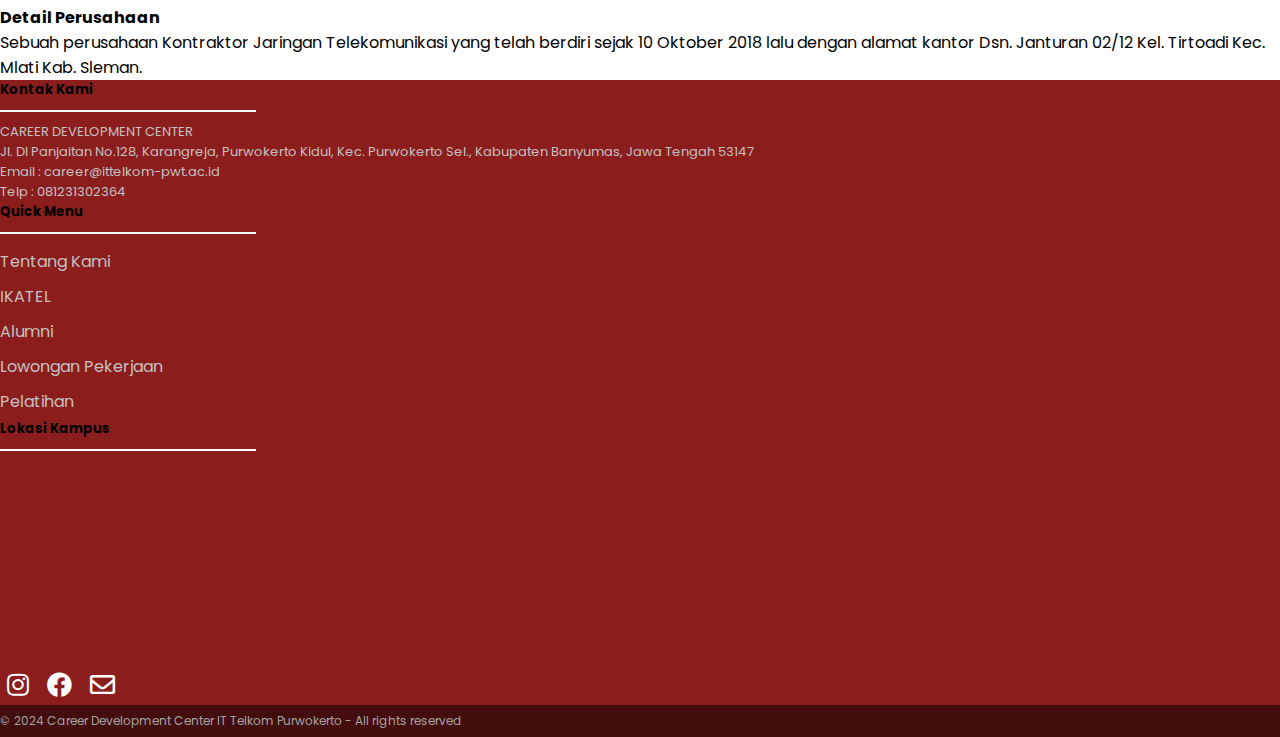
<file: category/lowongan/detail-lowongan/index.html>
<!doctype html>
<html lang="en">

<head>
  <meta charset="utf-8">
  <meta name="viewport" content="width=device-width, initial-scale=1">
  <title>Lowongan Pekerjaan - Career Development Center</title>
  <!-- css -->
  <link rel="stylesheet" href="/assets/css/style.css">
  <!-- font awesome -->
  <link href="https://cdnjs.cloudflare.com/ajax/libs/font-awesome/5.15.4/css/all.min.css" rel="stylesheet">
  <!-- Font -->
  <link rel="preconnect" href="https://fonts.googleapis.com">
  <link rel="preconnect" href="https://fonts.gstatic.com" crossorigin>
  <link href="https://fonts.googleapis.com/css2?family=Poppins&display=swap" rel="stylesheet">
  <!-- bootsrap css -->
  <link href="https://cdn.jsdelivr.net/npm/bootstrap@5.3.2/dist/css/bootstrap.min.css" rel="stylesheet"
    integrity="sha384-T3c6CoIi6uLrA9TneNEoa7RxnatzjcDSCmG1MXxSR1GAsXEV/Dwwykc2MPK8M2HN" crossorigin="anonymous">
  <!-- Icons web -->
  <link rel="icon" href="/assets/img/loogo.png">
</head>

<body>
  <!-- ======= Top Bar ======= -->
  <header id="topbar" class="d-flex align-items-center flex-column "
    style="background-color: #D63131; height: 40px; font-size: 12px;">
    <div class="nav-togglee align-items-center" id="navTogglee">
      <img id="navClosed" class="navIcon" src="/assets/img/menu-kebab.png" alt="kebab menu">
      <img id="navOpen" class="navIcon hidden" src="/assets/img/close.png" alt="close hamburger">
    </div>
    <div class="container d-flex align-items-center justify-content-md-between ">
      <div class="nav nav-top fw-normal mh-5">
        <a class="nav-link" href="https://ittelkom-pwt.ac.id/tentang-ittp/">Tentang ITTP</a>
        <a class="nav-link" href="https://akademik.ittelkom-pwt.ac.id/">Akademik</a>
        <a class="nav-link" href="https://dlibrary.ittelkom-pwt.ac.id/">Perpustakaan</a>
      </div>
      <div class="search-bar">
        <form class="d-flex" id="search-form">
          <div class="input-group position-relative border-0 rounded-3 m-1">
            <input class="form-control" type="text" id="search-input" placeholder="Pencarian" aria-label="Search"
              required>
            <button class="btn" type="submit">
              <i class="fas fa-search"></i>
            </button>
          </div>
        </form>
      </div>
    </div>
    <!-- navbar 2 -->
    <div class="navbar navbar-expand-lg bg-white">
      <div class="container">
        <a class="navbar-brand" href="/index.html">
          <img src="/assets/img/logo.png" width="75%">
        </a>
        <button class="navbar-toggler" type="button" data-bs-toggle="collapse" data-bs-target="#navbarSupportedContent"
          aria-controls="navbarSupportedContent" aria-expanded="false" aria-label="Toggle navigation">
          <span class="navbar-toggler-icon"></span>
        </button>
        <div class="collapse navbar-collapse" id="navbarSupportedContent">
          <div class="navbar-nav ms-auto mb-2 mb-lg-0">
            <ul>
              <li class="nav-item">
                <a class="nav-link" href="/index.html">Beranda</a>
              </li>
              <li class="nav-item dropdown">
                <a class="nav-link dropdown-toggle active" aria-current="page" href="" role="button"
                  data-bs-toggle="dropdown" aria-expanded="false">
                  ITTP Karir
                </a>
                <ul class="dropdown-menu">
                  <li><a class="dropdown-item" href="/category/lowongan/index.html">Lowongan Kerja</a></li>
                  <li><a class="dropdown-item" href="/category/magang/index.html">Magang</a></li>
                  <li class="nav-item dropend">
                    <a class="nav-link dropdown-toggle no-underline" href="#" role="button" data-bs-toggle="dropdown"
                      aria-expanded="false">
                      Career Days
                    </a>
                    <ul class="dropdown-menu">
                      <li><a class="dropdown-item" href="/career-days/2023/index.html">Career Days 2023</a></li>
                      <li><a class="dropdown-item" href="#">Career Days 2022</a></li>
                      <li><a class="dropdown-item" href="#">Career Days 2021</a></li>
                    </ul>
                  </li>
                  <li><a class="dropdown-item" href="/career-days/2023/index.html">Hiring Campus</a></li>
                </ul>
              </li>
              <li class="nav-item">
                <a class="nav-link" href="/kanal-berita/index.html">Kanal Berita</a>
              </li>
              <li class="nav-item dropdown">
                <a class="nav-link dropdown-toggle" href="#" role="button" data-bs-toggle="dropdown"
                  aria-expanded="false">
                  Event
                </a>
                <ul class="dropdown-menu">
                  <li><a class="dropdown-item" href="/category/webinar/index.html">Webinar</a></li>
                  <li><a class="dropdown-item" href="#">Pelatihan</a></li>
                </ul>
              </li>
              <li class="nav-item">
                <a class="nav-link" href="/dokumentasi/index.html">Dokumentasi</a>
              </li>
            </ul>
          </div>
        </div>
      </div>
    </div>
  </header>
  <!-- end navbar -->
  <!-- breadcrumb -->
  <div class="container">
    <nav
      style="--bs-breadcrumb-divider: url(&#34;data:image/svg+xml,%3Csvg xmlns='http://www.w3.org/2000/svg' width='8' height='8'%3E%3Cpath d='M2.5 0L1 1.5 3.5 4 1 6.5 2.5 8l4-4-4-4z' fill='%236c757d'/%3E%3C/svg%3E&#34;);"
      aria-label="breadcrumb">
      <ol class="breadcrumb ">
        <li class="breadcrumb-item"><a href="/index.html">Beranda</a></li>
        <li class="breadcrumb-item"><a href="/category/lowongan/index.html">Lowongan Pekerjaan</a></li>
        <li class="breadcrumb-item active" aria-current="page">Admin Gudang PT. Abimanyu Putra Pratama</li>
      </ol>
    </nav>
  </div>
  <!-- end breadcrumb -->
  <!-- Job Detail Start -->
  <div class="container-xxl py-5">
    <div class="container">
      <div class="row gy-5 gx-4">
        <div class="col-lg-8 py-4 px-4 bg-light">
          <div class="d-flex align-items-center mb-4 border-bottom">
            <img class="flex-shrink-0 img-fluid border rounded" src="/assets/img/logoperusahaan.png" alt=""
              style="width: 80px; height: 80px;">
            <div class="text-start ps-4">
              <h3 class="mb-3 fw-bold">Admin Gudang</h3>
              <span class="text-truncate me-3"><i class="fas fa-map-marker me-2" style="color: #D63131;"></i>PT.Abimanyu
                Putra Pratama</span>
                <small class="text-truncate"><i class="fas fa-calendar-alt me-2" style="color: #D63131;"></i>Tanggal :
                  12 Des, 2023</small>
            </div>
          </div>

          <div class="mb-5">
            <h4 class="mb-3">Deskripsi Pekerjaan</h4>
            <p>
              Admin gudang bertanggung jawab atas manajemen stok, pengaturan pengiriman barang, dan pemeliharaan dokumen
              terkait. Tugasnya mencakup pencatatan stok masuk dan keluar, koordinasi pengiriman dengan pihak eksternal,
              serta pemeliharaan kebersihan dan keamanan gudang. Dia juga berkomunikasi dengan departemen lain untuk
              memastikan ketersediaan barang dan menggunaan sistem informasi untuk mencatat stok serta melakukan
              analisis terkait performa gudang.</p>
            <h4 class="mb-3">Kualifikasi</h4>
            <ul class="list-unstyled kuali">
              <li><i class="fas fa-angle-right me-2" style="color: #D63131;"></i>Laki-laki</li>
              <li><i class="fas fa-angle-right me-2" style="color: #D63131;"></i>Pendidikan Minimal SMA</li>
              <li><i class="fas fa-angle-right me-2" style="color: #D63131;"></i>Cepat Belajar Hal Baru</li>
              <li><i class="fas fa-angle-right me-2" style="color: #D63131;"></i>Mampu bekerja secara team maupun individu</li>
              <li><i class="fas fa-angle-right me-2" style="color: #D63131;"></i>Jujur, Kreatif, Disiplin, dan Pekerja Keras</li>
            </ul>
            <h4 class="mb-3">Informasi Tambahan</h4>
            <p>Terdapat beberapa informasi tambahan berupa poster-poster dari perusahaan terkait</p>
            <!-- Button trigger modal -->
            <div class="btn" data-bs-toggle="modal" data-bs-target="#poster">
            <img src="/assets/img/loker_abimanyu.jpeg.webp" alt="poster" class="text-center" width="50%">
            </div>

            <!-- Modal -->
            <div class="modal fade" id="poster" tabindex="-1" aria-labelledby="exampleModalLabel"
              aria-hidden="true">
              <div class="modal-dialog">
                <div class="modal-content">
                  <div class="modal-header">
                    <h1 class="modal-title fs-5" id="exampleModalLabel">Informasi Tambahan</h1>
                    <button type="button" class="btn-close" data-bs-dismiss="modal" aria-label="Close"></button>
                  </div>
                  <div class="modal-body">
            <img src="/assets/img/loker_abimanyu.jpeg.webp" alt="poster" class="text-center" width="100%">
                  </div>
                </div>
              </div>
            </div>
          </div>
        </div>

        <div class="col-lg-4">
          <div class="bg-light rounded p-5">
            <h4 class="mb-4">Detail Perusahaan</h4>
            <p class="m-0">Sebuah perusahaan Kontraktor Jaringan Telekomunikasi yang telah berdiri sejak 10 Oktober 2018
              lalu dengan alamat kantor Dsn. Janturan 02/12 Kel. Tirtoadi Kec. Mlati Kab. Sleman.</p>
          </div>
        </div>
      </div>
    </div>
  </div>
  <!-- Job Detail End -->
  <!-- Footer -->
  <footer class="text-light pt-4" style="background-color: #8b1d1d;">
    <div class="container">
      <div class="row row-cols-1 row-cols-md-3 g-4">
        <!-- Bagian 1 -->
        <div class="col">
          <h5 class="fw-bold">Kontak Kami</h5>
          <p>CAREER DEVELOPMENT CENTER</p>
          <p>Jl. DI Panjaitan No.128, Karangreja, Purwokerto Kidul, Kec. Purwokerto Sel., Kabupaten Banyumas, Jawa
            Tengah 53147</p>
          <p>Email : career@ittelkom-pwt.ac.id </p>
          <p>Telp : 081231302364</p>
        </div>
        <!-- Bagian 2 -->
        <div class="col quickmenu">
          <h5 class="fw-bold">Quick Menu</h5>
          <ul>
            <li><a href="">Tentang Kami</a></li>
            <li><a href="">IKATEL</a></li>
            <li><a href="">Alumni</a></li>
            <li><a href="/category/lowongan/index.html">Lowongan Pekerjaan</a></li>
            <li><a href="">Pelatihan</a></li>
          </ul>
        </div>
        <!-- Bagian 3 -->
        <div class="col">
          <h5 class="fw-bold">Lokasi Kampus</h5>
          <p><iframe
              src="https://www.google.com/maps/embed?pb=!1m18!1m12!1m3!1d3956.2708044739916!2d109.24651767414957!3d-7.435257773252326!2m3!1f0!2f0!3f0!3m2!1i1024!2i768!4f13.1!3m3!1m2!1s0x2e655ea49d9f9885%3A0x62be0b6159700ec9!2sInstitut%20Teknologi%20Telkom%20Purwokerto!5e0!3m2!1sid!2sid!4v1704227182372!5m2!1sid!2sid"
              width="350" height="200" style="border:0;" allowfullscreen="" loading="lazy"
              referrerpolicy="no-referrer-when-downgrade"></iframe></p>
          <div class="text-end social-media">
            <a href="https://www.instagram.com/pusatkarir_ittp/"><i class="fab fa-instagram"></i></a>
            <a href="https://www.facebook.com/pengembangankarir.ittp.1"><i class="fab fa-facebook"></i></a>
            <a href="https://mail.google.com/mail/?view=cm&fs=1&to=career@ittelkom-pwt.ac.id&cc=career@ittelkom-pwt.ac.id&bcc=career@ittelkom-pwt.ac.id&su=SUBJECT&body=BODY"
              target="_blank"><i class="far fa-envelope"></i></a>
          </div>
        </div>
      </div>
    </div>
    <div class="bottom-bar" style="background-color: #440d0d;">
      <div class="container">
        <p>&copy; 2024 <a href="/index.html">Career Development Center IT Telkom Purwokerto</a> - All rights reserved
        </p>
      </div>
    </div>
  </footer>
  <!-- akhir footer -->
  <script src="/assets/js/index.js"></script>
  <script src="https://cdn.jsdelivr.net/npm/bootstrap@5.3.2/dist/js/bootstrap.bundle.min.js"
    integrity="sha384-C6RzsynM9kWDrMNeT87bh95OGNyZPhcTNXj1NW7RuBCsyN/o0jlpcV8Qyq46cDfL"
    crossorigin="anonymous"></script>
</body>

</html>
</file>
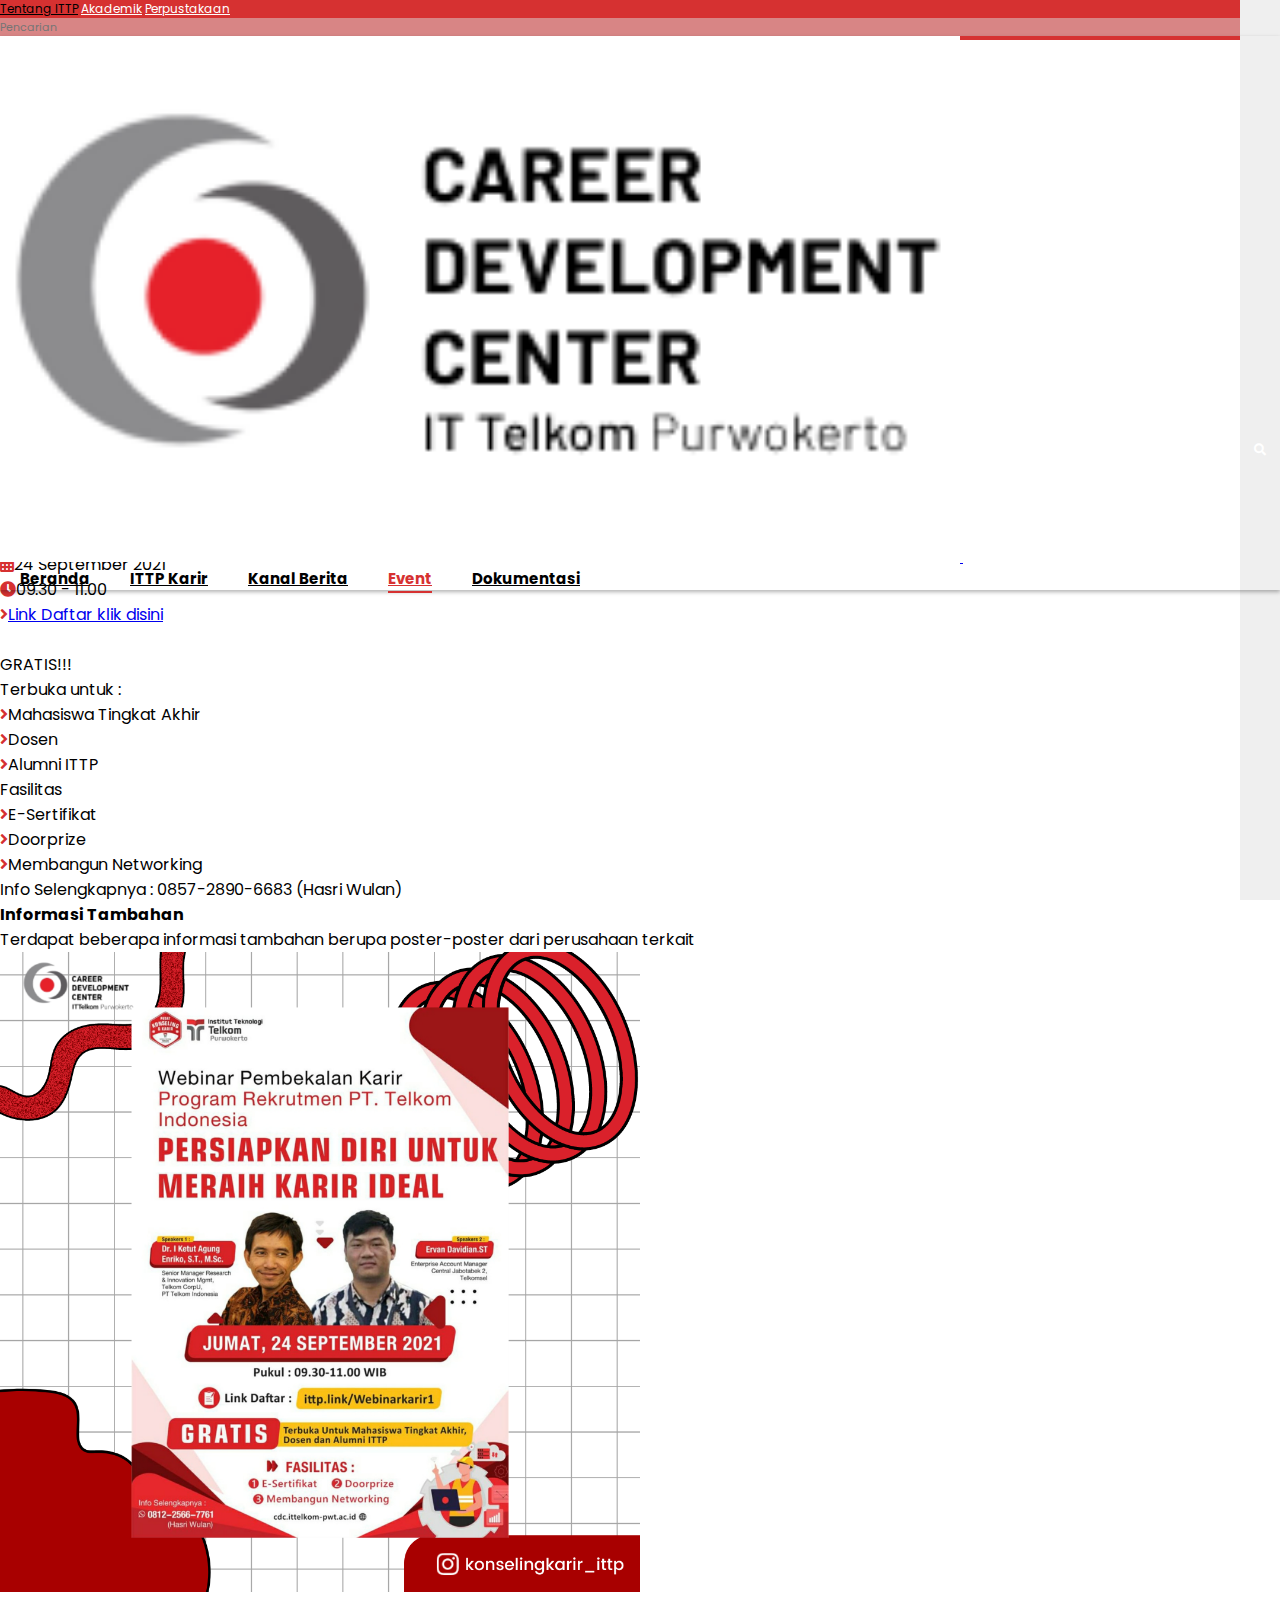
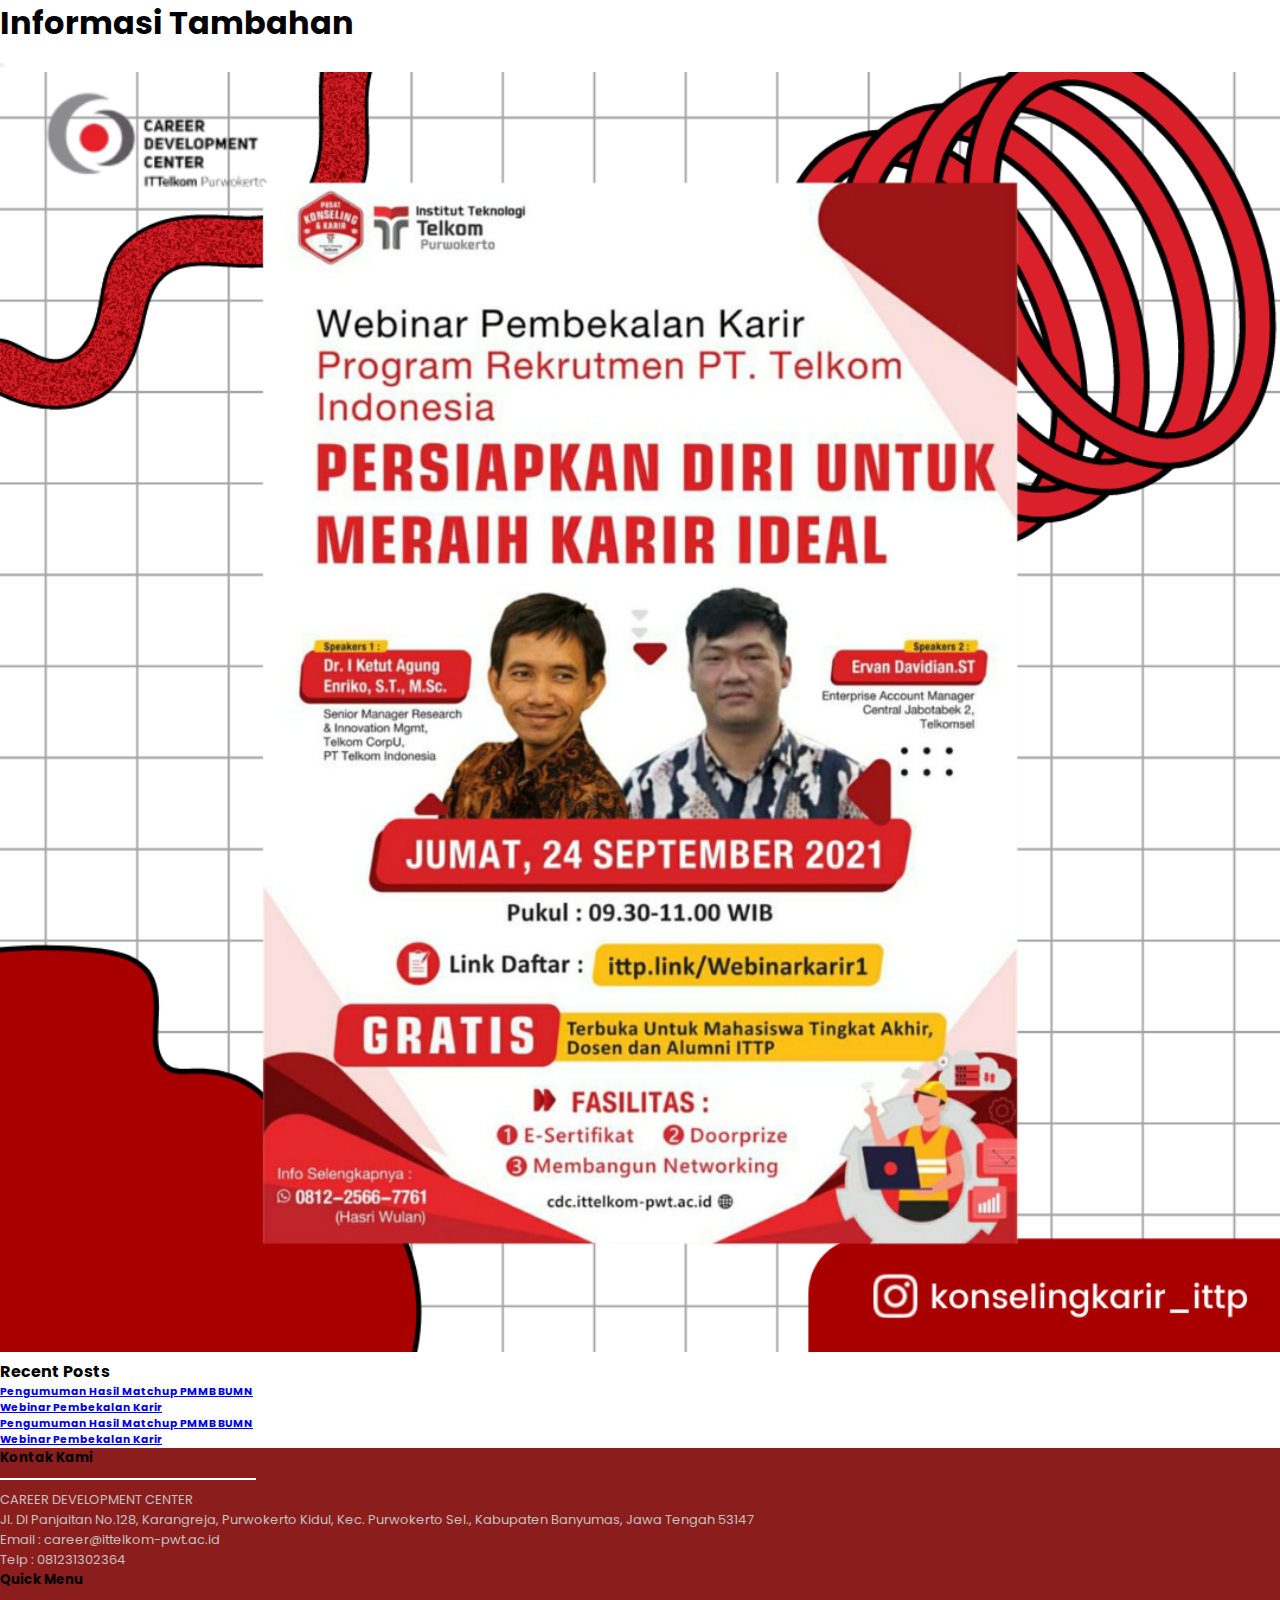
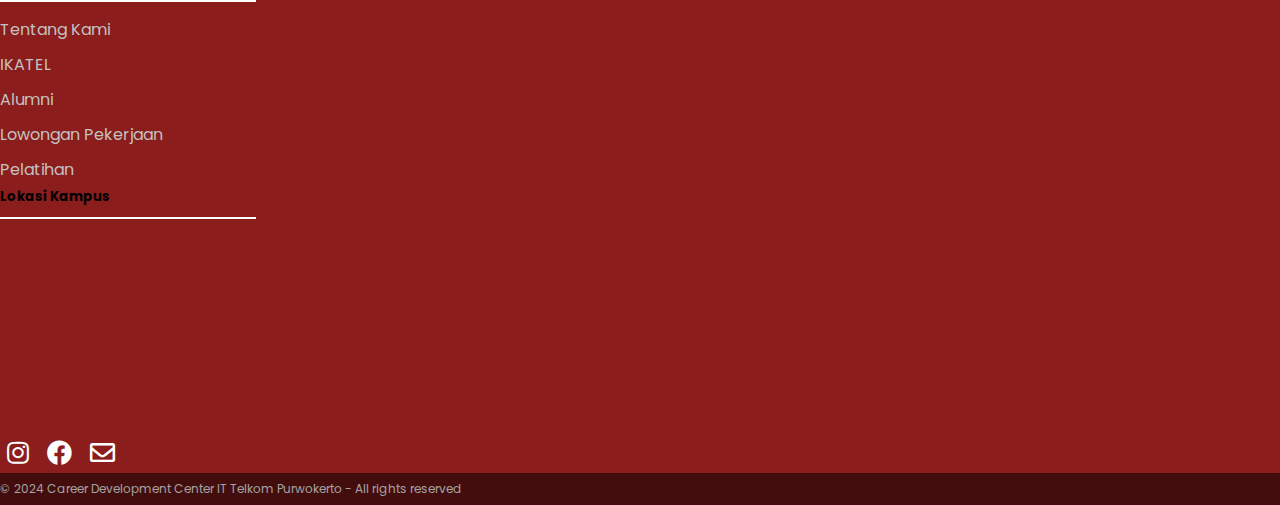
<file: category/webinar/detail-webinar/index.html>
<!doctype html>
<html lang="en">

<head>
  <meta charset="utf-8">
  <meta name="viewport" content="width=device-width, initial-scale=1">
  <title>Detail Webinar - Career Development Center</title>
  <!-- css -->
  <link rel="stylesheet" href="/assets/css/style.css">
  <!-- font awesome -->
  <link href="https://cdnjs.cloudflare.com/ajax/libs/font-awesome/5.15.4/css/all.min.css" rel="stylesheet">
  <!-- Font -->
  <link rel="preconnect" href="https://fonts.googleapis.com">
  <link rel="preconnect" href="https://fonts.gstatic.com" crossorigin>
  <link href="https://fonts.googleapis.com/css2?family=Poppins&display=swap" rel="stylesheet">
  <!-- bootsrap css -->
  <link href="https://cdn.jsdelivr.net/npm/bootstrap@5.3.2/dist/css/bootstrap.min.css" rel="stylesheet"
    integrity="sha384-T3c6CoIi6uLrA9TneNEoa7RxnatzjcDSCmG1MXxSR1GAsXEV/Dwwykc2MPK8M2HN" crossorigin="anonymous">
  <!-- Icons web -->
  <link rel="icon" href="/assets/img/loogo.png">
</head>

<body>
  <!-- ======= Top Bar ======= -->
  <header id="topbar" class="d-flex align-items-center flex-column "
    style="background-color: #D63131; height: 40px; font-size: 12px;">
    <div class="nav-togglee align-items-center" id="navTogglee">
      <img id="navClosed" class="navIcon" src="/assets/img/menu-kebab.png" alt="kebab menu">
      <img id="navOpen" class="navIcon hidden" src="/assets/img/close.png" alt="close hamburger">
    </div>
    <div class="container d-flex align-items-center justify-content-md-between ">
      <div class="nav nav-top fw-normal mh-5">
        <a class="nav-link" href="https://ittelkom-pwt.ac.id/tentang-ittp/">Tentang ITTP</a>
        <a class="nav-link" href="https://akademik.ittelkom-pwt.ac.id/">Akademik</a>
        <a class="nav-link" href="https://dlibrary.ittelkom-pwt.ac.id/">Perpustakaan</a>
      </div>
      <div class="search-bar">
        <form class="d-flex" id="search-form">
          <div class="input-group position-relative border-0 rounded-3 m-1">
            <input class="form-control" type="text" id="search-input" placeholder="Pencarian" aria-label="Search"
              required>
            <button class="btn" type="submit">
              <i class="fas fa-search"></i>
            </button>
          </div>
        </form>
      </div>
    </div>
    <!-- navbar 2 -->
    <div class="navbar navbar-expand-lg bg-white">
      <div class="container">
        <a class="navbar-brand" href="/index.html">
          <img src="/assets/img/logo.png" width="75%">
        </a>
        <button class="navbar-toggler" type="button" data-bs-toggle="collapse" data-bs-target="#navbarSupportedContent"
          aria-controls="navbarSupportedContent" aria-expanded="false" aria-label="Toggle navigation">
          <span class="navbar-toggler-icon"></span>
        </button>
        <div class="collapse navbar-collapse" id="navbarSupportedContent">
          <div class="navbar-nav ms-auto mb-2 mb-lg-0">
            <ul>
              <li class="nav-item">
                <a class="nav-link" href="/index.html">Beranda</a>
              </li>
              <li class="nav-item dropdown">
                <a class="nav-link dropdown-toggle " href="" role="button"
                  data-bs-toggle="dropdown" aria-expanded="false">
                  ITTP Karir
                </a>
                <ul class="dropdown-menu">
                  <li><a class="dropdown-item" href="/category/lowongan/index.html">Lowongan Kerja</a></li>
                  <li><a class="dropdown-item" href="/category/magang/index.html">Magang</a></li>
                  <li class="nav-item dropend">
                    <a class="nav-link dropdown-toggle no-underline" href="#" role="button" data-bs-toggle="dropdown"
                      aria-expanded="false">
                      Career Days
                    </a>
                    <ul class="dropdown-menu">
                      <li><a class="dropdown-item" href="/career-days/2023/index.html">Career Days 2023</a></li>
                      <li><a class="dropdown-item" href="#">Career Days 2022</a></li>
                      <li><a class="dropdown-item" href="#">Career Days 2021</a></li>
                    </ul>
                  </li>
                  <li><a class="dropdown-item" href="/career-days/2023/index.html">Hiring Campus</a></li>
                </ul>
              </li>
              <li class="nav-item">
                <a class="nav-link" href="/kanal-berita/index.html">Kanal Berita</a>
              </li>
              <li class="nav-item dropdown">
                <a class="nav-link dropdown-toggle active" aria-current="page" href="#" role="button" data-bs-toggle="dropdown"
                  aria-expanded="false">
                  Event
                </a>
                <ul class="dropdown-menu">
                  <li><a class="dropdown-item" href="/category/webinar/index.html">Webinar</a></li>
                  <li><a class="dropdown-item" href="#">Pelatihan</a></li>
                </ul>
              </li>
              <li class="nav-item">
                <a class="nav-link" href="/dokumentasi/index.html">Dokumentasi</a>
              </li>
            </ul>
          </div>
        </div>
      </div>
    </div>
  </header>
  <!-- end navbar -->
  <!-- breadcrumb -->
  <div class="container">
    <nav
      style="--bs-breadcrumb-divider: url(&#34;data:image/svg+xml,%3Csvg xmlns='http://www.w3.org/2000/svg' width='8' height='8'%3E%3Cpath d='M2.5 0L1 1.5 3.5 4 1 6.5 2.5 8l4-4-4-4z' fill='%236c757d'/%3E%3C/svg%3E&#34;);"
      aria-label="breadcrumb">
      <ol class="breadcrumb ">
        <li class="breadcrumb-item"><a href="/index.html">Beranda</a></li>
        <li class="breadcrumb-item"><a href="/category/webinar/index.html">Webinar</a></li>
        <li class="breadcrumb-item active" aria-current="page">Webinar Pembekalan Karir - Program Rekrutmen PT. Telkom Indonesia</li>
      </ol>
    </nav>
  </div>
  <!-- end breadcrumb -->
  <!-- Job Detail Start -->
  <div class="container-xxl py-5">
    <div class="container">
      <div class="row gy-5 gx-4">
        <div class="col-lg-8 py-4 px-4 bg-light">
          <div class="d-flex align-items-center mb-4 border-bottom">
            <img class="flex-shrink-0 img-fluid border rounded" src="/assets/img/poster-webinar.png" alt=""
              style="width: 100px; height: 100px;">
            <div class="text-start ps-4">
              <h5 class="mb-3 fw-bold">Webinar Pembekalan Karir - Program Rekrutmen PT. Telkom Indonesia</h5>
              <span class="text-truncate me-3"><i class="fas fa-calendar-alt me-2" style="color: #D63131;"></i>Tanggal :
                23 September, 2021</span>
                <span class="text-truncate me-3"><i class="fas fa-user me-2" style="color: #D63131;"></i>User : Admin</span>
            </div>
          </div>

          <div class="mb-5">
            <h4 class="mb-3">Deskripsi</h4>
            <p>[WEBINAR PEMBEKALAN KARIR]
              PROGRAM REKRUTMEN PT. TELKOM INDONESIA
              
              PERSIAPKAN DIRI UNTUK MERAIH KARIR IDEAL</p>
            <h5 class="mb-3">Pembicara Oleh</h5>
            <ul class="list-unstyled kuali">
              <li><i class="fas fa-angle-right me-2" style="color: #D63131;"></i>Dr. I Ketut Agung Enriko, S.T., M.Sc. (Senior Manager Research & Innovation Mgmt,Telkom CorpU, PT Telkom Indonesia)</li>
              <li><i class="fas fa-angle-right me-2" style="color: #D63131;"></i>Ervan Davidian.ST (Enterprise Account Manager Central Jabotabek 2, Telkomsel)</li><br>
              <li><i class="fas fa-calendar-alt me-2" style="color: #D63131;"></i>24 September 2021</li>
              <li><i class="fas fa-clock me-2" style="color: #D63131;"></i>09.30 - 11.00</li>
              <li><i class="fas fa-angle-right me-2" style="color: #D63131;"></i><a href="https://ittp.link/Webinarkarir1">Link Daftar klik disini</a></li><br>
            </ul>
            <p>GRATIS!!!<br>
              Terbuka untuk :</p>
            <ul class="list-unstyled kuali">
              <li><i class="fas fa-angle-right me-2" style="color: #D63131;"></i>Mahasiswa Tingkat Akhir</li>
              <li><i class="fas fa-angle-right me-2" style="color: #D63131;"></i>Dosen</li>
              <li><i class="fas fa-angle-right me-2" style="color: #D63131;"></i>Alumni ITTP</li>
            </ul>
            <p>Fasilitas</p>
            <ul class="list-unstyled kuali">
              <li><i class="fas fa-angle-right me-2" style="color: #D63131;"></i>E-Sertifikat</li>
              <li><i class="fas fa-angle-right me-2" style="color: #D63131;"></i>Doorprize</li>
              <li><i class="fas fa-angle-right me-2" style="color: #D63131;"></i>Membangun Networking</li>
            </ul>
            <p>Info Selengkapnya : 0857-2890-6683 (Hasri Wulan)</p>
            <h4 class="mb-3">Informasi Tambahan</h4>
            <p>Terdapat beberapa informasi tambahan berupa poster-poster dari perusahaan terkait</p>
            <!-- Button trigger modal -->
            <div class="btn" data-bs-toggle="modal" data-bs-target="#poster">
            <img src="/assets/img/poster-webinar.png" alt="poster" class="text-center" width="50%">
            </div>

            <!-- Modal -->
            <div class="modal fade" id="poster" tabindex="-1" aria-labelledby="exampleModalLabel"
              aria-hidden="true">
              <div class="modal-dialog">
                <div class="modal-content">
                  <div class="modal-header">
                    <h1 class="modal-title fs-5" id="exampleModalLabel">Informasi Tambahan</h1>
                    <button type="button" class="btn-close" data-bs-dismiss="modal" aria-label="Close"></button>
                  </div>
                  <div class="modal-body">
            <img src="/assets/img/poster-webinar.png" alt="poster" class="text-center" width="100%">
                  </div>
                </div>
              </div>
            </div>
          </div>
        </div>

        <div class="col-lg-4">
          <div class="bg-light rounded p-4">
            <h4 class="fw-bold border-bottom pb-3">Recent Posts</h4>
            <div class="list-group">
              <a href="#" class="list-group-item list-group-item-action border-0">
                <div class="d-flex w-100 justify-content-between">
                  <h6 class="mb-1">Pengumuman Hasil Matchup PMMB BUMN</h6>
                </div>
              </a>
              <a href="/category/webinar/detail-webinar/index.html" class="list-group-item list-group-item-action border-0">
                <div class="d-flex w-100 justify-content-between">
                  <h6 class="mb-1">Webinar Pembekalan Karir</h6>
                </div>
              </a>
              <a href="#" class="list-group-item list-group-item-action border-0">
                <div class="d-flex w-100 justify-content-between">
                  <h6 class="mb-1">Pengumuman Hasil Matchup PMMB BUMN</h6>
                </div>
              </a>
              <a href="/category/webinar/detail-webinar/index.html" class="list-group-item list-group-item-action border-0">
                <div class="d-flex w-100 justify-content-between">
                  <h6 class="mb-1">Webinar Pembekalan Karir</h6>
                </div>
              </a>
            </div>
          </div>
        </div>
        
  </div>
  </div>
  </div>
  <!-- Job Detail End -->
  <!-- Footer -->
  <footer class="text-light pt-4" style="background-color: #8b1d1d;">
    <div class="container">
      <div class="row row-cols-1 row-cols-md-3 g-4">
        <!-- Bagian 1 -->
        <div class="col">
          <h5 class="fw-bold">Kontak Kami</h5>
          <p>CAREER DEVELOPMENT CENTER</p>
          <p>Jl. DI Panjaitan No.128, Karangreja, Purwokerto Kidul, Kec. Purwokerto Sel., Kabupaten Banyumas, Jawa
            Tengah 53147</p>
          <p>Email : career@ittelkom-pwt.ac.id </p>
          <p>Telp : 081231302364</p>
        </div>
        <!-- Bagian 2 -->
        <div class="col quickmenu">
          <h5 class="fw-bold">Quick Menu</h5>
          <ul>
            <li><a href="">Tentang Kami</a></li>
            <li><a href="">IKATEL</a></li>
            <li><a href="">Alumni</a></li>
            <li><a href="/category/lowongan/index.html">Lowongan Pekerjaan</a></li>
            <li><a href="">Pelatihan</a></li>
          </ul>
        </div>
        <!-- Bagian 3 -->
        <div class="col">
          <h5 class="fw-bold">Lokasi Kampus</h5>
          <p><iframe
              src="https://www.google.com/maps/embed?pb=!1m18!1m12!1m3!1d3956.2708044739916!2d109.24651767414957!3d-7.435257773252326!2m3!1f0!2f0!3f0!3m2!1i1024!2i768!4f13.1!3m3!1m2!1s0x2e655ea49d9f9885%3A0x62be0b6159700ec9!2sInstitut%20Teknologi%20Telkom%20Purwokerto!5e0!3m2!1sid!2sid!4v1704227182372!5m2!1sid!2sid"
              width="350" height="200" style="border:0;" allowfullscreen="" loading="lazy"
              referrerpolicy="no-referrer-when-downgrade"></iframe></p>
          <div class="text-end social-media">
            <a href="https://www.instagram.com/pusatkarir_ittp/"><i class="fab fa-instagram"></i></a>
            <a href="https://www.facebook.com/pengembangankarir.ittp.1"><i class="fab fa-facebook"></i></a>
            <a href="https://mail.google.com/mail/?view=cm&fs=1&to=career@ittelkom-pwt.ac.id&cc=career@ittelkom-pwt.ac.id&bcc=career@ittelkom-pwt.ac.id&su=SUBJECT&body=BODY"
              target="_blank"><i class="far fa-envelope"></i></a>
          </div>
        </div>
      </div>
    </div>
    <div class="bottom-bar" style="background-color: #440d0d;">
      <div class="container">
        <p>&copy; 2024 <a href="/index.html">Career Development Center IT Telkom Purwokerto</a> - All rights reserved
        </p>
      </div>
    </div>
  </footer>
  <!-- akhir footer -->
  <script src="/assets/js/index.js"></script>
  <script src="https://cdn.jsdelivr.net/npm/bootstrap@5.3.2/dist/js/bootstrap.bundle.min.js"
    integrity="sha384-C6RzsynM9kWDrMNeT87bh95OGNyZPhcTNXj1NW7RuBCsyN/o0jlpcV8Qyq46cDfL"
    crossorigin="anonymous"></script>
</body>

</html>
</file>
<file: assets/css/style.css>
* {
  font-family: 'Poppins', sans-serif;
  margin: 0;
  box-sizing: border-box;
  padding: 0;
}


.nav-top a{
  color: #fff;
}

.nav-top a:hover {
  color: black;
}


.input-group {
  background-color: rgba(217, 217, 217, 0.5);
}

.input-group ::placeholder {
  font-size: 11px;
}

.search-bar input {
  background: transparent;
  border: 0;
  outline: none;
  font-size: 11px;
}

.input-group .btn {
  position: absolute;
  right: 0;
  top: 0;
  bottom: 0;
  font-size: 12px;
  width: 40px;
  border: none;
  margin-left: -10px;
  color: #fff;
}

.input-group .btn:hover {
  background-color: transparent;
  color: #fff;
}

.nav-togglee {
  display: none;
  position: absolute;
  right: 0;
  margin-top: 6px;
  cursor: pointer;
}

.nav-togglee img {
  transition: 300ms all ease;
}

.nav-togglee:hover img {
  opacity: 0.6;
}


.hidden {
  display: none;
}


@media (max-width: 768px) {
  
  .nav-togglee{
    display: inline-block;
    padding-right: 10px;
  }
  .nav-top {
    position: fixed;
    top: 0;
    right: -100%;
    max-width: 200px;
    width: 100%;
    z-index: 999;
    margin-top: 35px;
    padding-top: 10px;
    row-gap: 5px;
    flex-direction: column;
    background-color: #D63131;
    transition: all 0.5s ease;
  }

  .nav-top.open{
    right: 0;
  }
    
  
  .search-bar{
    width: 95%;
    left: 0;
  }

}
@media (max-width: 576px) { 
  .search-bar{
    width: 90%;
  }

}

/* Navbar 2 */

.navbar{
  width: 100%;
  padding: 0;
  position: relative;
  box-shadow: 0 2px 4px rgba(0,0,0,0.3);
}


.navbar-nav ul {
  margin: 0;
  padding: 0;
  display: flex;
  list-style: none;
  align-items: center;
}

.navbar .navbar-toggler {
  border :none;
}


.navbar-nav ul li{
  padding: 0 20px;
}

.navbar .navbar-nav .nav-item .nav-link.active {
  color: #D63131; /* Warna teks untuk link aktif */
}


.navbar-nav a:hover {
  color: #D63131;
}
.navbar-nav a, .navbar-nav a:focus{
  font-size: 15px;
  font-weight: bold;
  color: #000;
}
.dropend .dropdown-toggle{
  font-weight: bold;
  color: #000;
  margin-left: 1em;
}
.dropdown .dropdown-menu{
  display: none
}

.navbar .dropdown-item:hover{
  background-color: #fff;
}

.navbar .dropdown-item:active {
  background-color: #fff;
}

.navbar .navbar-nav .dropdown-menu {
  border-radius: 0;
}

.dropdown:hover > .dropdown-menu, .dropend:hover > .dropdown-menu{
  display: block;
  margin-top: .125em;
  margin-left: .125em;
}

@media screen and (min-width:769px) {
  
  .dropend:hover > .dropdown-menu{
    position: absolute;
    top: 0;
    left: 100%;
  }
  .dropend .dropdown-toggle{
    margin-left: .5em;
  }
  .navbar-nav .nav-item {
    position: relative;
  }

  .navbar-nav i{
    display: none;
  }
  
  .navbar-nav a,
  .navbar-nav a:focus {
    display: flex;
    align-items: center;
    justify-content: space-between;
    white-space: nowrap;
    transition: 0.3s;
    position: relative;
  }
  
  .navbar-nav .nav-item .nav-link:before {
    content: "";
    position: absolute;
    height: 2px;
    bottom: -3px;
    left: 0;
    background-color: #D63131;
    visibility: hidden;
    width: 0px;
    transition: all 0.3s ease-in-out 0s;
  }
  
  .navbar-nav .nav-link:hover:before,
  .navbar-nav .nav-link.active:before {
    visibility: visible;
    width: 100%;
  }
  .navbar .nav-item.dropend > .nav-link.dropdown-toggle.no-underline::before {
    content: none; /* Menghilangkan garis bawah */
  }
  
}

@media (max-width: 576px) { 
  .navbar-nav ul {
    display: block;
  }


}

/* image */

.image{
  position: relative;
  z-index: -1;
  margin-top: 125px;
  margin-bottom: 50px;
}


/*** Loker ***/
.nav-pills .nav-item .active {
  border-bottom: 2px solid #D63131;
}

.nav-pills a{
  text-decoration: none;
  color: #000;
}


.loker h2::after {
  content: "";
  display: block;
  width: 15%; /* Sesuaikan panjang garis bawah */
  height: 2px; /* Sesuaikan tebal garis bawah */
  background-color: #D63131; /* Sesuaikan warna garis bawah */
  margin: 10px auto; /* Sesuaikan jarak dari teks */
}

.job-item {
  border: 1px solid transparent;
  border-radius: 2px;
  box-shadow: 0 0 45px rgba(0, 0, 0, .08);
  transition: .5s;
}

.job-item:hover {
  border-color: rgba(0, 0, 0, .08);
  box-shadow: none;
}

@media (max-width: 576px) { 
  .job-item span{
    font-size: 12px;
  }
  .job-item h5{
    font-size: 15px;
  }

}

/* Alumni */
.AlumniCarousel .carousel-inner{
  padding: 40px 0;
  background: url("/assets/img/banner2.jpg") no-repeat;
  background-position: center center;
  background-size: cover;
  position: relative;
}

.overlay {
  position: absolute;
  top: 0;
  left: 0;
  width: 100%;
  height: 100%;
  background-color: rgba(0, 0, 0, 0.8); /* Warna overlay hitam dengan opacity 0.5 */
}

.Alumni {
  padding: 20px;
}
.Alumni img {
  width: 80px;
  height: 80px;
  border-radius: 50%;
  margin-right: 15px;
}

.carousel .carousel-indicators button {
  width: 10px;
  height: 10px;
  border-radius: 100%;
  border: 4px solid #D63131;
}

.carousel .carousel-indicators button.active {
  background-color: #fff;
}

@media (max-width: 576px) { 
  .Alumni p{
    font-size: 11px;
  }

}

/* webinar / pelatihan */
.carousel-item a{
  text-decoration: none;
}

.webinar .carousel-item h2::after {
  content: "";
  display: block;
  width: 15%; /* Sesuaikan panjang garis bawah */
  height: 2px; /* Sesuaikan tebal garis bawah */
  background-color: #D63131; /* Sesuaikan warna garis bawah */
  margin: 10px auto; /* Sesuaikan jarak dari teks */
}

/* berita */
#berita h2::after {
  content: "";
  display: block;
  width: 15%; /* Sesuaikan panjang garis bawah */
  height: 2px; /* Sesuaikan tebal garis bawah */
  background-color: #D63131; /* Sesuaikan warna garis bawah */
  margin: 10px auto; /* Sesuaikan jarak dari teks */
}

/* footer */
footer h5::after {
  content: "";
  display: block;
  width: 20%; /* Sesuaikan panjang garis bawah */
  height: 2px; /* Sesuaikan tebal garis bawah */
  background-color: #fff; /* Sesuaikan warna garis bawah */
  margin: 10px 0; /* Sesuaikan jarak dari teks */
}


footer p{
  color: #c4c1c1;
  font-size: 13px;
}

.quickmenu ul,.quickmenu a{
  color: #c4c1c1;
  text-decoration: none;
  list-style: none;
}

.quickmenu ul,.quickmenu a:hover{
  color: #fff;
}

.quickmenu ul {
  padding: 0;
}

.quickmenu li {
  padding: 5px 0;
}

.quickmenu li a i{
  margin-left: 10px;
}

.social-media a{
  padding: 0 7px;
  color: #fff;
  font-size: 25px;;
}

footer .row{
  margin-bottom: -20px;
}

.bottom-bar{
  margin-top: 20px;
}
.bottom-bar p{
  color: #a3a3a3;
  margin: 0;
  font-size: 12px;
  padding: 7px 0;
}
.bottom-bar a{
  text-decoration: none;
  color: #a3a3a3;
}

/* Breadcrumb */

.breadcrumb {
  margin-top: 140px;
}

.breadcrumb a{
  text-decoration: none;
  color: #000;
}

.breadcrumb a:hover{
  color: #D63131;
}

.breadcrumb .breadcrumb-item.active{
  color: #D63131;
}

/* dokumentasi */

.video-doku {
  display: flex;
  justify-content: space-between;
}

.video-doku iframe {
  width: 45%; /* Ukuran asli */
  height: 300px; /* Ukuran asli */
}

/* Media query untuk perubahan saat tampilan menjadi mobile */
@media screen and (max-width: 768px) {
  .video-doku {
    flex-direction: column; /* Mengubah tata letak menjadi vertikal saat mobile */
    align-items: center;
  }

  .video-doku iframe {
    width: 100%; /* Lebar penuh pada tampilan mobile */
    height: auto; /* Mengikuti proporsi asli */
    margin-bottom: 20px; /* Spasi antara video pada tampilan mobile */
  }
}
</file>
